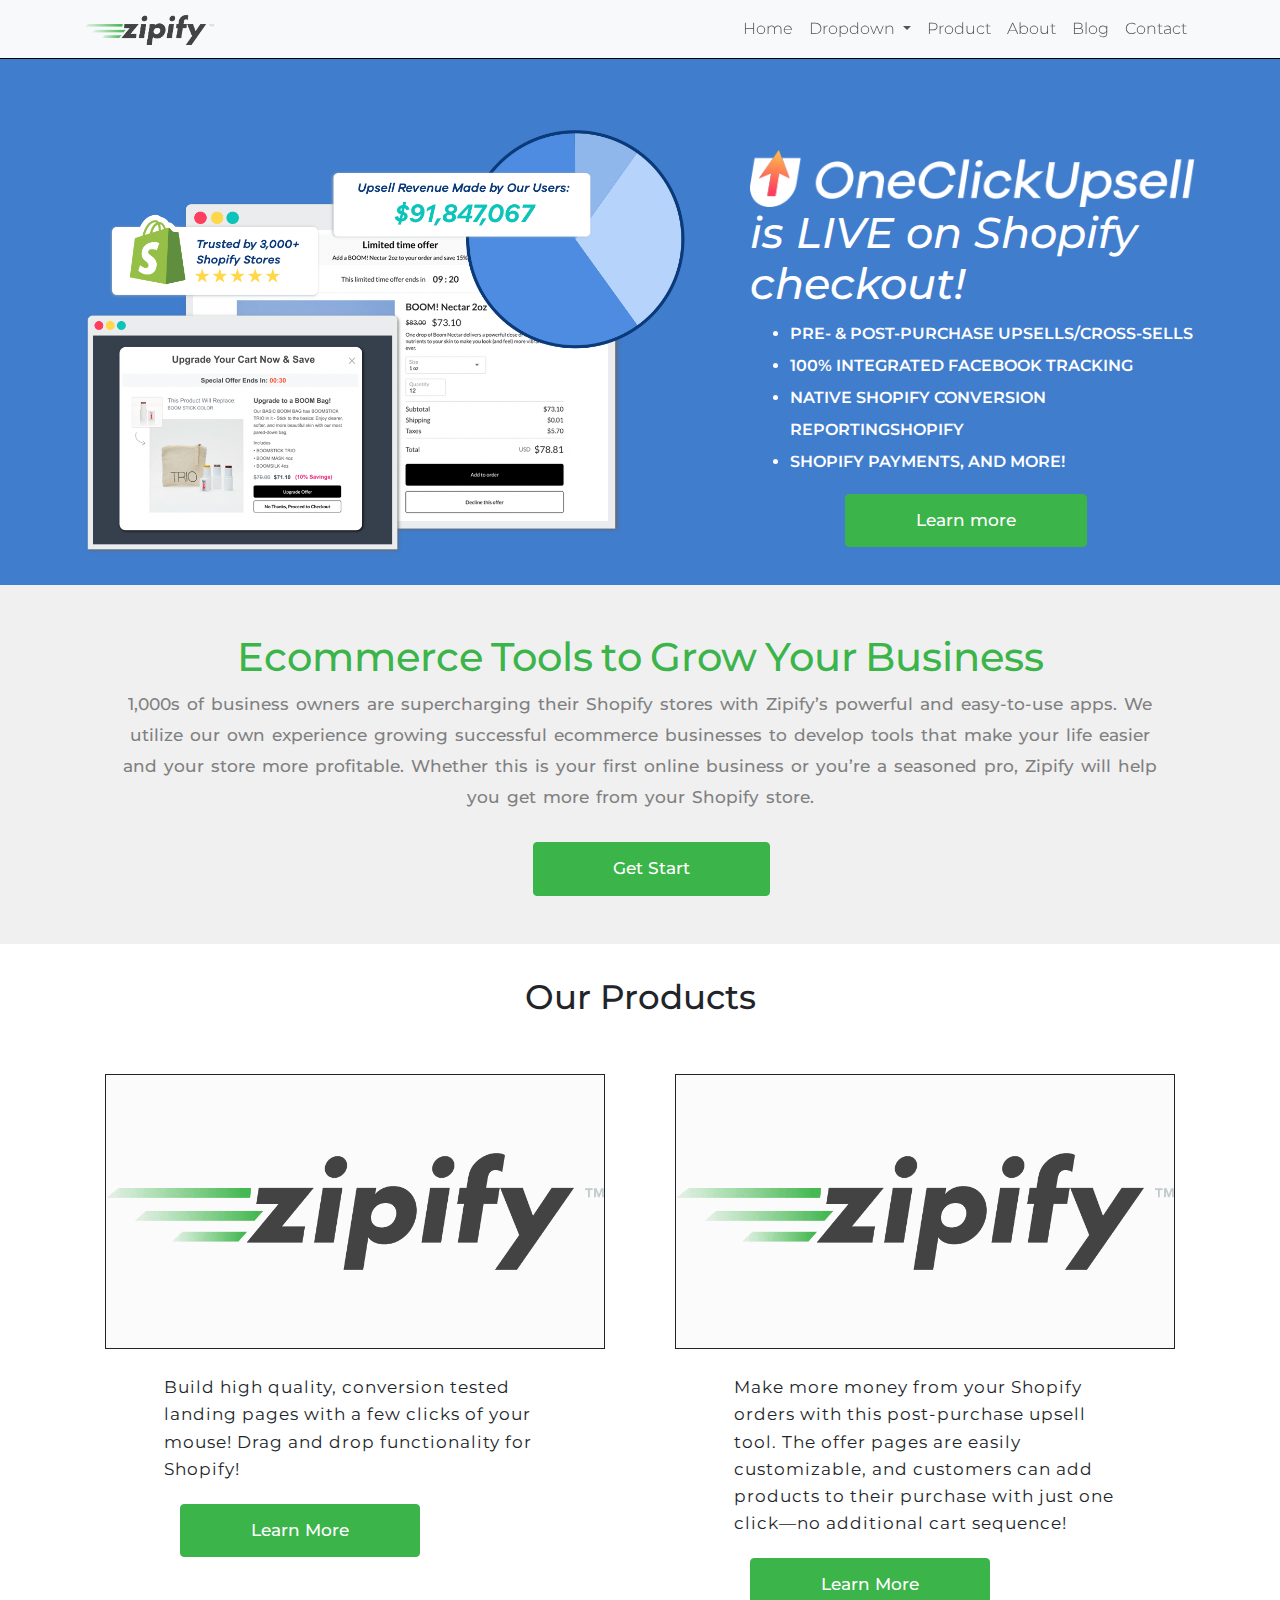
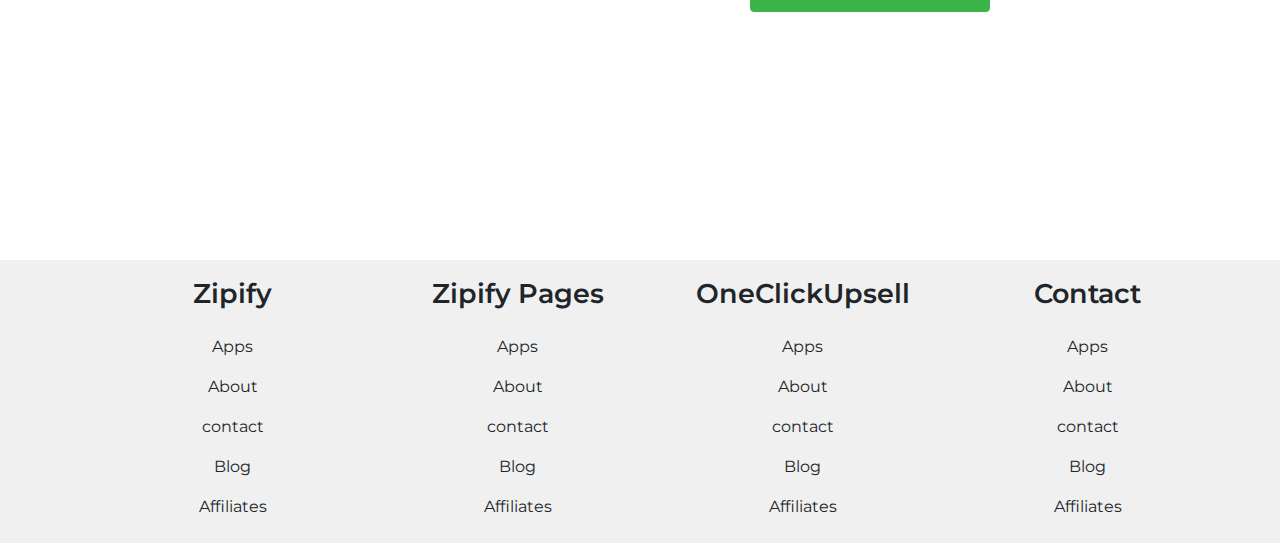
<file: index.html>
<!doctype html>
<html lang="en">
  <head>
    <!-- Required meta tags -->
    <meta charset="utf-8">
    <meta name="viewport" content="width=device-width, initial-scale=1, shrink-to-fit=no">

    <link href="https://fonts.googleapis.com/css2?family=Montserrat:wght@100;200;300;400;500;600;700;800;900&display=swap" rel="stylesheet">
    <!-- Bootstrap CSS -->
    <link rel="stylesheet" type="text/css"  href="css/bootstrap.min.css">
    <link rel="stylesheet" type="text/css" href="style.css">
    

    <title>zipify</title>
</head>
 <body>

<header class=" header1  container-fluid" >
          
      <nav class="navbar navbar-expand-lg navbar-light bg-light fixed-top">
        <div class="container">
          <a class="navbar-brand" href="index.html">
            <img  src="images/Zipify.png">
          </a>
          <button class="navbar-toggler" type="button" data-toggle="collapse" data-target="#navbarSupportedContent" aria-controls="navbarSupportedContent" aria-expanded="false" aria-label="Toggle navigation">
            <span class="navbar-toggler-icon"></span>
          </button>
          <div class="collapse navbar-collapse" id="navbarSupportedContent">
            <ul class="navbar-nav ml-auto mb-2 mb-lg-0">
                <li class="nav-item">
                <a class="nav-link" href="index.html">Home</a>
              </li>
            <li class="nav-item dropdown">
        <a class="nav-link dropdown-toggle" href="#" id="navbarDropdown" role="button" data-toggle="dropdown" aria-haspopup="true" aria-expanded="false">
          Dropdown
        </a>
        <div class="dropdown-menu" aria-labelledby="navbarDropdown">
          <a class="dropdown-item" href="#">Action</a>
          <a class="dropdown-item" href="#">Another action</a>
          <div class="dropdown-divider"></div>
          <a class="dropdown-item" href="#">Something else here</a>
        </div>
      </li>
              <li class="nav-item">
                <a class="nav-link" href="products.html">Product</a>
              </li>
              <li class="nav-item">
                <a class="nav-link " href="about.html">About</a>
              </li>
              <li class="nav-item">
                <a class="nav-link " href="blog.html">Blog </a>
              </li>
              <li class="nav-item">
                <a class="nav-link demo  " href="contact.html" >Contact</a>
              </li>
              
              
            </ul>
          </div>
        </div>
      </nav>

      <div class="banner container py-">
        <div class="row py-">
           <div class="box1 col-xl-7 col-lg-6">
             <img src="images/banner.png" class="img-fluid">
           </div>
            <div class=" box2 col-xl-5 col-lg-6">
              <img src="images/one.png" class="img-fluid">
             <h1>
              is LIVE on Shopify <br>
               checkout!</h1>
               <ul>
                 <li>PRE- & POST-PURCHASE UPSELLS/CROSS-SELLS</li>
                 <li>100% INTEGRATED FACEBOOK TRACKING</li>
                 <li>NATIVE SHOPIFY CONVERSION REPORTINGSHOPIFY </li>
                 <li>SHOPIFY PAYMENTS, AND MORE!</li>
               </ul>
                <button type="button" class="btn btn-user">Learn more </button>

            </div>
      </div>
        
   

</header>

<section class="quote-section">
  <div class="container text-center py-5">
    <div class="row ">
      <div class="col px-5">
        <h1>Ecommerce Tools to Grow Your Business</h1>
        <p>1,000s of business owners are supercharging their Shopify stores with Zipify’s powerful and easy-to-use apps. We utilize our own experience growing successful ecommerce businesses to develop tools that make your life easier and your store more profitable. Whether this is your first online business or you’re a seasoned pro, Zipify will help you get more from your Shopify store.
         </p>
        <button type="button" class="btn btn-start">Get Start</button>
      </div>
    </div>
  </div>
</section>
  

<section class="product-section">
   <div class="container">
      <div class="heading">
        <h1>Our Products</h1>
      </div>
     <div class="row py-5  justify-content-center">

        <div class="col">
          <div class="box">
            <img src="images/Zipify.png">
            </div>
            <p>Build high quality, conversion tested landing pages with a few clicks of your mouse! Drag and drop functionality for Shopify!</p>
            <button type="button" class=" sh btn btn-start">Learn More</button>
          
        </div>

        <div class="col">
          <div class="box">
            <img src="images/Zipify.png">
            </div>
            <p>Make more money from your Shopify orders with this post-purchase upsell tool. The offer pages are easily customizable, and customers can add products to their purchase with just one click—no additional cart sequence!</p>
            <button type="button" class="btn btn-start">Learn More</button>
        </div>

      </div>
   </div>  
</section>
  <footer>
      <div class="container">

        <div class="row text-center">
            <div class="col">
              <ul>
                  <li class="title">Zipify</li>
                  <li>Apps</li>
                  <li>About</li>
                  <li>contact</li>
                  <li>Blog</li>
                  <li>Affiliates</li>
              </ul>
            </div>
            <div class="col">
              <ul>
                  <li class="title">Zipify Pages</li>
                  <li>Apps</li>
                  <li>About</li>
                  <li>contact</li>
                  <li>Blog</li>
                  <li>Affiliates</li>
              </ul>
            </div>
            <div class="col">
              <ul>
                  <li class="title">OneClickUpsell</li>
                  <li>Apps</li>
                  <li>About</li>
                  <li>contact</li>
                  <li>Blog</li>
                  <li>Affiliates</li>
              </ul>
            </div>
            <div class="col">
              <ul>
                  <li class="title">Contact</li>
                  <li>Apps</li>
                  <li>About</li>
                  <li>contact</li>
                  <li>Blog</li>
                  <li>Affiliates</li>
              </ul>
            </div>
        </div>
          
      </div>
  </footer>



  <script type="text/javascript" src="js/bootstrap.min.js"></script>


 </body>
</html>
</file>
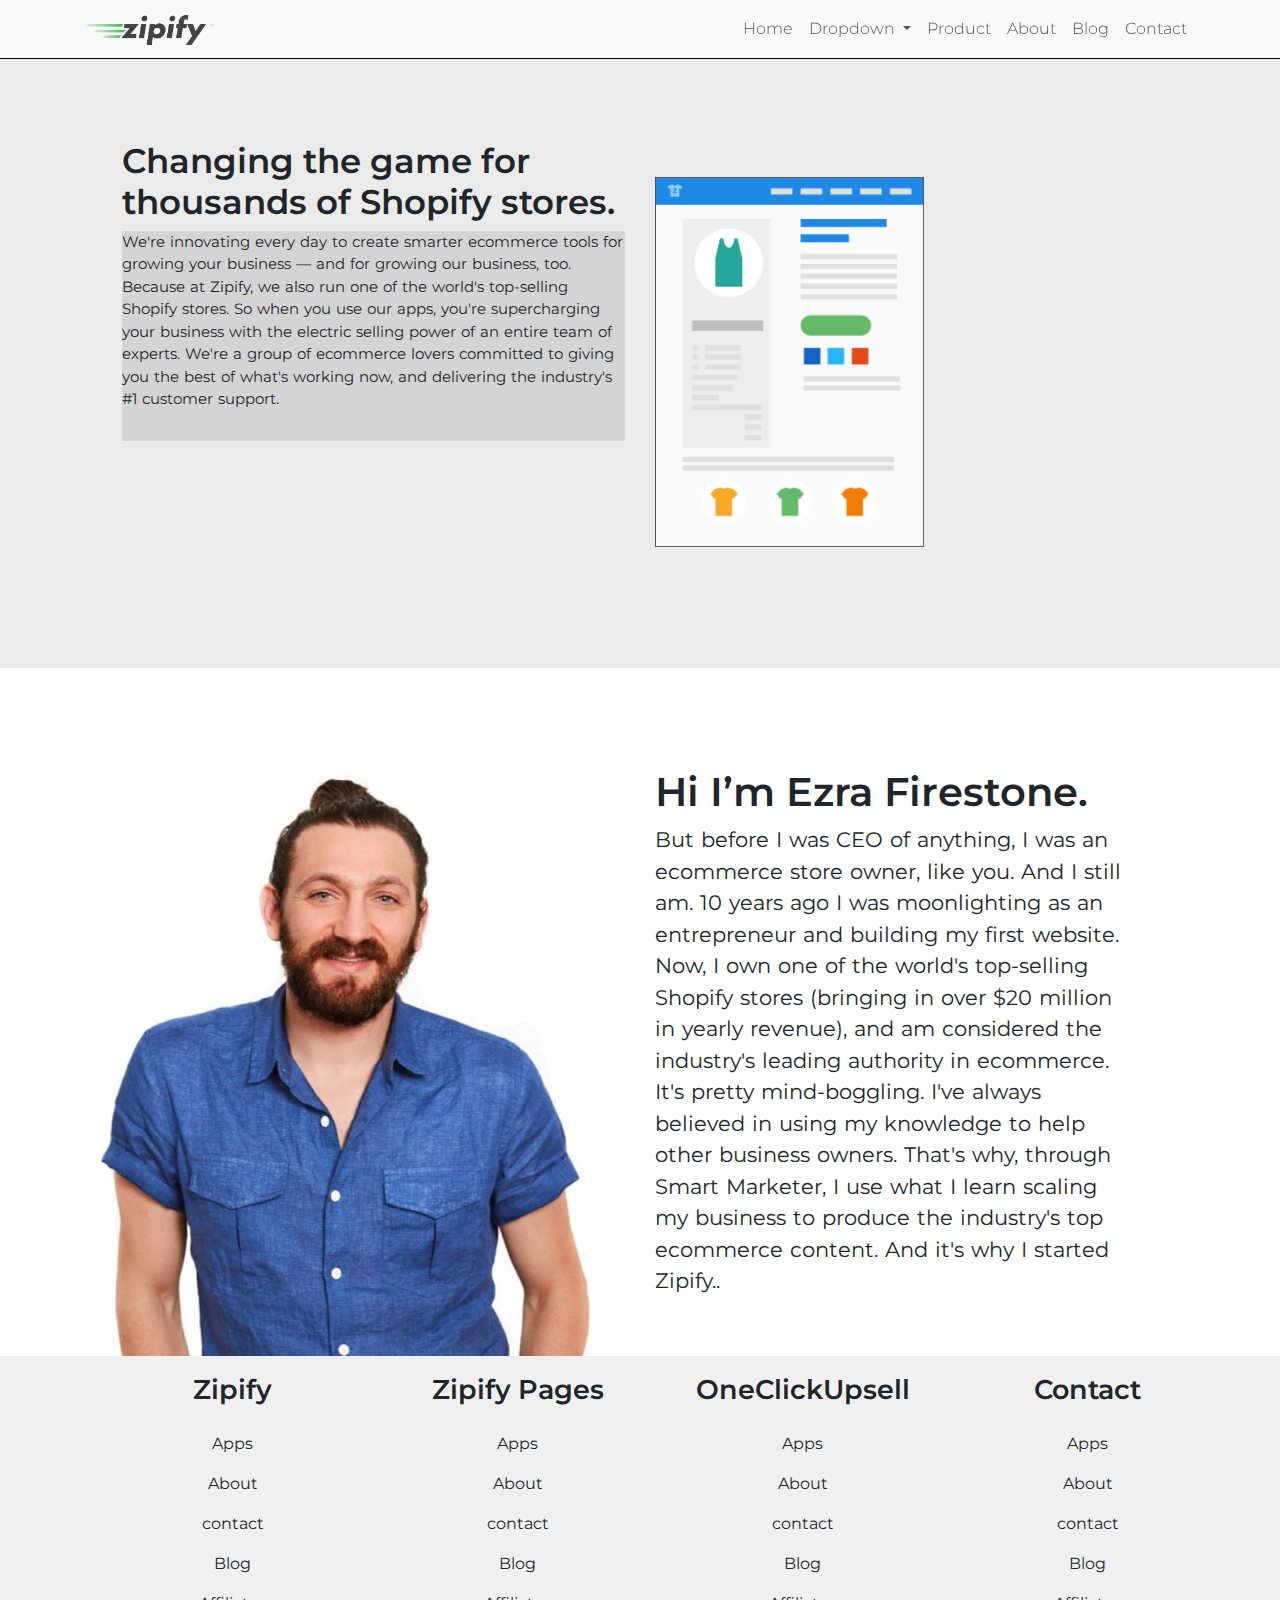
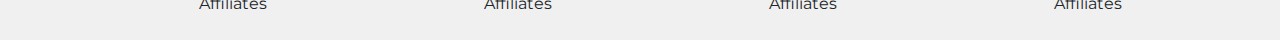
<file: about.html>
<!doctype html>
<html lang="en">
  <head>
    <!-- Required meta tags -->
    <meta charset="utf-8">
    <meta name="viewport" content="width=device-width, initial-scale=1, shrink-to-fit=no">

    <link href="https://fonts.googleapis.com/css2?family=Montserrat:wght@100;200;300;400;500;600;700;800;900&display=swap" rel="stylesheet">
    <!-- Bootstrap CSS -->
    <link rel="stylesheet" type="text/css"  href="css/bootstrap.min.css">
    <link rel="stylesheet" type="text/css" href="style.css">
    

    <title>zipify</title>
</head>
 <body>


          
      <nav class="navbar navbar-expand-lg navbar-light bg-light fixed-top">
        <div class="container">
          <a class="navbar-brand" href="index.html">
            <img  src="images/Zipify.png">
          </a>
          <button class="navbar-toggler" type="button" data-toggle="collapse" data-target="#navbarSupportedContent" aria-controls="navbarSupportedContent" aria-expanded="false" aria-label="Toggle navigation">
            <span class="navbar-toggler-icon"></span>
          </button>
          <div class="collapse navbar-collapse" id="navbarSupportedContent">
            <ul class="navbar-nav ml-auto mb-2 mb-lg-0">
                <li class="nav-item">
                <a class="nav-link" href="index.html">Home</a>
              </li>
            <li class="nav-item dropdown">
        <a class="nav-link dropdown-toggle" href="#" id="navbarDropdown" role="button" data-toggle="dropdown" aria-haspopup="true" aria-expanded="false">
          Dropdown
        </a>
        <div class="dropdown-menu" aria-labelledby="navbarDropdown">
          <a class="dropdown-item" href="#">Action</a>
          <a class="dropdown-item" href="#">Another action</a>
          <div class="dropdown-divider"></div>
          <a class="dropdown-item" href="#">Something else here</a>
        </div>
      </li>
              <li class="nav-item">
                <a class="nav-link" href="products.html">Product</a>
              </li>
              <li class="nav-item">
                <a class="nav-link " href="about.html">About</a>
              </li>
              <li class="nav-item">
                <a class="nav-link " href="blog.html">Blog </a>
              </li>
              <li class="nav-item">
                <a class="nav-link demo  " href="contact.html" >Contact</a>
              </li>
              
              
            </ul>
          </div>
        </div>
      </nav>

      <section class="about-section">
      <div class="  container-fluid">
        <div class="row align-items-top  justify-content-center ">

          <div class="col-lg-5 ">
            <h1>Changing the game for thousands of Shopify stores.</h1>
            <p class="">We're innovating every day to create smarter ecommerce tools for growing your business — and for growing our business, too. Because at Zipify, we also run one of the world's top-selling Shopify stores. So when you use our apps, you're supercharging your business with the electric selling power of an entire team of experts. We're a group of ecommerce lovers committed to giving you the best of what's working now, and delivering the industry's #1 customer support.</p>
          </div>
          <div class="col-lg-5">
            <img  src="images/1.png">
          </div>

        </div>
      </div>
    </section>



<section class="about-section2">
      <div class="container">
        <div class="row align-items-top  justify-content-center ">

            <div class="col-lg-6">
            <img  src="images/11.jpg">
          </div>
          <div class="col-lg-6 ">
            <h1>Hi I’m Ezra Firestone.</h1>
            <p class="">But before I was CEO of anything, I was an ecommerce store owner, like you. And I still am. 10 years ago I was moonlighting as an entrepreneur and building my first website. Now, I own one of the world's top-selling Shopify stores (bringing in over $20 million in yearly revenue), and am considered the industry's leading authority in ecommerce. It's pretty mind-boggling. I've always believed in using my knowledge to help other business owners. That's why, through Smart Marketer, I use what I learn scaling my business to produce the industry's top ecommerce content. And it's why I started Zipify..</p>
          </div>
          

        </div>
      </div>
</section>

 <footer>
      <div class="container">

        <div class="row text-center">
            <div class="col">
              <ul>
                  <li class="title">Zipify</li>
                  <li>Apps</li>
                  <li>About</li>
                  <li>contact</li>
                  <li>Blog</li>
                  <li>Affiliates</li>
              </ul>
            </div>
            <div class="col">
              <ul>
                  <li class="title">Zipify Pages</li>
                  <li>Apps</li>
                  <li>About</li>
                  <li>contact</li>
                  <li>Blog</li>
                  <li>Affiliates</li>
              </ul>
            </div>
            <div class="col">
              <ul>
                  <li class="title">OneClickUpsell</li>
                  <li>Apps</li>
                  <li>About</li>
                  <li>contact</li>
                  <li>Blog</li>
                  <li>Affiliates</li>
              </ul>
            </div>
            <div class="col">
              <ul>
                  <li class="title">Contact</li>
                  <li>Apps</li>
                  <li>About</li>
                  <li>contact</li>
                  <li>Blog</li>
                  <li>Affiliates</li>
              </ul>
            </div>
        </div>
          
      </div>
  </footer>



    <script type="text/javascript" src="js/bootstrap.min.js"></script>


 </body>
</html>
</file>
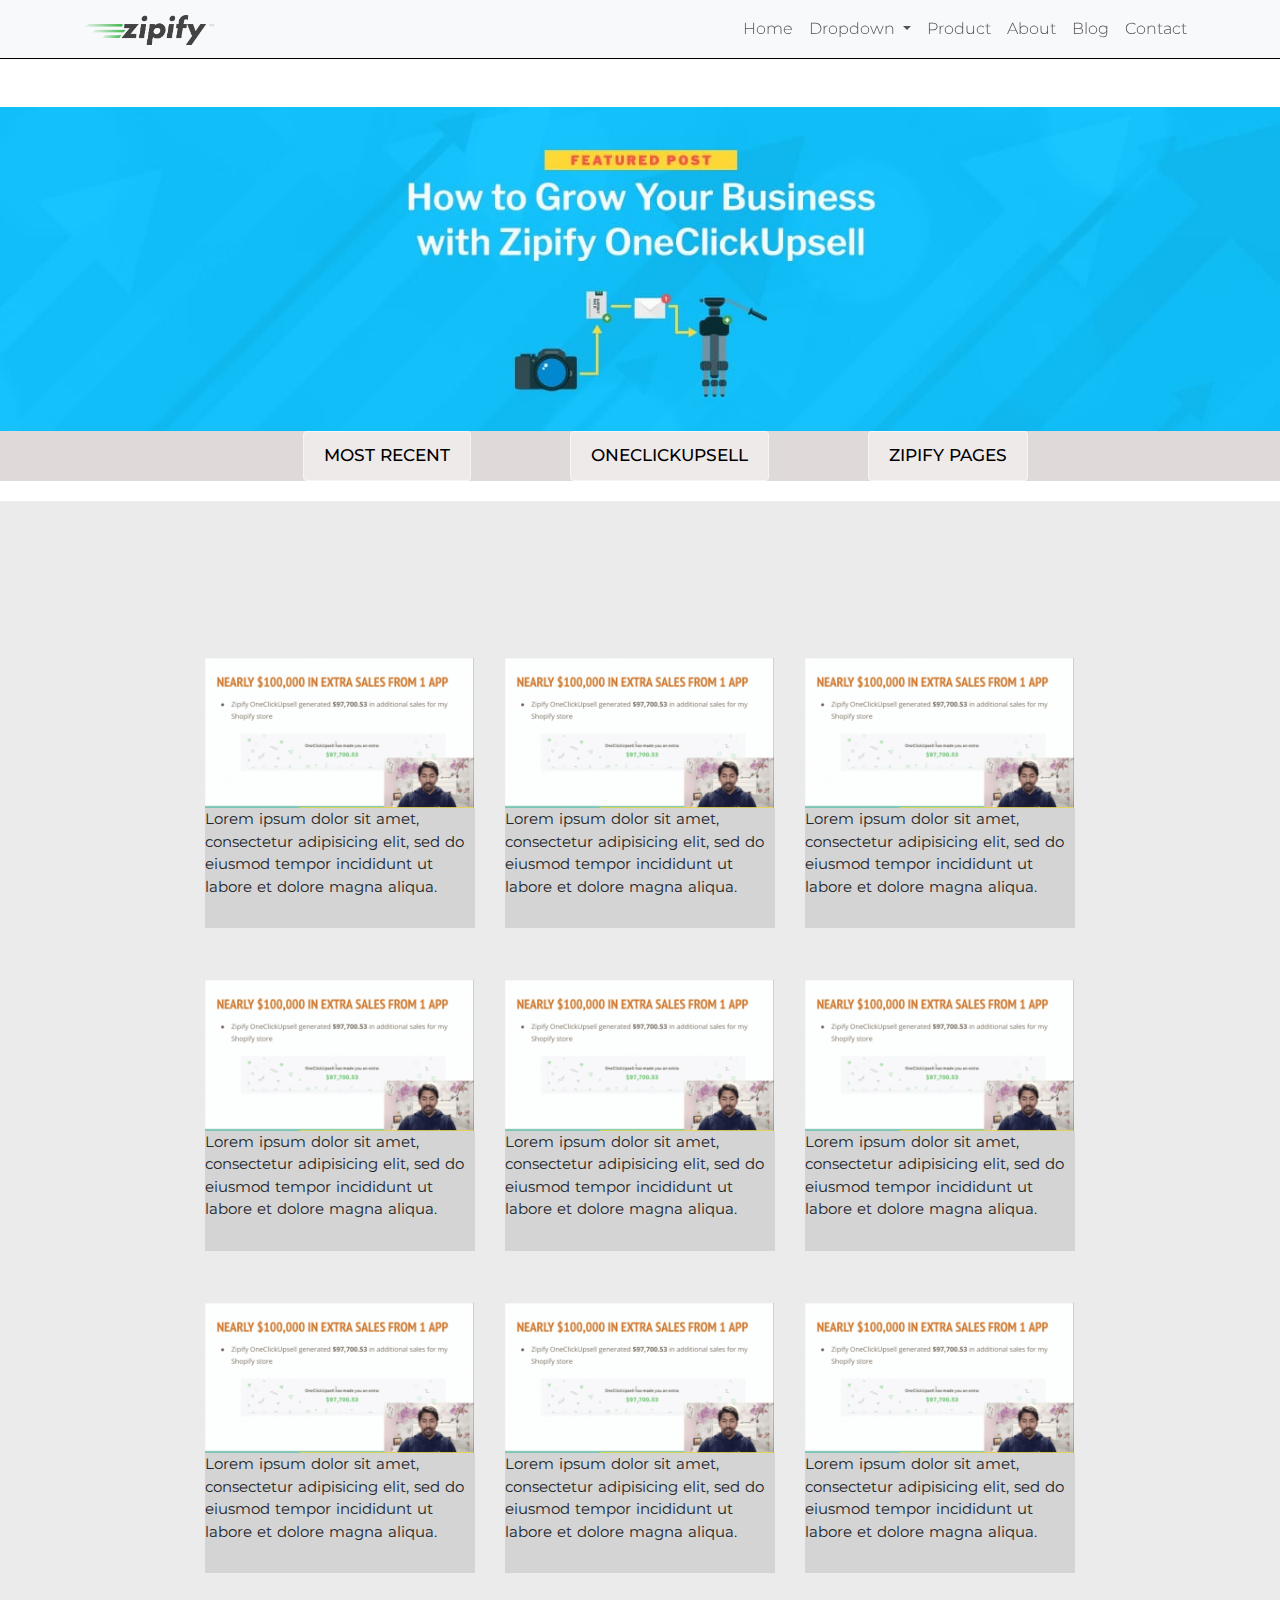
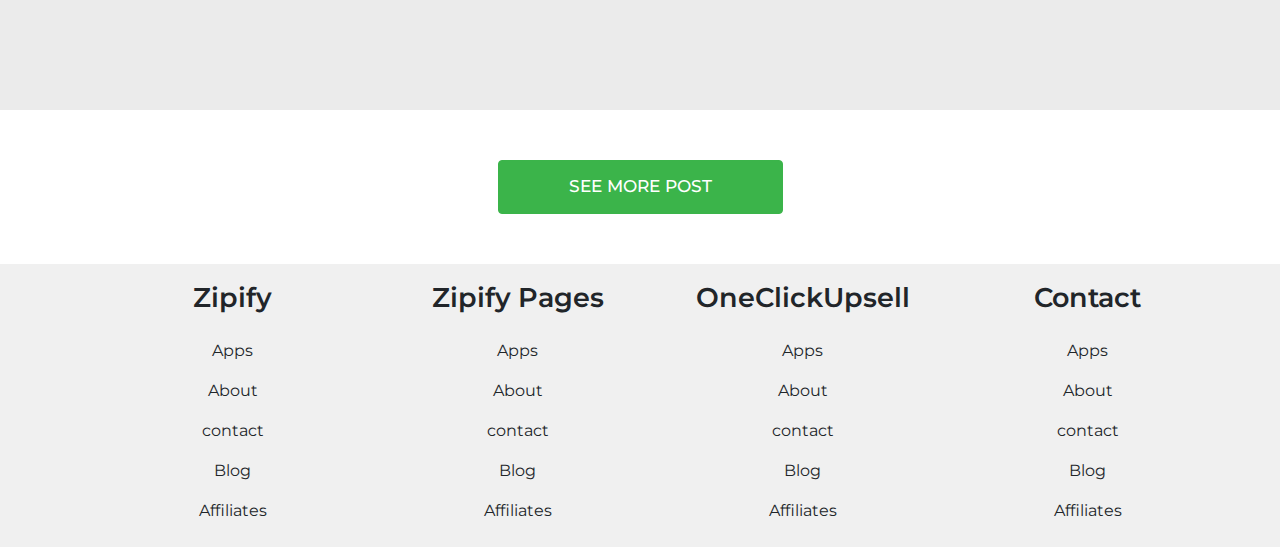
<file: blog.html>
<!doctype html>
<html lang="en">
  <head>
    <!-- Required meta tags -->
    <meta charset="utf-8">
    <meta name="viewport" content="width=device-width, initial-scale=1, shrink-to-fit=no">

    <link href="https://fonts.googleapis.com/css2?family=Montserrat:wght@100;200;300;400;500;600;700;800;900&display=swap" rel="stylesheet">
    <!-- Bootstrap CSS -->
    <link rel="stylesheet" type="text/css"  href="css/bootstrap.min.css">
    <link rel="stylesheet" type="text/css" href="style.css">
    

    <title>zipify</title>
</head>
 <body>


          
      <nav class="navbar navbar-expand-lg navbar-light bg-light fixed-top">
        <div class="container">
          <a class="navbar-brand" href="index.html">
            <img  src="images/Zipify.png">
          </a>
          <button class="navbar-toggler" type="button" data-toggle="collapse" data-target="#navbarSupportedContent" aria-controls="navbarSupportedContent" aria-expanded="false" aria-label="Toggle navigation">
            <span class="navbar-toggler-icon"></span>
          </button>
          <div class="collapse navbar-collapse" id="navbarSupportedContent">
            <ul class="navbar-nav ml-auto mb-2 mb-lg-0">
                <li class="nav-item">
                <a class="nav-link" href="index.html">Home</a>
              </li>
            <li class="nav-item dropdown">
        <a class="nav-link dropdown-toggle" href="#" id="navbarDropdown" role="button" data-toggle="dropdown" aria-haspopup="true" aria-expanded="false">
          Dropdown
        </a>
        <div class="dropdown-menu" aria-labelledby="navbarDropdown">
          <a class="dropdown-item" href="#">Action</a>
          <a class="dropdown-item" href="#">Another action</a>
          <div class="dropdown-divider"></div>
          <a class="dropdown-item" href="#">Something else here</a>
        </div>
      </li>
              <li class="nav-item">
                <a class="nav-link" href="products.html">Product</a>
              </li>
              <li class="nav-item">
                <a class="nav-link " href="about.html">About</a>
              </li>
              <li class="nav-item">
                <a class="nav-link " href="blog.html">Blog </a>
              </li>
              <li class="nav-item">
                <a class="nav-link demo  " href="contact.html" >Contact</a>
              </li>
              
              
            </ul>
          </div>
        </div>
      </nav>

          <div class=" blog col-">
            <img  src="images/123.jpg">
          </div>


          <div class="text-center  blog-title container-fluid">
            <button class="btn btn-light">MOST RECENT</button>
            <button class="btn btn-light">ONECLICKUPSELL</button>
            <button class="btn btn-light">ZIPIFY PAGES</button>
          </div>


      <section class="about-section">
      <div class=" blog-content  container">
        <div class="row justify-content-center ">
          <div class="col-lg-4">
            <img  src="images/001.png">
            <p>Lorem ipsum dolor sit amet, consectetur adipisicing elit, sed do eiusmod tempor incididunt ut labore et dolore magna aliqua. </p>
          </div>
          <div class="col-lg-4">
            <img  src="images/001.png">
            <p>Lorem ipsum dolor sit amet, consectetur adipisicing elit, sed do eiusmod tempor incididunt ut labore et dolore magna aliqua. </p>
          </div>
          <div class="col-lg-4">
            <img  src="images/001.png">
            <p>Lorem ipsum dolor sit amet, consectetur adipisicing elit, sed do eiusmod tempor incididunt ut labore et dolore magna aliqua. </p>
          </div>

        </div>
         <div class="row justify-content-center ">
          <div class="col-lg-4">
            <img  src="images/001.png">
            <p>Lorem ipsum dolor sit amet, consectetur adipisicing elit, sed do eiusmod tempor incididunt ut labore et dolore magna aliqua. </p>
          </div>
          <div class="col-lg-4">
            <img  src="images/001.png">
            <p>Lorem ipsum dolor sit amet, consectetur adipisicing elit, sed do eiusmod tempor incididunt ut labore et dolore magna aliqua. </p>
          </div>
          <div class="col-lg-4">
            <img  src="images/001.png">
            <p>Lorem ipsum dolor sit amet, consectetur adipisicing elit, sed do eiusmod tempor incididunt ut labore et dolore magna aliqua. </p>
          </div>

        </div>
         <div class="row justify-content-center ">
          <div class="col-lg-4">
            <img  src="images/001.png">
            <p>Lorem ipsum dolor sit amet, consectetur adipisicing elit, sed do eiusmod tempor incididunt ut labore et dolore magna aliqua. </p>
          </div>
          <div class="col-lg-4">
            <img  src="images/001.png">
            <p>Lorem ipsum dolor sit amet, consectetur adipisicing elit, sed do eiusmod tempor incididunt ut labore et dolore magna aliqua. </p>
          </div><div class="col-lg-4">
            <img  src="images/001.png">
            <p>Lorem ipsum dolor sit amet, consectetur adipisicing elit, sed do eiusmod tempor incididunt ut labore et dolore magna aliqua. </p>
          </div>

        </div>
      </div>
    </section>

<div class=" see-more text-center  justify-content-center">
  <button class="  btn btn-light">SEE MORE POST</button>
</div>

  <footer>
      <div class="container">

        <div class="row text-center">
            <div class="col">
              <ul>
                  <li class="title">Zipify</li>
                  <li>Apps</li>
                  <li>About</li>
                  <li>contact</li>
                  <li>Blog</li>
                  <li>Affiliates</li>
              </ul>
            </div>
            <div class="col">
              <ul>
                  <li class="title">Zipify Pages</li>
                  <li>Apps</li>
                  <li>About</li>
                  <li>contact</li>
                  <li>Blog</li>
                  <li>Affiliates</li>
              </ul>
            </div>
            <div class="col">
              <ul>
                  <li class="title">OneClickUpsell</li>
                  <li>Apps</li>
                  <li>About</li>
                  <li>contact</li>
                  <li>Blog</li>
                  <li>Affiliates</li>
              </ul>
            </div>
            <div class="col">
              <ul>
                  <li class="title">Contact</li>
                  <li>Apps</li>
                  <li>About</li>
                  <li>contact</li>
                  <li>Blog</li>
                  <li>Affiliates</li>
              </ul>
            </div>
        </div>
          
      </div>
  </footer>



  <script type="text/javascript" src="js/bootstrap.min.js"></script>


 </body>
</html>
</file>
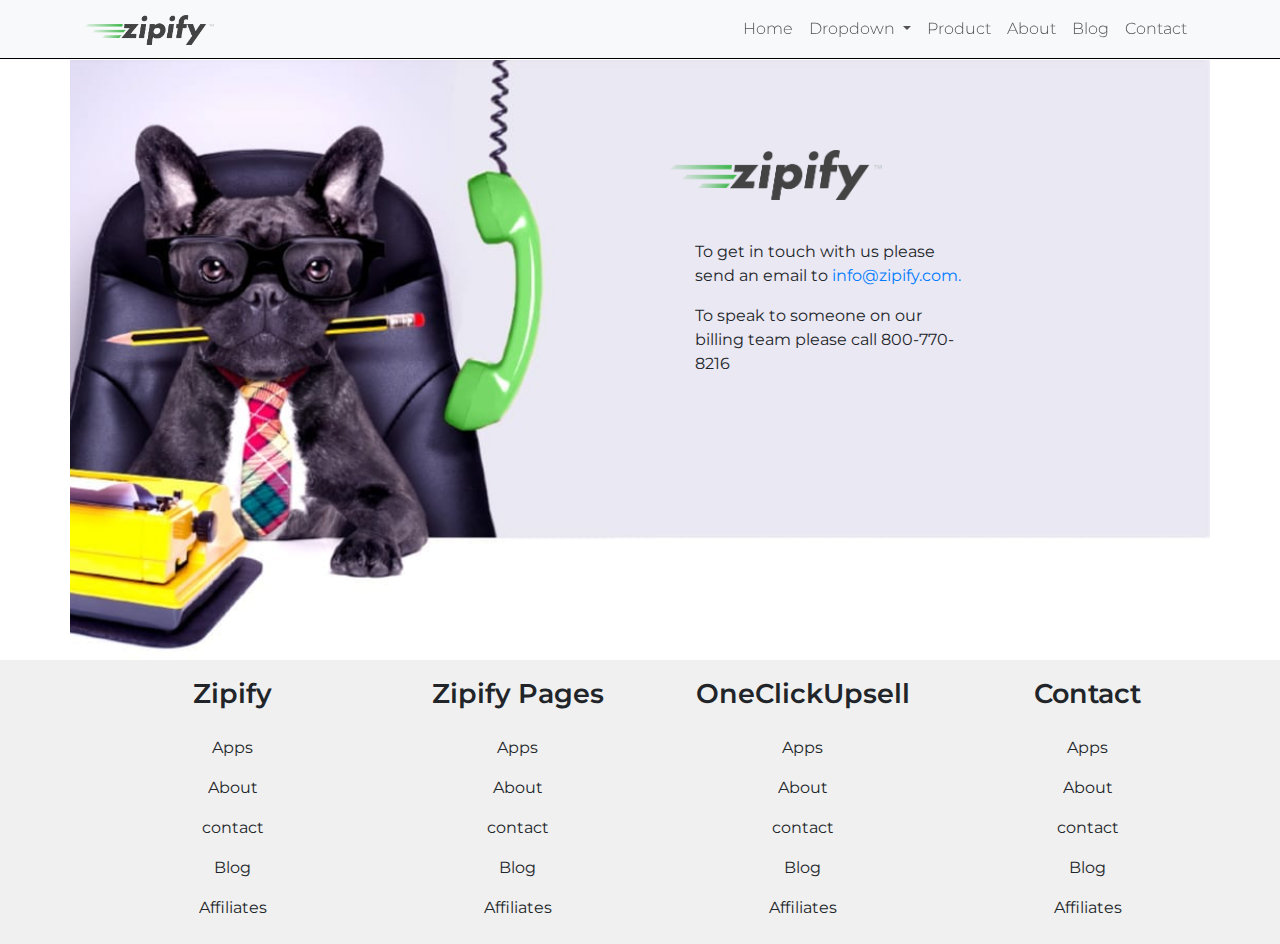
<file: contact.html>
<!doctype html>
<html lang="en">
  <head>
    <!-- Required meta tags -->
    <meta charset="utf-8">
    <meta name="viewport" content="width=device-width, initial-scale=1, shrink-to-fit=no">

    <link href="https://fonts.googleapis.com/css2?family=Montserrat:wght@100;200;300;400;500;600;700;800;900&display=swap" rel="stylesheet">
    <!-- Bootstrap CSS -->
    <link rel="stylesheet" type="text/css"  href="css/bootstrap.min.css">
    <link rel="stylesheet" type="text/css" href="style.css">
    

    <title>zipify</title>
</head>
 <body>


          
      <nav class="navbar navbar-expand-lg navbar-light bg-light fixed-top">
        <div class="container">
          <a class="navbar-brand" href="index.html">
            <img  src="images/Zipify.png">
          </a>
          <button class="navbar-toggler" type="button" data-toggle="collapse" data-target="#navbarSupportedContent" aria-controls="navbarSupportedContent" aria-expanded="false" aria-label="Toggle navigation">
            <span class="navbar-toggler-icon"></span>
          </button>
          <div class="collapse navbar-collapse" id="navbarSupportedContent">
            <ul class="navbar-nav ml-auto mb-2 mb-lg-0">
                <li class="nav-item">
                <a class="nav-link" href="index.html">Home</a>
              </li>
            <li class="nav-item dropdown">
        <a class="nav-link dropdown-toggle" href="#" id="navbarDropdown" role="button" data-toggle="dropdown" aria-haspopup="true" aria-expanded="false">
          Dropdown
        </a>
        <div class="dropdown-menu" aria-labelledby="navbarDropdown">
          <a class="dropdown-item" href="#">Action</a>
          <a class="dropdown-item" href="#">Another action</a>
          <div class="dropdown-divider"></div>
          <a class="dropdown-item" href="#">Something else here</a>
        </div>
      </li>
              <li class="nav-item">
                <a class="nav-link" href="products.html">Product</a>
              </li>
              <li class="nav-item">
                <a class="nav-link " href="about.html">About</a>
              </li>
              <li class="nav-item">
                <a class="nav-link " href="blog.html">Blog </a>
              </li>
              <li class="nav-item">
                <a class="nav-link demo " href="contact.html" >Contact</a>
              </li>
              
              
            </ul>
          </div>
        </div>
      </nav>


  <div class="container contact-section">
    <div class="row justify-content-end">
      <div class="col-lg-6">
        <img src="images/Zipify.png">
        <p>To get in touch with us please send an email to <a href="#">info@zipify.com.</a></p>
        <p>To speak to someone on our billing team please call 800-770-8216 
        </p>
      </div>
    </div>
  </div>


  <footer>
      <div class="container">

        <div class="row text-center">
            <div class="col">
              <ul>
                  <li class="title">Zipify</li>
                  <li>Apps</li>
                  <li>About</li>
                  <li>contact</li>
                  <li>Blog</li>
                  <li>Affiliates</li>
              </ul>
            </div>
            <div class="col">
              <ul>
                  <li class="title">Zipify Pages</li>
                  <li>Apps</li>
                  <li>About</li>
                  <li>contact</li>
                  <li>Blog</li>
                  <li>Affiliates</li>
              </ul>
            </div>
            <div class="col">
              <ul>
                  <li class="title">OneClickUpsell</li>
                  <li>Apps</li>
                  <li>About</li>
                  <li>contact</li>
                  <li>Blog</li>
                  <li>Affiliates</li>
              </ul>
            </div>
            <div class="col">
              <ul>
                  <li class="title">Contact</li>
                  <li>Apps</li>
                  <li>About</li>
                  <li>contact</li>
                  <li>Blog</li>
                  <li>Affiliates</li>
              </ul>
            </div>
        </div>
          
      </div>
  </footer>


  <script type="text/javascript" src="js/bootstrap.min.js"></script>


 </body>
</html>
</file>
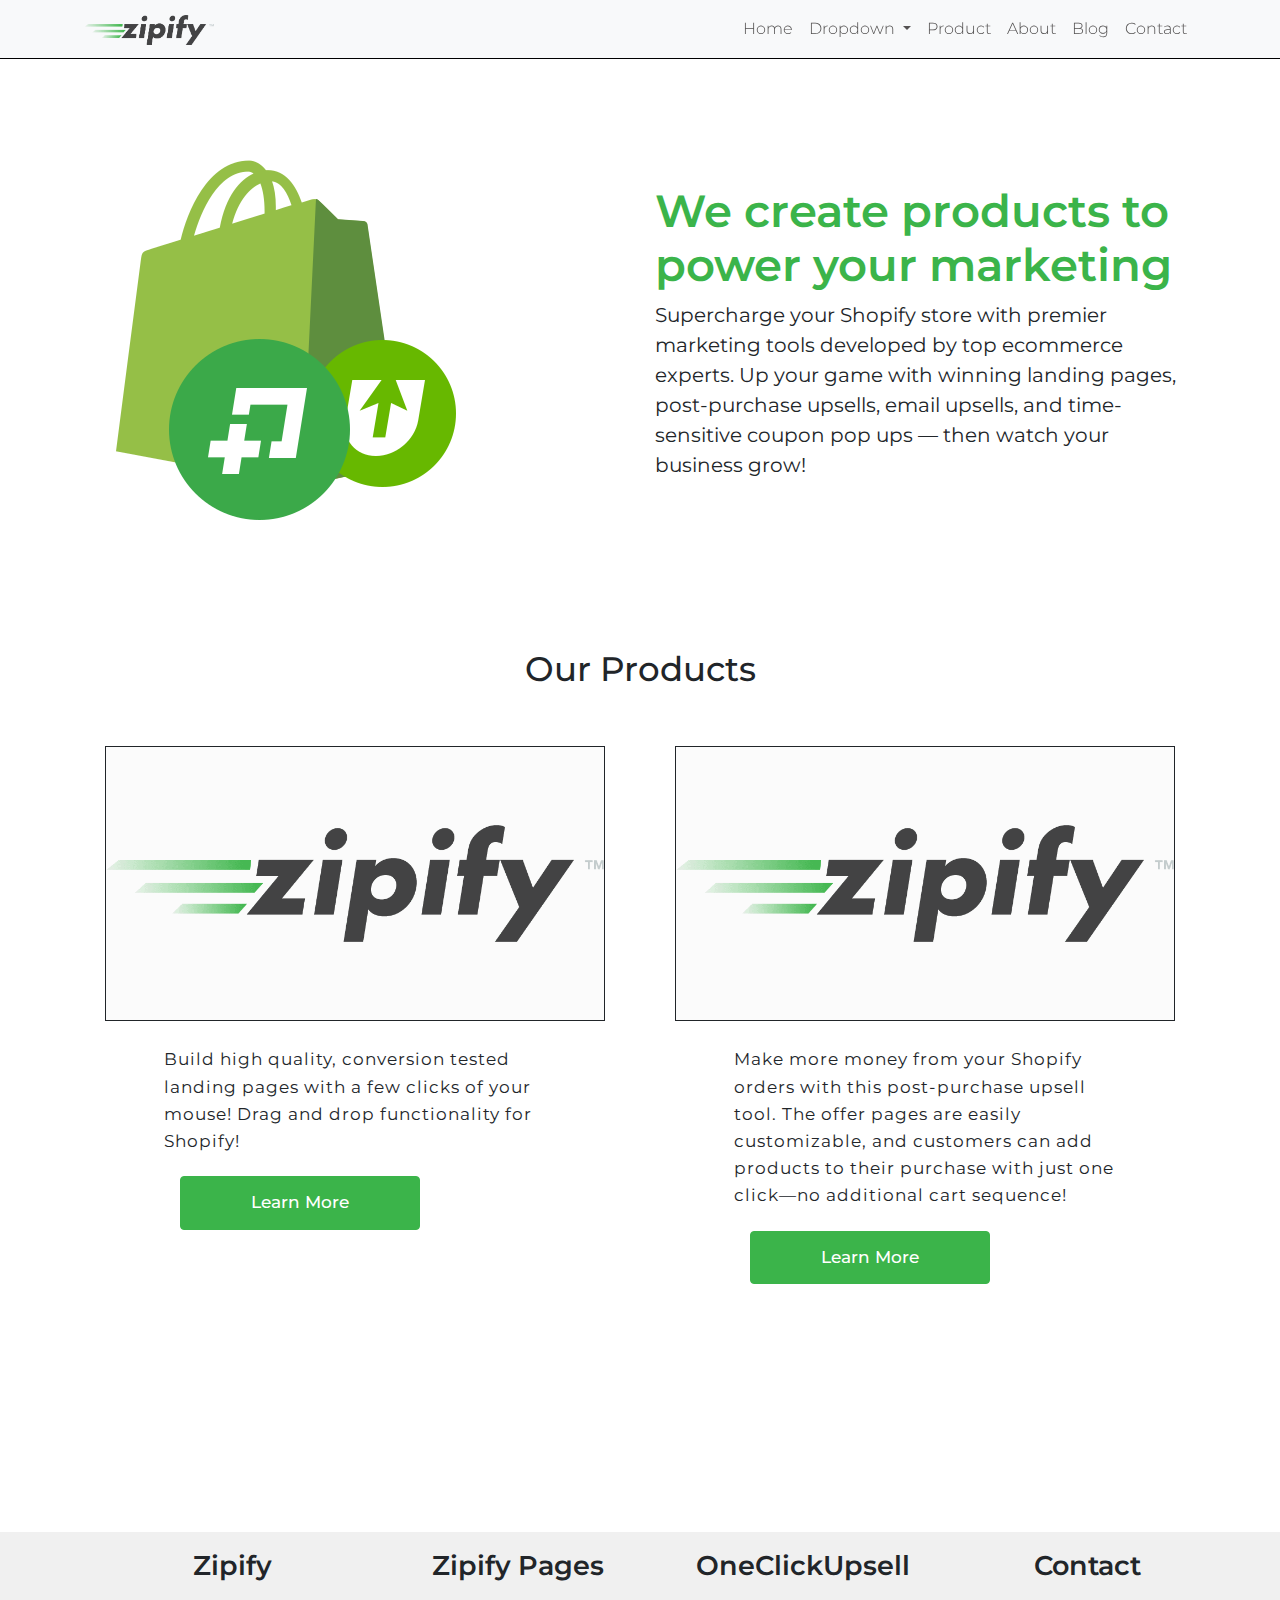
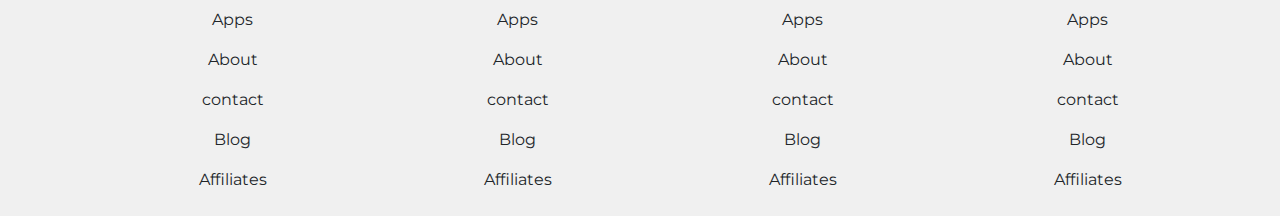
<file: products.html>
<!doctype html>
<html lang="en">
  <head>
    <!-- Required meta tags -->
    <meta charset="utf-8">
    <meta name="viewport" content="width=device-width, initial-scale=1, shrink-to-fit=no">

    <link href="https://fonts.googleapis.com/css2?family=Montserrat:wght@100;200;300;400;500;600;700;800;900&display=swap" rel="stylesheet">
    <!-- Bootstrap CSS -->
    <link rel="stylesheet" type="text/css"  href="css/bootstrap.min.css">
    <link rel="stylesheet" type="text/css" href="style.css">
    

    <title>zipify</title>
</head>
 <body>

<header class="product-header container-fluid" >
          
      <nav class="navbar navbar-expand-lg navbar-light bg-light fixed-top">
        <div class="container">
          <a class="navbar-brand" href="index.html">
            <img  src="images/Zipify.png">
          </a>
          <button class="navbar-toggler" type="button" data-toggle="collapse" data-target="#navbarSupportedContent" aria-controls="navbarSupportedContent" aria-expanded="false" aria-label="Toggle navigation">
            <span class="navbar-toggler-icon"></span>
          </button>
          <div class="collapse navbar-collapse" id="navbarSupportedContent">
            <ul class="navbar-nav ml-auto mb-2 mb-lg-0">
              
              <li class="nav-item">
                <a class="nav-link " href="index.html">Home</a>
              </li>
            <li class="nav-item dropdown">
        <a class="nav-link dropdown-toggle" href="#" id="navbarDropdown" role="button" data-toggle="dropdown" aria-haspopup="true" aria-expanded="false">
          Dropdown
        </a>
        <div class="dropdown-menu" aria-labelledby="navbarDropdown">
          <a class="dropdown-item" href="#">Action</a>
          <a class="dropdown-item" href="#">Another action</a>
          <div class="dropdown-divider"></div>
          <a class="dropdown-item" href="#">Something else here</a>
        </div>
      </li>
              <li class="nav-item">
                <a class="nav-link" href="products.html">Product</a>
              </li>
              <li class="nav-item">
                <a class="nav-link " href="about.html">About</a>
              </li>
              <li class="nav-item">
                <a class="nav-link " href="blog.html">Blog </a>
              </li>
              <li class="nav-item">
                <a class="nav-link demo  " href="contact.html" >Contact</a>
              </li>
              
              
            </ul>
          </div>
        </div>
      </nav>
      <div class="product-banner">
      <div class="container">
        <div class="row  align-items-center gy-5">

          <div class="col-lg-6">
            <img  src="images/111.png">
          </div>
          <div class="col-lg-6 ">
            <h1>We create products to power your marketing</h1>
            <p class="">Supercharge your Shopify store with premier marketing tools developed by top ecommerce experts. Up your game with winning landing pages, post-purchase upsells, email upsells, and time-sensitive coupon pop ups — then watch your business grow!</p>
          </div>

        </div>
      </div>
    </div>
  </header>

  <section class="product-section">
   <div class="container">
      <div class="heading">
        <h1>Our Products</h1>
      </div>
     <div class="row py-5  justify-content-center">

        <div class="col">
          <div class="box">
            <img src="images/Zipify.png">
            </div>
            <p>Build high quality, conversion tested landing pages with a few clicks of your mouse! Drag and drop functionality for Shopify!</p>
            <button type="button" class=" sh btn btn-start">Learn More</button>
          
        </div>

        <div class="col">
          <div class="box">
            <img src="images/Zipify.png">
            </div>
            <p>Make more money from your Shopify orders with this post-purchase upsell tool. The offer pages are easily customizable, and customers can add products to their purchase with just one click—no additional cart sequence!</p>
            <button type="button" class="btn btn-start">Learn More</button>
        </div>

      </div>
   </div>  
</section>
  <footer>
      <div class="container">

        <div class="row text-center">
            <div class="col">
              <ul>
                  <li class="title">Zipify</li>
                  <li>Apps</li>
                  <li>About</li>
                  <li>contact</li>
                  <li>Blog</li>
                  <li>Affiliates</li>
              </ul>
            </div>
            <div class="col">
              <ul>
                  <li class="title">Zipify Pages</li>
                  <li>Apps</li>
                  <li>About</li>
                  <li>contact</li>
                  <li>Blog</li>
                  <li>Affiliates</li>
              </ul>
            </div>
            <div class="col">
              <ul>
                  <li class="title">OneClickUpsell</li>
                  <li>Apps</li>
                  <li>About</li>
                  <li>contact</li>
                  <li>Blog</li>
                  <li>Affiliates</li>
              </ul>
            </div>
            <div class="col">
              <ul>
                  <li class="title">Contact</li>
                  <li>Apps</li>
                  <li>About</li>
                  <li>contact</li>
                  <li>Blog</li>
                  <li>Affiliates</li>
              </ul>
            </div>
        </div>
          
      </div>
  </footer>



  <script type="text/javascript" src="js/bootstrap.min.js"></script>


 </body>
</html>
</file>
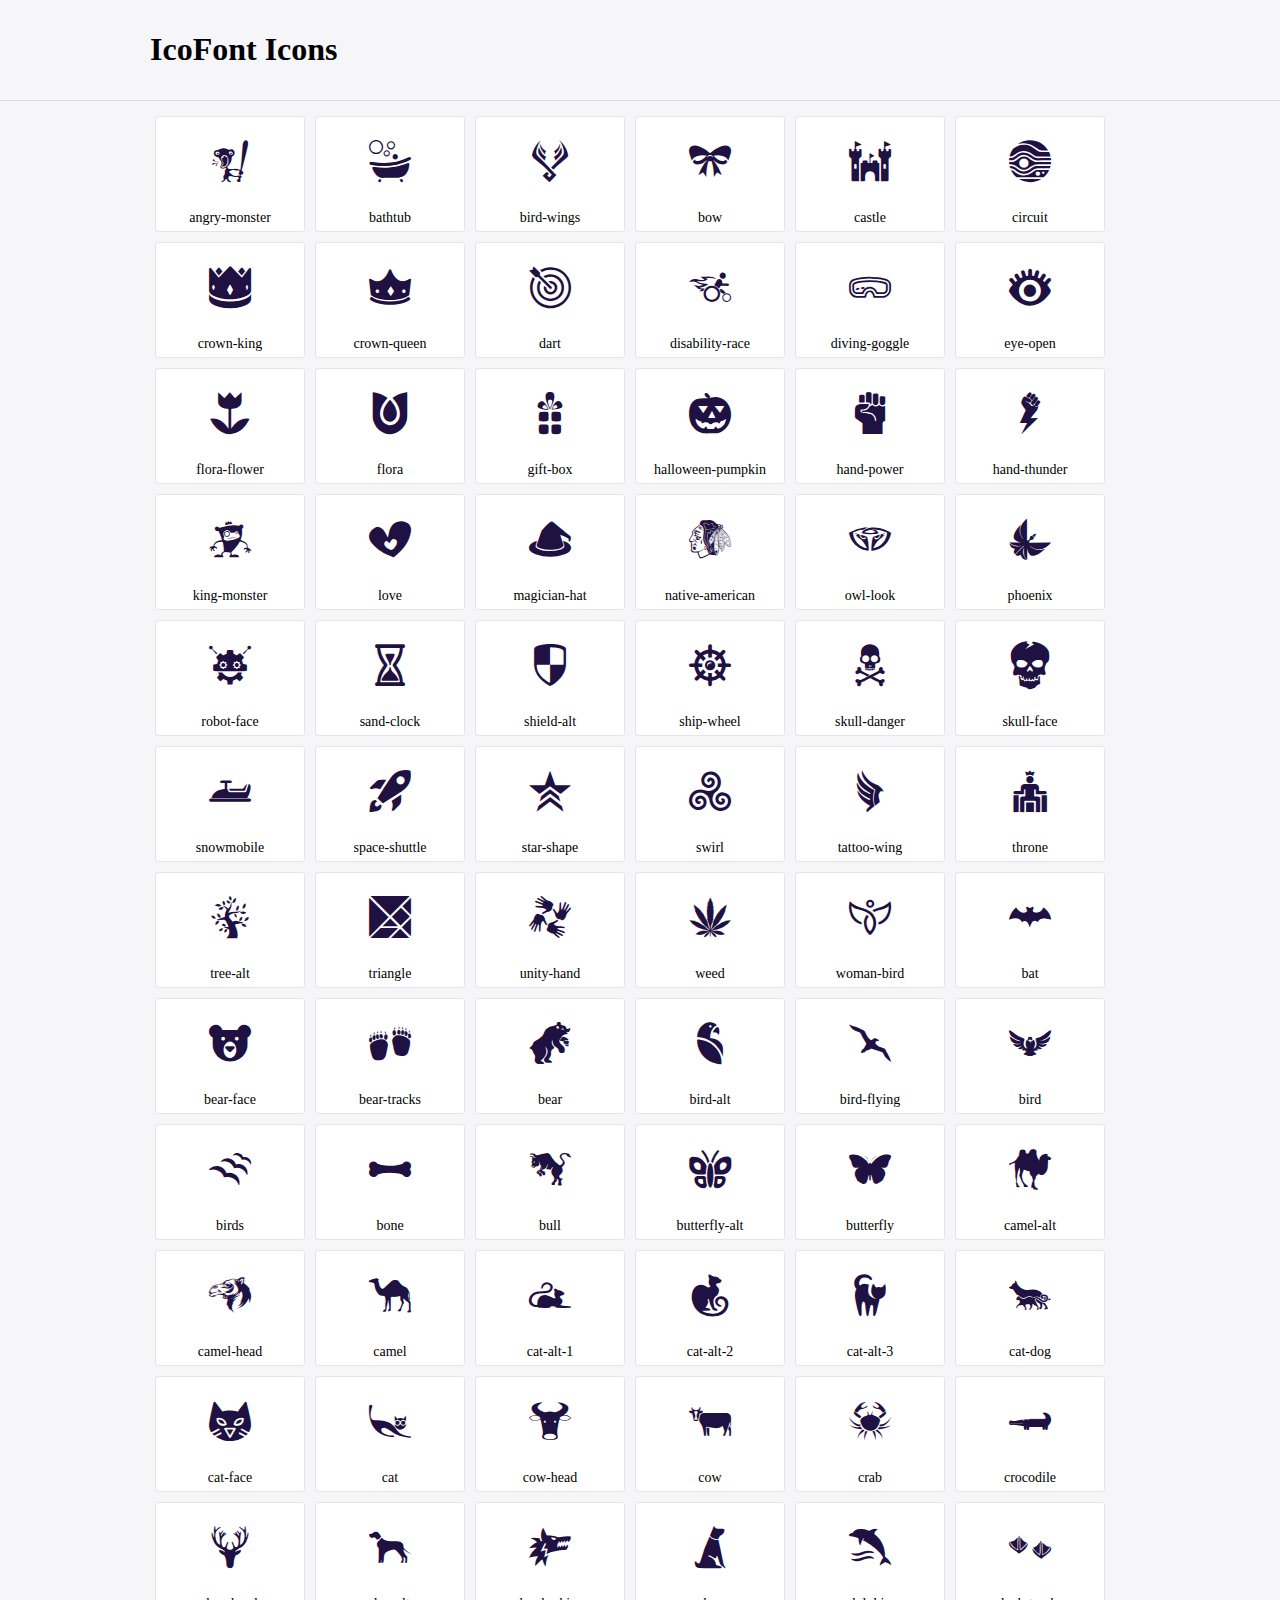
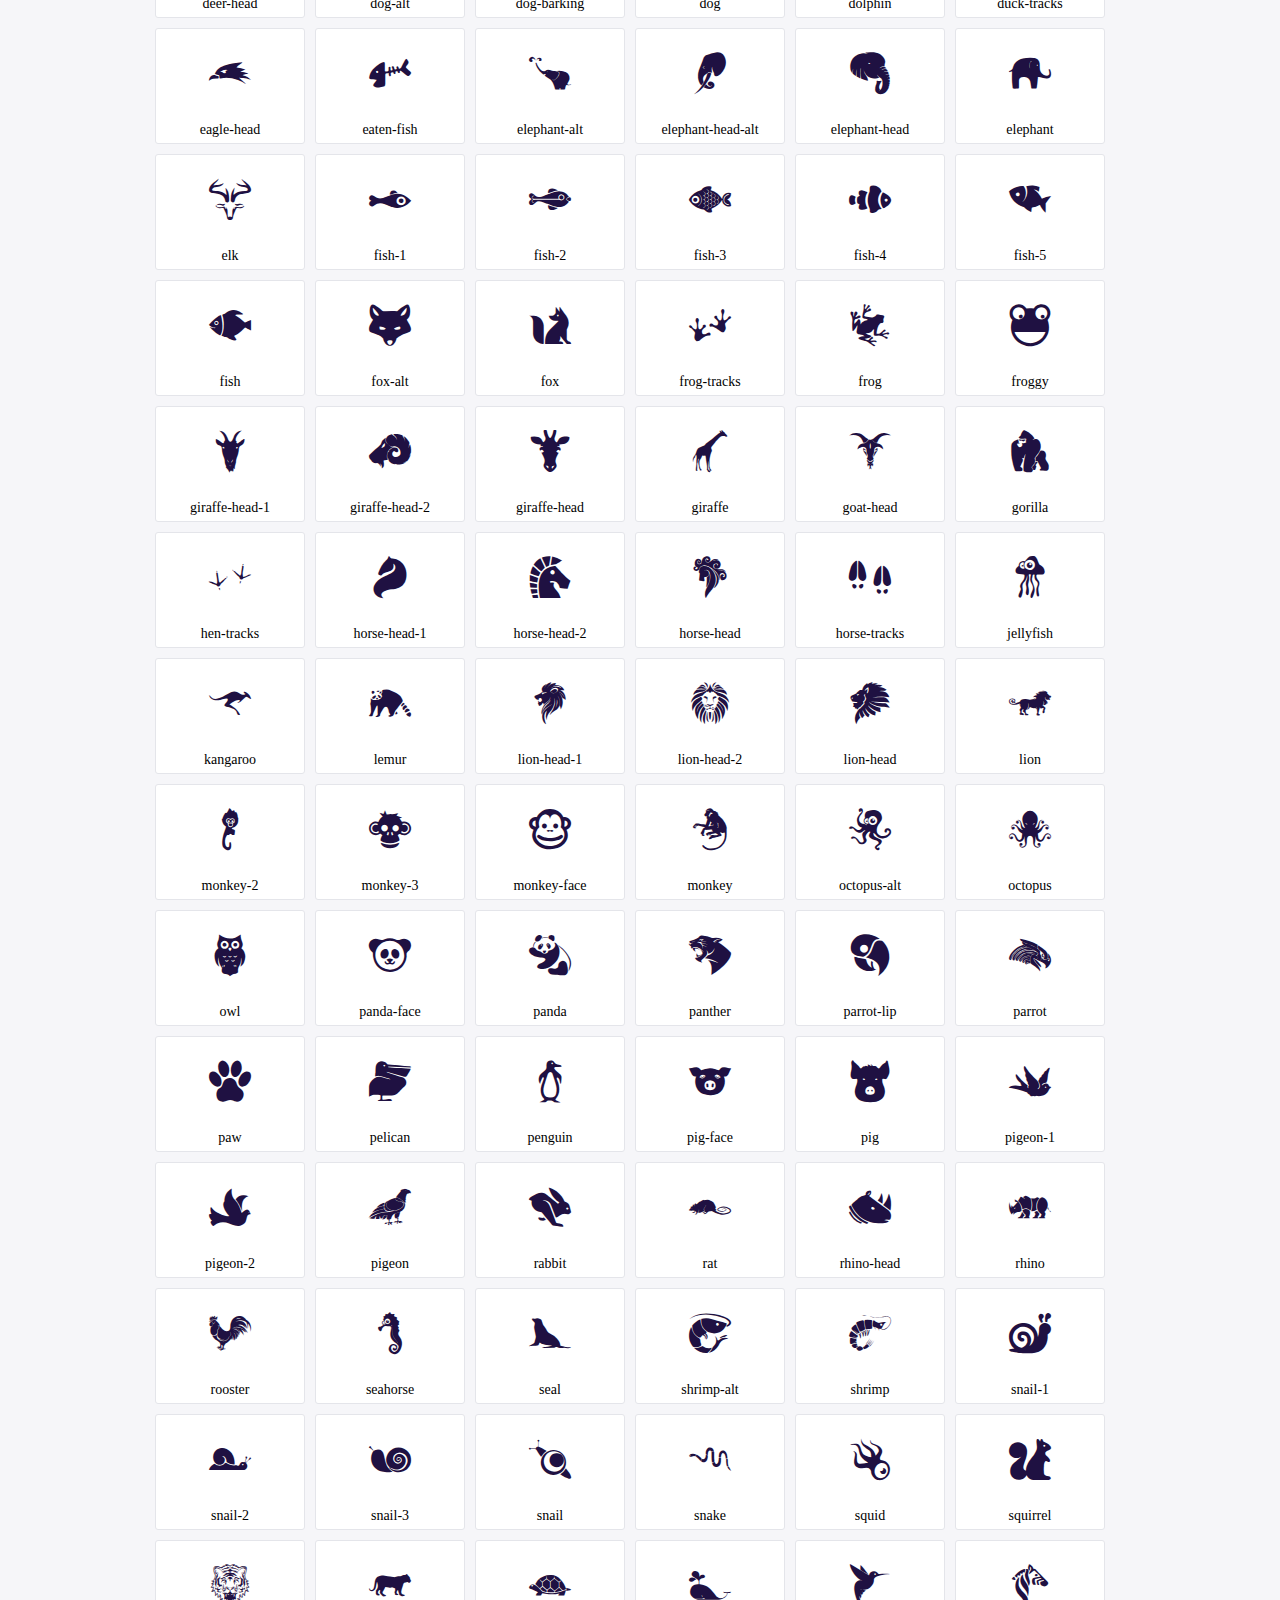
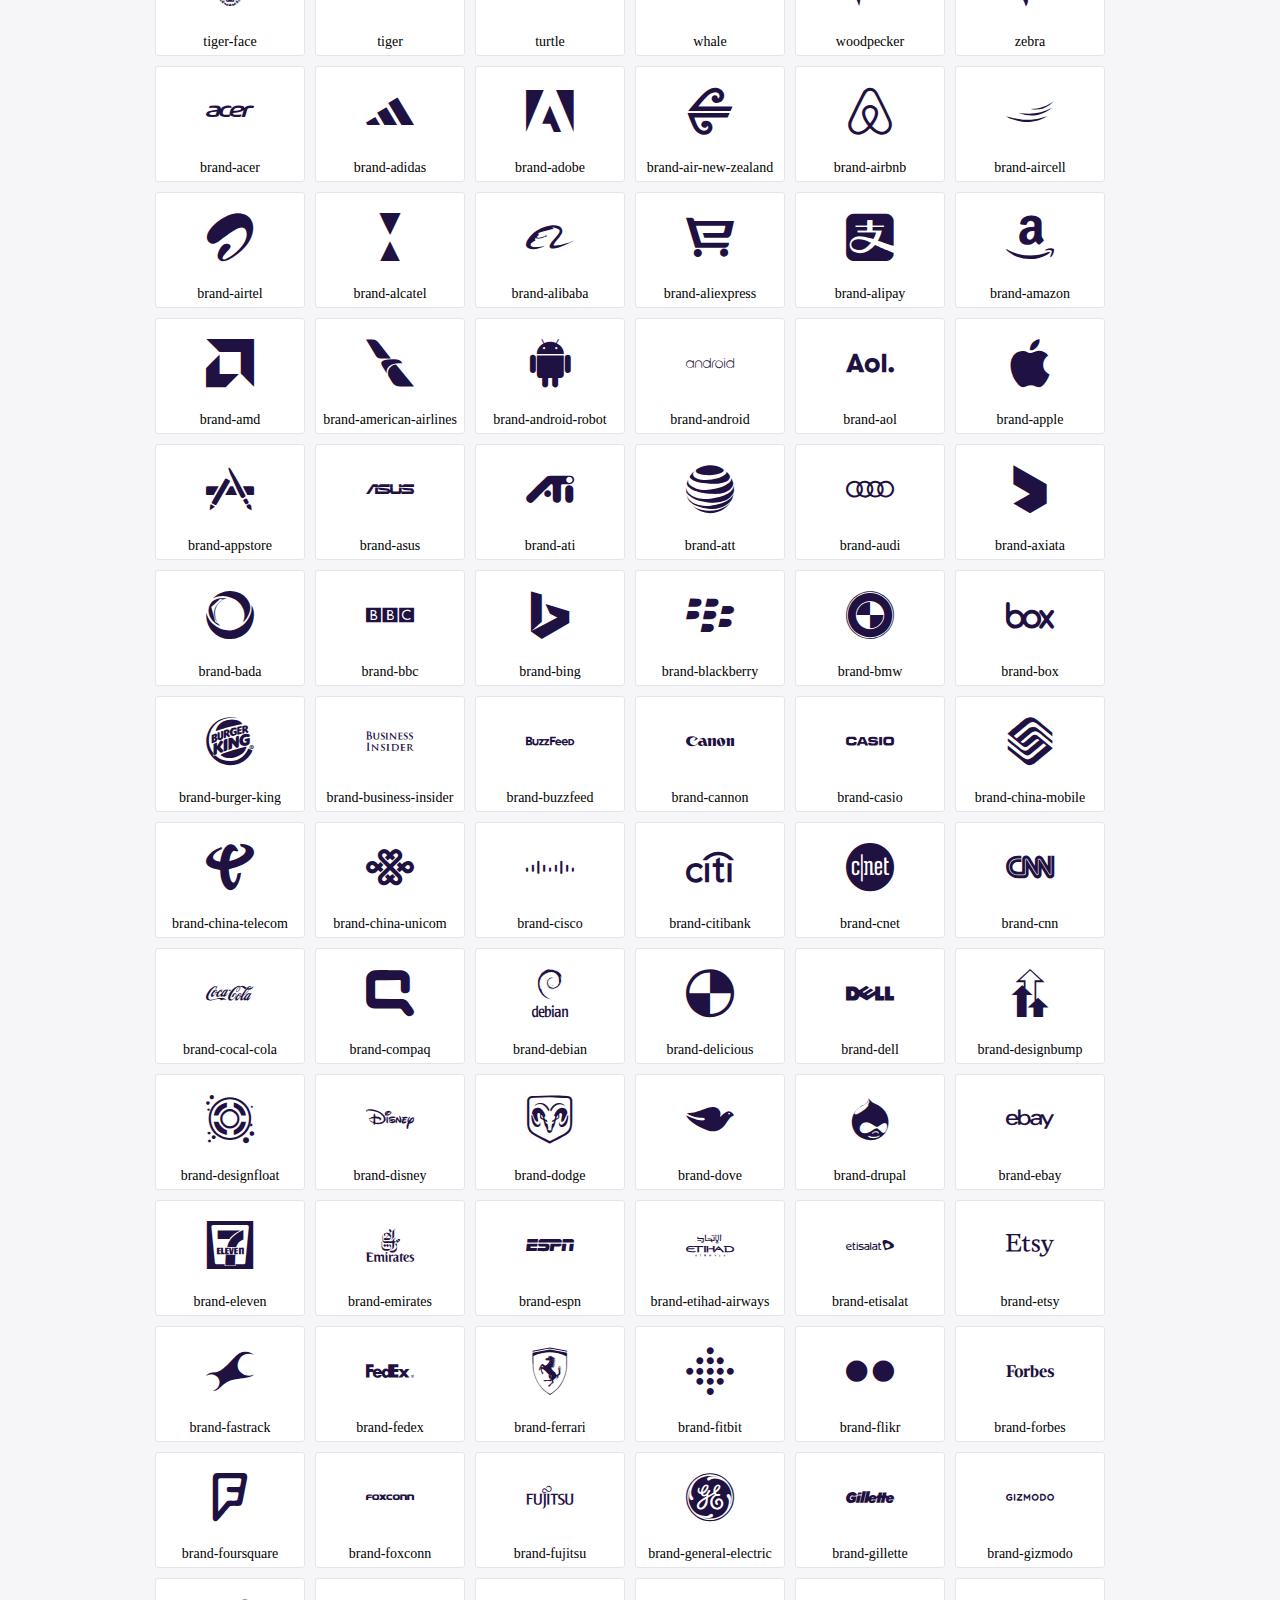
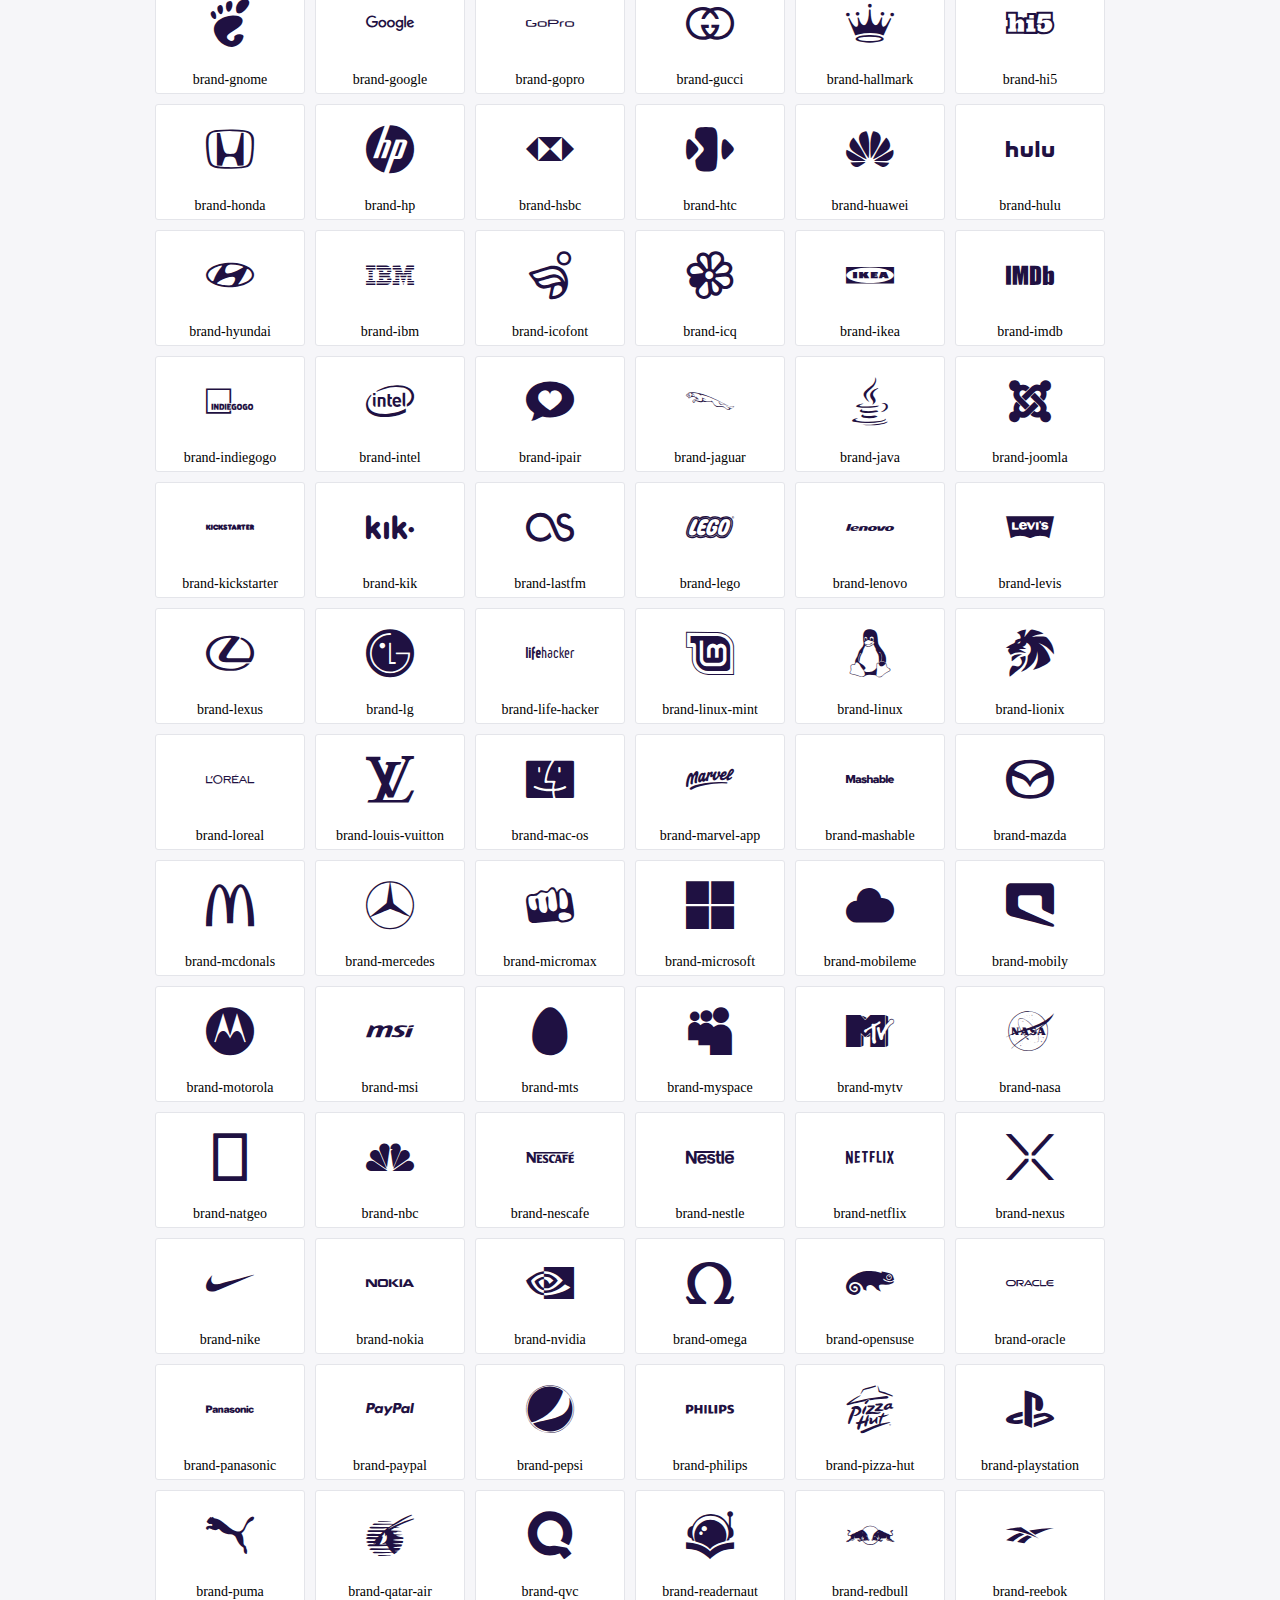
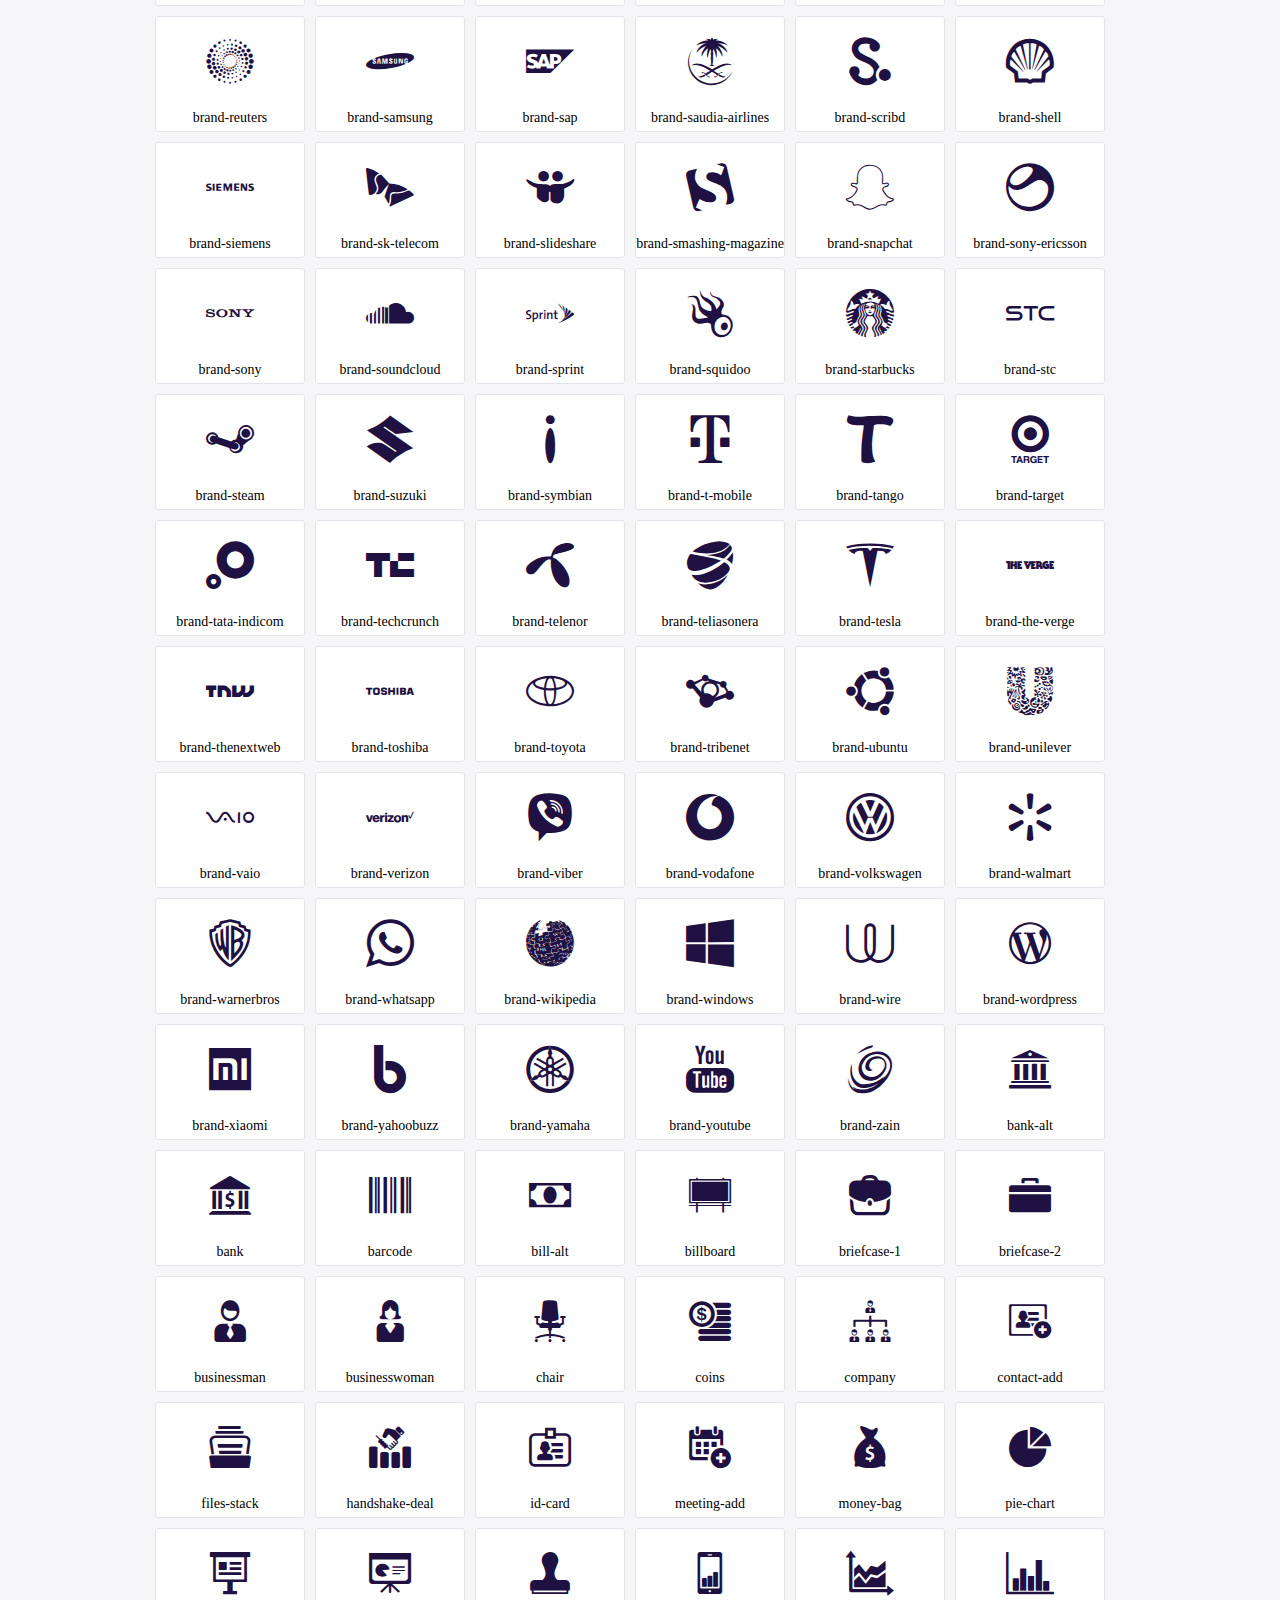
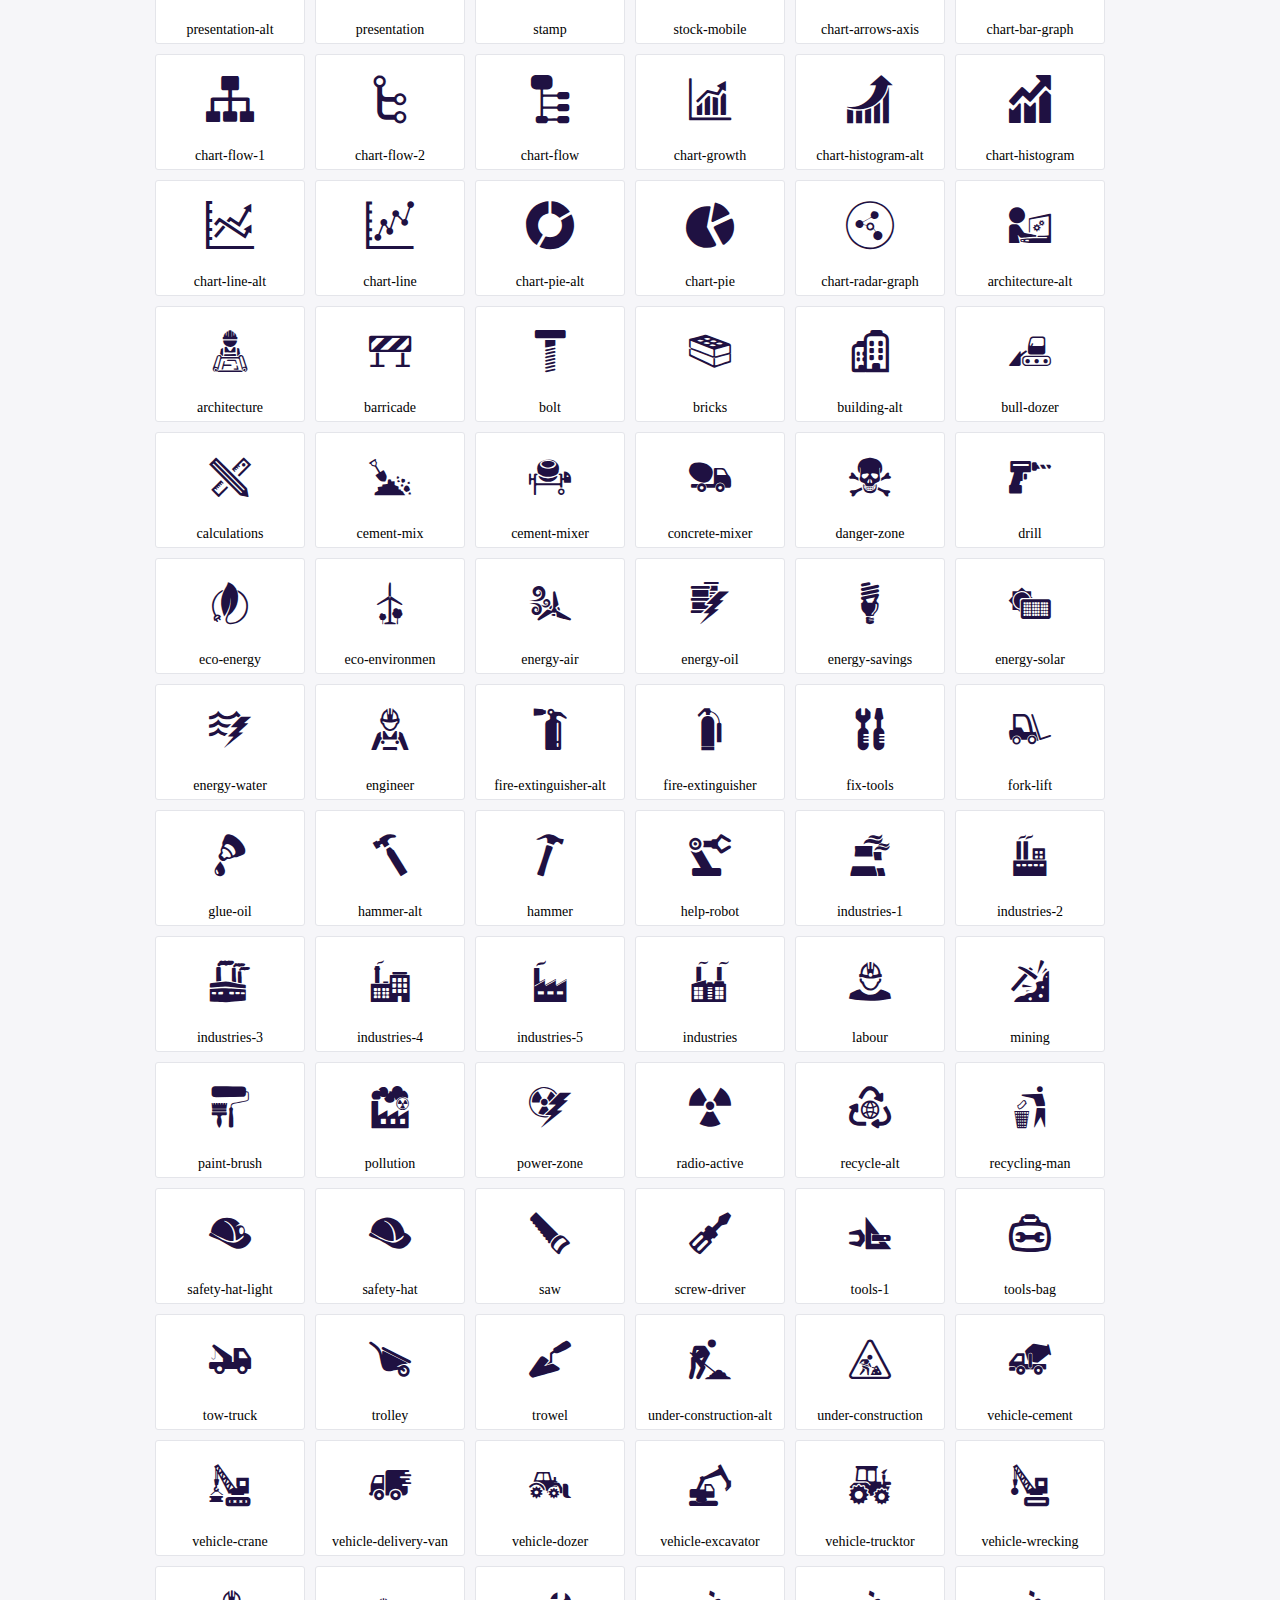
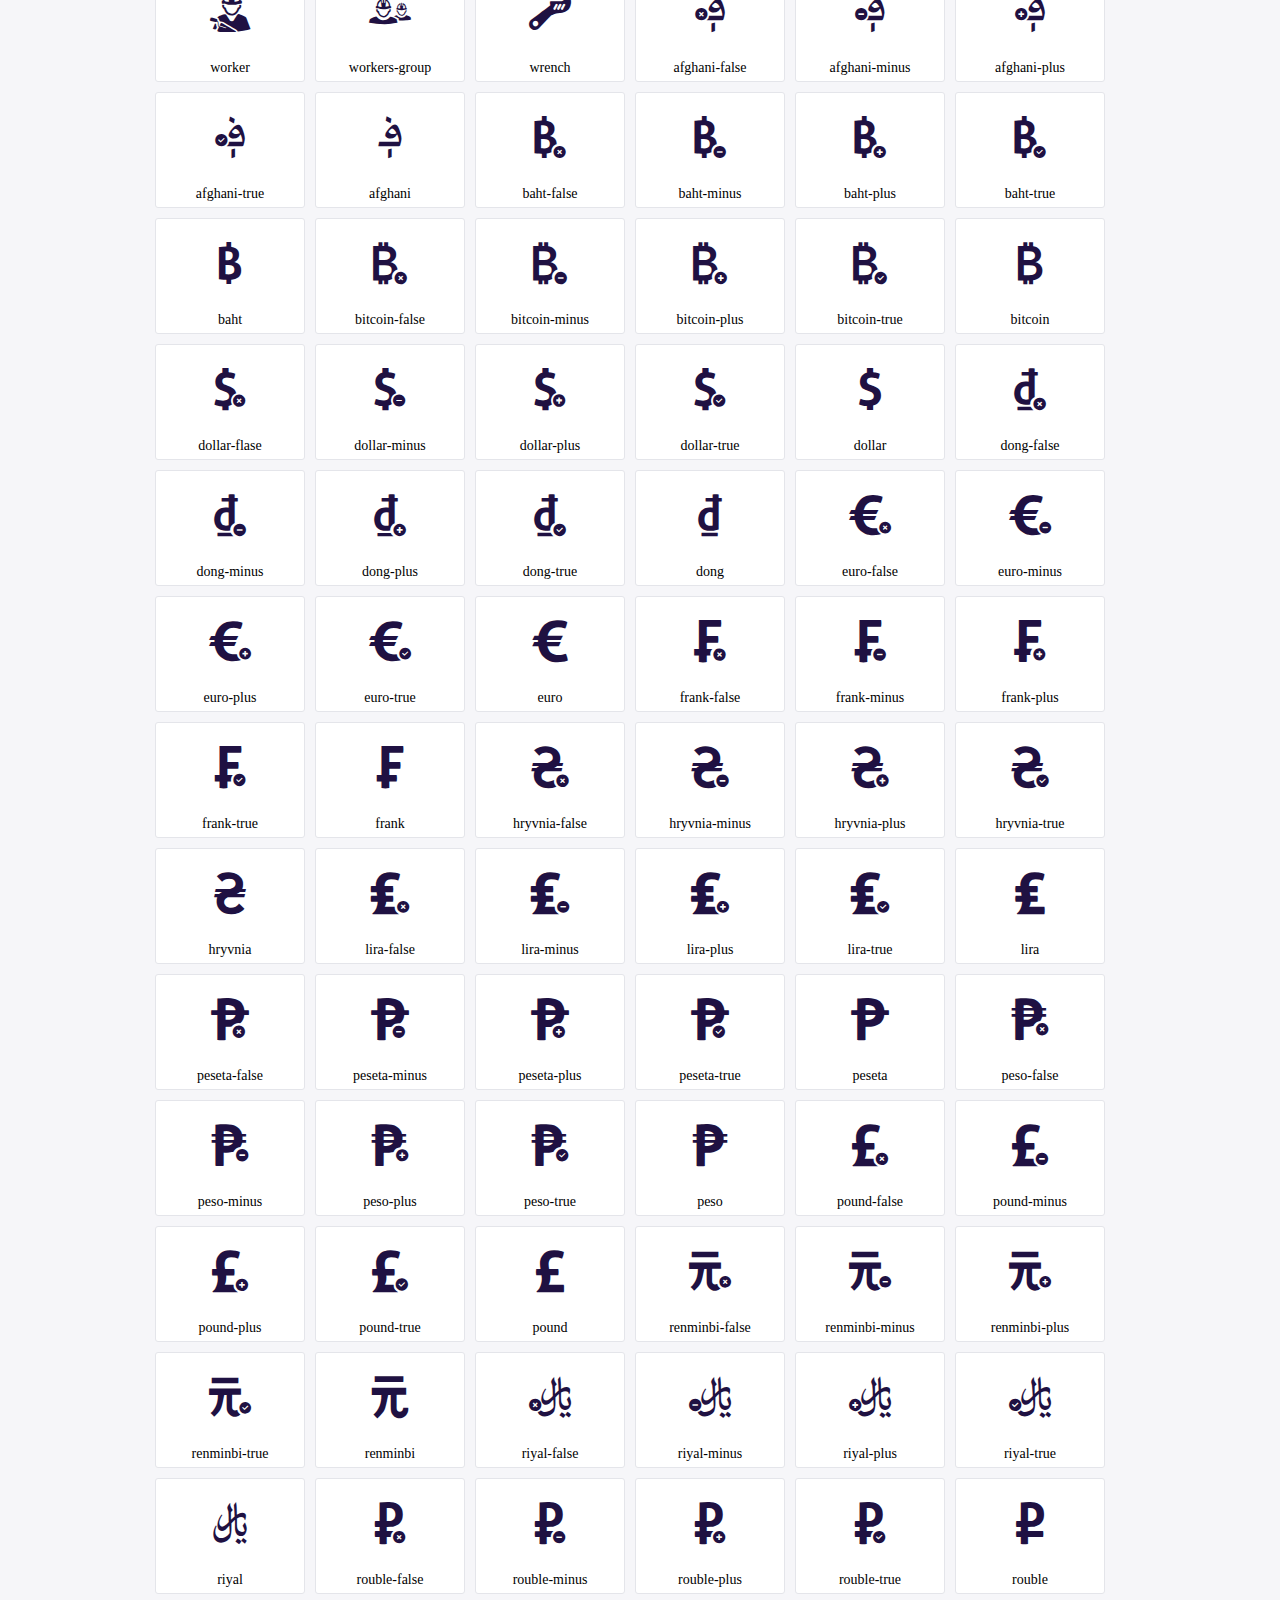
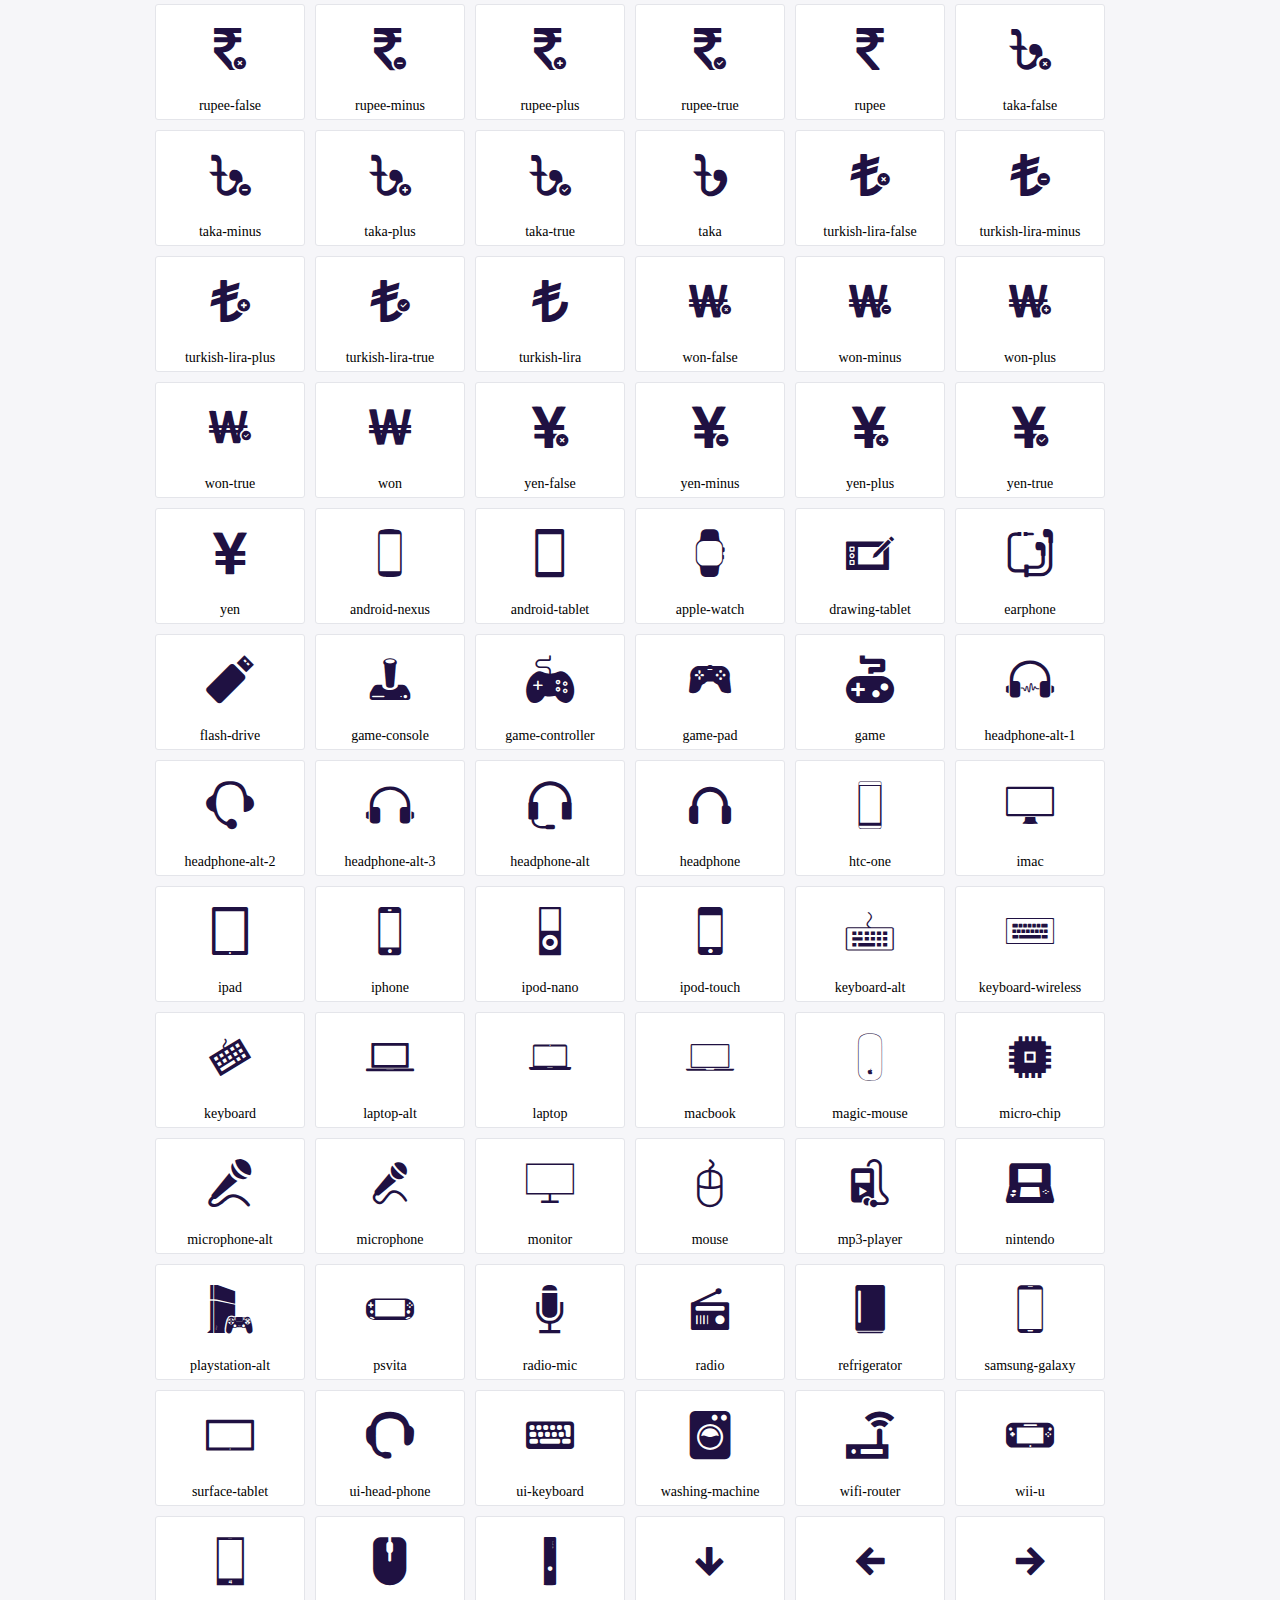
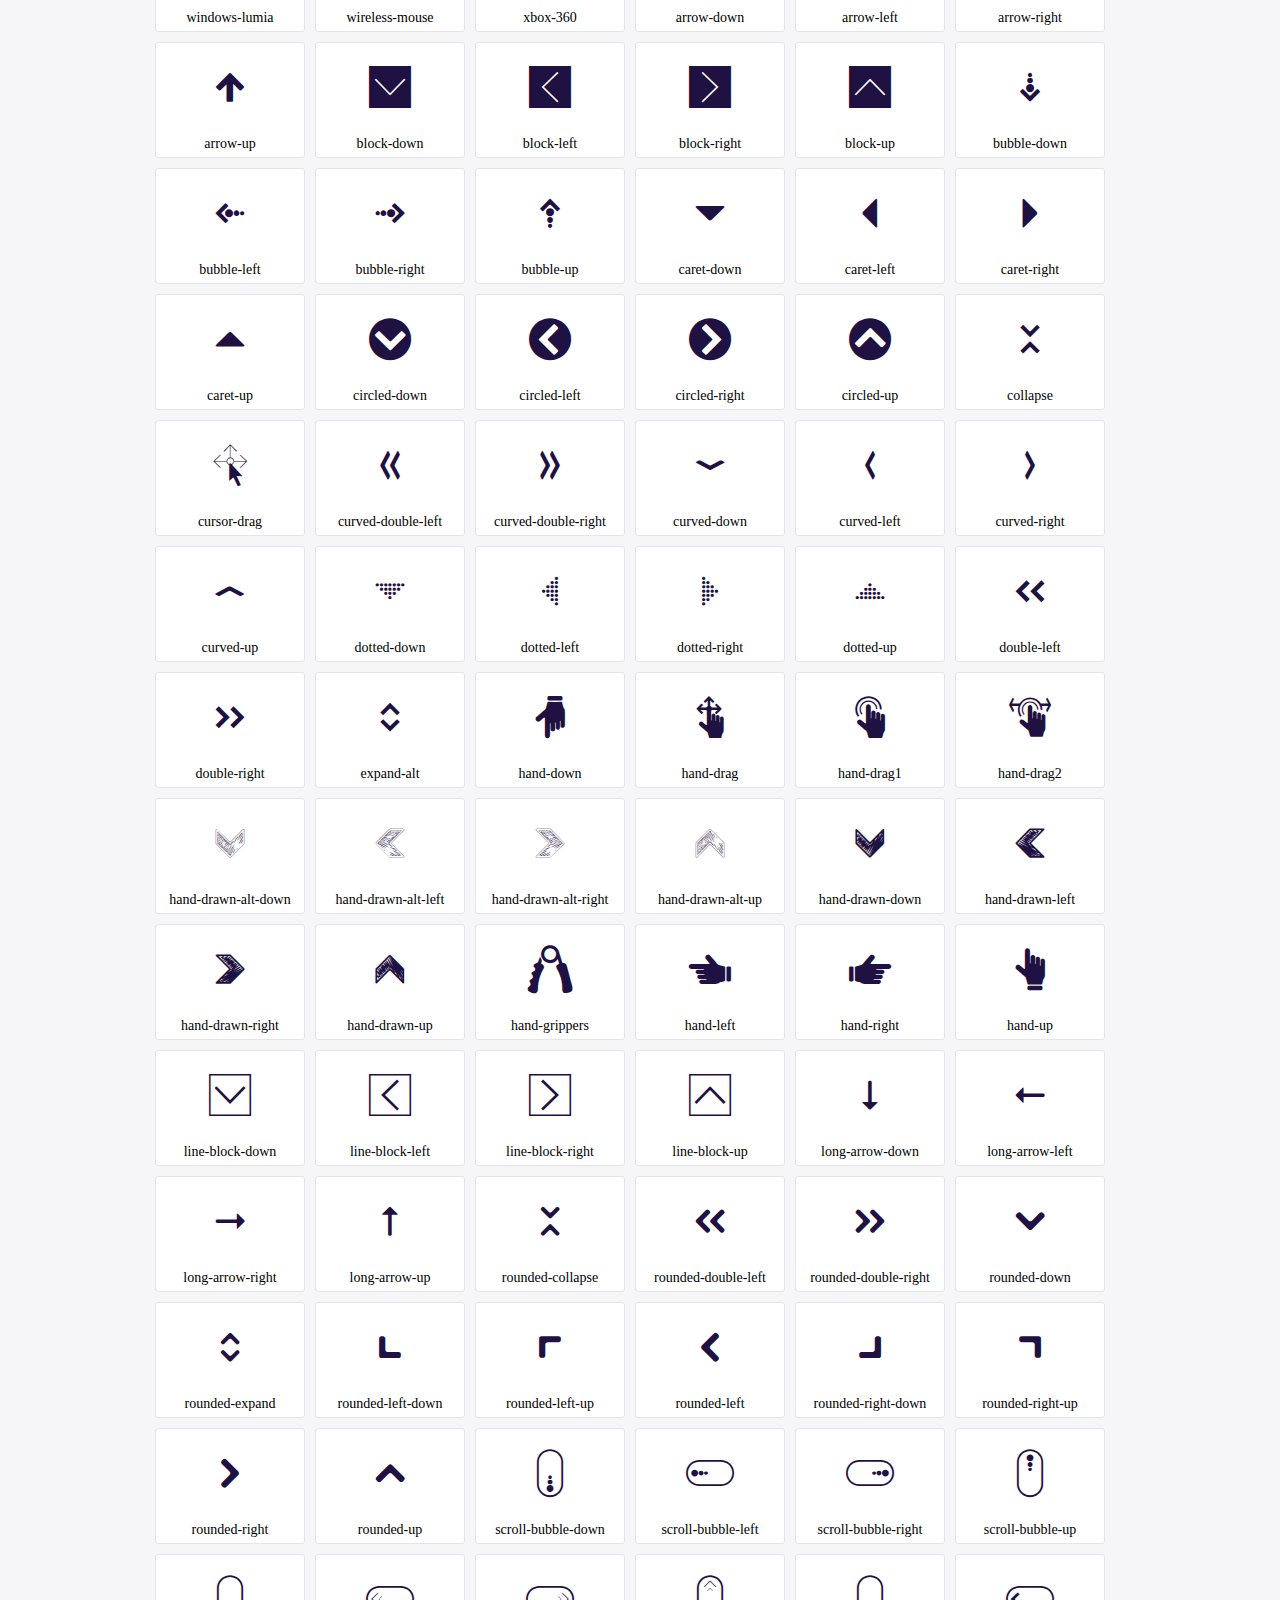
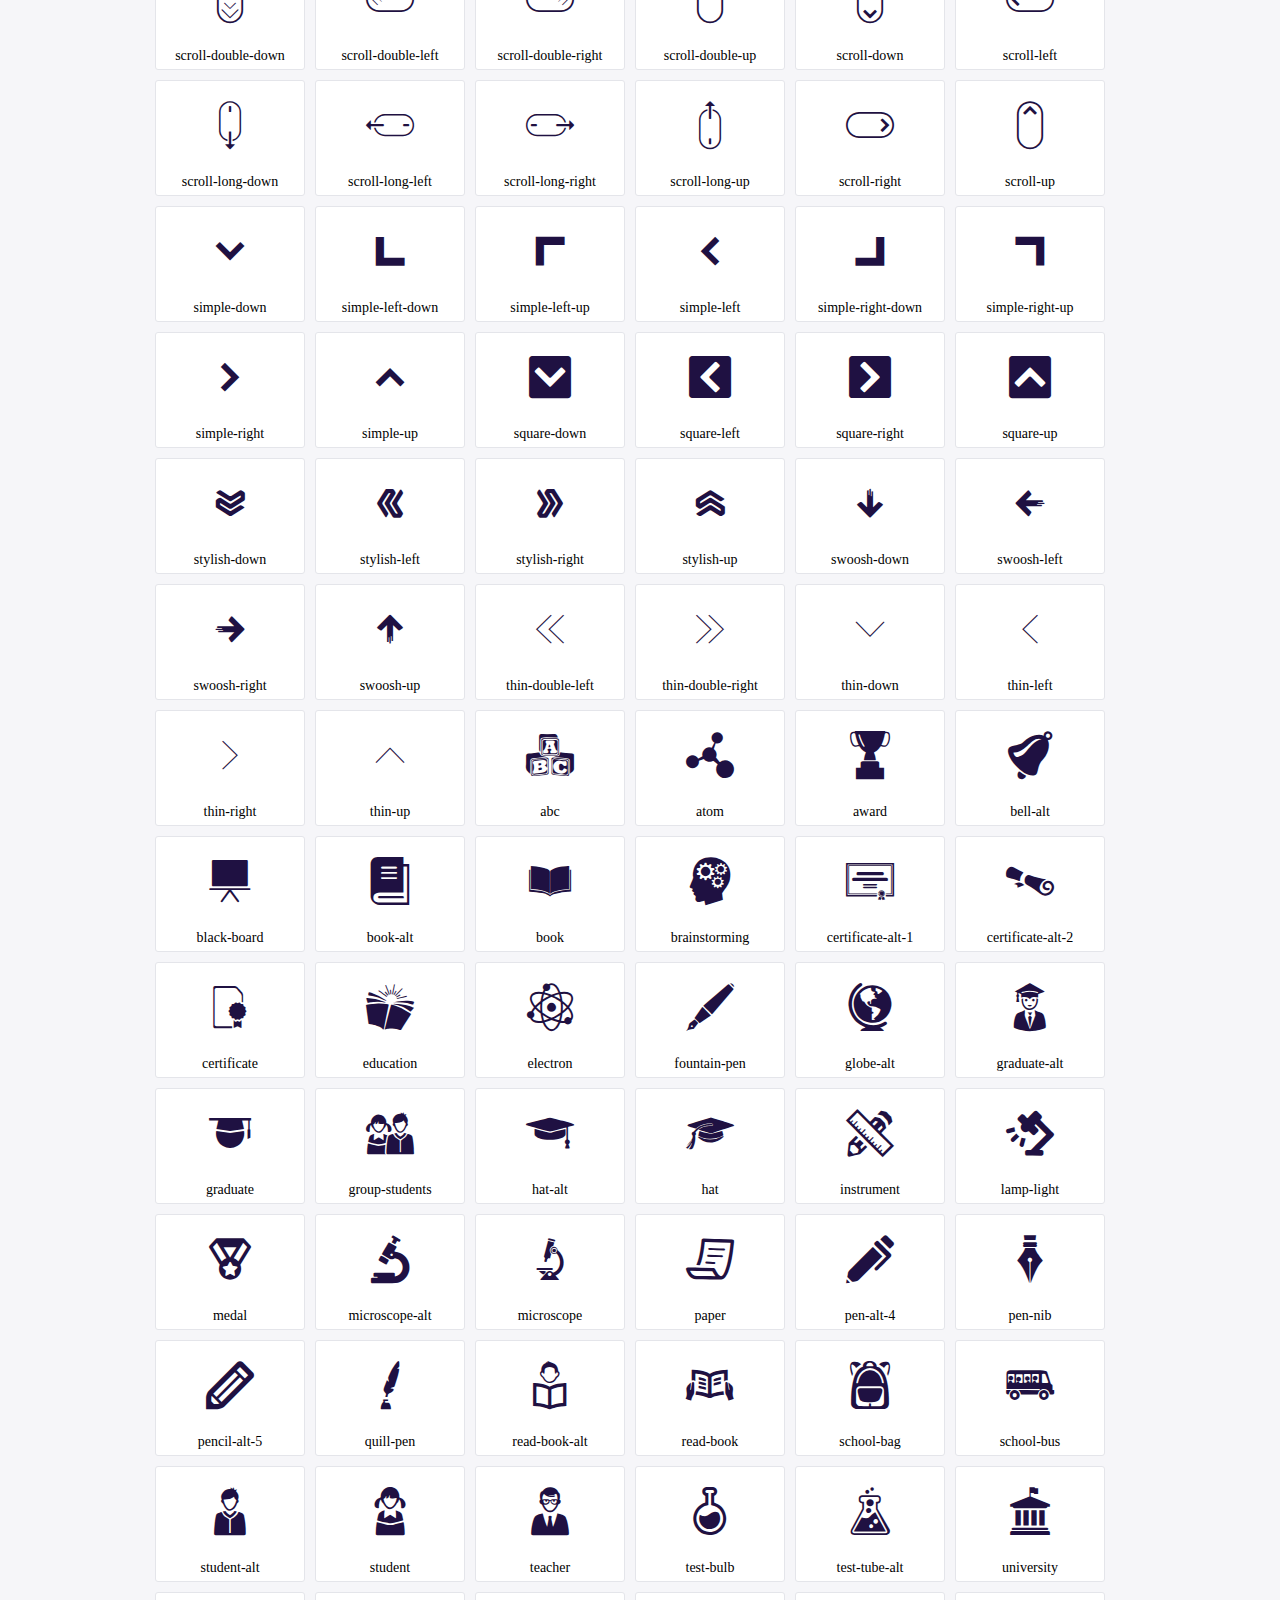
<file: icofont/demo.html>
<!DOCTYPE html>
	<html>
	<head>
		<meta charset="utf-8">
		<title>Examples | IcoFont</title>
		<link rel="stylesheet" type="text/css" href="./icofont.min.css">
		<style type="text/css">
			body {
				margin: 0;
				padding: 0;
				background: #F6F6F9;
			}
			.header {
				border-bottom: 1px solid #DCDCE1;
				padding: 10px 0;
				margin-bottom: 10px;
			}
			.container {
				width: 980px;
				margin: 0 auto;
			}
			.ico-title {
				font-size: 2em;
			}
			.iconlist {
				margin: 0;
				padding: 0;
				list-style: none;
				text-align: center;
				width: 100%;
				display: flex;
				flex-wrap: wrap;
				flex-direction: row;
			}
			.iconlist li {
				position: relative;
				margin: 5px;
				width: 150px;
				cursor: pointer;
			}
			.iconlist li .icon-holder {
				position: relative;
				text-align: center;
				border-radius: 3px;
				overflow: hidden;
				padding-bottom: 5px;
				background: #ffffff;
				border: 1px solid #E4E5EA;
				transition: all 0.2s linear 0s;
			}
			.iconlist li .icon-holder:hover {
				background: #00C3DA;
				color: #ffffff;
			}
			.iconlist li .icon-holder:hover .icon i {
				color: #ffffff;
			}
			.iconlist li .icon-holder .icon {
				padding: 20px;
				text-align: center;
			}
			.iconlist li .icon-holder .icon i {
				font-size: 3em;
				color: #1F1142;
			}
			.iconlist li .icon-holder span {
				font-size: 14px;
				display: block;
				margin-top: 5px;
				border-radius: 3px;
			}
		</style>
	</head>
	<body>
	<div class="header">
		<div class="container">
			<h1 class="ico-title"> IcoFont Icons </h1>
		</div>
	</div>
	<div class="container">
		<ul class="iconlist">
		
		<li>
			<div class="icon-holder">
				<div class="icon"> 
					<i class="icofont-angry-monster"></i>
				</div> 
				<span> angry-monster </span>
			</div>
		</li>
		
		<li>
			<div class="icon-holder">
				<div class="icon"> 
					<i class="icofont-bathtub"></i>
				</div> 
				<span> bathtub </span>
			</div>
		</li>
		
		<li>
			<div class="icon-holder">
				<div class="icon"> 
					<i class="icofont-bird-wings"></i>
				</div> 
				<span> bird-wings </span>
			</div>
		</li>
		
		<li>
			<div class="icon-holder">
				<div class="icon"> 
					<i class="icofont-bow"></i>
				</div> 
				<span> bow </span>
			</div>
		</li>
		
		<li>
			<div class="icon-holder">
				<div class="icon"> 
					<i class="icofont-castle"></i>
				</div> 
				<span> castle </span>
			</div>
		</li>
		
		<li>
			<div class="icon-holder">
				<div class="icon"> 
					<i class="icofont-circuit"></i>
				</div> 
				<span> circuit </span>
			</div>
		</li>
		
		<li>
			<div class="icon-holder">
				<div class="icon"> 
					<i class="icofont-crown-king"></i>
				</div> 
				<span> crown-king </span>
			</div>
		</li>
		
		<li>
			<div class="icon-holder">
				<div class="icon"> 
					<i class="icofont-crown-queen"></i>
				</div> 
				<span> crown-queen </span>
			</div>
		</li>
		
		<li>
			<div class="icon-holder">
				<div class="icon"> 
					<i class="icofont-dart"></i>
				</div> 
				<span> dart </span>
			</div>
		</li>
		
		<li>
			<div class="icon-holder">
				<div class="icon"> 
					<i class="icofont-disability-race"></i>
				</div> 
				<span> disability-race </span>
			</div>
		</li>
		
		<li>
			<div class="icon-holder">
				<div class="icon"> 
					<i class="icofont-diving-goggle"></i>
				</div> 
				<span> diving-goggle </span>
			</div>
		</li>
		
		<li>
			<div class="icon-holder">
				<div class="icon"> 
					<i class="icofont-eye-open"></i>
				</div> 
				<span> eye-open </span>
			</div>
		</li>
		
		<li>
			<div class="icon-holder">
				<div class="icon"> 
					<i class="icofont-flora-flower"></i>
				</div> 
				<span> flora-flower </span>
			</div>
		</li>
		
		<li>
			<div class="icon-holder">
				<div class="icon"> 
					<i class="icofont-flora"></i>
				</div> 
				<span> flora </span>
			</div>
		</li>
		
		<li>
			<div class="icon-holder">
				<div class="icon"> 
					<i class="icofont-gift-box"></i>
				</div> 
				<span> gift-box </span>
			</div>
		</li>
		
		<li>
			<div class="icon-holder">
				<div class="icon"> 
					<i class="icofont-halloween-pumpkin"></i>
				</div> 
				<span> halloween-pumpkin </span>
			</div>
		</li>
		
		<li>
			<div class="icon-holder">
				<div class="icon"> 
					<i class="icofont-hand-power"></i>
				</div> 
				<span> hand-power </span>
			</div>
		</li>
		
		<li>
			<div class="icon-holder">
				<div class="icon"> 
					<i class="icofont-hand-thunder"></i>
				</div> 
				<span> hand-thunder </span>
			</div>
		</li>
		
		<li>
			<div class="icon-holder">
				<div class="icon"> 
					<i class="icofont-king-monster"></i>
				</div> 
				<span> king-monster </span>
			</div>
		</li>
		
		<li>
			<div class="icon-holder">
				<div class="icon"> 
					<i class="icofont-love"></i>
				</div> 
				<span> love </span>
			</div>
		</li>
		
		<li>
			<div class="icon-holder">
				<div class="icon"> 
					<i class="icofont-magician-hat"></i>
				</div> 
				<span> magician-hat </span>
			</div>
		</li>
		
		<li>
			<div class="icon-holder">
				<div class="icon"> 
					<i class="icofont-native-american"></i>
				</div> 
				<span> native-american </span>
			</div>
		</li>
		
		<li>
			<div class="icon-holder">
				<div class="icon"> 
					<i class="icofont-owl-look"></i>
				</div> 
				<span> owl-look </span>
			</div>
		</li>
		
		<li>
			<div class="icon-holder">
				<div class="icon"> 
					<i class="icofont-phoenix"></i>
				</div> 
				<span> phoenix </span>
			</div>
		</li>
		
		<li>
			<div class="icon-holder">
				<div class="icon"> 
					<i class="icofont-robot-face"></i>
				</div> 
				<span> robot-face </span>
			</div>
		</li>
		
		<li>
			<div class="icon-holder">
				<div class="icon"> 
					<i class="icofont-sand-clock"></i>
				</div> 
				<span> sand-clock </span>
			</div>
		</li>
		
		<li>
			<div class="icon-holder">
				<div class="icon"> 
					<i class="icofont-shield-alt"></i>
				</div> 
				<span> shield-alt </span>
			</div>
		</li>
		
		<li>
			<div class="icon-holder">
				<div class="icon"> 
					<i class="icofont-ship-wheel"></i>
				</div> 
				<span> ship-wheel </span>
			</div>
		</li>
		
		<li>
			<div class="icon-holder">
				<div class="icon"> 
					<i class="icofont-skull-danger"></i>
				</div> 
				<span> skull-danger </span>
			</div>
		</li>
		
		<li>
			<div class="icon-holder">
				<div class="icon"> 
					<i class="icofont-skull-face"></i>
				</div> 
				<span> skull-face </span>
			</div>
		</li>
		
		<li>
			<div class="icon-holder">
				<div class="icon"> 
					<i class="icofont-snowmobile"></i>
				</div> 
				<span> snowmobile </span>
			</div>
		</li>
		
		<li>
			<div class="icon-holder">
				<div class="icon"> 
					<i class="icofont-space-shuttle"></i>
				</div> 
				<span> space-shuttle </span>
			</div>
		</li>
		
		<li>
			<div class="icon-holder">
				<div class="icon"> 
					<i class="icofont-star-shape"></i>
				</div> 
				<span> star-shape </span>
			</div>
		</li>
		
		<li>
			<div class="icon-holder">
				<div class="icon"> 
					<i class="icofont-swirl"></i>
				</div> 
				<span> swirl </span>
			</div>
		</li>
		
		<li>
			<div class="icon-holder">
				<div class="icon"> 
					<i class="icofont-tattoo-wing"></i>
				</div> 
				<span> tattoo-wing </span>
			</div>
		</li>
		
		<li>
			<div class="icon-holder">
				<div class="icon"> 
					<i class="icofont-throne"></i>
				</div> 
				<span> throne </span>
			</div>
		</li>
		
		<li>
			<div class="icon-holder">
				<div class="icon"> 
					<i class="icofont-tree-alt"></i>
				</div> 
				<span> tree-alt </span>
			</div>
		</li>
		
		<li>
			<div class="icon-holder">
				<div class="icon"> 
					<i class="icofont-triangle"></i>
				</div> 
				<span> triangle </span>
			</div>
		</li>
		
		<li>
			<div class="icon-holder">
				<div class="icon"> 
					<i class="icofont-unity-hand"></i>
				</div> 
				<span> unity-hand </span>
			</div>
		</li>
		
		<li>
			<div class="icon-holder">
				<div class="icon"> 
					<i class="icofont-weed"></i>
				</div> 
				<span> weed </span>
			</div>
		</li>
		
		<li>
			<div class="icon-holder">
				<div class="icon"> 
					<i class="icofont-woman-bird"></i>
				</div> 
				<span> woman-bird </span>
			</div>
		</li>
		
		<li>
			<div class="icon-holder">
				<div class="icon"> 
					<i class="icofont-bat"></i>
				</div> 
				<span> bat </span>
			</div>
		</li>
		
		<li>
			<div class="icon-holder">
				<div class="icon"> 
					<i class="icofont-bear-face"></i>
				</div> 
				<span> bear-face </span>
			</div>
		</li>
		
		<li>
			<div class="icon-holder">
				<div class="icon"> 
					<i class="icofont-bear-tracks"></i>
				</div> 
				<span> bear-tracks </span>
			</div>
		</li>
		
		<li>
			<div class="icon-holder">
				<div class="icon"> 
					<i class="icofont-bear"></i>
				</div> 
				<span> bear </span>
			</div>
		</li>
		
		<li>
			<div class="icon-holder">
				<div class="icon"> 
					<i class="icofont-bird-alt"></i>
				</div> 
				<span> bird-alt </span>
			</div>
		</li>
		
		<li>
			<div class="icon-holder">
				<div class="icon"> 
					<i class="icofont-bird-flying"></i>
				</div> 
				<span> bird-flying </span>
			</div>
		</li>
		
		<li>
			<div class="icon-holder">
				<div class="icon"> 
					<i class="icofont-bird"></i>
				</div> 
				<span> bird </span>
			</div>
		</li>
		
		<li>
			<div class="icon-holder">
				<div class="icon"> 
					<i class="icofont-birds"></i>
				</div> 
				<span> birds </span>
			</div>
		</li>
		
		<li>
			<div class="icon-holder">
				<div class="icon"> 
					<i class="icofont-bone"></i>
				</div> 
				<span> bone </span>
			</div>
		</li>
		
		<li>
			<div class="icon-holder">
				<div class="icon"> 
					<i class="icofont-bull"></i>
				</div> 
				<span> bull </span>
			</div>
		</li>
		
		<li>
			<div class="icon-holder">
				<div class="icon"> 
					<i class="icofont-butterfly-alt"></i>
				</div> 
				<span> butterfly-alt </span>
			</div>
		</li>
		
		<li>
			<div class="icon-holder">
				<div class="icon"> 
					<i class="icofont-butterfly"></i>
				</div> 
				<span> butterfly </span>
			</div>
		</li>
		
		<li>
			<div class="icon-holder">
				<div class="icon"> 
					<i class="icofont-camel-alt"></i>
				</div> 
				<span> camel-alt </span>
			</div>
		</li>
		
		<li>
			<div class="icon-holder">
				<div class="icon"> 
					<i class="icofont-camel-head"></i>
				</div> 
				<span> camel-head </span>
			</div>
		</li>
		
		<li>
			<div class="icon-holder">
				<div class="icon"> 
					<i class="icofont-camel"></i>
				</div> 
				<span> camel </span>
			</div>
		</li>
		
		<li>
			<div class="icon-holder">
				<div class="icon"> 
					<i class="icofont-cat-alt-1"></i>
				</div> 
				<span> cat-alt-1 </span>
			</div>
		</li>
		
		<li>
			<div class="icon-holder">
				<div class="icon"> 
					<i class="icofont-cat-alt-2"></i>
				</div> 
				<span> cat-alt-2 </span>
			</div>
		</li>
		
		<li>
			<div class="icon-holder">
				<div class="icon"> 
					<i class="icofont-cat-alt-3"></i>
				</div> 
				<span> cat-alt-3 </span>
			</div>
		</li>
		
		<li>
			<div class="icon-holder">
				<div class="icon"> 
					<i class="icofont-cat-dog"></i>
				</div> 
				<span> cat-dog </span>
			</div>
		</li>
		
		<li>
			<div class="icon-holder">
				<div class="icon"> 
					<i class="icofont-cat-face"></i>
				</div> 
				<span> cat-face </span>
			</div>
		</li>
		
		<li>
			<div class="icon-holder">
				<div class="icon"> 
					<i class="icofont-cat"></i>
				</div> 
				<span> cat </span>
			</div>
		</li>
		
		<li>
			<div class="icon-holder">
				<div class="icon"> 
					<i class="icofont-cow-head"></i>
				</div> 
				<span> cow-head </span>
			</div>
		</li>
		
		<li>
			<div class="icon-holder">
				<div class="icon"> 
					<i class="icofont-cow"></i>
				</div> 
				<span> cow </span>
			</div>
		</li>
		
		<li>
			<div class="icon-holder">
				<div class="icon"> 
					<i class="icofont-crab"></i>
				</div> 
				<span> crab </span>
			</div>
		</li>
		
		<li>
			<div class="icon-holder">
				<div class="icon"> 
					<i class="icofont-crocodile"></i>
				</div> 
				<span> crocodile </span>
			</div>
		</li>
		
		<li>
			<div class="icon-holder">
				<div class="icon"> 
					<i class="icofont-deer-head"></i>
				</div> 
				<span> deer-head </span>
			</div>
		</li>
		
		<li>
			<div class="icon-holder">
				<div class="icon"> 
					<i class="icofont-dog-alt"></i>
				</div> 
				<span> dog-alt </span>
			</div>
		</li>
		
		<li>
			<div class="icon-holder">
				<div class="icon"> 
					<i class="icofont-dog-barking"></i>
				</div> 
				<span> dog-barking </span>
			</div>
		</li>
		
		<li>
			<div class="icon-holder">
				<div class="icon"> 
					<i class="icofont-dog"></i>
				</div> 
				<span> dog </span>
			</div>
		</li>
		
		<li>
			<div class="icon-holder">
				<div class="icon"> 
					<i class="icofont-dolphin"></i>
				</div> 
				<span> dolphin </span>
			</div>
		</li>
		
		<li>
			<div class="icon-holder">
				<div class="icon"> 
					<i class="icofont-duck-tracks"></i>
				</div> 
				<span> duck-tracks </span>
			</div>
		</li>
		
		<li>
			<div class="icon-holder">
				<div class="icon"> 
					<i class="icofont-eagle-head"></i>
				</div> 
				<span> eagle-head </span>
			</div>
		</li>
		
		<li>
			<div class="icon-holder">
				<div class="icon"> 
					<i class="icofont-eaten-fish"></i>
				</div> 
				<span> eaten-fish </span>
			</div>
		</li>
		
		<li>
			<div class="icon-holder">
				<div class="icon"> 
					<i class="icofont-elephant-alt"></i>
				</div> 
				<span> elephant-alt </span>
			</div>
		</li>
		
		<li>
			<div class="icon-holder">
				<div class="icon"> 
					<i class="icofont-elephant-head-alt"></i>
				</div> 
				<span> elephant-head-alt </span>
			</div>
		</li>
		
		<li>
			<div class="icon-holder">
				<div class="icon"> 
					<i class="icofont-elephant-head"></i>
				</div> 
				<span> elephant-head </span>
			</div>
		</li>
		
		<li>
			<div class="icon-holder">
				<div class="icon"> 
					<i class="icofont-elephant"></i>
				</div> 
				<span> elephant </span>
			</div>
		</li>
		
		<li>
			<div class="icon-holder">
				<div class="icon"> 
					<i class="icofont-elk"></i>
				</div> 
				<span> elk </span>
			</div>
		</li>
		
		<li>
			<div class="icon-holder">
				<div class="icon"> 
					<i class="icofont-fish-1"></i>
				</div> 
				<span> fish-1 </span>
			</div>
		</li>
		
		<li>
			<div class="icon-holder">
				<div class="icon"> 
					<i class="icofont-fish-2"></i>
				</div> 
				<span> fish-2 </span>
			</div>
		</li>
		
		<li>
			<div class="icon-holder">
				<div class="icon"> 
					<i class="icofont-fish-3"></i>
				</div> 
				<span> fish-3 </span>
			</div>
		</li>
		
		<li>
			<div class="icon-holder">
				<div class="icon"> 
					<i class="icofont-fish-4"></i>
				</div> 
				<span> fish-4 </span>
			</div>
		</li>
		
		<li>
			<div class="icon-holder">
				<div class="icon"> 
					<i class="icofont-fish-5"></i>
				</div> 
				<span> fish-5 </span>
			</div>
		</li>
		
		<li>
			<div class="icon-holder">
				<div class="icon"> 
					<i class="icofont-fish"></i>
				</div> 
				<span> fish </span>
			</div>
		</li>
		
		<li>
			<div class="icon-holder">
				<div class="icon"> 
					<i class="icofont-fox-alt"></i>
				</div> 
				<span> fox-alt </span>
			</div>
		</li>
		
		<li>
			<div class="icon-holder">
				<div class="icon"> 
					<i class="icofont-fox"></i>
				</div> 
				<span> fox </span>
			</div>
		</li>
		
		<li>
			<div class="icon-holder">
				<div class="icon"> 
					<i class="icofont-frog-tracks"></i>
				</div> 
				<span> frog-tracks </span>
			</div>
		</li>
		
		<li>
			<div class="icon-holder">
				<div class="icon"> 
					<i class="icofont-frog"></i>
				</div> 
				<span> frog </span>
			</div>
		</li>
		
		<li>
			<div class="icon-holder">
				<div class="icon"> 
					<i class="icofont-froggy"></i>
				</div> 
				<span> froggy </span>
			</div>
		</li>
		
		<li>
			<div class="icon-holder">
				<div class="icon"> 
					<i class="icofont-giraffe-head-1"></i>
				</div> 
				<span> giraffe-head-1 </span>
			</div>
		</li>
		
		<li>
			<div class="icon-holder">
				<div class="icon"> 
					<i class="icofont-giraffe-head-2"></i>
				</div> 
				<span> giraffe-head-2 </span>
			</div>
		</li>
		
		<li>
			<div class="icon-holder">
				<div class="icon"> 
					<i class="icofont-giraffe-head"></i>
				</div> 
				<span> giraffe-head </span>
			</div>
		</li>
		
		<li>
			<div class="icon-holder">
				<div class="icon"> 
					<i class="icofont-giraffe"></i>
				</div> 
				<span> giraffe </span>
			</div>
		</li>
		
		<li>
			<div class="icon-holder">
				<div class="icon"> 
					<i class="icofont-goat-head"></i>
				</div> 
				<span> goat-head </span>
			</div>
		</li>
		
		<li>
			<div class="icon-holder">
				<div class="icon"> 
					<i class="icofont-gorilla"></i>
				</div> 
				<span> gorilla </span>
			</div>
		</li>
		
		<li>
			<div class="icon-holder">
				<div class="icon"> 
					<i class="icofont-hen-tracks"></i>
				</div> 
				<span> hen-tracks </span>
			</div>
		</li>
		
		<li>
			<div class="icon-holder">
				<div class="icon"> 
					<i class="icofont-horse-head-1"></i>
				</div> 
				<span> horse-head-1 </span>
			</div>
		</li>
		
		<li>
			<div class="icon-holder">
				<div class="icon"> 
					<i class="icofont-horse-head-2"></i>
				</div> 
				<span> horse-head-2 </span>
			</div>
		</li>
		
		<li>
			<div class="icon-holder">
				<div class="icon"> 
					<i class="icofont-horse-head"></i>
				</div> 
				<span> horse-head </span>
			</div>
		</li>
		
		<li>
			<div class="icon-holder">
				<div class="icon"> 
					<i class="icofont-horse-tracks"></i>
				</div> 
				<span> horse-tracks </span>
			</div>
		</li>
		
		<li>
			<div class="icon-holder">
				<div class="icon"> 
					<i class="icofont-jellyfish"></i>
				</div> 
				<span> jellyfish </span>
			</div>
		</li>
		
		<li>
			<div class="icon-holder">
				<div class="icon"> 
					<i class="icofont-kangaroo"></i>
				</div> 
				<span> kangaroo </span>
			</div>
		</li>
		
		<li>
			<div class="icon-holder">
				<div class="icon"> 
					<i class="icofont-lemur"></i>
				</div> 
				<span> lemur </span>
			</div>
		</li>
		
		<li>
			<div class="icon-holder">
				<div class="icon"> 
					<i class="icofont-lion-head-1"></i>
				</div> 
				<span> lion-head-1 </span>
			</div>
		</li>
		
		<li>
			<div class="icon-holder">
				<div class="icon"> 
					<i class="icofont-lion-head-2"></i>
				</div> 
				<span> lion-head-2 </span>
			</div>
		</li>
		
		<li>
			<div class="icon-holder">
				<div class="icon"> 
					<i class="icofont-lion-head"></i>
				</div> 
				<span> lion-head </span>
			</div>
		</li>
		
		<li>
			<div class="icon-holder">
				<div class="icon"> 
					<i class="icofont-lion"></i>
				</div> 
				<span> lion </span>
			</div>
		</li>
		
		<li>
			<div class="icon-holder">
				<div class="icon"> 
					<i class="icofont-monkey-2"></i>
				</div> 
				<span> monkey-2 </span>
			</div>
		</li>
		
		<li>
			<div class="icon-holder">
				<div class="icon"> 
					<i class="icofont-monkey-3"></i>
				</div> 
				<span> monkey-3 </span>
			</div>
		</li>
		
		<li>
			<div class="icon-holder">
				<div class="icon"> 
					<i class="icofont-monkey-face"></i>
				</div> 
				<span> monkey-face </span>
			</div>
		</li>
		
		<li>
			<div class="icon-holder">
				<div class="icon"> 
					<i class="icofont-monkey"></i>
				</div> 
				<span> monkey </span>
			</div>
		</li>
		
		<li>
			<div class="icon-holder">
				<div class="icon"> 
					<i class="icofont-octopus-alt"></i>
				</div> 
				<span> octopus-alt </span>
			</div>
		</li>
		
		<li>
			<div class="icon-holder">
				<div class="icon"> 
					<i class="icofont-octopus"></i>
				</div> 
				<span> octopus </span>
			</div>
		</li>
		
		<li>
			<div class="icon-holder">
				<div class="icon"> 
					<i class="icofont-owl"></i>
				</div> 
				<span> owl </span>
			</div>
		</li>
		
		<li>
			<div class="icon-holder">
				<div class="icon"> 
					<i class="icofont-panda-face"></i>
				</div> 
				<span> panda-face </span>
			</div>
		</li>
		
		<li>
			<div class="icon-holder">
				<div class="icon"> 
					<i class="icofont-panda"></i>
				</div> 
				<span> panda </span>
			</div>
		</li>
		
		<li>
			<div class="icon-holder">
				<div class="icon"> 
					<i class="icofont-panther"></i>
				</div> 
				<span> panther </span>
			</div>
		</li>
		
		<li>
			<div class="icon-holder">
				<div class="icon"> 
					<i class="icofont-parrot-lip"></i>
				</div> 
				<span> parrot-lip </span>
			</div>
		</li>
		
		<li>
			<div class="icon-holder">
				<div class="icon"> 
					<i class="icofont-parrot"></i>
				</div> 
				<span> parrot </span>
			</div>
		</li>
		
		<li>
			<div class="icon-holder">
				<div class="icon"> 
					<i class="icofont-paw"></i>
				</div> 
				<span> paw </span>
			</div>
		</li>
		
		<li>
			<div class="icon-holder">
				<div class="icon"> 
					<i class="icofont-pelican"></i>
				</div> 
				<span> pelican </span>
			</div>
		</li>
		
		<li>
			<div class="icon-holder">
				<div class="icon"> 
					<i class="icofont-penguin"></i>
				</div> 
				<span> penguin </span>
			</div>
		</li>
		
		<li>
			<div class="icon-holder">
				<div class="icon"> 
					<i class="icofont-pig-face"></i>
				</div> 
				<span> pig-face </span>
			</div>
		</li>
		
		<li>
			<div class="icon-holder">
				<div class="icon"> 
					<i class="icofont-pig"></i>
				</div> 
				<span> pig </span>
			</div>
		</li>
		
		<li>
			<div class="icon-holder">
				<div class="icon"> 
					<i class="icofont-pigeon-1"></i>
				</div> 
				<span> pigeon-1 </span>
			</div>
		</li>
		
		<li>
			<div class="icon-holder">
				<div class="icon"> 
					<i class="icofont-pigeon-2"></i>
				</div> 
				<span> pigeon-2 </span>
			</div>
		</li>
		
		<li>
			<div class="icon-holder">
				<div class="icon"> 
					<i class="icofont-pigeon"></i>
				</div> 
				<span> pigeon </span>
			</div>
		</li>
		
		<li>
			<div class="icon-holder">
				<div class="icon"> 
					<i class="icofont-rabbit"></i>
				</div> 
				<span> rabbit </span>
			</div>
		</li>
		
		<li>
			<div class="icon-holder">
				<div class="icon"> 
					<i class="icofont-rat"></i>
				</div> 
				<span> rat </span>
			</div>
		</li>
		
		<li>
			<div class="icon-holder">
				<div class="icon"> 
					<i class="icofont-rhino-head"></i>
				</div> 
				<span> rhino-head </span>
			</div>
		</li>
		
		<li>
			<div class="icon-holder">
				<div class="icon"> 
					<i class="icofont-rhino"></i>
				</div> 
				<span> rhino </span>
			</div>
		</li>
		
		<li>
			<div class="icon-holder">
				<div class="icon"> 
					<i class="icofont-rooster"></i>
				</div> 
				<span> rooster </span>
			</div>
		</li>
		
		<li>
			<div class="icon-holder">
				<div class="icon"> 
					<i class="icofont-seahorse"></i>
				</div> 
				<span> seahorse </span>
			</div>
		</li>
		
		<li>
			<div class="icon-holder">
				<div class="icon"> 
					<i class="icofont-seal"></i>
				</div> 
				<span> seal </span>
			</div>
		</li>
		
		<li>
			<div class="icon-holder">
				<div class="icon"> 
					<i class="icofont-shrimp-alt"></i>
				</div> 
				<span> shrimp-alt </span>
			</div>
		</li>
		
		<li>
			<div class="icon-holder">
				<div class="icon"> 
					<i class="icofont-shrimp"></i>
				</div> 
				<span> shrimp </span>
			</div>
		</li>
		
		<li>
			<div class="icon-holder">
				<div class="icon"> 
					<i class="icofont-snail-1"></i>
				</div> 
				<span> snail-1 </span>
			</div>
		</li>
		
		<li>
			<div class="icon-holder">
				<div class="icon"> 
					<i class="icofont-snail-2"></i>
				</div> 
				<span> snail-2 </span>
			</div>
		</li>
		
		<li>
			<div class="icon-holder">
				<div class="icon"> 
					<i class="icofont-snail-3"></i>
				</div> 
				<span> snail-3 </span>
			</div>
		</li>
		
		<li>
			<div class="icon-holder">
				<div class="icon"> 
					<i class="icofont-snail"></i>
				</div> 
				<span> snail </span>
			</div>
		</li>
		
		<li>
			<div class="icon-holder">
				<div class="icon"> 
					<i class="icofont-snake"></i>
				</div> 
				<span> snake </span>
			</div>
		</li>
		
		<li>
			<div class="icon-holder">
				<div class="icon"> 
					<i class="icofont-squid"></i>
				</div> 
				<span> squid </span>
			</div>
		</li>
		
		<li>
			<div class="icon-holder">
				<div class="icon"> 
					<i class="icofont-squirrel"></i>
				</div> 
				<span> squirrel </span>
			</div>
		</li>
		
		<li>
			<div class="icon-holder">
				<div class="icon"> 
					<i class="icofont-tiger-face"></i>
				</div> 
				<span> tiger-face </span>
			</div>
		</li>
		
		<li>
			<div class="icon-holder">
				<div class="icon"> 
					<i class="icofont-tiger"></i>
				</div> 
				<span> tiger </span>
			</div>
		</li>
		
		<li>
			<div class="icon-holder">
				<div class="icon"> 
					<i class="icofont-turtle"></i>
				</div> 
				<span> turtle </span>
			</div>
		</li>
		
		<li>
			<div class="icon-holder">
				<div class="icon"> 
					<i class="icofont-whale"></i>
				</div> 
				<span> whale </span>
			</div>
		</li>
		
		<li>
			<div class="icon-holder">
				<div class="icon"> 
					<i class="icofont-woodpecker"></i>
				</div> 
				<span> woodpecker </span>
			</div>
		</li>
		
		<li>
			<div class="icon-holder">
				<div class="icon"> 
					<i class="icofont-zebra"></i>
				</div> 
				<span> zebra </span>
			</div>
		</li>
		
		<li>
			<div class="icon-holder">
				<div class="icon"> 
					<i class="icofont-brand-acer"></i>
				</div> 
				<span> brand-acer </span>
			</div>
		</li>
		
		<li>
			<div class="icon-holder">
				<div class="icon"> 
					<i class="icofont-brand-adidas"></i>
				</div> 
				<span> brand-adidas </span>
			</div>
		</li>
		
		<li>
			<div class="icon-holder">
				<div class="icon"> 
					<i class="icofont-brand-adobe"></i>
				</div> 
				<span> brand-adobe </span>
			</div>
		</li>
		
		<li>
			<div class="icon-holder">
				<div class="icon"> 
					<i class="icofont-brand-air-new-zealand"></i>
				</div> 
				<span> brand-air-new-zealand </span>
			</div>
		</li>
		
		<li>
			<div class="icon-holder">
				<div class="icon"> 
					<i class="icofont-brand-airbnb"></i>
				</div> 
				<span> brand-airbnb </span>
			</div>
		</li>
		
		<li>
			<div class="icon-holder">
				<div class="icon"> 
					<i class="icofont-brand-aircell"></i>
				</div> 
				<span> brand-aircell </span>
			</div>
		</li>
		
		<li>
			<div class="icon-holder">
				<div class="icon"> 
					<i class="icofont-brand-airtel"></i>
				</div> 
				<span> brand-airtel </span>
			</div>
		</li>
		
		<li>
			<div class="icon-holder">
				<div class="icon"> 
					<i class="icofont-brand-alcatel"></i>
				</div> 
				<span> brand-alcatel </span>
			</div>
		</li>
		
		<li>
			<div class="icon-holder">
				<div class="icon"> 
					<i class="icofont-brand-alibaba"></i>
				</div> 
				<span> brand-alibaba </span>
			</div>
		</li>
		
		<li>
			<div class="icon-holder">
				<div class="icon"> 
					<i class="icofont-brand-aliexpress"></i>
				</div> 
				<span> brand-aliexpress </span>
			</div>
		</li>
		
		<li>
			<div class="icon-holder">
				<div class="icon"> 
					<i class="icofont-brand-alipay"></i>
				</div> 
				<span> brand-alipay </span>
			</div>
		</li>
		
		<li>
			<div class="icon-holder">
				<div class="icon"> 
					<i class="icofont-brand-amazon"></i>
				</div> 
				<span> brand-amazon </span>
			</div>
		</li>
		
		<li>
			<div class="icon-holder">
				<div class="icon"> 
					<i class="icofont-brand-amd"></i>
				</div> 
				<span> brand-amd </span>
			</div>
		</li>
		
		<li>
			<div class="icon-holder">
				<div class="icon"> 
					<i class="icofont-brand-american-airlines"></i>
				</div> 
				<span> brand-american-airlines </span>
			</div>
		</li>
		
		<li>
			<div class="icon-holder">
				<div class="icon"> 
					<i class="icofont-brand-android-robot"></i>
				</div> 
				<span> brand-android-robot </span>
			</div>
		</li>
		
		<li>
			<div class="icon-holder">
				<div class="icon"> 
					<i class="icofont-brand-android"></i>
				</div> 
				<span> brand-android </span>
			</div>
		</li>
		
		<li>
			<div class="icon-holder">
				<div class="icon"> 
					<i class="icofont-brand-aol"></i>
				</div> 
				<span> brand-aol </span>
			</div>
		</li>
		
		<li>
			<div class="icon-holder">
				<div class="icon"> 
					<i class="icofont-brand-apple"></i>
				</div> 
				<span> brand-apple </span>
			</div>
		</li>
		
		<li>
			<div class="icon-holder">
				<div class="icon"> 
					<i class="icofont-brand-appstore"></i>
				</div> 
				<span> brand-appstore </span>
			</div>
		</li>
		
		<li>
			<div class="icon-holder">
				<div class="icon"> 
					<i class="icofont-brand-asus"></i>
				</div> 
				<span> brand-asus </span>
			</div>
		</li>
		
		<li>
			<div class="icon-holder">
				<div class="icon"> 
					<i class="icofont-brand-ati"></i>
				</div> 
				<span> brand-ati </span>
			</div>
		</li>
		
		<li>
			<div class="icon-holder">
				<div class="icon"> 
					<i class="icofont-brand-att"></i>
				</div> 
				<span> brand-att </span>
			</div>
		</li>
		
		<li>
			<div class="icon-holder">
				<div class="icon"> 
					<i class="icofont-brand-audi"></i>
				</div> 
				<span> brand-audi </span>
			</div>
		</li>
		
		<li>
			<div class="icon-holder">
				<div class="icon"> 
					<i class="icofont-brand-axiata"></i>
				</div> 
				<span> brand-axiata </span>
			</div>
		</li>
		
		<li>
			<div class="icon-holder">
				<div class="icon"> 
					<i class="icofont-brand-bada"></i>
				</div> 
				<span> brand-bada </span>
			</div>
		</li>
		
		<li>
			<div class="icon-holder">
				<div class="icon"> 
					<i class="icofont-brand-bbc"></i>
				</div> 
				<span> brand-bbc </span>
			</div>
		</li>
		
		<li>
			<div class="icon-holder">
				<div class="icon"> 
					<i class="icofont-brand-bing"></i>
				</div> 
				<span> brand-bing </span>
			</div>
		</li>
		
		<li>
			<div class="icon-holder">
				<div class="icon"> 
					<i class="icofont-brand-blackberry"></i>
				</div> 
				<span> brand-blackberry </span>
			</div>
		</li>
		
		<li>
			<div class="icon-holder">
				<div class="icon"> 
					<i class="icofont-brand-bmw"></i>
				</div> 
				<span> brand-bmw </span>
			</div>
		</li>
		
		<li>
			<div class="icon-holder">
				<div class="icon"> 
					<i class="icofont-brand-box"></i>
				</div> 
				<span> brand-box </span>
			</div>
		</li>
		
		<li>
			<div class="icon-holder">
				<div class="icon"> 
					<i class="icofont-brand-burger-king"></i>
				</div> 
				<span> brand-burger-king </span>
			</div>
		</li>
		
		<li>
			<div class="icon-holder">
				<div class="icon"> 
					<i class="icofont-brand-business-insider"></i>
				</div> 
				<span> brand-business-insider </span>
			</div>
		</li>
		
		<li>
			<div class="icon-holder">
				<div class="icon"> 
					<i class="icofont-brand-buzzfeed"></i>
				</div> 
				<span> brand-buzzfeed </span>
			</div>
		</li>
		
		<li>
			<div class="icon-holder">
				<div class="icon"> 
					<i class="icofont-brand-cannon"></i>
				</div> 
				<span> brand-cannon </span>
			</div>
		</li>
		
		<li>
			<div class="icon-holder">
				<div class="icon"> 
					<i class="icofont-brand-casio"></i>
				</div> 
				<span> brand-casio </span>
			</div>
		</li>
		
		<li>
			<div class="icon-holder">
				<div class="icon"> 
					<i class="icofont-brand-china-mobile"></i>
				</div> 
				<span> brand-china-mobile </span>
			</div>
		</li>
		
		<li>
			<div class="icon-holder">
				<div class="icon"> 
					<i class="icofont-brand-china-telecom"></i>
				</div> 
				<span> brand-china-telecom </span>
			</div>
		</li>
		
		<li>
			<div class="icon-holder">
				<div class="icon"> 
					<i class="icofont-brand-china-unicom"></i>
				</div> 
				<span> brand-china-unicom </span>
			</div>
		</li>
		
		<li>
			<div class="icon-holder">
				<div class="icon"> 
					<i class="icofont-brand-cisco"></i>
				</div> 
				<span> brand-cisco </span>
			</div>
		</li>
		
		<li>
			<div class="icon-holder">
				<div class="icon"> 
					<i class="icofont-brand-citibank"></i>
				</div> 
				<span> brand-citibank </span>
			</div>
		</li>
		
		<li>
			<div class="icon-holder">
				<div class="icon"> 
					<i class="icofont-brand-cnet"></i>
				</div> 
				<span> brand-cnet </span>
			</div>
		</li>
		
		<li>
			<div class="icon-holder">
				<div class="icon"> 
					<i class="icofont-brand-cnn"></i>
				</div> 
				<span> brand-cnn </span>
			</div>
		</li>
		
		<li>
			<div class="icon-holder">
				<div class="icon"> 
					<i class="icofont-brand-cocal-cola"></i>
				</div> 
				<span> brand-cocal-cola </span>
			</div>
		</li>
		
		<li>
			<div class="icon-holder">
				<div class="icon"> 
					<i class="icofont-brand-compaq"></i>
				</div> 
				<span> brand-compaq </span>
			</div>
		</li>
		
		<li>
			<div class="icon-holder">
				<div class="icon"> 
					<i class="icofont-brand-debian"></i>
				</div> 
				<span> brand-debian </span>
			</div>
		</li>
		
		<li>
			<div class="icon-holder">
				<div class="icon"> 
					<i class="icofont-brand-delicious"></i>
				</div> 
				<span> brand-delicious </span>
			</div>
		</li>
		
		<li>
			<div class="icon-holder">
				<div class="icon"> 
					<i class="icofont-brand-dell"></i>
				</div> 
				<span> brand-dell </span>
			</div>
		</li>
		
		<li>
			<div class="icon-holder">
				<div class="icon"> 
					<i class="icofont-brand-designbump"></i>
				</div> 
				<span> brand-designbump </span>
			</div>
		</li>
		
		<li>
			<div class="icon-holder">
				<div class="icon"> 
					<i class="icofont-brand-designfloat"></i>
				</div> 
				<span> brand-designfloat </span>
			</div>
		</li>
		
		<li>
			<div class="icon-holder">
				<div class="icon"> 
					<i class="icofont-brand-disney"></i>
				</div> 
				<span> brand-disney </span>
			</div>
		</li>
		
		<li>
			<div class="icon-holder">
				<div class="icon"> 
					<i class="icofont-brand-dodge"></i>
				</div> 
				<span> brand-dodge </span>
			</div>
		</li>
		
		<li>
			<div class="icon-holder">
				<div class="icon"> 
					<i class="icofont-brand-dove"></i>
				</div> 
				<span> brand-dove </span>
			</div>
		</li>
		
		<li>
			<div class="icon-holder">
				<div class="icon"> 
					<i class="icofont-brand-drupal"></i>
				</div> 
				<span> brand-drupal </span>
			</div>
		</li>
		
		<li>
			<div class="icon-holder">
				<div class="icon"> 
					<i class="icofont-brand-ebay"></i>
				</div> 
				<span> brand-ebay </span>
			</div>
		</li>
		
		<li>
			<div class="icon-holder">
				<div class="icon"> 
					<i class="icofont-brand-eleven"></i>
				</div> 
				<span> brand-eleven </span>
			</div>
		</li>
		
		<li>
			<div class="icon-holder">
				<div class="icon"> 
					<i class="icofont-brand-emirates"></i>
				</div> 
				<span> brand-emirates </span>
			</div>
		</li>
		
		<li>
			<div class="icon-holder">
				<div class="icon"> 
					<i class="icofont-brand-espn"></i>
				</div> 
				<span> brand-espn </span>
			</div>
		</li>
		
		<li>
			<div class="icon-holder">
				<div class="icon"> 
					<i class="icofont-brand-etihad-airways"></i>
				</div> 
				<span> brand-etihad-airways </span>
			</div>
		</li>
		
		<li>
			<div class="icon-holder">
				<div class="icon"> 
					<i class="icofont-brand-etisalat"></i>
				</div> 
				<span> brand-etisalat </span>
			</div>
		</li>
		
		<li>
			<div class="icon-holder">
				<div class="icon"> 
					<i class="icofont-brand-etsy"></i>
				</div> 
				<span> brand-etsy </span>
			</div>
		</li>
		
		<li>
			<div class="icon-holder">
				<div class="icon"> 
					<i class="icofont-brand-fastrack"></i>
				</div> 
				<span> brand-fastrack </span>
			</div>
		</li>
		
		<li>
			<div class="icon-holder">
				<div class="icon"> 
					<i class="icofont-brand-fedex"></i>
				</div> 
				<span> brand-fedex </span>
			</div>
		</li>
		
		<li>
			<div class="icon-holder">
				<div class="icon"> 
					<i class="icofont-brand-ferrari"></i>
				</div> 
				<span> brand-ferrari </span>
			</div>
		</li>
		
		<li>
			<div class="icon-holder">
				<div class="icon"> 
					<i class="icofont-brand-fitbit"></i>
				</div> 
				<span> brand-fitbit </span>
			</div>
		</li>
		
		<li>
			<div class="icon-holder">
				<div class="icon"> 
					<i class="icofont-brand-flikr"></i>
				</div> 
				<span> brand-flikr </span>
			</div>
		</li>
		
		<li>
			<div class="icon-holder">
				<div class="icon"> 
					<i class="icofont-brand-forbes"></i>
				</div> 
				<span> brand-forbes </span>
			</div>
		</li>
		
		<li>
			<div class="icon-holder">
				<div class="icon"> 
					<i class="icofont-brand-foursquare"></i>
				</div> 
				<span> brand-foursquare </span>
			</div>
		</li>
		
		<li>
			<div class="icon-holder">
				<div class="icon"> 
					<i class="icofont-brand-foxconn"></i>
				</div> 
				<span> brand-foxconn </span>
			</div>
		</li>
		
		<li>
			<div class="icon-holder">
				<div class="icon"> 
					<i class="icofont-brand-fujitsu"></i>
				</div> 
				<span> brand-fujitsu </span>
			</div>
		</li>
		
		<li>
			<div class="icon-holder">
				<div class="icon"> 
					<i class="icofont-brand-general-electric"></i>
				</div> 
				<span> brand-general-electric </span>
			</div>
		</li>
		
		<li>
			<div class="icon-holder">
				<div class="icon"> 
					<i class="icofont-brand-gillette"></i>
				</div> 
				<span> brand-gillette </span>
			</div>
		</li>
		
		<li>
			<div class="icon-holder">
				<div class="icon"> 
					<i class="icofont-brand-gizmodo"></i>
				</div> 
				<span> brand-gizmodo </span>
			</div>
		</li>
		
		<li>
			<div class="icon-holder">
				<div class="icon"> 
					<i class="icofont-brand-gnome"></i>
				</div> 
				<span> brand-gnome </span>
			</div>
		</li>
		
		<li>
			<div class="icon-holder">
				<div class="icon"> 
					<i class="icofont-brand-google"></i>
				</div> 
				<span> brand-google </span>
			</div>
		</li>
		
		<li>
			<div class="icon-holder">
				<div class="icon"> 
					<i class="icofont-brand-gopro"></i>
				</div> 
				<span> brand-gopro </span>
			</div>
		</li>
		
		<li>
			<div class="icon-holder">
				<div class="icon"> 
					<i class="icofont-brand-gucci"></i>
				</div> 
				<span> brand-gucci </span>
			</div>
		</li>
		
		<li>
			<div class="icon-holder">
				<div class="icon"> 
					<i class="icofont-brand-hallmark"></i>
				</div> 
				<span> brand-hallmark </span>
			</div>
		</li>
		
		<li>
			<div class="icon-holder">
				<div class="icon"> 
					<i class="icofont-brand-hi5"></i>
				</div> 
				<span> brand-hi5 </span>
			</div>
		</li>
		
		<li>
			<div class="icon-holder">
				<div class="icon"> 
					<i class="icofont-brand-honda"></i>
				</div> 
				<span> brand-honda </span>
			</div>
		</li>
		
		<li>
			<div class="icon-holder">
				<div class="icon"> 
					<i class="icofont-brand-hp"></i>
				</div> 
				<span> brand-hp </span>
			</div>
		</li>
		
		<li>
			<div class="icon-holder">
				<div class="icon"> 
					<i class="icofont-brand-hsbc"></i>
				</div> 
				<span> brand-hsbc </span>
			</div>
		</li>
		
		<li>
			<div class="icon-holder">
				<div class="icon"> 
					<i class="icofont-brand-htc"></i>
				</div> 
				<span> brand-htc </span>
			</div>
		</li>
		
		<li>
			<div class="icon-holder">
				<div class="icon"> 
					<i class="icofont-brand-huawei"></i>
				</div> 
				<span> brand-huawei </span>
			</div>
		</li>
		
		<li>
			<div class="icon-holder">
				<div class="icon"> 
					<i class="icofont-brand-hulu"></i>
				</div> 
				<span> brand-hulu </span>
			</div>
		</li>
		
		<li>
			<div class="icon-holder">
				<div class="icon"> 
					<i class="icofont-brand-hyundai"></i>
				</div> 
				<span> brand-hyundai </span>
			</div>
		</li>
		
		<li>
			<div class="icon-holder">
				<div class="icon"> 
					<i class="icofont-brand-ibm"></i>
				</div> 
				<span> brand-ibm </span>
			</div>
		</li>
		
		<li>
			<div class="icon-holder">
				<div class="icon"> 
					<i class="icofont-brand-icofont"></i>
				</div> 
				<span> brand-icofont </span>
			</div>
		</li>
		
		<li>
			<div class="icon-holder">
				<div class="icon"> 
					<i class="icofont-brand-icq"></i>
				</div> 
				<span> brand-icq </span>
			</div>
		</li>
		
		<li>
			<div class="icon-holder">
				<div class="icon"> 
					<i class="icofont-brand-ikea"></i>
				</div> 
				<span> brand-ikea </span>
			</div>
		</li>
		
		<li>
			<div class="icon-holder">
				<div class="icon"> 
					<i class="icofont-brand-imdb"></i>
				</div> 
				<span> brand-imdb </span>
			</div>
		</li>
		
		<li>
			<div class="icon-holder">
				<div class="icon"> 
					<i class="icofont-brand-indiegogo"></i>
				</div> 
				<span> brand-indiegogo </span>
			</div>
		</li>
		
		<li>
			<div class="icon-holder">
				<div class="icon"> 
					<i class="icofont-brand-intel"></i>
				</div> 
				<span> brand-intel </span>
			</div>
		</li>
		
		<li>
			<div class="icon-holder">
				<div class="icon"> 
					<i class="icofont-brand-ipair"></i>
				</div> 
				<span> brand-ipair </span>
			</div>
		</li>
		
		<li>
			<div class="icon-holder">
				<div class="icon"> 
					<i class="icofont-brand-jaguar"></i>
				</div> 
				<span> brand-jaguar </span>
			</div>
		</li>
		
		<li>
			<div class="icon-holder">
				<div class="icon"> 
					<i class="icofont-brand-java"></i>
				</div> 
				<span> brand-java </span>
			</div>
		</li>
		
		<li>
			<div class="icon-holder">
				<div class="icon"> 
					<i class="icofont-brand-joomla"></i>
				</div> 
				<span> brand-joomla </span>
			</div>
		</li>
		
		<li>
			<div class="icon-holder">
				<div class="icon"> 
					<i class="icofont-brand-kickstarter"></i>
				</div> 
				<span> brand-kickstarter </span>
			</div>
		</li>
		
		<li>
			<div class="icon-holder">
				<div class="icon"> 
					<i class="icofont-brand-kik"></i>
				</div> 
				<span> brand-kik </span>
			</div>
		</li>
		
		<li>
			<div class="icon-holder">
				<div class="icon"> 
					<i class="icofont-brand-lastfm"></i>
				</div> 
				<span> brand-lastfm </span>
			</div>
		</li>
		
		<li>
			<div class="icon-holder">
				<div class="icon"> 
					<i class="icofont-brand-lego"></i>
				</div> 
				<span> brand-lego </span>
			</div>
		</li>
		
		<li>
			<div class="icon-holder">
				<div class="icon"> 
					<i class="icofont-brand-lenovo"></i>
				</div> 
				<span> brand-lenovo </span>
			</div>
		</li>
		
		<li>
			<div class="icon-holder">
				<div class="icon"> 
					<i class="icofont-brand-levis"></i>
				</div> 
				<span> brand-levis </span>
			</div>
		</li>
		
		<li>
			<div class="icon-holder">
				<div class="icon"> 
					<i class="icofont-brand-lexus"></i>
				</div> 
				<span> brand-lexus </span>
			</div>
		</li>
		
		<li>
			<div class="icon-holder">
				<div class="icon"> 
					<i class="icofont-brand-lg"></i>
				</div> 
				<span> brand-lg </span>
			</div>
		</li>
		
		<li>
			<div class="icon-holder">
				<div class="icon"> 
					<i class="icofont-brand-life-hacker"></i>
				</div> 
				<span> brand-life-hacker </span>
			</div>
		</li>
		
		<li>
			<div class="icon-holder">
				<div class="icon"> 
					<i class="icofont-brand-linux-mint"></i>
				</div> 
				<span> brand-linux-mint </span>
			</div>
		</li>
		
		<li>
			<div class="icon-holder">
				<div class="icon"> 
					<i class="icofont-brand-linux"></i>
				</div> 
				<span> brand-linux </span>
			</div>
		</li>
		
		<li>
			<div class="icon-holder">
				<div class="icon"> 
					<i class="icofont-brand-lionix"></i>
				</div> 
				<span> brand-lionix </span>
			</div>
		</li>
		
		<li>
			<div class="icon-holder">
				<div class="icon"> 
					<i class="icofont-brand-loreal"></i>
				</div> 
				<span> brand-loreal </span>
			</div>
		</li>
		
		<li>
			<div class="icon-holder">
				<div class="icon"> 
					<i class="icofont-brand-louis-vuitton"></i>
				</div> 
				<span> brand-louis-vuitton </span>
			</div>
		</li>
		
		<li>
			<div class="icon-holder">
				<div class="icon"> 
					<i class="icofont-brand-mac-os"></i>
				</div> 
				<span> brand-mac-os </span>
			</div>
		</li>
		
		<li>
			<div class="icon-holder">
				<div class="icon"> 
					<i class="icofont-brand-marvel-app"></i>
				</div> 
				<span> brand-marvel-app </span>
			</div>
		</li>
		
		<li>
			<div class="icon-holder">
				<div class="icon"> 
					<i class="icofont-brand-mashable"></i>
				</div> 
				<span> brand-mashable </span>
			</div>
		</li>
		
		<li>
			<div class="icon-holder">
				<div class="icon"> 
					<i class="icofont-brand-mazda"></i>
				</div> 
				<span> brand-mazda </span>
			</div>
		</li>
		
		<li>
			<div class="icon-holder">
				<div class="icon"> 
					<i class="icofont-brand-mcdonals"></i>
				</div> 
				<span> brand-mcdonals </span>
			</div>
		</li>
		
		<li>
			<div class="icon-holder">
				<div class="icon"> 
					<i class="icofont-brand-mercedes"></i>
				</div> 
				<span> brand-mercedes </span>
			</div>
		</li>
		
		<li>
			<div class="icon-holder">
				<div class="icon"> 
					<i class="icofont-brand-micromax"></i>
				</div> 
				<span> brand-micromax </span>
			</div>
		</li>
		
		<li>
			<div class="icon-holder">
				<div class="icon"> 
					<i class="icofont-brand-microsoft"></i>
				</div> 
				<span> brand-microsoft </span>
			</div>
		</li>
		
		<li>
			<div class="icon-holder">
				<div class="icon"> 
					<i class="icofont-brand-mobileme"></i>
				</div> 
				<span> brand-mobileme </span>
			</div>
		</li>
		
		<li>
			<div class="icon-holder">
				<div class="icon"> 
					<i class="icofont-brand-mobily"></i>
				</div> 
				<span> brand-mobily </span>
			</div>
		</li>
		
		<li>
			<div class="icon-holder">
				<div class="icon"> 
					<i class="icofont-brand-motorola"></i>
				</div> 
				<span> brand-motorola </span>
			</div>
		</li>
		
		<li>
			<div class="icon-holder">
				<div class="icon"> 
					<i class="icofont-brand-msi"></i>
				</div> 
				<span> brand-msi </span>
			</div>
		</li>
		
		<li>
			<div class="icon-holder">
				<div class="icon"> 
					<i class="icofont-brand-mts"></i>
				</div> 
				<span> brand-mts </span>
			</div>
		</li>
		
		<li>
			<div class="icon-holder">
				<div class="icon"> 
					<i class="icofont-brand-myspace"></i>
				</div> 
				<span> brand-myspace </span>
			</div>
		</li>
		
		<li>
			<div class="icon-holder">
				<div class="icon"> 
					<i class="icofont-brand-mytv"></i>
				</div> 
				<span> brand-mytv </span>
			</div>
		</li>
		
		<li>
			<div class="icon-holder">
				<div class="icon"> 
					<i class="icofont-brand-nasa"></i>
				</div> 
				<span> brand-nasa </span>
			</div>
		</li>
		
		<li>
			<div class="icon-holder">
				<div class="icon"> 
					<i class="icofont-brand-natgeo"></i>
				</div> 
				<span> brand-natgeo </span>
			</div>
		</li>
		
		<li>
			<div class="icon-holder">
				<div class="icon"> 
					<i class="icofont-brand-nbc"></i>
				</div> 
				<span> brand-nbc </span>
			</div>
		</li>
		
		<li>
			<div class="icon-holder">
				<div class="icon"> 
					<i class="icofont-brand-nescafe"></i>
				</div> 
				<span> brand-nescafe </span>
			</div>
		</li>
		
		<li>
			<div class="icon-holder">
				<div class="icon"> 
					<i class="icofont-brand-nestle"></i>
				</div> 
				<span> brand-nestle </span>
			</div>
		</li>
		
		<li>
			<div class="icon-holder">
				<div class="icon"> 
					<i class="icofont-brand-netflix"></i>
				</div> 
				<span> brand-netflix </span>
			</div>
		</li>
		
		<li>
			<div class="icon-holder">
				<div class="icon"> 
					<i class="icofont-brand-nexus"></i>
				</div> 
				<span> brand-nexus </span>
			</div>
		</li>
		
		<li>
			<div class="icon-holder">
				<div class="icon"> 
					<i class="icofont-brand-nike"></i>
				</div> 
				<span> brand-nike </span>
			</div>
		</li>
		
		<li>
			<div class="icon-holder">
				<div class="icon"> 
					<i class="icofont-brand-nokia"></i>
				</div> 
				<span> brand-nokia </span>
			</div>
		</li>
		
		<li>
			<div class="icon-holder">
				<div class="icon"> 
					<i class="icofont-brand-nvidia"></i>
				</div> 
				<span> brand-nvidia </span>
			</div>
		</li>
		
		<li>
			<div class="icon-holder">
				<div class="icon"> 
					<i class="icofont-brand-omega"></i>
				</div> 
				<span> brand-omega </span>
			</div>
		</li>
		
		<li>
			<div class="icon-holder">
				<div class="icon"> 
					<i class="icofont-brand-opensuse"></i>
				</div> 
				<span> brand-opensuse </span>
			</div>
		</li>
		
		<li>
			<div class="icon-holder">
				<div class="icon"> 
					<i class="icofont-brand-oracle"></i>
				</div> 
				<span> brand-oracle </span>
			</div>
		</li>
		
		<li>
			<div class="icon-holder">
				<div class="icon"> 
					<i class="icofont-brand-panasonic"></i>
				</div> 
				<span> brand-panasonic </span>
			</div>
		</li>
		
		<li>
			<div class="icon-holder">
				<div class="icon"> 
					<i class="icofont-brand-paypal"></i>
				</div> 
				<span> brand-paypal </span>
			</div>
		</li>
		
		<li>
			<div class="icon-holder">
				<div class="icon"> 
					<i class="icofont-brand-pepsi"></i>
				</div> 
				<span> brand-pepsi </span>
			</div>
		</li>
		
		<li>
			<div class="icon-holder">
				<div class="icon"> 
					<i class="icofont-brand-philips"></i>
				</div> 
				<span> brand-philips </span>
			</div>
		</li>
		
		<li>
			<div class="icon-holder">
				<div class="icon"> 
					<i class="icofont-brand-pizza-hut"></i>
				</div> 
				<span> brand-pizza-hut </span>
			</div>
		</li>
		
		<li>
			<div class="icon-holder">
				<div class="icon"> 
					<i class="icofont-brand-playstation"></i>
				</div> 
				<span> brand-playstation </span>
			</div>
		</li>
		
		<li>
			<div class="icon-holder">
				<div class="icon"> 
					<i class="icofont-brand-puma"></i>
				</div> 
				<span> brand-puma </span>
			</div>
		</li>
		
		<li>
			<div class="icon-holder">
				<div class="icon"> 
					<i class="icofont-brand-qatar-air"></i>
				</div> 
				<span> brand-qatar-air </span>
			</div>
		</li>
		
		<li>
			<div class="icon-holder">
				<div class="icon"> 
					<i class="icofont-brand-qvc"></i>
				</div> 
				<span> brand-qvc </span>
			</div>
		</li>
		
		<li>
			<div class="icon-holder">
				<div class="icon"> 
					<i class="icofont-brand-readernaut"></i>
				</div> 
				<span> brand-readernaut </span>
			</div>
		</li>
		
		<li>
			<div class="icon-holder">
				<div class="icon"> 
					<i class="icofont-brand-redbull"></i>
				</div> 
				<span> brand-redbull </span>
			</div>
		</li>
		
		<li>
			<div class="icon-holder">
				<div class="icon"> 
					<i class="icofont-brand-reebok"></i>
				</div> 
				<span> brand-reebok </span>
			</div>
		</li>
		
		<li>
			<div class="icon-holder">
				<div class="icon"> 
					<i class="icofont-brand-reuters"></i>
				</div> 
				<span> brand-reuters </span>
			</div>
		</li>
		
		<li>
			<div class="icon-holder">
				<div class="icon"> 
					<i class="icofont-brand-samsung"></i>
				</div> 
				<span> brand-samsung </span>
			</div>
		</li>
		
		<li>
			<div class="icon-holder">
				<div class="icon"> 
					<i class="icofont-brand-sap"></i>
				</div> 
				<span> brand-sap </span>
			</div>
		</li>
		
		<li>
			<div class="icon-holder">
				<div class="icon"> 
					<i class="icofont-brand-saudia-airlines"></i>
				</div> 
				<span> brand-saudia-airlines </span>
			</div>
		</li>
		
		<li>
			<div class="icon-holder">
				<div class="icon"> 
					<i class="icofont-brand-scribd"></i>
				</div> 
				<span> brand-scribd </span>
			</div>
		</li>
		
		<li>
			<div class="icon-holder">
				<div class="icon"> 
					<i class="icofont-brand-shell"></i>
				</div> 
				<span> brand-shell </span>
			</div>
		</li>
		
		<li>
			<div class="icon-holder">
				<div class="icon"> 
					<i class="icofont-brand-siemens"></i>
				</div> 
				<span> brand-siemens </span>
			</div>
		</li>
		
		<li>
			<div class="icon-holder">
				<div class="icon"> 
					<i class="icofont-brand-sk-telecom"></i>
				</div> 
				<span> brand-sk-telecom </span>
			</div>
		</li>
		
		<li>
			<div class="icon-holder">
				<div class="icon"> 
					<i class="icofont-brand-slideshare"></i>
				</div> 
				<span> brand-slideshare </span>
			</div>
		</li>
		
		<li>
			<div class="icon-holder">
				<div class="icon"> 
					<i class="icofont-brand-smashing-magazine"></i>
				</div> 
				<span> brand-smashing-magazine </span>
			</div>
		</li>
		
		<li>
			<div class="icon-holder">
				<div class="icon"> 
					<i class="icofont-brand-snapchat"></i>
				</div> 
				<span> brand-snapchat </span>
			</div>
		</li>
		
		<li>
			<div class="icon-holder">
				<div class="icon"> 
					<i class="icofont-brand-sony-ericsson"></i>
				</div> 
				<span> brand-sony-ericsson </span>
			</div>
		</li>
		
		<li>
			<div class="icon-holder">
				<div class="icon"> 
					<i class="icofont-brand-sony"></i>
				</div> 
				<span> brand-sony </span>
			</div>
		</li>
		
		<li>
			<div class="icon-holder">
				<div class="icon"> 
					<i class="icofont-brand-soundcloud"></i>
				</div> 
				<span> brand-soundcloud </span>
			</div>
		</li>
		
		<li>
			<div class="icon-holder">
				<div class="icon"> 
					<i class="icofont-brand-sprint"></i>
				</div> 
				<span> brand-sprint </span>
			</div>
		</li>
		
		<li>
			<div class="icon-holder">
				<div class="icon"> 
					<i class="icofont-brand-squidoo"></i>
				</div> 
				<span> brand-squidoo </span>
			</div>
		</li>
		
		<li>
			<div class="icon-holder">
				<div class="icon"> 
					<i class="icofont-brand-starbucks"></i>
				</div> 
				<span> brand-starbucks </span>
			</div>
		</li>
		
		<li>
			<div class="icon-holder">
				<div class="icon"> 
					<i class="icofont-brand-stc"></i>
				</div> 
				<span> brand-stc </span>
			</div>
		</li>
		
		<li>
			<div class="icon-holder">
				<div class="icon"> 
					<i class="icofont-brand-steam"></i>
				</div> 
				<span> brand-steam </span>
			</div>
		</li>
		
		<li>
			<div class="icon-holder">
				<div class="icon"> 
					<i class="icofont-brand-suzuki"></i>
				</div> 
				<span> brand-suzuki </span>
			</div>
		</li>
		
		<li>
			<div class="icon-holder">
				<div class="icon"> 
					<i class="icofont-brand-symbian"></i>
				</div> 
				<span> brand-symbian </span>
			</div>
		</li>
		
		<li>
			<div class="icon-holder">
				<div class="icon"> 
					<i class="icofont-brand-t-mobile"></i>
				</div> 
				<span> brand-t-mobile </span>
			</div>
		</li>
		
		<li>
			<div class="icon-holder">
				<div class="icon"> 
					<i class="icofont-brand-tango"></i>
				</div> 
				<span> brand-tango </span>
			</div>
		</li>
		
		<li>
			<div class="icon-holder">
				<div class="icon"> 
					<i class="icofont-brand-target"></i>
				</div> 
				<span> brand-target </span>
			</div>
		</li>
		
		<li>
			<div class="icon-holder">
				<div class="icon"> 
					<i class="icofont-brand-tata-indicom"></i>
				</div> 
				<span> brand-tata-indicom </span>
			</div>
		</li>
		
		<li>
			<div class="icon-holder">
				<div class="icon"> 
					<i class="icofont-brand-techcrunch"></i>
				</div> 
				<span> brand-techcrunch </span>
			</div>
		</li>
		
		<li>
			<div class="icon-holder">
				<div class="icon"> 
					<i class="icofont-brand-telenor"></i>
				</div> 
				<span> brand-telenor </span>
			</div>
		</li>
		
		<li>
			<div class="icon-holder">
				<div class="icon"> 
					<i class="icofont-brand-teliasonera"></i>
				</div> 
				<span> brand-teliasonera </span>
			</div>
		</li>
		
		<li>
			<div class="icon-holder">
				<div class="icon"> 
					<i class="icofont-brand-tesla"></i>
				</div> 
				<span> brand-tesla </span>
			</div>
		</li>
		
		<li>
			<div class="icon-holder">
				<div class="icon"> 
					<i class="icofont-brand-the-verge"></i>
				</div> 
				<span> brand-the-verge </span>
			</div>
		</li>
		
		<li>
			<div class="icon-holder">
				<div class="icon"> 
					<i class="icofont-brand-thenextweb"></i>
				</div> 
				<span> brand-thenextweb </span>
			</div>
		</li>
		
		<li>
			<div class="icon-holder">
				<div class="icon"> 
					<i class="icofont-brand-toshiba"></i>
				</div> 
				<span> brand-toshiba </span>
			</div>
		</li>
		
		<li>
			<div class="icon-holder">
				<div class="icon"> 
					<i class="icofont-brand-toyota"></i>
				</div> 
				<span> brand-toyota </span>
			</div>
		</li>
		
		<li>
			<div class="icon-holder">
				<div class="icon"> 
					<i class="icofont-brand-tribenet"></i>
				</div> 
				<span> brand-tribenet </span>
			</div>
		</li>
		
		<li>
			<div class="icon-holder">
				<div class="icon"> 
					<i class="icofont-brand-ubuntu"></i>
				</div> 
				<span> brand-ubuntu </span>
			</div>
		</li>
		
		<li>
			<div class="icon-holder">
				<div class="icon"> 
					<i class="icofont-brand-unilever"></i>
				</div> 
				<span> brand-unilever </span>
			</div>
		</li>
		
		<li>
			<div class="icon-holder">
				<div class="icon"> 
					<i class="icofont-brand-vaio"></i>
				</div> 
				<span> brand-vaio </span>
			</div>
		</li>
		
		<li>
			<div class="icon-holder">
				<div class="icon"> 
					<i class="icofont-brand-verizon"></i>
				</div> 
				<span> brand-verizon </span>
			</div>
		</li>
		
		<li>
			<div class="icon-holder">
				<div class="icon"> 
					<i class="icofont-brand-viber"></i>
				</div> 
				<span> brand-viber </span>
			</div>
		</li>
		
		<li>
			<div class="icon-holder">
				<div class="icon"> 
					<i class="icofont-brand-vodafone"></i>
				</div> 
				<span> brand-vodafone </span>
			</div>
		</li>
		
		<li>
			<div class="icon-holder">
				<div class="icon"> 
					<i class="icofont-brand-volkswagen"></i>
				</div> 
				<span> brand-volkswagen </span>
			</div>
		</li>
		
		<li>
			<div class="icon-holder">
				<div class="icon"> 
					<i class="icofont-brand-walmart"></i>
				</div> 
				<span> brand-walmart </span>
			</div>
		</li>
		
		<li>
			<div class="icon-holder">
				<div class="icon"> 
					<i class="icofont-brand-warnerbros"></i>
				</div> 
				<span> brand-warnerbros </span>
			</div>
		</li>
		
		<li>
			<div class="icon-holder">
				<div class="icon"> 
					<i class="icofont-brand-whatsapp"></i>
				</div> 
				<span> brand-whatsapp </span>
			</div>
		</li>
		
		<li>
			<div class="icon-holder">
				<div class="icon"> 
					<i class="icofont-brand-wikipedia"></i>
				</div> 
				<span> brand-wikipedia </span>
			</div>
		</li>
		
		<li>
			<div class="icon-holder">
				<div class="icon"> 
					<i class="icofont-brand-windows"></i>
				</div> 
				<span> brand-windows </span>
			</div>
		</li>
		
		<li>
			<div class="icon-holder">
				<div class="icon"> 
					<i class="icofont-brand-wire"></i>
				</div> 
				<span> brand-wire </span>
			</div>
		</li>
		
		<li>
			<div class="icon-holder">
				<div class="icon"> 
					<i class="icofont-brand-wordpress"></i>
				</div> 
				<span> brand-wordpress </span>
			</div>
		</li>
		
		<li>
			<div class="icon-holder">
				<div class="icon"> 
					<i class="icofont-brand-xiaomi"></i>
				</div> 
				<span> brand-xiaomi </span>
			</div>
		</li>
		
		<li>
			<div class="icon-holder">
				<div class="icon"> 
					<i class="icofont-brand-yahoobuzz"></i>
				</div> 
				<span> brand-yahoobuzz </span>
			</div>
		</li>
		
		<li>
			<div class="icon-holder">
				<div class="icon"> 
					<i class="icofont-brand-yamaha"></i>
				</div> 
				<span> brand-yamaha </span>
			</div>
		</li>
		
		<li>
			<div class="icon-holder">
				<div class="icon"> 
					<i class="icofont-brand-youtube"></i>
				</div> 
				<span> brand-youtube </span>
			</div>
		</li>
		
		<li>
			<div class="icon-holder">
				<div class="icon"> 
					<i class="icofont-brand-zain"></i>
				</div> 
				<span> brand-zain </span>
			</div>
		</li>
		
		<li>
			<div class="icon-holder">
				<div class="icon"> 
					<i class="icofont-bank-alt"></i>
				</div> 
				<span> bank-alt </span>
			</div>
		</li>
		
		<li>
			<div class="icon-holder">
				<div class="icon"> 
					<i class="icofont-bank"></i>
				</div> 
				<span> bank </span>
			</div>
		</li>
		
		<li>
			<div class="icon-holder">
				<div class="icon"> 
					<i class="icofont-barcode"></i>
				</div> 
				<span> barcode </span>
			</div>
		</li>
		
		<li>
			<div class="icon-holder">
				<div class="icon"> 
					<i class="icofont-bill-alt"></i>
				</div> 
				<span> bill-alt </span>
			</div>
		</li>
		
		<li>
			<div class="icon-holder">
				<div class="icon"> 
					<i class="icofont-billboard"></i>
				</div> 
				<span> billboard </span>
			</div>
		</li>
		
		<li>
			<div class="icon-holder">
				<div class="icon"> 
					<i class="icofont-briefcase-1"></i>
				</div> 
				<span> briefcase-1 </span>
			</div>
		</li>
		
		<li>
			<div class="icon-holder">
				<div class="icon"> 
					<i class="icofont-briefcase-2"></i>
				</div> 
				<span> briefcase-2 </span>
			</div>
		</li>
		
		<li>
			<div class="icon-holder">
				<div class="icon"> 
					<i class="icofont-businessman"></i>
				</div> 
				<span> businessman </span>
			</div>
		</li>
		
		<li>
			<div class="icon-holder">
				<div class="icon"> 
					<i class="icofont-businesswoman"></i>
				</div> 
				<span> businesswoman </span>
			</div>
		</li>
		
		<li>
			<div class="icon-holder">
				<div class="icon"> 
					<i class="icofont-chair"></i>
				</div> 
				<span> chair </span>
			</div>
		</li>
		
		<li>
			<div class="icon-holder">
				<div class="icon"> 
					<i class="icofont-coins"></i>
				</div> 
				<span> coins </span>
			</div>
		</li>
		
		<li>
			<div class="icon-holder">
				<div class="icon"> 
					<i class="icofont-company"></i>
				</div> 
				<span> company </span>
			</div>
		</li>
		
		<li>
			<div class="icon-holder">
				<div class="icon"> 
					<i class="icofont-contact-add"></i>
				</div> 
				<span> contact-add </span>
			</div>
		</li>
		
		<li>
			<div class="icon-holder">
				<div class="icon"> 
					<i class="icofont-files-stack"></i>
				</div> 
				<span> files-stack </span>
			</div>
		</li>
		
		<li>
			<div class="icon-holder">
				<div class="icon"> 
					<i class="icofont-handshake-deal"></i>
				</div> 
				<span> handshake-deal </span>
			</div>
		</li>
		
		<li>
			<div class="icon-holder">
				<div class="icon"> 
					<i class="icofont-id-card"></i>
				</div> 
				<span> id-card </span>
			</div>
		</li>
		
		<li>
			<div class="icon-holder">
				<div class="icon"> 
					<i class="icofont-meeting-add"></i>
				</div> 
				<span> meeting-add </span>
			</div>
		</li>
		
		<li>
			<div class="icon-holder">
				<div class="icon"> 
					<i class="icofont-money-bag"></i>
				</div> 
				<span> money-bag </span>
			</div>
		</li>
		
		<li>
			<div class="icon-holder">
				<div class="icon"> 
					<i class="icofont-pie-chart"></i>
				</div> 
				<span> pie-chart </span>
			</div>
		</li>
		
		<li>
			<div class="icon-holder">
				<div class="icon"> 
					<i class="icofont-presentation-alt"></i>
				</div> 
				<span> presentation-alt </span>
			</div>
		</li>
		
		<li>
			<div class="icon-holder">
				<div class="icon"> 
					<i class="icofont-presentation"></i>
				</div> 
				<span> presentation </span>
			</div>
		</li>
		
		<li>
			<div class="icon-holder">
				<div class="icon"> 
					<i class="icofont-stamp"></i>
				</div> 
				<span> stamp </span>
			</div>
		</li>
		
		<li>
			<div class="icon-holder">
				<div class="icon"> 
					<i class="icofont-stock-mobile"></i>
				</div> 
				<span> stock-mobile </span>
			</div>
		</li>
		
		<li>
			<div class="icon-holder">
				<div class="icon"> 
					<i class="icofont-chart-arrows-axis"></i>
				</div> 
				<span> chart-arrows-axis </span>
			</div>
		</li>
		
		<li>
			<div class="icon-holder">
				<div class="icon"> 
					<i class="icofont-chart-bar-graph"></i>
				</div> 
				<span> chart-bar-graph </span>
			</div>
		</li>
		
		<li>
			<div class="icon-holder">
				<div class="icon"> 
					<i class="icofont-chart-flow-1"></i>
				</div> 
				<span> chart-flow-1 </span>
			</div>
		</li>
		
		<li>
			<div class="icon-holder">
				<div class="icon"> 
					<i class="icofont-chart-flow-2"></i>
				</div> 
				<span> chart-flow-2 </span>
			</div>
		</li>
		
		<li>
			<div class="icon-holder">
				<div class="icon"> 
					<i class="icofont-chart-flow"></i>
				</div> 
				<span> chart-flow </span>
			</div>
		</li>
		
		<li>
			<div class="icon-holder">
				<div class="icon"> 
					<i class="icofont-chart-growth"></i>
				</div> 
				<span> chart-growth </span>
			</div>
		</li>
		
		<li>
			<div class="icon-holder">
				<div class="icon"> 
					<i class="icofont-chart-histogram-alt"></i>
				</div> 
				<span> chart-histogram-alt </span>
			</div>
		</li>
		
		<li>
			<div class="icon-holder">
				<div class="icon"> 
					<i class="icofont-chart-histogram"></i>
				</div> 
				<span> chart-histogram </span>
			</div>
		</li>
		
		<li>
			<div class="icon-holder">
				<div class="icon"> 
					<i class="icofont-chart-line-alt"></i>
				</div> 
				<span> chart-line-alt </span>
			</div>
		</li>
		
		<li>
			<div class="icon-holder">
				<div class="icon"> 
					<i class="icofont-chart-line"></i>
				</div> 
				<span> chart-line </span>
			</div>
		</li>
		
		<li>
			<div class="icon-holder">
				<div class="icon"> 
					<i class="icofont-chart-pie-alt"></i>
				</div> 
				<span> chart-pie-alt </span>
			</div>
		</li>
		
		<li>
			<div class="icon-holder">
				<div class="icon"> 
					<i class="icofont-chart-pie"></i>
				</div> 
				<span> chart-pie </span>
			</div>
		</li>
		
		<li>
			<div class="icon-holder">
				<div class="icon"> 
					<i class="icofont-chart-radar-graph"></i>
				</div> 
				<span> chart-radar-graph </span>
			</div>
		</li>
		
		<li>
			<div class="icon-holder">
				<div class="icon"> 
					<i class="icofont-architecture-alt"></i>
				</div> 
				<span> architecture-alt </span>
			</div>
		</li>
		
		<li>
			<div class="icon-holder">
				<div class="icon"> 
					<i class="icofont-architecture"></i>
				</div> 
				<span> architecture </span>
			</div>
		</li>
		
		<li>
			<div class="icon-holder">
				<div class="icon"> 
					<i class="icofont-barricade"></i>
				</div> 
				<span> barricade </span>
			</div>
		</li>
		
		<li>
			<div class="icon-holder">
				<div class="icon"> 
					<i class="icofont-bolt"></i>
				</div> 
				<span> bolt </span>
			</div>
		</li>
		
		<li>
			<div class="icon-holder">
				<div class="icon"> 
					<i class="icofont-bricks"></i>
				</div> 
				<span> bricks </span>
			</div>
		</li>
		
		<li>
			<div class="icon-holder">
				<div class="icon"> 
					<i class="icofont-building-alt"></i>
				</div> 
				<span> building-alt </span>
			</div>
		</li>
		
		<li>
			<div class="icon-holder">
				<div class="icon"> 
					<i class="icofont-bull-dozer"></i>
				</div> 
				<span> bull-dozer </span>
			</div>
		</li>
		
		<li>
			<div class="icon-holder">
				<div class="icon"> 
					<i class="icofont-calculations"></i>
				</div> 
				<span> calculations </span>
			</div>
		</li>
		
		<li>
			<div class="icon-holder">
				<div class="icon"> 
					<i class="icofont-cement-mix"></i>
				</div> 
				<span> cement-mix </span>
			</div>
		</li>
		
		<li>
			<div class="icon-holder">
				<div class="icon"> 
					<i class="icofont-cement-mixer"></i>
				</div> 
				<span> cement-mixer </span>
			</div>
		</li>
		
		<li>
			<div class="icon-holder">
				<div class="icon"> 
					<i class="icofont-concrete-mixer"></i>
				</div> 
				<span> concrete-mixer </span>
			</div>
		</li>
		
		<li>
			<div class="icon-holder">
				<div class="icon"> 
					<i class="icofont-danger-zone"></i>
				</div> 
				<span> danger-zone </span>
			</div>
		</li>
		
		<li>
			<div class="icon-holder">
				<div class="icon"> 
					<i class="icofont-drill"></i>
				</div> 
				<span> drill </span>
			</div>
		</li>
		
		<li>
			<div class="icon-holder">
				<div class="icon"> 
					<i class="icofont-eco-energy"></i>
				</div> 
				<span> eco-energy </span>
			</div>
		</li>
		
		<li>
			<div class="icon-holder">
				<div class="icon"> 
					<i class="icofont-eco-environmen"></i>
				</div> 
				<span> eco-environmen </span>
			</div>
		</li>
		
		<li>
			<div class="icon-holder">
				<div class="icon"> 
					<i class="icofont-energy-air"></i>
				</div> 
				<span> energy-air </span>
			</div>
		</li>
		
		<li>
			<div class="icon-holder">
				<div class="icon"> 
					<i class="icofont-energy-oil"></i>
				</div> 
				<span> energy-oil </span>
			</div>
		</li>
		
		<li>
			<div class="icon-holder">
				<div class="icon"> 
					<i class="icofont-energy-savings"></i>
				</div> 
				<span> energy-savings </span>
			</div>
		</li>
		
		<li>
			<div class="icon-holder">
				<div class="icon"> 
					<i class="icofont-energy-solar"></i>
				</div> 
				<span> energy-solar </span>
			</div>
		</li>
		
		<li>
			<div class="icon-holder">
				<div class="icon"> 
					<i class="icofont-energy-water"></i>
				</div> 
				<span> energy-water </span>
			</div>
		</li>
		
		<li>
			<div class="icon-holder">
				<div class="icon"> 
					<i class="icofont-engineer"></i>
				</div> 
				<span> engineer </span>
			</div>
		</li>
		
		<li>
			<div class="icon-holder">
				<div class="icon"> 
					<i class="icofont-fire-extinguisher-alt"></i>
				</div> 
				<span> fire-extinguisher-alt </span>
			</div>
		</li>
		
		<li>
			<div class="icon-holder">
				<div class="icon"> 
					<i class="icofont-fire-extinguisher"></i>
				</div> 
				<span> fire-extinguisher </span>
			</div>
		</li>
		
		<li>
			<div class="icon-holder">
				<div class="icon"> 
					<i class="icofont-fix-tools"></i>
				</div> 
				<span> fix-tools </span>
			</div>
		</li>
		
		<li>
			<div class="icon-holder">
				<div class="icon"> 
					<i class="icofont-fork-lift"></i>
				</div> 
				<span> fork-lift </span>
			</div>
		</li>
		
		<li>
			<div class="icon-holder">
				<div class="icon"> 
					<i class="icofont-glue-oil"></i>
				</div> 
				<span> glue-oil </span>
			</div>
		</li>
		
		<li>
			<div class="icon-holder">
				<div class="icon"> 
					<i class="icofont-hammer-alt"></i>
				</div> 
				<span> hammer-alt </span>
			</div>
		</li>
		
		<li>
			<div class="icon-holder">
				<div class="icon"> 
					<i class="icofont-hammer"></i>
				</div> 
				<span> hammer </span>
			</div>
		</li>
		
		<li>
			<div class="icon-holder">
				<div class="icon"> 
					<i class="icofont-help-robot"></i>
				</div> 
				<span> help-robot </span>
			</div>
		</li>
		
		<li>
			<div class="icon-holder">
				<div class="icon"> 
					<i class="icofont-industries-1"></i>
				</div> 
				<span> industries-1 </span>
			</div>
		</li>
		
		<li>
			<div class="icon-holder">
				<div class="icon"> 
					<i class="icofont-industries-2"></i>
				</div> 
				<span> industries-2 </span>
			</div>
		</li>
		
		<li>
			<div class="icon-holder">
				<div class="icon"> 
					<i class="icofont-industries-3"></i>
				</div> 
				<span> industries-3 </span>
			</div>
		</li>
		
		<li>
			<div class="icon-holder">
				<div class="icon"> 
					<i class="icofont-industries-4"></i>
				</div> 
				<span> industries-4 </span>
			</div>
		</li>
		
		<li>
			<div class="icon-holder">
				<div class="icon"> 
					<i class="icofont-industries-5"></i>
				</div> 
				<span> industries-5 </span>
			</div>
		</li>
		
		<li>
			<div class="icon-holder">
				<div class="icon"> 
					<i class="icofont-industries"></i>
				</div> 
				<span> industries </span>
			</div>
		</li>
		
		<li>
			<div class="icon-holder">
				<div class="icon"> 
					<i class="icofont-labour"></i>
				</div> 
				<span> labour </span>
			</div>
		</li>
		
		<li>
			<div class="icon-holder">
				<div class="icon"> 
					<i class="icofont-mining"></i>
				</div> 
				<span> mining </span>
			</div>
		</li>
		
		<li>
			<div class="icon-holder">
				<div class="icon"> 
					<i class="icofont-paint-brush"></i>
				</div> 
				<span> paint-brush </span>
			</div>
		</li>
		
		<li>
			<div class="icon-holder">
				<div class="icon"> 
					<i class="icofont-pollution"></i>
				</div> 
				<span> pollution </span>
			</div>
		</li>
		
		<li>
			<div class="icon-holder">
				<div class="icon"> 
					<i class="icofont-power-zone"></i>
				</div> 
				<span> power-zone </span>
			</div>
		</li>
		
		<li>
			<div class="icon-holder">
				<div class="icon"> 
					<i class="icofont-radio-active"></i>
				</div> 
				<span> radio-active </span>
			</div>
		</li>
		
		<li>
			<div class="icon-holder">
				<div class="icon"> 
					<i class="icofont-recycle-alt"></i>
				</div> 
				<span> recycle-alt </span>
			</div>
		</li>
		
		<li>
			<div class="icon-holder">
				<div class="icon"> 
					<i class="icofont-recycling-man"></i>
				</div> 
				<span> recycling-man </span>
			</div>
		</li>
		
		<li>
			<div class="icon-holder">
				<div class="icon"> 
					<i class="icofont-safety-hat-light"></i>
				</div> 
				<span> safety-hat-light </span>
			</div>
		</li>
		
		<li>
			<div class="icon-holder">
				<div class="icon"> 
					<i class="icofont-safety-hat"></i>
				</div> 
				<span> safety-hat </span>
			</div>
		</li>
		
		<li>
			<div class="icon-holder">
				<div class="icon"> 
					<i class="icofont-saw"></i>
				</div> 
				<span> saw </span>
			</div>
		</li>
		
		<li>
			<div class="icon-holder">
				<div class="icon"> 
					<i class="icofont-screw-driver"></i>
				</div> 
				<span> screw-driver </span>
			</div>
		</li>
		
		<li>
			<div class="icon-holder">
				<div class="icon"> 
					<i class="icofont-tools-1"></i>
				</div> 
				<span> tools-1 </span>
			</div>
		</li>
		
		<li>
			<div class="icon-holder">
				<div class="icon"> 
					<i class="icofont-tools-bag"></i>
				</div> 
				<span> tools-bag </span>
			</div>
		</li>
		
		<li>
			<div class="icon-holder">
				<div class="icon"> 
					<i class="icofont-tow-truck"></i>
				</div> 
				<span> tow-truck </span>
			</div>
		</li>
		
		<li>
			<div class="icon-holder">
				<div class="icon"> 
					<i class="icofont-trolley"></i>
				</div> 
				<span> trolley </span>
			</div>
		</li>
		
		<li>
			<div class="icon-holder">
				<div class="icon"> 
					<i class="icofont-trowel"></i>
				</div> 
				<span> trowel </span>
			</div>
		</li>
		
		<li>
			<div class="icon-holder">
				<div class="icon"> 
					<i class="icofont-under-construction-alt"></i>
				</div> 
				<span> under-construction-alt </span>
			</div>
		</li>
		
		<li>
			<div class="icon-holder">
				<div class="icon"> 
					<i class="icofont-under-construction"></i>
				</div> 
				<span> under-construction </span>
			</div>
		</li>
		
		<li>
			<div class="icon-holder">
				<div class="icon"> 
					<i class="icofont-vehicle-cement"></i>
				</div> 
				<span> vehicle-cement </span>
			</div>
		</li>
		
		<li>
			<div class="icon-holder">
				<div class="icon"> 
					<i class="icofont-vehicle-crane"></i>
				</div> 
				<span> vehicle-crane </span>
			</div>
		</li>
		
		<li>
			<div class="icon-holder">
				<div class="icon"> 
					<i class="icofont-vehicle-delivery-van"></i>
				</div> 
				<span> vehicle-delivery-van </span>
			</div>
		</li>
		
		<li>
			<div class="icon-holder">
				<div class="icon"> 
					<i class="icofont-vehicle-dozer"></i>
				</div> 
				<span> vehicle-dozer </span>
			</div>
		</li>
		
		<li>
			<div class="icon-holder">
				<div class="icon"> 
					<i class="icofont-vehicle-excavator"></i>
				</div> 
				<span> vehicle-excavator </span>
			</div>
		</li>
		
		<li>
			<div class="icon-holder">
				<div class="icon"> 
					<i class="icofont-vehicle-trucktor"></i>
				</div> 
				<span> vehicle-trucktor </span>
			</div>
		</li>
		
		<li>
			<div class="icon-holder">
				<div class="icon"> 
					<i class="icofont-vehicle-wrecking"></i>
				</div> 
				<span> vehicle-wrecking </span>
			</div>
		</li>
		
		<li>
			<div class="icon-holder">
				<div class="icon"> 
					<i class="icofont-worker"></i>
				</div> 
				<span> worker </span>
			</div>
		</li>
		
		<li>
			<div class="icon-holder">
				<div class="icon"> 
					<i class="icofont-workers-group"></i>
				</div> 
				<span> workers-group </span>
			</div>
		</li>
		
		<li>
			<div class="icon-holder">
				<div class="icon"> 
					<i class="icofont-wrench"></i>
				</div> 
				<span> wrench </span>
			</div>
		</li>
		
		<li>
			<div class="icon-holder">
				<div class="icon"> 
					<i class="icofont-afghani-false"></i>
				</div> 
				<span> afghani-false </span>
			</div>
		</li>
		
		<li>
			<div class="icon-holder">
				<div class="icon"> 
					<i class="icofont-afghani-minus"></i>
				</div> 
				<span> afghani-minus </span>
			</div>
		</li>
		
		<li>
			<div class="icon-holder">
				<div class="icon"> 
					<i class="icofont-afghani-plus"></i>
				</div> 
				<span> afghani-plus </span>
			</div>
		</li>
		
		<li>
			<div class="icon-holder">
				<div class="icon"> 
					<i class="icofont-afghani-true"></i>
				</div> 
				<span> afghani-true </span>
			</div>
		</li>
		
		<li>
			<div class="icon-holder">
				<div class="icon"> 
					<i class="icofont-afghani"></i>
				</div> 
				<span> afghani </span>
			</div>
		</li>
		
		<li>
			<div class="icon-holder">
				<div class="icon"> 
					<i class="icofont-baht-false"></i>
				</div> 
				<span> baht-false </span>
			</div>
		</li>
		
		<li>
			<div class="icon-holder">
				<div class="icon"> 
					<i class="icofont-baht-minus"></i>
				</div> 
				<span> baht-minus </span>
			</div>
		</li>
		
		<li>
			<div class="icon-holder">
				<div class="icon"> 
					<i class="icofont-baht-plus"></i>
				</div> 
				<span> baht-plus </span>
			</div>
		</li>
		
		<li>
			<div class="icon-holder">
				<div class="icon"> 
					<i class="icofont-baht-true"></i>
				</div> 
				<span> baht-true </span>
			</div>
		</li>
		
		<li>
			<div class="icon-holder">
				<div class="icon"> 
					<i class="icofont-baht"></i>
				</div> 
				<span> baht </span>
			</div>
		</li>
		
		<li>
			<div class="icon-holder">
				<div class="icon"> 
					<i class="icofont-bitcoin-false"></i>
				</div> 
				<span> bitcoin-false </span>
			</div>
		</li>
		
		<li>
			<div class="icon-holder">
				<div class="icon"> 
					<i class="icofont-bitcoin-minus"></i>
				</div> 
				<span> bitcoin-minus </span>
			</div>
		</li>
		
		<li>
			<div class="icon-holder">
				<div class="icon"> 
					<i class="icofont-bitcoin-plus"></i>
				</div> 
				<span> bitcoin-plus </span>
			</div>
		</li>
		
		<li>
			<div class="icon-holder">
				<div class="icon"> 
					<i class="icofont-bitcoin-true"></i>
				</div> 
				<span> bitcoin-true </span>
			</div>
		</li>
		
		<li>
			<div class="icon-holder">
				<div class="icon"> 
					<i class="icofont-bitcoin"></i>
				</div> 
				<span> bitcoin </span>
			</div>
		</li>
		
		<li>
			<div class="icon-holder">
				<div class="icon"> 
					<i class="icofont-dollar-flase"></i>
				</div> 
				<span> dollar-flase </span>
			</div>
		</li>
		
		<li>
			<div class="icon-holder">
				<div class="icon"> 
					<i class="icofont-dollar-minus"></i>
				</div> 
				<span> dollar-minus </span>
			</div>
		</li>
		
		<li>
			<div class="icon-holder">
				<div class="icon"> 
					<i class="icofont-dollar-plus"></i>
				</div> 
				<span> dollar-plus </span>
			</div>
		</li>
		
		<li>
			<div class="icon-holder">
				<div class="icon"> 
					<i class="icofont-dollar-true"></i>
				</div> 
				<span> dollar-true </span>
			</div>
		</li>
		
		<li>
			<div class="icon-holder">
				<div class="icon"> 
					<i class="icofont-dollar"></i>
				</div> 
				<span> dollar </span>
			</div>
		</li>
		
		<li>
			<div class="icon-holder">
				<div class="icon"> 
					<i class="icofont-dong-false"></i>
				</div> 
				<span> dong-false </span>
			</div>
		</li>
		
		<li>
			<div class="icon-holder">
				<div class="icon"> 
					<i class="icofont-dong-minus"></i>
				</div> 
				<span> dong-minus </span>
			</div>
		</li>
		
		<li>
			<div class="icon-holder">
				<div class="icon"> 
					<i class="icofont-dong-plus"></i>
				</div> 
				<span> dong-plus </span>
			</div>
		</li>
		
		<li>
			<div class="icon-holder">
				<div class="icon"> 
					<i class="icofont-dong-true"></i>
				</div> 
				<span> dong-true </span>
			</div>
		</li>
		
		<li>
			<div class="icon-holder">
				<div class="icon"> 
					<i class="icofont-dong"></i>
				</div> 
				<span> dong </span>
			</div>
		</li>
		
		<li>
			<div class="icon-holder">
				<div class="icon"> 
					<i class="icofont-euro-false"></i>
				</div> 
				<span> euro-false </span>
			</div>
		</li>
		
		<li>
			<div class="icon-holder">
				<div class="icon"> 
					<i class="icofont-euro-minus"></i>
				</div> 
				<span> euro-minus </span>
			</div>
		</li>
		
		<li>
			<div class="icon-holder">
				<div class="icon"> 
					<i class="icofont-euro-plus"></i>
				</div> 
				<span> euro-plus </span>
			</div>
		</li>
		
		<li>
			<div class="icon-holder">
				<div class="icon"> 
					<i class="icofont-euro-true"></i>
				</div> 
				<span> euro-true </span>
			</div>
		</li>
		
		<li>
			<div class="icon-holder">
				<div class="icon"> 
					<i class="icofont-euro"></i>
				</div> 
				<span> euro </span>
			</div>
		</li>
		
		<li>
			<div class="icon-holder">
				<div class="icon"> 
					<i class="icofont-frank-false"></i>
				</div> 
				<span> frank-false </span>
			</div>
		</li>
		
		<li>
			<div class="icon-holder">
				<div class="icon"> 
					<i class="icofont-frank-minus"></i>
				</div> 
				<span> frank-minus </span>
			</div>
		</li>
		
		<li>
			<div class="icon-holder">
				<div class="icon"> 
					<i class="icofont-frank-plus"></i>
				</div> 
				<span> frank-plus </span>
			</div>
		</li>
		
		<li>
			<div class="icon-holder">
				<div class="icon"> 
					<i class="icofont-frank-true"></i>
				</div> 
				<span> frank-true </span>
			</div>
		</li>
		
		<li>
			<div class="icon-holder">
				<div class="icon"> 
					<i class="icofont-frank"></i>
				</div> 
				<span> frank </span>
			</div>
		</li>
		
		<li>
			<div class="icon-holder">
				<div class="icon"> 
					<i class="icofont-hryvnia-false"></i>
				</div> 
				<span> hryvnia-false </span>
			</div>
		</li>
		
		<li>
			<div class="icon-holder">
				<div class="icon"> 
					<i class="icofont-hryvnia-minus"></i>
				</div> 
				<span> hryvnia-minus </span>
			</div>
		</li>
		
		<li>
			<div class="icon-holder">
				<div class="icon"> 
					<i class="icofont-hryvnia-plus"></i>
				</div> 
				<span> hryvnia-plus </span>
			</div>
		</li>
		
		<li>
			<div class="icon-holder">
				<div class="icon"> 
					<i class="icofont-hryvnia-true"></i>
				</div> 
				<span> hryvnia-true </span>
			</div>
		</li>
		
		<li>
			<div class="icon-holder">
				<div class="icon"> 
					<i class="icofont-hryvnia"></i>
				</div> 
				<span> hryvnia </span>
			</div>
		</li>
		
		<li>
			<div class="icon-holder">
				<div class="icon"> 
					<i class="icofont-lira-false"></i>
				</div> 
				<span> lira-false </span>
			</div>
		</li>
		
		<li>
			<div class="icon-holder">
				<div class="icon"> 
					<i class="icofont-lira-minus"></i>
				</div> 
				<span> lira-minus </span>
			</div>
		</li>
		
		<li>
			<div class="icon-holder">
				<div class="icon"> 
					<i class="icofont-lira-plus"></i>
				</div> 
				<span> lira-plus </span>
			</div>
		</li>
		
		<li>
			<div class="icon-holder">
				<div class="icon"> 
					<i class="icofont-lira-true"></i>
				</div> 
				<span> lira-true </span>
			</div>
		</li>
		
		<li>
			<div class="icon-holder">
				<div class="icon"> 
					<i class="icofont-lira"></i>
				</div> 
				<span> lira </span>
			</div>
		</li>
		
		<li>
			<div class="icon-holder">
				<div class="icon"> 
					<i class="icofont-peseta-false"></i>
				</div> 
				<span> peseta-false </span>
			</div>
		</li>
		
		<li>
			<div class="icon-holder">
				<div class="icon"> 
					<i class="icofont-peseta-minus"></i>
				</div> 
				<span> peseta-minus </span>
			</div>
		</li>
		
		<li>
			<div class="icon-holder">
				<div class="icon"> 
					<i class="icofont-peseta-plus"></i>
				</div> 
				<span> peseta-plus </span>
			</div>
		</li>
		
		<li>
			<div class="icon-holder">
				<div class="icon"> 
					<i class="icofont-peseta-true"></i>
				</div> 
				<span> peseta-true </span>
			</div>
		</li>
		
		<li>
			<div class="icon-holder">
				<div class="icon"> 
					<i class="icofont-peseta"></i>
				</div> 
				<span> peseta </span>
			</div>
		</li>
		
		<li>
			<div class="icon-holder">
				<div class="icon"> 
					<i class="icofont-peso-false"></i>
				</div> 
				<span> peso-false </span>
			</div>
		</li>
		
		<li>
			<div class="icon-holder">
				<div class="icon"> 
					<i class="icofont-peso-minus"></i>
				</div> 
				<span> peso-minus </span>
			</div>
		</li>
		
		<li>
			<div class="icon-holder">
				<div class="icon"> 
					<i class="icofont-peso-plus"></i>
				</div> 
				<span> peso-plus </span>
			</div>
		</li>
		
		<li>
			<div class="icon-holder">
				<div class="icon"> 
					<i class="icofont-peso-true"></i>
				</div> 
				<span> peso-true </span>
			</div>
		</li>
		
		<li>
			<div class="icon-holder">
				<div class="icon"> 
					<i class="icofont-peso"></i>
				</div> 
				<span> peso </span>
			</div>
		</li>
		
		<li>
			<div class="icon-holder">
				<div class="icon"> 
					<i class="icofont-pound-false"></i>
				</div> 
				<span> pound-false </span>
			</div>
		</li>
		
		<li>
			<div class="icon-holder">
				<div class="icon"> 
					<i class="icofont-pound-minus"></i>
				</div> 
				<span> pound-minus </span>
			</div>
		</li>
		
		<li>
			<div class="icon-holder">
				<div class="icon"> 
					<i class="icofont-pound-plus"></i>
				</div> 
				<span> pound-plus </span>
			</div>
		</li>
		
		<li>
			<div class="icon-holder">
				<div class="icon"> 
					<i class="icofont-pound-true"></i>
				</div> 
				<span> pound-true </span>
			</div>
		</li>
		
		<li>
			<div class="icon-holder">
				<div class="icon"> 
					<i class="icofont-pound"></i>
				</div> 
				<span> pound </span>
			</div>
		</li>
		
		<li>
			<div class="icon-holder">
				<div class="icon"> 
					<i class="icofont-renminbi-false"></i>
				</div> 
				<span> renminbi-false </span>
			</div>
		</li>
		
		<li>
			<div class="icon-holder">
				<div class="icon"> 
					<i class="icofont-renminbi-minus"></i>
				</div> 
				<span> renminbi-minus </span>
			</div>
		</li>
		
		<li>
			<div class="icon-holder">
				<div class="icon"> 
					<i class="icofont-renminbi-plus"></i>
				</div> 
				<span> renminbi-plus </span>
			</div>
		</li>
		
		<li>
			<div class="icon-holder">
				<div class="icon"> 
					<i class="icofont-renminbi-true"></i>
				</div> 
				<span> renminbi-true </span>
			</div>
		</li>
		
		<li>
			<div class="icon-holder">
				<div class="icon"> 
					<i class="icofont-renminbi"></i>
				</div> 
				<span> renminbi </span>
			</div>
		</li>
		
		<li>
			<div class="icon-holder">
				<div class="icon"> 
					<i class="icofont-riyal-false"></i>
				</div> 
				<span> riyal-false </span>
			</div>
		</li>
		
		<li>
			<div class="icon-holder">
				<div class="icon"> 
					<i class="icofont-riyal-minus"></i>
				</div> 
				<span> riyal-minus </span>
			</div>
		</li>
		
		<li>
			<div class="icon-holder">
				<div class="icon"> 
					<i class="icofont-riyal-plus"></i>
				</div> 
				<span> riyal-plus </span>
			</div>
		</li>
		
		<li>
			<div class="icon-holder">
				<div class="icon"> 
					<i class="icofont-riyal-true"></i>
				</div> 
				<span> riyal-true </span>
			</div>
		</li>
		
		<li>
			<div class="icon-holder">
				<div class="icon"> 
					<i class="icofont-riyal"></i>
				</div> 
				<span> riyal </span>
			</div>
		</li>
		
		<li>
			<div class="icon-holder">
				<div class="icon"> 
					<i class="icofont-rouble-false"></i>
				</div> 
				<span> rouble-false </span>
			</div>
		</li>
		
		<li>
			<div class="icon-holder">
				<div class="icon"> 
					<i class="icofont-rouble-minus"></i>
				</div> 
				<span> rouble-minus </span>
			</div>
		</li>
		
		<li>
			<div class="icon-holder">
				<div class="icon"> 
					<i class="icofont-rouble-plus"></i>
				</div> 
				<span> rouble-plus </span>
			</div>
		</li>
		
		<li>
			<div class="icon-holder">
				<div class="icon"> 
					<i class="icofont-rouble-true"></i>
				</div> 
				<span> rouble-true </span>
			</div>
		</li>
		
		<li>
			<div class="icon-holder">
				<div class="icon"> 
					<i class="icofont-rouble"></i>
				</div> 
				<span> rouble </span>
			</div>
		</li>
		
		<li>
			<div class="icon-holder">
				<div class="icon"> 
					<i class="icofont-rupee-false"></i>
				</div> 
				<span> rupee-false </span>
			</div>
		</li>
		
		<li>
			<div class="icon-holder">
				<div class="icon"> 
					<i class="icofont-rupee-minus"></i>
				</div> 
				<span> rupee-minus </span>
			</div>
		</li>
		
		<li>
			<div class="icon-holder">
				<div class="icon"> 
					<i class="icofont-rupee-plus"></i>
				</div> 
				<span> rupee-plus </span>
			</div>
		</li>
		
		<li>
			<div class="icon-holder">
				<div class="icon"> 
					<i class="icofont-rupee-true"></i>
				</div> 
				<span> rupee-true </span>
			</div>
		</li>
		
		<li>
			<div class="icon-holder">
				<div class="icon"> 
					<i class="icofont-rupee"></i>
				</div> 
				<span> rupee </span>
			</div>
		</li>
		
		<li>
			<div class="icon-holder">
				<div class="icon"> 
					<i class="icofont-taka-false"></i>
				</div> 
				<span> taka-false </span>
			</div>
		</li>
		
		<li>
			<div class="icon-holder">
				<div class="icon"> 
					<i class="icofont-taka-minus"></i>
				</div> 
				<span> taka-minus </span>
			</div>
		</li>
		
		<li>
			<div class="icon-holder">
				<div class="icon"> 
					<i class="icofont-taka-plus"></i>
				</div> 
				<span> taka-plus </span>
			</div>
		</li>
		
		<li>
			<div class="icon-holder">
				<div class="icon"> 
					<i class="icofont-taka-true"></i>
				</div> 
				<span> taka-true </span>
			</div>
		</li>
		
		<li>
			<div class="icon-holder">
				<div class="icon"> 
					<i class="icofont-taka"></i>
				</div> 
				<span> taka </span>
			</div>
		</li>
		
		<li>
			<div class="icon-holder">
				<div class="icon"> 
					<i class="icofont-turkish-lira-false"></i>
				</div> 
				<span> turkish-lira-false </span>
			</div>
		</li>
		
		<li>
			<div class="icon-holder">
				<div class="icon"> 
					<i class="icofont-turkish-lira-minus"></i>
				</div> 
				<span> turkish-lira-minus </span>
			</div>
		</li>
		
		<li>
			<div class="icon-holder">
				<div class="icon"> 
					<i class="icofont-turkish-lira-plus"></i>
				</div> 
				<span> turkish-lira-plus </span>
			</div>
		</li>
		
		<li>
			<div class="icon-holder">
				<div class="icon"> 
					<i class="icofont-turkish-lira-true"></i>
				</div> 
				<span> turkish-lira-true </span>
			</div>
		</li>
		
		<li>
			<div class="icon-holder">
				<div class="icon"> 
					<i class="icofont-turkish-lira"></i>
				</div> 
				<span> turkish-lira </span>
			</div>
		</li>
		
		<li>
			<div class="icon-holder">
				<div class="icon"> 
					<i class="icofont-won-false"></i>
				</div> 
				<span> won-false </span>
			</div>
		</li>
		
		<li>
			<div class="icon-holder">
				<div class="icon"> 
					<i class="icofont-won-minus"></i>
				</div> 
				<span> won-minus </span>
			</div>
		</li>
		
		<li>
			<div class="icon-holder">
				<div class="icon"> 
					<i class="icofont-won-plus"></i>
				</div> 
				<span> won-plus </span>
			</div>
		</li>
		
		<li>
			<div class="icon-holder">
				<div class="icon"> 
					<i class="icofont-won-true"></i>
				</div> 
				<span> won-true </span>
			</div>
		</li>
		
		<li>
			<div class="icon-holder">
				<div class="icon"> 
					<i class="icofont-won"></i>
				</div> 
				<span> won </span>
			</div>
		</li>
		
		<li>
			<div class="icon-holder">
				<div class="icon"> 
					<i class="icofont-yen-false"></i>
				</div> 
				<span> yen-false </span>
			</div>
		</li>
		
		<li>
			<div class="icon-holder">
				<div class="icon"> 
					<i class="icofont-yen-minus"></i>
				</div> 
				<span> yen-minus </span>
			</div>
		</li>
		
		<li>
			<div class="icon-holder">
				<div class="icon"> 
					<i class="icofont-yen-plus"></i>
				</div> 
				<span> yen-plus </span>
			</div>
		</li>
		
		<li>
			<div class="icon-holder">
				<div class="icon"> 
					<i class="icofont-yen-true"></i>
				</div> 
				<span> yen-true </span>
			</div>
		</li>
		
		<li>
			<div class="icon-holder">
				<div class="icon"> 
					<i class="icofont-yen"></i>
				</div> 
				<span> yen </span>
			</div>
		</li>
		
		<li>
			<div class="icon-holder">
				<div class="icon"> 
					<i class="icofont-android-nexus"></i>
				</div> 
				<span> android-nexus </span>
			</div>
		</li>
		
		<li>
			<div class="icon-holder">
				<div class="icon"> 
					<i class="icofont-android-tablet"></i>
				</div> 
				<span> android-tablet </span>
			</div>
		</li>
		
		<li>
			<div class="icon-holder">
				<div class="icon"> 
					<i class="icofont-apple-watch"></i>
				</div> 
				<span> apple-watch </span>
			</div>
		</li>
		
		<li>
			<div class="icon-holder">
				<div class="icon"> 
					<i class="icofont-drawing-tablet"></i>
				</div> 
				<span> drawing-tablet </span>
			</div>
		</li>
		
		<li>
			<div class="icon-holder">
				<div class="icon"> 
					<i class="icofont-earphone"></i>
				</div> 
				<span> earphone </span>
			</div>
		</li>
		
		<li>
			<div class="icon-holder">
				<div class="icon"> 
					<i class="icofont-flash-drive"></i>
				</div> 
				<span> flash-drive </span>
			</div>
		</li>
		
		<li>
			<div class="icon-holder">
				<div class="icon"> 
					<i class="icofont-game-console"></i>
				</div> 
				<span> game-console </span>
			</div>
		</li>
		
		<li>
			<div class="icon-holder">
				<div class="icon"> 
					<i class="icofont-game-controller"></i>
				</div> 
				<span> game-controller </span>
			</div>
		</li>
		
		<li>
			<div class="icon-holder">
				<div class="icon"> 
					<i class="icofont-game-pad"></i>
				</div> 
				<span> game-pad </span>
			</div>
		</li>
		
		<li>
			<div class="icon-holder">
				<div class="icon"> 
					<i class="icofont-game"></i>
				</div> 
				<span> game </span>
			</div>
		</li>
		
		<li>
			<div class="icon-holder">
				<div class="icon"> 
					<i class="icofont-headphone-alt-1"></i>
				</div> 
				<span> headphone-alt-1 </span>
			</div>
		</li>
		
		<li>
			<div class="icon-holder">
				<div class="icon"> 
					<i class="icofont-headphone-alt-2"></i>
				</div> 
				<span> headphone-alt-2 </span>
			</div>
		</li>
		
		<li>
			<div class="icon-holder">
				<div class="icon"> 
					<i class="icofont-headphone-alt-3"></i>
				</div> 
				<span> headphone-alt-3 </span>
			</div>
		</li>
		
		<li>
			<div class="icon-holder">
				<div class="icon"> 
					<i class="icofont-headphone-alt"></i>
				</div> 
				<span> headphone-alt </span>
			</div>
		</li>
		
		<li>
			<div class="icon-holder">
				<div class="icon"> 
					<i class="icofont-headphone"></i>
				</div> 
				<span> headphone </span>
			</div>
		</li>
		
		<li>
			<div class="icon-holder">
				<div class="icon"> 
					<i class="icofont-htc-one"></i>
				</div> 
				<span> htc-one </span>
			</div>
		</li>
		
		<li>
			<div class="icon-holder">
				<div class="icon"> 
					<i class="icofont-imac"></i>
				</div> 
				<span> imac </span>
			</div>
		</li>
		
		<li>
			<div class="icon-holder">
				<div class="icon"> 
					<i class="icofont-ipad"></i>
				</div> 
				<span> ipad </span>
			</div>
		</li>
		
		<li>
			<div class="icon-holder">
				<div class="icon"> 
					<i class="icofont-iphone"></i>
				</div> 
				<span> iphone </span>
			</div>
		</li>
		
		<li>
			<div class="icon-holder">
				<div class="icon"> 
					<i class="icofont-ipod-nano"></i>
				</div> 
				<span> ipod-nano </span>
			</div>
		</li>
		
		<li>
			<div class="icon-holder">
				<div class="icon"> 
					<i class="icofont-ipod-touch"></i>
				</div> 
				<span> ipod-touch </span>
			</div>
		</li>
		
		<li>
			<div class="icon-holder">
				<div class="icon"> 
					<i class="icofont-keyboard-alt"></i>
				</div> 
				<span> keyboard-alt </span>
			</div>
		</li>
		
		<li>
			<div class="icon-holder">
				<div class="icon"> 
					<i class="icofont-keyboard-wireless"></i>
				</div> 
				<span> keyboard-wireless </span>
			</div>
		</li>
		
		<li>
			<div class="icon-holder">
				<div class="icon"> 
					<i class="icofont-keyboard"></i>
				</div> 
				<span> keyboard </span>
			</div>
		</li>
		
		<li>
			<div class="icon-holder">
				<div class="icon"> 
					<i class="icofont-laptop-alt"></i>
				</div> 
				<span> laptop-alt </span>
			</div>
		</li>
		
		<li>
			<div class="icon-holder">
				<div class="icon"> 
					<i class="icofont-laptop"></i>
				</div> 
				<span> laptop </span>
			</div>
		</li>
		
		<li>
			<div class="icon-holder">
				<div class="icon"> 
					<i class="icofont-macbook"></i>
				</div> 
				<span> macbook </span>
			</div>
		</li>
		
		<li>
			<div class="icon-holder">
				<div class="icon"> 
					<i class="icofont-magic-mouse"></i>
				</div> 
				<span> magic-mouse </span>
			</div>
		</li>
		
		<li>
			<div class="icon-holder">
				<div class="icon"> 
					<i class="icofont-micro-chip"></i>
				</div> 
				<span> micro-chip </span>
			</div>
		</li>
		
		<li>
			<div class="icon-holder">
				<div class="icon"> 
					<i class="icofont-microphone-alt"></i>
				</div> 
				<span> microphone-alt </span>
			</div>
		</li>
		
		<li>
			<div class="icon-holder">
				<div class="icon"> 
					<i class="icofont-microphone"></i>
				</div> 
				<span> microphone </span>
			</div>
		</li>
		
		<li>
			<div class="icon-holder">
				<div class="icon"> 
					<i class="icofont-monitor"></i>
				</div> 
				<span> monitor </span>
			</div>
		</li>
		
		<li>
			<div class="icon-holder">
				<div class="icon"> 
					<i class="icofont-mouse"></i>
				</div> 
				<span> mouse </span>
			</div>
		</li>
		
		<li>
			<div class="icon-holder">
				<div class="icon"> 
					<i class="icofont-mp3-player"></i>
				</div> 
				<span> mp3-player </span>
			</div>
		</li>
		
		<li>
			<div class="icon-holder">
				<div class="icon"> 
					<i class="icofont-nintendo"></i>
				</div> 
				<span> nintendo </span>
			</div>
		</li>
		
		<li>
			<div class="icon-holder">
				<div class="icon"> 
					<i class="icofont-playstation-alt"></i>
				</div> 
				<span> playstation-alt </span>
			</div>
		</li>
		
		<li>
			<div class="icon-holder">
				<div class="icon"> 
					<i class="icofont-psvita"></i>
				</div> 
				<span> psvita </span>
			</div>
		</li>
		
		<li>
			<div class="icon-holder">
				<div class="icon"> 
					<i class="icofont-radio-mic"></i>
				</div> 
				<span> radio-mic </span>
			</div>
		</li>
		
		<li>
			<div class="icon-holder">
				<div class="icon"> 
					<i class="icofont-radio"></i>
				</div> 
				<span> radio </span>
			</div>
		</li>
		
		<li>
			<div class="icon-holder">
				<div class="icon"> 
					<i class="icofont-refrigerator"></i>
				</div> 
				<span> refrigerator </span>
			</div>
		</li>
		
		<li>
			<div class="icon-holder">
				<div class="icon"> 
					<i class="icofont-samsung-galaxy"></i>
				</div> 
				<span> samsung-galaxy </span>
			</div>
		</li>
		
		<li>
			<div class="icon-holder">
				<div class="icon"> 
					<i class="icofont-surface-tablet"></i>
				</div> 
				<span> surface-tablet </span>
			</div>
		</li>
		
		<li>
			<div class="icon-holder">
				<div class="icon"> 
					<i class="icofont-ui-head-phone"></i>
				</div> 
				<span> ui-head-phone </span>
			</div>
		</li>
		
		<li>
			<div class="icon-holder">
				<div class="icon"> 
					<i class="icofont-ui-keyboard"></i>
				</div> 
				<span> ui-keyboard </span>
			</div>
		</li>
		
		<li>
			<div class="icon-holder">
				<div class="icon"> 
					<i class="icofont-washing-machine"></i>
				</div> 
				<span> washing-machine </span>
			</div>
		</li>
		
		<li>
			<div class="icon-holder">
				<div class="icon"> 
					<i class="icofont-wifi-router"></i>
				</div> 
				<span> wifi-router </span>
			</div>
		</li>
		
		<li>
			<div class="icon-holder">
				<div class="icon"> 
					<i class="icofont-wii-u"></i>
				</div> 
				<span> wii-u </span>
			</div>
		</li>
		
		<li>
			<div class="icon-holder">
				<div class="icon"> 
					<i class="icofont-windows-lumia"></i>
				</div> 
				<span> windows-lumia </span>
			</div>
		</li>
		
		<li>
			<div class="icon-holder">
				<div class="icon"> 
					<i class="icofont-wireless-mouse"></i>
				</div> 
				<span> wireless-mouse </span>
			</div>
		</li>
		
		<li>
			<div class="icon-holder">
				<div class="icon"> 
					<i class="icofont-xbox-360"></i>
				</div> 
				<span> xbox-360 </span>
			</div>
		</li>
		
		<li>
			<div class="icon-holder">
				<div class="icon"> 
					<i class="icofont-arrow-down"></i>
				</div> 
				<span> arrow-down </span>
			</div>
		</li>
		
		<li>
			<div class="icon-holder">
				<div class="icon"> 
					<i class="icofont-arrow-left"></i>
				</div> 
				<span> arrow-left </span>
			</div>
		</li>
		
		<li>
			<div class="icon-holder">
				<div class="icon"> 
					<i class="icofont-arrow-right"></i>
				</div> 
				<span> arrow-right </span>
			</div>
		</li>
		
		<li>
			<div class="icon-holder">
				<div class="icon"> 
					<i class="icofont-arrow-up"></i>
				</div> 
				<span> arrow-up </span>
			</div>
		</li>
		
		<li>
			<div class="icon-holder">
				<div class="icon"> 
					<i class="icofont-block-down"></i>
				</div> 
				<span> block-down </span>
			</div>
		</li>
		
		<li>
			<div class="icon-holder">
				<div class="icon"> 
					<i class="icofont-block-left"></i>
				</div> 
				<span> block-left </span>
			</div>
		</li>
		
		<li>
			<div class="icon-holder">
				<div class="icon"> 
					<i class="icofont-block-right"></i>
				</div> 
				<span> block-right </span>
			</div>
		</li>
		
		<li>
			<div class="icon-holder">
				<div class="icon"> 
					<i class="icofont-block-up"></i>
				</div> 
				<span> block-up </span>
			</div>
		</li>
		
		<li>
			<div class="icon-holder">
				<div class="icon"> 
					<i class="icofont-bubble-down"></i>
				</div> 
				<span> bubble-down </span>
			</div>
		</li>
		
		<li>
			<div class="icon-holder">
				<div class="icon"> 
					<i class="icofont-bubble-left"></i>
				</div> 
				<span> bubble-left </span>
			</div>
		</li>
		
		<li>
			<div class="icon-holder">
				<div class="icon"> 
					<i class="icofont-bubble-right"></i>
				</div> 
				<span> bubble-right </span>
			</div>
		</li>
		
		<li>
			<div class="icon-holder">
				<div class="icon"> 
					<i class="icofont-bubble-up"></i>
				</div> 
				<span> bubble-up </span>
			</div>
		</li>
		
		<li>
			<div class="icon-holder">
				<div class="icon"> 
					<i class="icofont-caret-down"></i>
				</div> 
				<span> caret-down </span>
			</div>
		</li>
		
		<li>
			<div class="icon-holder">
				<div class="icon"> 
					<i class="icofont-caret-left"></i>
				</div> 
				<span> caret-left </span>
			</div>
		</li>
		
		<li>
			<div class="icon-holder">
				<div class="icon"> 
					<i class="icofont-caret-right"></i>
				</div> 
				<span> caret-right </span>
			</div>
		</li>
		
		<li>
			<div class="icon-holder">
				<div class="icon"> 
					<i class="icofont-caret-up"></i>
				</div> 
				<span> caret-up </span>
			</div>
		</li>
		
		<li>
			<div class="icon-holder">
				<div class="icon"> 
					<i class="icofont-circled-down"></i>
				</div> 
				<span> circled-down </span>
			</div>
		</li>
		
		<li>
			<div class="icon-holder">
				<div class="icon"> 
					<i class="icofont-circled-left"></i>
				</div> 
				<span> circled-left </span>
			</div>
		</li>
		
		<li>
			<div class="icon-holder">
				<div class="icon"> 
					<i class="icofont-circled-right"></i>
				</div> 
				<span> circled-right </span>
			</div>
		</li>
		
		<li>
			<div class="icon-holder">
				<div class="icon"> 
					<i class="icofont-circled-up"></i>
				</div> 
				<span> circled-up </span>
			</div>
		</li>
		
		<li>
			<div class="icon-holder">
				<div class="icon"> 
					<i class="icofont-collapse"></i>
				</div> 
				<span> collapse </span>
			</div>
		</li>
		
		<li>
			<div class="icon-holder">
				<div class="icon"> 
					<i class="icofont-cursor-drag"></i>
				</div> 
				<span> cursor-drag </span>
			</div>
		</li>
		
		<li>
			<div class="icon-holder">
				<div class="icon"> 
					<i class="icofont-curved-double-left"></i>
				</div> 
				<span> curved-double-left </span>
			</div>
		</li>
		
		<li>
			<div class="icon-holder">
				<div class="icon"> 
					<i class="icofont-curved-double-right"></i>
				</div> 
				<span> curved-double-right </span>
			</div>
		</li>
		
		<li>
			<div class="icon-holder">
				<div class="icon"> 
					<i class="icofont-curved-down"></i>
				</div> 
				<span> curved-down </span>
			</div>
		</li>
		
		<li>
			<div class="icon-holder">
				<div class="icon"> 
					<i class="icofont-curved-left"></i>
				</div> 
				<span> curved-left </span>
			</div>
		</li>
		
		<li>
			<div class="icon-holder">
				<div class="icon"> 
					<i class="icofont-curved-right"></i>
				</div> 
				<span> curved-right </span>
			</div>
		</li>
		
		<li>
			<div class="icon-holder">
				<div class="icon"> 
					<i class="icofont-curved-up"></i>
				</div> 
				<span> curved-up </span>
			</div>
		</li>
		
		<li>
			<div class="icon-holder">
				<div class="icon"> 
					<i class="icofont-dotted-down"></i>
				</div> 
				<span> dotted-down </span>
			</div>
		</li>
		
		<li>
			<div class="icon-holder">
				<div class="icon"> 
					<i class="icofont-dotted-left"></i>
				</div> 
				<span> dotted-left </span>
			</div>
		</li>
		
		<li>
			<div class="icon-holder">
				<div class="icon"> 
					<i class="icofont-dotted-right"></i>
				</div> 
				<span> dotted-right </span>
			</div>
		</li>
		
		<li>
			<div class="icon-holder">
				<div class="icon"> 
					<i class="icofont-dotted-up"></i>
				</div> 
				<span> dotted-up </span>
			</div>
		</li>
		
		<li>
			<div class="icon-holder">
				<div class="icon"> 
					<i class="icofont-double-left"></i>
				</div> 
				<span> double-left </span>
			</div>
		</li>
		
		<li>
			<div class="icon-holder">
				<div class="icon"> 
					<i class="icofont-double-right"></i>
				</div> 
				<span> double-right </span>
			</div>
		</li>
		
		<li>
			<div class="icon-holder">
				<div class="icon"> 
					<i class="icofont-expand-alt"></i>
				</div> 
				<span> expand-alt </span>
			</div>
		</li>
		
		<li>
			<div class="icon-holder">
				<div class="icon"> 
					<i class="icofont-hand-down"></i>
				</div> 
				<span> hand-down </span>
			</div>
		</li>
		
		<li>
			<div class="icon-holder">
				<div class="icon"> 
					<i class="icofont-hand-drag"></i>
				</div> 
				<span> hand-drag </span>
			</div>
		</li>
		
		<li>
			<div class="icon-holder">
				<div class="icon"> 
					<i class="icofont-hand-drag1"></i>
				</div> 
				<span> hand-drag1 </span>
			</div>
		</li>
		
		<li>
			<div class="icon-holder">
				<div class="icon"> 
					<i class="icofont-hand-drag2"></i>
				</div> 
				<span> hand-drag2 </span>
			</div>
		</li>
		
		<li>
			<div class="icon-holder">
				<div class="icon"> 
					<i class="icofont-hand-drawn-alt-down"></i>
				</div> 
				<span> hand-drawn-alt-down </span>
			</div>
		</li>
		
		<li>
			<div class="icon-holder">
				<div class="icon"> 
					<i class="icofont-hand-drawn-alt-left"></i>
				</div> 
				<span> hand-drawn-alt-left </span>
			</div>
		</li>
		
		<li>
			<div class="icon-holder">
				<div class="icon"> 
					<i class="icofont-hand-drawn-alt-right"></i>
				</div> 
				<span> hand-drawn-alt-right </span>
			</div>
		</li>
		
		<li>
			<div class="icon-holder">
				<div class="icon"> 
					<i class="icofont-hand-drawn-alt-up"></i>
				</div> 
				<span> hand-drawn-alt-up </span>
			</div>
		</li>
		
		<li>
			<div class="icon-holder">
				<div class="icon"> 
					<i class="icofont-hand-drawn-down"></i>
				</div> 
				<span> hand-drawn-down </span>
			</div>
		</li>
		
		<li>
			<div class="icon-holder">
				<div class="icon"> 
					<i class="icofont-hand-drawn-left"></i>
				</div> 
				<span> hand-drawn-left </span>
			</div>
		</li>
		
		<li>
			<div class="icon-holder">
				<div class="icon"> 
					<i class="icofont-hand-drawn-right"></i>
				</div> 
				<span> hand-drawn-right </span>
			</div>
		</li>
		
		<li>
			<div class="icon-holder">
				<div class="icon"> 
					<i class="icofont-hand-drawn-up"></i>
				</div> 
				<span> hand-drawn-up </span>
			</div>
		</li>
		
		<li>
			<div class="icon-holder">
				<div class="icon"> 
					<i class="icofont-hand-grippers"></i>
				</div> 
				<span> hand-grippers </span>
			</div>
		</li>
		
		<li>
			<div class="icon-holder">
				<div class="icon"> 
					<i class="icofont-hand-left"></i>
				</div> 
				<span> hand-left </span>
			</div>
		</li>
		
		<li>
			<div class="icon-holder">
				<div class="icon"> 
					<i class="icofont-hand-right"></i>
				</div> 
				<span> hand-right </span>
			</div>
		</li>
		
		<li>
			<div class="icon-holder">
				<div class="icon"> 
					<i class="icofont-hand-up"></i>
				</div> 
				<span> hand-up </span>
			</div>
		</li>
		
		<li>
			<div class="icon-holder">
				<div class="icon"> 
					<i class="icofont-line-block-down"></i>
				</div> 
				<span> line-block-down </span>
			</div>
		</li>
		
		<li>
			<div class="icon-holder">
				<div class="icon"> 
					<i class="icofont-line-block-left"></i>
				</div> 
				<span> line-block-left </span>
			</div>
		</li>
		
		<li>
			<div class="icon-holder">
				<div class="icon"> 
					<i class="icofont-line-block-right"></i>
				</div> 
				<span> line-block-right </span>
			</div>
		</li>
		
		<li>
			<div class="icon-holder">
				<div class="icon"> 
					<i class="icofont-line-block-up"></i>
				</div> 
				<span> line-block-up </span>
			</div>
		</li>
		
		<li>
			<div class="icon-holder">
				<div class="icon"> 
					<i class="icofont-long-arrow-down"></i>
				</div> 
				<span> long-arrow-down </span>
			</div>
		</li>
		
		<li>
			<div class="icon-holder">
				<div class="icon"> 
					<i class="icofont-long-arrow-left"></i>
				</div> 
				<span> long-arrow-left </span>
			</div>
		</li>
		
		<li>
			<div class="icon-holder">
				<div class="icon"> 
					<i class="icofont-long-arrow-right"></i>
				</div> 
				<span> long-arrow-right </span>
			</div>
		</li>
		
		<li>
			<div class="icon-holder">
				<div class="icon"> 
					<i class="icofont-long-arrow-up"></i>
				</div> 
				<span> long-arrow-up </span>
			</div>
		</li>
		
		<li>
			<div class="icon-holder">
				<div class="icon"> 
					<i class="icofont-rounded-collapse"></i>
				</div> 
				<span> rounded-collapse </span>
			</div>
		</li>
		
		<li>
			<div class="icon-holder">
				<div class="icon"> 
					<i class="icofont-rounded-double-left"></i>
				</div> 
				<span> rounded-double-left </span>
			</div>
		</li>
		
		<li>
			<div class="icon-holder">
				<div class="icon"> 
					<i class="icofont-rounded-double-right"></i>
				</div> 
				<span> rounded-double-right </span>
			</div>
		</li>
		
		<li>
			<div class="icon-holder">
				<div class="icon"> 
					<i class="icofont-rounded-down"></i>
				</div> 
				<span> rounded-down </span>
			</div>
		</li>
		
		<li>
			<div class="icon-holder">
				<div class="icon"> 
					<i class="icofont-rounded-expand"></i>
				</div> 
				<span> rounded-expand </span>
			</div>
		</li>
		
		<li>
			<div class="icon-holder">
				<div class="icon"> 
					<i class="icofont-rounded-left-down"></i>
				</div> 
				<span> rounded-left-down </span>
			</div>
		</li>
		
		<li>
			<div class="icon-holder">
				<div class="icon"> 
					<i class="icofont-rounded-left-up"></i>
				</div> 
				<span> rounded-left-up </span>
			</div>
		</li>
		
		<li>
			<div class="icon-holder">
				<div class="icon"> 
					<i class="icofont-rounded-left"></i>
				</div> 
				<span> rounded-left </span>
			</div>
		</li>
		
		<li>
			<div class="icon-holder">
				<div class="icon"> 
					<i class="icofont-rounded-right-down"></i>
				</div> 
				<span> rounded-right-down </span>
			</div>
		</li>
		
		<li>
			<div class="icon-holder">
				<div class="icon"> 
					<i class="icofont-rounded-right-up"></i>
				</div> 
				<span> rounded-right-up </span>
			</div>
		</li>
		
		<li>
			<div class="icon-holder">
				<div class="icon"> 
					<i class="icofont-rounded-right"></i>
				</div> 
				<span> rounded-right </span>
			</div>
		</li>
		
		<li>
			<div class="icon-holder">
				<div class="icon"> 
					<i class="icofont-rounded-up"></i>
				</div> 
				<span> rounded-up </span>
			</div>
		</li>
		
		<li>
			<div class="icon-holder">
				<div class="icon"> 
					<i class="icofont-scroll-bubble-down"></i>
				</div> 
				<span> scroll-bubble-down </span>
			</div>
		</li>
		
		<li>
			<div class="icon-holder">
				<div class="icon"> 
					<i class="icofont-scroll-bubble-left"></i>
				</div> 
				<span> scroll-bubble-left </span>
			</div>
		</li>
		
		<li>
			<div class="icon-holder">
				<div class="icon"> 
					<i class="icofont-scroll-bubble-right"></i>
				</div> 
				<span> scroll-bubble-right </span>
			</div>
		</li>
		
		<li>
			<div class="icon-holder">
				<div class="icon"> 
					<i class="icofont-scroll-bubble-up"></i>
				</div> 
				<span> scroll-bubble-up </span>
			</div>
		</li>
		
		<li>
			<div class="icon-holder">
				<div class="icon"> 
					<i class="icofont-scroll-double-down"></i>
				</div> 
				<span> scroll-double-down </span>
			</div>
		</li>
		
		<li>
			<div class="icon-holder">
				<div class="icon"> 
					<i class="icofont-scroll-double-left"></i>
				</div> 
				<span> scroll-double-left </span>
			</div>
		</li>
		
		<li>
			<div class="icon-holder">
				<div class="icon"> 
					<i class="icofont-scroll-double-right"></i>
				</div> 
				<span> scroll-double-right </span>
			</div>
		</li>
		
		<li>
			<div class="icon-holder">
				<div class="icon"> 
					<i class="icofont-scroll-double-up"></i>
				</div> 
				<span> scroll-double-up </span>
			</div>
		</li>
		
		<li>
			<div class="icon-holder">
				<div class="icon"> 
					<i class="icofont-scroll-down"></i>
				</div> 
				<span> scroll-down </span>
			</div>
		</li>
		
		<li>
			<div class="icon-holder">
				<div class="icon"> 
					<i class="icofont-scroll-left"></i>
				</div> 
				<span> scroll-left </span>
			</div>
		</li>
		
		<li>
			<div class="icon-holder">
				<div class="icon"> 
					<i class="icofont-scroll-long-down"></i>
				</div> 
				<span> scroll-long-down </span>
			</div>
		</li>
		
		<li>
			<div class="icon-holder">
				<div class="icon"> 
					<i class="icofont-scroll-long-left"></i>
				</div> 
				<span> scroll-long-left </span>
			</div>
		</li>
		
		<li>
			<div class="icon-holder">
				<div class="icon"> 
					<i class="icofont-scroll-long-right"></i>
				</div> 
				<span> scroll-long-right </span>
			</div>
		</li>
		
		<li>
			<div class="icon-holder">
				<div class="icon"> 
					<i class="icofont-scroll-long-up"></i>
				</div> 
				<span> scroll-long-up </span>
			</div>
		</li>
		
		<li>
			<div class="icon-holder">
				<div class="icon"> 
					<i class="icofont-scroll-right"></i>
				</div> 
				<span> scroll-right </span>
			</div>
		</li>
		
		<li>
			<div class="icon-holder">
				<div class="icon"> 
					<i class="icofont-scroll-up"></i>
				</div> 
				<span> scroll-up </span>
			</div>
		</li>
		
		<li>
			<div class="icon-holder">
				<div class="icon"> 
					<i class="icofont-simple-down"></i>
				</div> 
				<span> simple-down </span>
			</div>
		</li>
		
		<li>
			<div class="icon-holder">
				<div class="icon"> 
					<i class="icofont-simple-left-down"></i>
				</div> 
				<span> simple-left-down </span>
			</div>
		</li>
		
		<li>
			<div class="icon-holder">
				<div class="icon"> 
					<i class="icofont-simple-left-up"></i>
				</div> 
				<span> simple-left-up </span>
			</div>
		</li>
		
		<li>
			<div class="icon-holder">
				<div class="icon"> 
					<i class="icofont-simple-left"></i>
				</div> 
				<span> simple-left </span>
			</div>
		</li>
		
		<li>
			<div class="icon-holder">
				<div class="icon"> 
					<i class="icofont-simple-right-down"></i>
				</div> 
				<span> simple-right-down </span>
			</div>
		</li>
		
		<li>
			<div class="icon-holder">
				<div class="icon"> 
					<i class="icofont-simple-right-up"></i>
				</div> 
				<span> simple-right-up </span>
			</div>
		</li>
		
		<li>
			<div class="icon-holder">
				<div class="icon"> 
					<i class="icofont-simple-right"></i>
				</div> 
				<span> simple-right </span>
			</div>
		</li>
		
		<li>
			<div class="icon-holder">
				<div class="icon"> 
					<i class="icofont-simple-up"></i>
				</div> 
				<span> simple-up </span>
			</div>
		</li>
		
		<li>
			<div class="icon-holder">
				<div class="icon"> 
					<i class="icofont-square-down"></i>
				</div> 
				<span> square-down </span>
			</div>
		</li>
		
		<li>
			<div class="icon-holder">
				<div class="icon"> 
					<i class="icofont-square-left"></i>
				</div> 
				<span> square-left </span>
			</div>
		</li>
		
		<li>
			<div class="icon-holder">
				<div class="icon"> 
					<i class="icofont-square-right"></i>
				</div> 
				<span> square-right </span>
			</div>
		</li>
		
		<li>
			<div class="icon-holder">
				<div class="icon"> 
					<i class="icofont-square-up"></i>
				</div> 
				<span> square-up </span>
			</div>
		</li>
		
		<li>
			<div class="icon-holder">
				<div class="icon"> 
					<i class="icofont-stylish-down"></i>
				</div> 
				<span> stylish-down </span>
			</div>
		</li>
		
		<li>
			<div class="icon-holder">
				<div class="icon"> 
					<i class="icofont-stylish-left"></i>
				</div> 
				<span> stylish-left </span>
			</div>
		</li>
		
		<li>
			<div class="icon-holder">
				<div class="icon"> 
					<i class="icofont-stylish-right"></i>
				</div> 
				<span> stylish-right </span>
			</div>
		</li>
		
		<li>
			<div class="icon-holder">
				<div class="icon"> 
					<i class="icofont-stylish-up"></i>
				</div> 
				<span> stylish-up </span>
			</div>
		</li>
		
		<li>
			<div class="icon-holder">
				<div class="icon"> 
					<i class="icofont-swoosh-down"></i>
				</div> 
				<span> swoosh-down </span>
			</div>
		</li>
		
		<li>
			<div class="icon-holder">
				<div class="icon"> 
					<i class="icofont-swoosh-left"></i>
				</div> 
				<span> swoosh-left </span>
			</div>
		</li>
		
		<li>
			<div class="icon-holder">
				<div class="icon"> 
					<i class="icofont-swoosh-right"></i>
				</div> 
				<span> swoosh-right </span>
			</div>
		</li>
		
		<li>
			<div class="icon-holder">
				<div class="icon"> 
					<i class="icofont-swoosh-up"></i>
				</div> 
				<span> swoosh-up </span>
			</div>
		</li>
		
		<li>
			<div class="icon-holder">
				<div class="icon"> 
					<i class="icofont-thin-double-left"></i>
				</div> 
				<span> thin-double-left </span>
			</div>
		</li>
		
		<li>
			<div class="icon-holder">
				<div class="icon"> 
					<i class="icofont-thin-double-right"></i>
				</div> 
				<span> thin-double-right </span>
			</div>
		</li>
		
		<li>
			<div class="icon-holder">
				<div class="icon"> 
					<i class="icofont-thin-down"></i>
				</div> 
				<span> thin-down </span>
			</div>
		</li>
		
		<li>
			<div class="icon-holder">
				<div class="icon"> 
					<i class="icofont-thin-left"></i>
				</div> 
				<span> thin-left </span>
			</div>
		</li>
		
		<li>
			<div class="icon-holder">
				<div class="icon"> 
					<i class="icofont-thin-right"></i>
				</div> 
				<span> thin-right </span>
			</div>
		</li>
		
		<li>
			<div class="icon-holder">
				<div class="icon"> 
					<i class="icofont-thin-up"></i>
				</div> 
				<span> thin-up </span>
			</div>
		</li>
		
		<li>
			<div class="icon-holder">
				<div class="icon"> 
					<i class="icofont-abc"></i>
				</div> 
				<span> abc </span>
			</div>
		</li>
		
		<li>
			<div class="icon-holder">
				<div class="icon"> 
					<i class="icofont-atom"></i>
				</div> 
				<span> atom </span>
			</div>
		</li>
		
		<li>
			<div class="icon-holder">
				<div class="icon"> 
					<i class="icofont-award"></i>
				</div> 
				<span> award </span>
			</div>
		</li>
		
		<li>
			<div class="icon-holder">
				<div class="icon"> 
					<i class="icofont-bell-alt"></i>
				</div> 
				<span> bell-alt </span>
			</div>
		</li>
		
		<li>
			<div class="icon-holder">
				<div class="icon"> 
					<i class="icofont-black-board"></i>
				</div> 
				<span> black-board </span>
			</div>
		</li>
		
		<li>
			<div class="icon-holder">
				<div class="icon"> 
					<i class="icofont-book-alt"></i>
				</div> 
				<span> book-alt </span>
			</div>
		</li>
		
		<li>
			<div class="icon-holder">
				<div class="icon"> 
					<i class="icofont-book"></i>
				</div> 
				<span> book </span>
			</div>
		</li>
		
		<li>
			<div class="icon-holder">
				<div class="icon"> 
					<i class="icofont-brainstorming"></i>
				</div> 
				<span> brainstorming </span>
			</div>
		</li>
		
		<li>
			<div class="icon-holder">
				<div class="icon"> 
					<i class="icofont-certificate-alt-1"></i>
				</div> 
				<span> certificate-alt-1 </span>
			</div>
		</li>
		
		<li>
			<div class="icon-holder">
				<div class="icon"> 
					<i class="icofont-certificate-alt-2"></i>
				</div> 
				<span> certificate-alt-2 </span>
			</div>
		</li>
		
		<li>
			<div class="icon-holder">
				<div class="icon"> 
					<i class="icofont-certificate"></i>
				</div> 
				<span> certificate </span>
			</div>
		</li>
		
		<li>
			<div class="icon-holder">
				<div class="icon"> 
					<i class="icofont-education"></i>
				</div> 
				<span> education </span>
			</div>
		</li>
		
		<li>
			<div class="icon-holder">
				<div class="icon"> 
					<i class="icofont-electron"></i>
				</div> 
				<span> electron </span>
			</div>
		</li>
		
		<li>
			<div class="icon-holder">
				<div class="icon"> 
					<i class="icofont-fountain-pen"></i>
				</div> 
				<span> fountain-pen </span>
			</div>
		</li>
		
		<li>
			<div class="icon-holder">
				<div class="icon"> 
					<i class="icofont-globe-alt"></i>
				</div> 
				<span> globe-alt </span>
			</div>
		</li>
		
		<li>
			<div class="icon-holder">
				<div class="icon"> 
					<i class="icofont-graduate-alt"></i>
				</div> 
				<span> graduate-alt </span>
			</div>
		</li>
		
		<li>
			<div class="icon-holder">
				<div class="icon"> 
					<i class="icofont-graduate"></i>
				</div> 
				<span> graduate </span>
			</div>
		</li>
		
		<li>
			<div class="icon-holder">
				<div class="icon"> 
					<i class="icofont-group-students"></i>
				</div> 
				<span> group-students </span>
			</div>
		</li>
		
		<li>
			<div class="icon-holder">
				<div class="icon"> 
					<i class="icofont-hat-alt"></i>
				</div> 
				<span> hat-alt </span>
			</div>
		</li>
		
		<li>
			<div class="icon-holder">
				<div class="icon"> 
					<i class="icofont-hat"></i>
				</div> 
				<span> hat </span>
			</div>
		</li>
		
		<li>
			<div class="icon-holder">
				<div class="icon"> 
					<i class="icofont-instrument"></i>
				</div> 
				<span> instrument </span>
			</div>
		</li>
		
		<li>
			<div class="icon-holder">
				<div class="icon"> 
					<i class="icofont-lamp-light"></i>
				</div> 
				<span> lamp-light </span>
			</div>
		</li>
		
		<li>
			<div class="icon-holder">
				<div class="icon"> 
					<i class="icofont-medal"></i>
				</div> 
				<span> medal </span>
			</div>
		</li>
		
		<li>
			<div class="icon-holder">
				<div class="icon"> 
					<i class="icofont-microscope-alt"></i>
				</div> 
				<span> microscope-alt </span>
			</div>
		</li>
		
		<li>
			<div class="icon-holder">
				<div class="icon"> 
					<i class="icofont-microscope"></i>
				</div> 
				<span> microscope </span>
			</div>
		</li>
		
		<li>
			<div class="icon-holder">
				<div class="icon"> 
					<i class="icofont-paper"></i>
				</div> 
				<span> paper </span>
			</div>
		</li>
		
		<li>
			<div class="icon-holder">
				<div class="icon"> 
					<i class="icofont-pen-alt-4"></i>
				</div> 
				<span> pen-alt-4 </span>
			</div>
		</li>
		
		<li>
			<div class="icon-holder">
				<div class="icon"> 
					<i class="icofont-pen-nib"></i>
				</div> 
				<span> pen-nib </span>
			</div>
		</li>
		
		<li>
			<div class="icon-holder">
				<div class="icon"> 
					<i class="icofont-pencil-alt-5"></i>
				</div> 
				<span> pencil-alt-5 </span>
			</div>
		</li>
		
		<li>
			<div class="icon-holder">
				<div class="icon"> 
					<i class="icofont-quill-pen"></i>
				</div> 
				<span> quill-pen </span>
			</div>
		</li>
		
		<li>
			<div class="icon-holder">
				<div class="icon"> 
					<i class="icofont-read-book-alt"></i>
				</div> 
				<span> read-book-alt </span>
			</div>
		</li>
		
		<li>
			<div class="icon-holder">
				<div class="icon"> 
					<i class="icofont-read-book"></i>
				</div> 
				<span> read-book </span>
			</div>
		</li>
		
		<li>
			<div class="icon-holder">
				<div class="icon"> 
					<i class="icofont-school-bag"></i>
				</div> 
				<span> school-bag </span>
			</div>
		</li>
		
		<li>
			<div class="icon-holder">
				<div class="icon"> 
					<i class="icofont-school-bus"></i>
				</div> 
				<span> school-bus </span>
			</div>
		</li>
		
		<li>
			<div class="icon-holder">
				<div class="icon"> 
					<i class="icofont-student-alt"></i>
				</div> 
				<span> student-alt </span>
			</div>
		</li>
		
		<li>
			<div class="icon-holder">
				<div class="icon"> 
					<i class="icofont-student"></i>
				</div> 
				<span> student </span>
			</div>
		</li>
		
		<li>
			<div class="icon-holder">
				<div class="icon"> 
					<i class="icofont-teacher"></i>
				</div> 
				<span> teacher </span>
			</div>
		</li>
		
		<li>
			<div class="icon-holder">
				<div class="icon"> 
					<i class="icofont-test-bulb"></i>
				</div> 
				<span> test-bulb </span>
			</div>
		</li>
		
		<li>
			<div class="icon-holder">
				<div class="icon"> 
					<i class="icofont-test-tube-alt"></i>
				</div> 
				<span> test-tube-alt </span>
			</div>
		</li>
		
		<li>
			<div class="icon-holder">
				<div class="icon"> 
					<i class="icofont-university"></i>
				</div> 
				<span> university </span>
			</div>
		</li>
		
		<li>
			<div class="icon-holder">
				<div class="icon"> 
					<i class="icofont-angry"></i>
				</div> 
				<span> angry </span>
			</div>
		</li>
		
		<li>
			<div class="icon-holder">
				<div class="icon"> 
					<i class="icofont-astonished"></i>
				</div> 
				<span> astonished </span>
			</div>
		</li>
		
		<li>
			<div class="icon-holder">
				<div class="icon"> 
					<i class="icofont-confounded"></i>
				</div> 
				<span> confounded </span>
			</div>
		</li>
		
		<li>
			<div class="icon-holder">
				<div class="icon"> 
					<i class="icofont-confused"></i>
				</div> 
				<span> confused </span>
			</div>
		</li>
		
		<li>
			<div class="icon-holder">
				<div class="icon"> 
					<i class="icofont-crying"></i>
				</div> 
				<span> crying </span>
			</div>
		</li>
		
		<li>
			<div class="icon-holder">
				<div class="icon"> 
					<i class="icofont-dizzy"></i>
				</div> 
				<span> dizzy </span>
			</div>
		</li>
		
		<li>
			<div class="icon-holder">
				<div class="icon"> 
					<i class="icofont-expressionless"></i>
				</div> 
				<span> expressionless </span>
			</div>
		</li>
		
		<li>
			<div class="icon-holder">
				<div class="icon"> 
					<i class="icofont-heart-eyes"></i>
				</div> 
				<span> heart-eyes </span>
			</div>
		</li>
		
		<li>
			<div class="icon-holder">
				<div class="icon"> 
					<i class="icofont-laughing"></i>
				</div> 
				<span> laughing </span>
			</div>
		</li>
		
		<li>
			<div class="icon-holder">
				<div class="icon"> 
					<i class="icofont-nerd-smile"></i>
				</div> 
				<span> nerd-smile </span>
			</div>
		</li>
		
		<li>
			<div class="icon-holder">
				<div class="icon"> 
					<i class="icofont-open-mouth"></i>
				</div> 
				<span> open-mouth </span>
			</div>
		</li>
		
		<li>
			<div class="icon-holder">
				<div class="icon"> 
					<i class="icofont-rage"></i>
				</div> 
				<span> rage </span>
			</div>
		</li>
		
		<li>
			<div class="icon-holder">
				<div class="icon"> 
					<i class="icofont-rolling-eyes"></i>
				</div> 
				<span> rolling-eyes </span>
			</div>
		</li>
		
		<li>
			<div class="icon-holder">
				<div class="icon"> 
					<i class="icofont-sad"></i>
				</div> 
				<span> sad </span>
			</div>
		</li>
		
		<li>
			<div class="icon-holder">
				<div class="icon"> 
					<i class="icofont-simple-smile"></i>
				</div> 
				<span> simple-smile </span>
			</div>
		</li>
		
		<li>
			<div class="icon-holder">
				<div class="icon"> 
					<i class="icofont-slightly-smile"></i>
				</div> 
				<span> slightly-smile </span>
			</div>
		</li>
		
		<li>
			<div class="icon-holder">
				<div class="icon"> 
					<i class="icofont-smirk"></i>
				</div> 
				<span> smirk </span>
			</div>
		</li>
		
		<li>
			<div class="icon-holder">
				<div class="icon"> 
					<i class="icofont-stuck-out-tongue"></i>
				</div> 
				<span> stuck-out-tongue </span>
			</div>
		</li>
		
		<li>
			<div class="icon-holder">
				<div class="icon"> 
					<i class="icofont-wink-smile"></i>
				</div> 
				<span> wink-smile </span>
			</div>
		</li>
		
		<li>
			<div class="icon-holder">
				<div class="icon"> 
					<i class="icofont-worried"></i>
				</div> 
				<span> worried </span>
			</div>
		</li>
		
		<li>
			<div class="icon-holder">
				<div class="icon"> 
					<i class="icofont-file-alt"></i>
				</div> 
				<span> file-alt </span>
			</div>
		</li>
		
		<li>
			<div class="icon-holder">
				<div class="icon"> 
					<i class="icofont-file-audio"></i>
				</div> 
				<span> file-audio </span>
			</div>
		</li>
		
		<li>
			<div class="icon-holder">
				<div class="icon"> 
					<i class="icofont-file-avi-mp4"></i>
				</div> 
				<span> file-avi-mp4 </span>
			</div>
		</li>
		
		<li>
			<div class="icon-holder">
				<div class="icon"> 
					<i class="icofont-file-bmp"></i>
				</div> 
				<span> file-bmp </span>
			</div>
		</li>
		
		<li>
			<div class="icon-holder">
				<div class="icon"> 
					<i class="icofont-file-code"></i>
				</div> 
				<span> file-code </span>
			</div>
		</li>
		
		<li>
			<div class="icon-holder">
				<div class="icon"> 
					<i class="icofont-file-css"></i>
				</div> 
				<span> file-css </span>
			</div>
		</li>
		
		<li>
			<div class="icon-holder">
				<div class="icon"> 
					<i class="icofont-file-document"></i>
				</div> 
				<span> file-document </span>
			</div>
		</li>
		
		<li>
			<div class="icon-holder">
				<div class="icon"> 
					<i class="icofont-file-eps"></i>
				</div> 
				<span> file-eps </span>
			</div>
		</li>
		
		<li>
			<div class="icon-holder">
				<div class="icon"> 
					<i class="icofont-file-excel"></i>
				</div> 
				<span> file-excel </span>
			</div>
		</li>
		
		<li>
			<div class="icon-holder">
				<div class="icon"> 
					<i class="icofont-file-exe"></i>
				</div> 
				<span> file-exe </span>
			</div>
		</li>
		
		<li>
			<div class="icon-holder">
				<div class="icon"> 
					<i class="icofont-file-file"></i>
				</div> 
				<span> file-file </span>
			</div>
		</li>
		
		<li>
			<div class="icon-holder">
				<div class="icon"> 
					<i class="icofont-file-flv"></i>
				</div> 
				<span> file-flv </span>
			</div>
		</li>
		
		<li>
			<div class="icon-holder">
				<div class="icon"> 
					<i class="icofont-file-gif"></i>
				</div> 
				<span> file-gif </span>
			</div>
		</li>
		
		<li>
			<div class="icon-holder">
				<div class="icon"> 
					<i class="icofont-file-html5"></i>
				</div> 
				<span> file-html5 </span>
			</div>
		</li>
		
		<li>
			<div class="icon-holder">
				<div class="icon"> 
					<i class="icofont-file-image"></i>
				</div> 
				<span> file-image </span>
			</div>
		</li>
		
		<li>
			<div class="icon-holder">
				<div class="icon"> 
					<i class="icofont-file-iso"></i>
				</div> 
				<span> file-iso </span>
			</div>
		</li>
		
		<li>
			<div class="icon-holder">
				<div class="icon"> 
					<i class="icofont-file-java"></i>
				</div> 
				<span> file-java </span>
			</div>
		</li>
		
		<li>
			<div class="icon-holder">
				<div class="icon"> 
					<i class="icofont-file-javascript"></i>
				</div> 
				<span> file-javascript </span>
			</div>
		</li>
		
		<li>
			<div class="icon-holder">
				<div class="icon"> 
					<i class="icofont-file-jpg"></i>
				</div> 
				<span> file-jpg </span>
			</div>
		</li>
		
		<li>
			<div class="icon-holder">
				<div class="icon"> 
					<i class="icofont-file-midi"></i>
				</div> 
				<span> file-midi </span>
			</div>
		</li>
		
		<li>
			<div class="icon-holder">
				<div class="icon"> 
					<i class="icofont-file-mov"></i>
				</div> 
				<span> file-mov </span>
			</div>
		</li>
		
		<li>
			<div class="icon-holder">
				<div class="icon"> 
					<i class="icofont-file-mp3"></i>
				</div> 
				<span> file-mp3 </span>
			</div>
		</li>
		
		<li>
			<div class="icon-holder">
				<div class="icon"> 
					<i class="icofont-file-pdf"></i>
				</div> 
				<span> file-pdf </span>
			</div>
		</li>
		
		<li>
			<div class="icon-holder">
				<div class="icon"> 
					<i class="icofont-file-php"></i>
				</div> 
				<span> file-php </span>
			</div>
		</li>
		
		<li>
			<div class="icon-holder">
				<div class="icon"> 
					<i class="icofont-file-png"></i>
				</div> 
				<span> file-png </span>
			</div>
		</li>
		
		<li>
			<div class="icon-holder">
				<div class="icon"> 
					<i class="icofont-file-powerpoint"></i>
				</div> 
				<span> file-powerpoint </span>
			</div>
		</li>
		
		<li>
			<div class="icon-holder">
				<div class="icon"> 
					<i class="icofont-file-presentation"></i>
				</div> 
				<span> file-presentation </span>
			</div>
		</li>
		
		<li>
			<div class="icon-holder">
				<div class="icon"> 
					<i class="icofont-file-psb"></i>
				</div> 
				<span> file-psb </span>
			</div>
		</li>
		
		<li>
			<div class="icon-holder">
				<div class="icon"> 
					<i class="icofont-file-psd"></i>
				</div> 
				<span> file-psd </span>
			</div>
		</li>
		
		<li>
			<div class="icon-holder">
				<div class="icon"> 
					<i class="icofont-file-python"></i>
				</div> 
				<span> file-python </span>
			</div>
		</li>
		
		<li>
			<div class="icon-holder">
				<div class="icon"> 
					<i class="icofont-file-ruby"></i>
				</div> 
				<span> file-ruby </span>
			</div>
		</li>
		
		<li>
			<div class="icon-holder">
				<div class="icon"> 
					<i class="icofont-file-spreadsheet"></i>
				</div> 
				<span> file-spreadsheet </span>
			</div>
		</li>
		
		<li>
			<div class="icon-holder">
				<div class="icon"> 
					<i class="icofont-file-sql"></i>
				</div> 
				<span> file-sql </span>
			</div>
		</li>
		
		<li>
			<div class="icon-holder">
				<div class="icon"> 
					<i class="icofont-file-svg"></i>
				</div> 
				<span> file-svg </span>
			</div>
		</li>
		
		<li>
			<div class="icon-holder">
				<div class="icon"> 
					<i class="icofont-file-text"></i>
				</div> 
				<span> file-text </span>
			</div>
		</li>
		
		<li>
			<div class="icon-holder">
				<div class="icon"> 
					<i class="icofont-file-tiff"></i>
				</div> 
				<span> file-tiff </span>
			</div>
		</li>
		
		<li>
			<div class="icon-holder">
				<div class="icon"> 
					<i class="icofont-file-video"></i>
				</div> 
				<span> file-video </span>
			</div>
		</li>
		
		<li>
			<div class="icon-holder">
				<div class="icon"> 
					<i class="icofont-file-wave"></i>
				</div> 
				<span> file-wave </span>
			</div>
		</li>
		
		<li>
			<div class="icon-holder">
				<div class="icon"> 
					<i class="icofont-file-wmv"></i>
				</div> 
				<span> file-wmv </span>
			</div>
		</li>
		
		<li>
			<div class="icon-holder">
				<div class="icon"> 
					<i class="icofont-file-word"></i>
				</div> 
				<span> file-word </span>
			</div>
		</li>
		
		<li>
			<div class="icon-holder">
				<div class="icon"> 
					<i class="icofont-file-zip"></i>
				</div> 
				<span> file-zip </span>
			</div>
		</li>
		
		<li>
			<div class="icon-holder">
				<div class="icon"> 
					<i class="icofont-cycling-alt"></i>
				</div> 
				<span> cycling-alt </span>
			</div>
		</li>
		
		<li>
			<div class="icon-holder">
				<div class="icon"> 
					<i class="icofont-cycling"></i>
				</div> 
				<span> cycling </span>
			</div>
		</li>
		
		<li>
			<div class="icon-holder">
				<div class="icon"> 
					<i class="icofont-dumbbell"></i>
				</div> 
				<span> dumbbell </span>
			</div>
		</li>
		
		<li>
			<div class="icon-holder">
				<div class="icon"> 
					<i class="icofont-dumbbells"></i>
				</div> 
				<span> dumbbells </span>
			</div>
		</li>
		
		<li>
			<div class="icon-holder">
				<div class="icon"> 
					<i class="icofont-gym-alt-1"></i>
				</div> 
				<span> gym-alt-1 </span>
			</div>
		</li>
		
		<li>
			<div class="icon-holder">
				<div class="icon"> 
					<i class="icofont-gym-alt-2"></i>
				</div> 
				<span> gym-alt-2 </span>
			</div>
		</li>
		
		<li>
			<div class="icon-holder">
				<div class="icon"> 
					<i class="icofont-gym-alt-3"></i>
				</div> 
				<span> gym-alt-3 </span>
			</div>
		</li>
		
		<li>
			<div class="icon-holder">
				<div class="icon"> 
					<i class="icofont-gym"></i>
				</div> 
				<span> gym </span>
			</div>
		</li>
		
		<li>
			<div class="icon-holder">
				<div class="icon"> 
					<i class="icofont-muscle-weight"></i>
				</div> 
				<span> muscle-weight </span>
			</div>
		</li>
		
		<li>
			<div class="icon-holder">
				<div class="icon"> 
					<i class="icofont-muscle"></i>
				</div> 
				<span> muscle </span>
			</div>
		</li>
		
		<li>
			<div class="icon-holder">
				<div class="icon"> 
					<i class="icofont-apple"></i>
				</div> 
				<span> apple </span>
			</div>
		</li>
		
		<li>
			<div class="icon-holder">
				<div class="icon"> 
					<i class="icofont-arabian-coffee"></i>
				</div> 
				<span> arabian-coffee </span>
			</div>
		</li>
		
		<li>
			<div class="icon-holder">
				<div class="icon"> 
					<i class="icofont-artichoke"></i>
				</div> 
				<span> artichoke </span>
			</div>
		</li>
		
		<li>
			<div class="icon-holder">
				<div class="icon"> 
					<i class="icofont-asparagus"></i>
				</div> 
				<span> asparagus </span>
			</div>
		</li>
		
		<li>
			<div class="icon-holder">
				<div class="icon"> 
					<i class="icofont-avocado"></i>
				</div> 
				<span> avocado </span>
			</div>
		</li>
		
		<li>
			<div class="icon-holder">
				<div class="icon"> 
					<i class="icofont-baby-food"></i>
				</div> 
				<span> baby-food </span>
			</div>
		</li>
		
		<li>
			<div class="icon-holder">
				<div class="icon"> 
					<i class="icofont-banana"></i>
				</div> 
				<span> banana </span>
			</div>
		</li>
		
		<li>
			<div class="icon-holder">
				<div class="icon"> 
					<i class="icofont-bbq"></i>
				</div> 
				<span> bbq </span>
			</div>
		</li>
		
		<li>
			<div class="icon-holder">
				<div class="icon"> 
					<i class="icofont-beans"></i>
				</div> 
				<span> beans </span>
			</div>
		</li>
		
		<li>
			<div class="icon-holder">
				<div class="icon"> 
					<i class="icofont-beer"></i>
				</div> 
				<span> beer </span>
			</div>
		</li>
		
		<li>
			<div class="icon-holder">
				<div class="icon"> 
					<i class="icofont-bell-pepper-capsicum"></i>
				</div> 
				<span> bell-pepper-capsicum </span>
			</div>
		</li>
		
		<li>
			<div class="icon-holder">
				<div class="icon"> 
					<i class="icofont-birthday-cake"></i>
				</div> 
				<span> birthday-cake </span>
			</div>
		</li>
		
		<li>
			<div class="icon-holder">
				<div class="icon"> 
					<i class="icofont-bread"></i>
				</div> 
				<span> bread </span>
			</div>
		</li>
		
		<li>
			<div class="icon-holder">
				<div class="icon"> 
					<i class="icofont-broccoli"></i>
				</div> 
				<span> broccoli </span>
			</div>
		</li>
		
		<li>
			<div class="icon-holder">
				<div class="icon"> 
					<i class="icofont-burger"></i>
				</div> 
				<span> burger </span>
			</div>
		</li>
		
		<li>
			<div class="icon-holder">
				<div class="icon"> 
					<i class="icofont-cabbage"></i>
				</div> 
				<span> cabbage </span>
			</div>
		</li>
		
		<li>
			<div class="icon-holder">
				<div class="icon"> 
					<i class="icofont-carrot"></i>
				</div> 
				<span> carrot </span>
			</div>
		</li>
		
		<li>
			<div class="icon-holder">
				<div class="icon"> 
					<i class="icofont-cauli-flower"></i>
				</div> 
				<span> cauli-flower </span>
			</div>
		</li>
		
		<li>
			<div class="icon-holder">
				<div class="icon"> 
					<i class="icofont-cheese"></i>
				</div> 
				<span> cheese </span>
			</div>
		</li>
		
		<li>
			<div class="icon-holder">
				<div class="icon"> 
					<i class="icofont-chef"></i>
				</div> 
				<span> chef </span>
			</div>
		</li>
		
		<li>
			<div class="icon-holder">
				<div class="icon"> 
					<i class="icofont-cherry"></i>
				</div> 
				<span> cherry </span>
			</div>
		</li>
		
		<li>
			<div class="icon-holder">
				<div class="icon"> 
					<i class="icofont-chicken-fry"></i>
				</div> 
				<span> chicken-fry </span>
			</div>
		</li>
		
		<li>
			<div class="icon-holder">
				<div class="icon"> 
					<i class="icofont-chicken"></i>
				</div> 
				<span> chicken </span>
			</div>
		</li>
		
		<li>
			<div class="icon-holder">
				<div class="icon"> 
					<i class="icofont-cocktail"></i>
				</div> 
				<span> cocktail </span>
			</div>
		</li>
		
		<li>
			<div class="icon-holder">
				<div class="icon"> 
					<i class="icofont-coconut-water"></i>
				</div> 
				<span> coconut-water </span>
			</div>
		</li>
		
		<li>
			<div class="icon-holder">
				<div class="icon"> 
					<i class="icofont-coconut"></i>
				</div> 
				<span> coconut </span>
			</div>
		</li>
		
		<li>
			<div class="icon-holder">
				<div class="icon"> 
					<i class="icofont-coffee-alt"></i>
				</div> 
				<span> coffee-alt </span>
			</div>
		</li>
		
		<li>
			<div class="icon-holder">
				<div class="icon"> 
					<i class="icofont-coffee-cup"></i>
				</div> 
				<span> coffee-cup </span>
			</div>
		</li>
		
		<li>
			<div class="icon-holder">
				<div class="icon"> 
					<i class="icofont-coffee-mug"></i>
				</div> 
				<span> coffee-mug </span>
			</div>
		</li>
		
		<li>
			<div class="icon-holder">
				<div class="icon"> 
					<i class="icofont-coffee-pot"></i>
				</div> 
				<span> coffee-pot </span>
			</div>
		</li>
		
		<li>
			<div class="icon-holder">
				<div class="icon"> 
					<i class="icofont-cola"></i>
				</div> 
				<span> cola </span>
			</div>
		</li>
		
		<li>
			<div class="icon-holder">
				<div class="icon"> 
					<i class="icofont-corn"></i>
				</div> 
				<span> corn </span>
			</div>
		</li>
		
		<li>
			<div class="icon-holder">
				<div class="icon"> 
					<i class="icofont-croissant"></i>
				</div> 
				<span> croissant </span>
			</div>
		</li>
		
		<li>
			<div class="icon-holder">
				<div class="icon"> 
					<i class="icofont-crop-plant"></i>
				</div> 
				<span> crop-plant </span>
			</div>
		</li>
		
		<li>
			<div class="icon-holder">
				<div class="icon"> 
					<i class="icofont-cucumber"></i>
				</div> 
				<span> cucumber </span>
			</div>
		</li>
		
		<li>
			<div class="icon-holder">
				<div class="icon"> 
					<i class="icofont-culinary"></i>
				</div> 
				<span> culinary </span>
			</div>
		</li>
		
		<li>
			<div class="icon-holder">
				<div class="icon"> 
					<i class="icofont-cup-cake"></i>
				</div> 
				<span> cup-cake </span>
			</div>
		</li>
		
		<li>
			<div class="icon-holder">
				<div class="icon"> 
					<i class="icofont-dining-table"></i>
				</div> 
				<span> dining-table </span>
			</div>
		</li>
		
		<li>
			<div class="icon-holder">
				<div class="icon"> 
					<i class="icofont-donut"></i>
				</div> 
				<span> donut </span>
			</div>
		</li>
		
		<li>
			<div class="icon-holder">
				<div class="icon"> 
					<i class="icofont-egg-plant"></i>
				</div> 
				<span> egg-plant </span>
			</div>
		</li>
		
		<li>
			<div class="icon-holder">
				<div class="icon"> 
					<i class="icofont-egg-poached"></i>
				</div> 
				<span> egg-poached </span>
			</div>
		</li>
		
		<li>
			<div class="icon-holder">
				<div class="icon"> 
					<i class="icofont-farmer-alt"></i>
				</div> 
				<span> farmer-alt </span>
			</div>
		</li>
		
		<li>
			<div class="icon-holder">
				<div class="icon"> 
					<i class="icofont-farmer"></i>
				</div> 
				<span> farmer </span>
			</div>
		</li>
		
		<li>
			<div class="icon-holder">
				<div class="icon"> 
					<i class="icofont-fast-food"></i>
				</div> 
				<span> fast-food </span>
			</div>
		</li>
		
		<li>
			<div class="icon-holder">
				<div class="icon"> 
					<i class="icofont-food-basket"></i>
				</div> 
				<span> food-basket </span>
			</div>
		</li>
		
		<li>
			<div class="icon-holder">
				<div class="icon"> 
					<i class="icofont-food-cart"></i>
				</div> 
				<span> food-cart </span>
			</div>
		</li>
		
		<li>
			<div class="icon-holder">
				<div class="icon"> 
					<i class="icofont-fork-and-knife"></i>
				</div> 
				<span> fork-and-knife </span>
			</div>
		</li>
		
		<li>
			<div class="icon-holder">
				<div class="icon"> 
					<i class="icofont-french-fries"></i>
				</div> 
				<span> french-fries </span>
			</div>
		</li>
		
		<li>
			<div class="icon-holder">
				<div class="icon"> 
					<i class="icofont-fruits"></i>
				</div> 
				<span> fruits </span>
			</div>
		</li>
		
		<li>
			<div class="icon-holder">
				<div class="icon"> 
					<i class="icofont-grapes"></i>
				</div> 
				<span> grapes </span>
			</div>
		</li>
		
		<li>
			<div class="icon-holder">
				<div class="icon"> 
					<i class="icofont-honey"></i>
				</div> 
				<span> honey </span>
			</div>
		</li>
		
		<li>
			<div class="icon-holder">
				<div class="icon"> 
					<i class="icofont-hot-dog"></i>
				</div> 
				<span> hot-dog </span>
			</div>
		</li>
		
		<li>
			<div class="icon-holder">
				<div class="icon"> 
					<i class="icofont-ice-cream-alt"></i>
				</div> 
				<span> ice-cream-alt </span>
			</div>
		</li>
		
		<li>
			<div class="icon-holder">
				<div class="icon"> 
					<i class="icofont-ice-cream"></i>
				</div> 
				<span> ice-cream </span>
			</div>
		</li>
		
		<li>
			<div class="icon-holder">
				<div class="icon"> 
					<i class="icofont-juice"></i>
				</div> 
				<span> juice </span>
			</div>
		</li>
		
		<li>
			<div class="icon-holder">
				<div class="icon"> 
					<i class="icofont-ketchup"></i>
				</div> 
				<span> ketchup </span>
			</div>
		</li>
		
		<li>
			<div class="icon-holder">
				<div class="icon"> 
					<i class="icofont-kiwi"></i>
				</div> 
				<span> kiwi </span>
			</div>
		</li>
		
		<li>
			<div class="icon-holder">
				<div class="icon"> 
					<i class="icofont-layered-cake"></i>
				</div> 
				<span> layered-cake </span>
			</div>
		</li>
		
		<li>
			<div class="icon-holder">
				<div class="icon"> 
					<i class="icofont-lemon-alt"></i>
				</div> 
				<span> lemon-alt </span>
			</div>
		</li>
		
		<li>
			<div class="icon-holder">
				<div class="icon"> 
					<i class="icofont-lemon"></i>
				</div> 
				<span> lemon </span>
			</div>
		</li>
		
		<li>
			<div class="icon-holder">
				<div class="icon"> 
					<i class="icofont-lobster"></i>
				</div> 
				<span> lobster </span>
			</div>
		</li>
		
		<li>
			<div class="icon-holder">
				<div class="icon"> 
					<i class="icofont-mango"></i>
				</div> 
				<span> mango </span>
			</div>
		</li>
		
		<li>
			<div class="icon-holder">
				<div class="icon"> 
					<i class="icofont-milk"></i>
				</div> 
				<span> milk </span>
			</div>
		</li>
		
		<li>
			<div class="icon-holder">
				<div class="icon"> 
					<i class="icofont-mushroom"></i>
				</div> 
				<span> mushroom </span>
			</div>
		</li>
		
		<li>
			<div class="icon-holder">
				<div class="icon"> 
					<i class="icofont-noodles"></i>
				</div> 
				<span> noodles </span>
			</div>
		</li>
		
		<li>
			<div class="icon-holder">
				<div class="icon"> 
					<i class="icofont-onion"></i>
				</div> 
				<span> onion </span>
			</div>
		</li>
		
		<li>
			<div class="icon-holder">
				<div class="icon"> 
					<i class="icofont-orange"></i>
				</div> 
				<span> orange </span>
			</div>
		</li>
		
		<li>
			<div class="icon-holder">
				<div class="icon"> 
					<i class="icofont-pear"></i>
				</div> 
				<span> pear </span>
			</div>
		</li>
		
		<li>
			<div class="icon-holder">
				<div class="icon"> 
					<i class="icofont-peas"></i>
				</div> 
				<span> peas </span>
			</div>
		</li>
		
		<li>
			<div class="icon-holder">
				<div class="icon"> 
					<i class="icofont-pepper"></i>
				</div> 
				<span> pepper </span>
			</div>
		</li>
		
		<li>
			<div class="icon-holder">
				<div class="icon"> 
					<i class="icofont-pie-alt"></i>
				</div> 
				<span> pie-alt </span>
			</div>
		</li>
		
		<li>
			<div class="icon-holder">
				<div class="icon"> 
					<i class="icofont-pie"></i>
				</div> 
				<span> pie </span>
			</div>
		</li>
		
		<li>
			<div class="icon-holder">
				<div class="icon"> 
					<i class="icofont-pineapple"></i>
				</div> 
				<span> pineapple </span>
			</div>
		</li>
		
		<li>
			<div class="icon-holder">
				<div class="icon"> 
					<i class="icofont-pizza-slice"></i>
				</div> 
				<span> pizza-slice </span>
			</div>
		</li>
		
		<li>
			<div class="icon-holder">
				<div class="icon"> 
					<i class="icofont-pizza"></i>
				</div> 
				<span> pizza </span>
			</div>
		</li>
		
		<li>
			<div class="icon-holder">
				<div class="icon"> 
					<i class="icofont-plant"></i>
				</div> 
				<span> plant </span>
			</div>
		</li>
		
		<li>
			<div class="icon-holder">
				<div class="icon"> 
					<i class="icofont-popcorn"></i>
				</div> 
				<span> popcorn </span>
			</div>
		</li>
		
		<li>
			<div class="icon-holder">
				<div class="icon"> 
					<i class="icofont-potato"></i>
				</div> 
				<span> potato </span>
			</div>
		</li>
		
		<li>
			<div class="icon-holder">
				<div class="icon"> 
					<i class="icofont-pumpkin"></i>
				</div> 
				<span> pumpkin </span>
			</div>
		</li>
		
		<li>
			<div class="icon-holder">
				<div class="icon"> 
					<i class="icofont-raddish"></i>
				</div> 
				<span> raddish </span>
			</div>
		</li>
		
		<li>
			<div class="icon-holder">
				<div class="icon"> 
					<i class="icofont-restaurant-menu"></i>
				</div> 
				<span> restaurant-menu </span>
			</div>
		</li>
		
		<li>
			<div class="icon-holder">
				<div class="icon"> 
					<i class="icofont-restaurant"></i>
				</div> 
				<span> restaurant </span>
			</div>
		</li>
		
		<li>
			<div class="icon-holder">
				<div class="icon"> 
					<i class="icofont-salt-and-pepper"></i>
				</div> 
				<span> salt-and-pepper </span>
			</div>
		</li>
		
		<li>
			<div class="icon-holder">
				<div class="icon"> 
					<i class="icofont-sandwich"></i>
				</div> 
				<span> sandwich </span>
			</div>
		</li>
		
		<li>
			<div class="icon-holder">
				<div class="icon"> 
					<i class="icofont-sausage"></i>
				</div> 
				<span> sausage </span>
			</div>
		</li>
		
		<li>
			<div class="icon-holder">
				<div class="icon"> 
					<i class="icofont-soft-drinks"></i>
				</div> 
				<span> soft-drinks </span>
			</div>
		</li>
		
		<li>
			<div class="icon-holder">
				<div class="icon"> 
					<i class="icofont-soup-bowl"></i>
				</div> 
				<span> soup-bowl </span>
			</div>
		</li>
		
		<li>
			<div class="icon-holder">
				<div class="icon"> 
					<i class="icofont-spoon-and-fork"></i>
				</div> 
				<span> spoon-and-fork </span>
			</div>
		</li>
		
		<li>
			<div class="icon-holder">
				<div class="icon"> 
					<i class="icofont-steak"></i>
				</div> 
				<span> steak </span>
			</div>
		</li>
		
		<li>
			<div class="icon-holder">
				<div class="icon"> 
					<i class="icofont-strawberry"></i>
				</div> 
				<span> strawberry </span>
			</div>
		</li>
		
		<li>
			<div class="icon-holder">
				<div class="icon"> 
					<i class="icofont-sub-sandwich"></i>
				</div> 
				<span> sub-sandwich </span>
			</div>
		</li>
		
		<li>
			<div class="icon-holder">
				<div class="icon"> 
					<i class="icofont-sushi"></i>
				</div> 
				<span> sushi </span>
			</div>
		</li>
		
		<li>
			<div class="icon-holder">
				<div class="icon"> 
					<i class="icofont-taco"></i>
				</div> 
				<span> taco </span>
			</div>
		</li>
		
		<li>
			<div class="icon-holder">
				<div class="icon"> 
					<i class="icofont-tea-pot"></i>
				</div> 
				<span> tea-pot </span>
			</div>
		</li>
		
		<li>
			<div class="icon-holder">
				<div class="icon"> 
					<i class="icofont-tea"></i>
				</div> 
				<span> tea </span>
			</div>
		</li>
		
		<li>
			<div class="icon-holder">
				<div class="icon"> 
					<i class="icofont-tomato"></i>
				</div> 
				<span> tomato </span>
			</div>
		</li>
		
		<li>
			<div class="icon-holder">
				<div class="icon"> 
					<i class="icofont-watermelon"></i>
				</div> 
				<span> watermelon </span>
			</div>
		</li>
		
		<li>
			<div class="icon-holder">
				<div class="icon"> 
					<i class="icofont-wheat"></i>
				</div> 
				<span> wheat </span>
			</div>
		</li>
		
		<li>
			<div class="icon-holder">
				<div class="icon"> 
					<i class="icofont-baby-backpack"></i>
				</div> 
				<span> baby-backpack </span>
			</div>
		</li>
		
		<li>
			<div class="icon-holder">
				<div class="icon"> 
					<i class="icofont-baby-cloth"></i>
				</div> 
				<span> baby-cloth </span>
			</div>
		</li>
		
		<li>
			<div class="icon-holder">
				<div class="icon"> 
					<i class="icofont-baby-milk-bottle"></i>
				</div> 
				<span> baby-milk-bottle </span>
			</div>
		</li>
		
		<li>
			<div class="icon-holder">
				<div class="icon"> 
					<i class="icofont-baby-trolley"></i>
				</div> 
				<span> baby-trolley </span>
			</div>
		</li>
		
		<li>
			<div class="icon-holder">
				<div class="icon"> 
					<i class="icofont-baby"></i>
				</div> 
				<span> baby </span>
			</div>
		</li>
		
		<li>
			<div class="icon-holder">
				<div class="icon"> 
					<i class="icofont-candy"></i>
				</div> 
				<span> candy </span>
			</div>
		</li>
		
		<li>
			<div class="icon-holder">
				<div class="icon"> 
					<i class="icofont-holding-hands"></i>
				</div> 
				<span> holding-hands </span>
			</div>
		</li>
		
		<li>
			<div class="icon-holder">
				<div class="icon"> 
					<i class="icofont-infant-nipple"></i>
				</div> 
				<span> infant-nipple </span>
			</div>
		</li>
		
		<li>
			<div class="icon-holder">
				<div class="icon"> 
					<i class="icofont-kids-scooter"></i>
				</div> 
				<span> kids-scooter </span>
			</div>
		</li>
		
		<li>
			<div class="icon-holder">
				<div class="icon"> 
					<i class="icofont-safety-pin"></i>
				</div> 
				<span> safety-pin </span>
			</div>
		</li>
		
		<li>
			<div class="icon-holder">
				<div class="icon"> 
					<i class="icofont-teddy-bear"></i>
				</div> 
				<span> teddy-bear </span>
			</div>
		</li>
		
		<li>
			<div class="icon-holder">
				<div class="icon"> 
					<i class="icofont-toy-ball"></i>
				</div> 
				<span> toy-ball </span>
			</div>
		</li>
		
		<li>
			<div class="icon-holder">
				<div class="icon"> 
					<i class="icofont-toy-cat"></i>
				</div> 
				<span> toy-cat </span>
			</div>
		</li>
		
		<li>
			<div class="icon-holder">
				<div class="icon"> 
					<i class="icofont-toy-duck"></i>
				</div> 
				<span> toy-duck </span>
			</div>
		</li>
		
		<li>
			<div class="icon-holder">
				<div class="icon"> 
					<i class="icofont-toy-elephant"></i>
				</div> 
				<span> toy-elephant </span>
			</div>
		</li>
		
		<li>
			<div class="icon-holder">
				<div class="icon"> 
					<i class="icofont-toy-hand"></i>
				</div> 
				<span> toy-hand </span>
			</div>
		</li>
		
		<li>
			<div class="icon-holder">
				<div class="icon"> 
					<i class="icofont-toy-horse"></i>
				</div> 
				<span> toy-horse </span>
			</div>
		</li>
		
		<li>
			<div class="icon-holder">
				<div class="icon"> 
					<i class="icofont-toy-lattu"></i>
				</div> 
				<span> toy-lattu </span>
			</div>
		</li>
		
		<li>
			<div class="icon-holder">
				<div class="icon"> 
					<i class="icofont-toy-train"></i>
				</div> 
				<span> toy-train </span>
			</div>
		</li>
		
		<li>
			<div class="icon-holder">
				<div class="icon"> 
					<i class="icofont-burglar"></i>
				</div> 
				<span> burglar </span>
			</div>
		</li>
		
		<li>
			<div class="icon-holder">
				<div class="icon"> 
					<i class="icofont-cannon-firing"></i>
				</div> 
				<span> cannon-firing </span>
			</div>
		</li>
		
		<li>
			<div class="icon-holder">
				<div class="icon"> 
					<i class="icofont-cc-camera"></i>
				</div> 
				<span> cc-camera </span>
			</div>
		</li>
		
		<li>
			<div class="icon-holder">
				<div class="icon"> 
					<i class="icofont-cop-badge"></i>
				</div> 
				<span> cop-badge </span>
			</div>
		</li>
		
		<li>
			<div class="icon-holder">
				<div class="icon"> 
					<i class="icofont-cop"></i>
				</div> 
				<span> cop </span>
			</div>
		</li>
		
		<li>
			<div class="icon-holder">
				<div class="icon"> 
					<i class="icofont-court-hammer"></i>
				</div> 
				<span> court-hammer </span>
			</div>
		</li>
		
		<li>
			<div class="icon-holder">
				<div class="icon"> 
					<i class="icofont-court"></i>
				</div> 
				<span> court </span>
			</div>
		</li>
		
		<li>
			<div class="icon-holder">
				<div class="icon"> 
					<i class="icofont-finger-print"></i>
				</div> 
				<span> finger-print </span>
			</div>
		</li>
		
		<li>
			<div class="icon-holder">
				<div class="icon"> 
					<i class="icofont-gavel"></i>
				</div> 
				<span> gavel </span>
			</div>
		</li>
		
		<li>
			<div class="icon-holder">
				<div class="icon"> 
					<i class="icofont-handcuff-alt"></i>
				</div> 
				<span> handcuff-alt </span>
			</div>
		</li>
		
		<li>
			<div class="icon-holder">
				<div class="icon"> 
					<i class="icofont-handcuff"></i>
				</div> 
				<span> handcuff </span>
			</div>
		</li>
		
		<li>
			<div class="icon-holder">
				<div class="icon"> 
					<i class="icofont-investigation"></i>
				</div> 
				<span> investigation </span>
			</div>
		</li>
		
		<li>
			<div class="icon-holder">
				<div class="icon"> 
					<i class="icofont-investigator"></i>
				</div> 
				<span> investigator </span>
			</div>
		</li>
		
		<li>
			<div class="icon-holder">
				<div class="icon"> 
					<i class="icofont-jail"></i>
				</div> 
				<span> jail </span>
			</div>
		</li>
		
		<li>
			<div class="icon-holder">
				<div class="icon"> 
					<i class="icofont-judge"></i>
				</div> 
				<span> judge </span>
			</div>
		</li>
		
		<li>
			<div class="icon-holder">
				<div class="icon"> 
					<i class="icofont-law-alt-1"></i>
				</div> 
				<span> law-alt-1 </span>
			</div>
		</li>
		
		<li>
			<div class="icon-holder">
				<div class="icon"> 
					<i class="icofont-law-alt-2"></i>
				</div> 
				<span> law-alt-2 </span>
			</div>
		</li>
		
		<li>
			<div class="icon-holder">
				<div class="icon"> 
					<i class="icofont-law-alt-3"></i>
				</div> 
				<span> law-alt-3 </span>
			</div>
		</li>
		
		<li>
			<div class="icon-holder">
				<div class="icon"> 
					<i class="icofont-law-book"></i>
				</div> 
				<span> law-book </span>
			</div>
		</li>
		
		<li>
			<div class="icon-holder">
				<div class="icon"> 
					<i class="icofont-law-document"></i>
				</div> 
				<span> law-document </span>
			</div>
		</li>
		
		<li>
			<div class="icon-holder">
				<div class="icon"> 
					<i class="icofont-law-order"></i>
				</div> 
				<span> law-order </span>
			</div>
		</li>
		
		<li>
			<div class="icon-holder">
				<div class="icon"> 
					<i class="icofont-law-protect"></i>
				</div> 
				<span> law-protect </span>
			</div>
		</li>
		
		<li>
			<div class="icon-holder">
				<div class="icon"> 
					<i class="icofont-law-scales"></i>
				</div> 
				<span> law-scales </span>
			</div>
		</li>
		
		<li>
			<div class="icon-holder">
				<div class="icon"> 
					<i class="icofont-law"></i>
				</div> 
				<span> law </span>
			</div>
		</li>
		
		<li>
			<div class="icon-holder">
				<div class="icon"> 
					<i class="icofont-lawyer-alt-1"></i>
				</div> 
				<span> lawyer-alt-1 </span>
			</div>
		</li>
		
		<li>
			<div class="icon-holder">
				<div class="icon"> 
					<i class="icofont-lawyer-alt-2"></i>
				</div> 
				<span> lawyer-alt-2 </span>
			</div>
		</li>
		
		<li>
			<div class="icon-holder">
				<div class="icon"> 
					<i class="icofont-lawyer"></i>
				</div> 
				<span> lawyer </span>
			</div>
		</li>
		
		<li>
			<div class="icon-holder">
				<div class="icon"> 
					<i class="icofont-legal"></i>
				</div> 
				<span> legal </span>
			</div>
		</li>
		
		<li>
			<div class="icon-holder">
				<div class="icon"> 
					<i class="icofont-pistol"></i>
				</div> 
				<span> pistol </span>
			</div>
		</li>
		
		<li>
			<div class="icon-holder">
				<div class="icon"> 
					<i class="icofont-police-badge"></i>
				</div> 
				<span> police-badge </span>
			</div>
		</li>
		
		<li>
			<div class="icon-holder">
				<div class="icon"> 
					<i class="icofont-police-cap"></i>
				</div> 
				<span> police-cap </span>
			</div>
		</li>
		
		<li>
			<div class="icon-holder">
				<div class="icon"> 
					<i class="icofont-police-car-alt-1"></i>
				</div> 
				<span> police-car-alt-1 </span>
			</div>
		</li>
		
		<li>
			<div class="icon-holder">
				<div class="icon"> 
					<i class="icofont-police-car-alt-2"></i>
				</div> 
				<span> police-car-alt-2 </span>
			</div>
		</li>
		
		<li>
			<div class="icon-holder">
				<div class="icon"> 
					<i class="icofont-police-car"></i>
				</div> 
				<span> police-car </span>
			</div>
		</li>
		
		<li>
			<div class="icon-holder">
				<div class="icon"> 
					<i class="icofont-police-hat"></i>
				</div> 
				<span> police-hat </span>
			</div>
		</li>
		
		<li>
			<div class="icon-holder">
				<div class="icon"> 
					<i class="icofont-police-van"></i>
				</div> 
				<span> police-van </span>
			</div>
		</li>
		
		<li>
			<div class="icon-holder">
				<div class="icon"> 
					<i class="icofont-police"></i>
				</div> 
				<span> police </span>
			</div>
		</li>
		
		<li>
			<div class="icon-holder">
				<div class="icon"> 
					<i class="icofont-thief-alt"></i>
				</div> 
				<span> thief-alt </span>
			</div>
		</li>
		
		<li>
			<div class="icon-holder">
				<div class="icon"> 
					<i class="icofont-thief"></i>
				</div> 
				<span> thief </span>
			</div>
		</li>
		
		<li>
			<div class="icon-holder">
				<div class="icon"> 
					<i class="icofont-abacus-alt"></i>
				</div> 
				<span> abacus-alt </span>
			</div>
		</li>
		
		<li>
			<div class="icon-holder">
				<div class="icon"> 
					<i class="icofont-abacus"></i>
				</div> 
				<span> abacus </span>
			</div>
		</li>
		
		<li>
			<div class="icon-holder">
				<div class="icon"> 
					<i class="icofont-angle-180"></i>
				</div> 
				<span> angle-180 </span>
			</div>
		</li>
		
		<li>
			<div class="icon-holder">
				<div class="icon"> 
					<i class="icofont-angle-45"></i>
				</div> 
				<span> angle-45 </span>
			</div>
		</li>
		
		<li>
			<div class="icon-holder">
				<div class="icon"> 
					<i class="icofont-angle-90"></i>
				</div> 
				<span> angle-90 </span>
			</div>
		</li>
		
		<li>
			<div class="icon-holder">
				<div class="icon"> 
					<i class="icofont-angle"></i>
				</div> 
				<span> angle </span>
			</div>
		</li>
		
		<li>
			<div class="icon-holder">
				<div class="icon"> 
					<i class="icofont-calculator-alt-1"></i>
				</div> 
				<span> calculator-alt-1 </span>
			</div>
		</li>
		
		<li>
			<div class="icon-holder">
				<div class="icon"> 
					<i class="icofont-calculator-alt-2"></i>
				</div> 
				<span> calculator-alt-2 </span>
			</div>
		</li>
		
		<li>
			<div class="icon-holder">
				<div class="icon"> 
					<i class="icofont-calculator"></i>
				</div> 
				<span> calculator </span>
			</div>
		</li>
		
		<li>
			<div class="icon-holder">
				<div class="icon"> 
					<i class="icofont-circle-ruler-alt"></i>
				</div> 
				<span> circle-ruler-alt </span>
			</div>
		</li>
		
		<li>
			<div class="icon-holder">
				<div class="icon"> 
					<i class="icofont-circle-ruler"></i>
				</div> 
				<span> circle-ruler </span>
			</div>
		</li>
		
		<li>
			<div class="icon-holder">
				<div class="icon"> 
					<i class="icofont-compass-alt-1"></i>
				</div> 
				<span> compass-alt-1 </span>
			</div>
		</li>
		
		<li>
			<div class="icon-holder">
				<div class="icon"> 
					<i class="icofont-compass-alt-2"></i>
				</div> 
				<span> compass-alt-2 </span>
			</div>
		</li>
		
		<li>
			<div class="icon-holder">
				<div class="icon"> 
					<i class="icofont-compass-alt-3"></i>
				</div> 
				<span> compass-alt-3 </span>
			</div>
		</li>
		
		<li>
			<div class="icon-holder">
				<div class="icon"> 
					<i class="icofont-compass-alt-4"></i>
				</div> 
				<span> compass-alt-4 </span>
			</div>
		</li>
		
		<li>
			<div class="icon-holder">
				<div class="icon"> 
					<i class="icofont-golden-ratio"></i>
				</div> 
				<span> golden-ratio </span>
			</div>
		</li>
		
		<li>
			<div class="icon-holder">
				<div class="icon"> 
					<i class="icofont-marker-alt-1"></i>
				</div> 
				<span> marker-alt-1 </span>
			</div>
		</li>
		
		<li>
			<div class="icon-holder">
				<div class="icon"> 
					<i class="icofont-marker-alt-2"></i>
				</div> 
				<span> marker-alt-2 </span>
			</div>
		</li>
		
		<li>
			<div class="icon-holder">
				<div class="icon"> 
					<i class="icofont-marker-alt-3"></i>
				</div> 
				<span> marker-alt-3 </span>
			</div>
		</li>
		
		<li>
			<div class="icon-holder">
				<div class="icon"> 
					<i class="icofont-marker"></i>
				</div> 
				<span> marker </span>
			</div>
		</li>
		
		<li>
			<div class="icon-holder">
				<div class="icon"> 
					<i class="icofont-math"></i>
				</div> 
				<span> math </span>
			</div>
		</li>
		
		<li>
			<div class="icon-holder">
				<div class="icon"> 
					<i class="icofont-mathematical-alt-1"></i>
				</div> 
				<span> mathematical-alt-1 </span>
			</div>
		</li>
		
		<li>
			<div class="icon-holder">
				<div class="icon"> 
					<i class="icofont-mathematical-alt-2"></i>
				</div> 
				<span> mathematical-alt-2 </span>
			</div>
		</li>
		
		<li>
			<div class="icon-holder">
				<div class="icon"> 
					<i class="icofont-mathematical"></i>
				</div> 
				<span> mathematical </span>
			</div>
		</li>
		
		<li>
			<div class="icon-holder">
				<div class="icon"> 
					<i class="icofont-pen-alt-1"></i>
				</div> 
				<span> pen-alt-1 </span>
			</div>
		</li>
		
		<li>
			<div class="icon-holder">
				<div class="icon"> 
					<i class="icofont-pen-alt-2"></i>
				</div> 
				<span> pen-alt-2 </span>
			</div>
		</li>
		
		<li>
			<div class="icon-holder">
				<div class="icon"> 
					<i class="icofont-pen-alt-3"></i>
				</div> 
				<span> pen-alt-3 </span>
			</div>
		</li>
		
		<li>
			<div class="icon-holder">
				<div class="icon"> 
					<i class="icofont-pen-holder-alt-1"></i>
				</div> 
				<span> pen-holder-alt-1 </span>
			</div>
		</li>
		
		<li>
			<div class="icon-holder">
				<div class="icon"> 
					<i class="icofont-pen-holder"></i>
				</div> 
				<span> pen-holder </span>
			</div>
		</li>
		
		<li>
			<div class="icon-holder">
				<div class="icon"> 
					<i class="icofont-pen"></i>
				</div> 
				<span> pen </span>
			</div>
		</li>
		
		<li>
			<div class="icon-holder">
				<div class="icon"> 
					<i class="icofont-pencil-alt-1"></i>
				</div> 
				<span> pencil-alt-1 </span>
			</div>
		</li>
		
		<li>
			<div class="icon-holder">
				<div class="icon"> 
					<i class="icofont-pencil-alt-2"></i>
				</div> 
				<span> pencil-alt-2 </span>
			</div>
		</li>
		
		<li>
			<div class="icon-holder">
				<div class="icon"> 
					<i class="icofont-pencil-alt-3"></i>
				</div> 
				<span> pencil-alt-3 </span>
			</div>
		</li>
		
		<li>
			<div class="icon-holder">
				<div class="icon"> 
					<i class="icofont-pencil-alt-4"></i>
				</div> 
				<span> pencil-alt-4 </span>
			</div>
		</li>
		
		<li>
			<div class="icon-holder">
				<div class="icon"> 
					<i class="icofont-pencil"></i>
				</div> 
				<span> pencil </span>
			</div>
		</li>
		
		<li>
			<div class="icon-holder">
				<div class="icon"> 
					<i class="icofont-ruler-alt-1"></i>
				</div> 
				<span> ruler-alt-1 </span>
			</div>
		</li>
		
		<li>
			<div class="icon-holder">
				<div class="icon"> 
					<i class="icofont-ruler-alt-2"></i>
				</div> 
				<span> ruler-alt-2 </span>
			</div>
		</li>
		
		<li>
			<div class="icon-holder">
				<div class="icon"> 
					<i class="icofont-ruler-compass-alt"></i>
				</div> 
				<span> ruler-compass-alt </span>
			</div>
		</li>
		
		<li>
			<div class="icon-holder">
				<div class="icon"> 
					<i class="icofont-ruler-compass"></i>
				</div> 
				<span> ruler-compass </span>
			</div>
		</li>
		
		<li>
			<div class="icon-holder">
				<div class="icon"> 
					<i class="icofont-ruler-pencil-alt-1"></i>
				</div> 
				<span> ruler-pencil-alt-1 </span>
			</div>
		</li>
		
		<li>
			<div class="icon-holder">
				<div class="icon"> 
					<i class="icofont-ruler-pencil-alt-2"></i>
				</div> 
				<span> ruler-pencil-alt-2 </span>
			</div>
		</li>
		
		<li>
			<div class="icon-holder">
				<div class="icon"> 
					<i class="icofont-ruler-pencil"></i>
				</div> 
				<span> ruler-pencil </span>
			</div>
		</li>
		
		<li>
			<div class="icon-holder">
				<div class="icon"> 
					<i class="icofont-ruler"></i>
				</div> 
				<span> ruler </span>
			</div>
		</li>
		
		<li>
			<div class="icon-holder">
				<div class="icon"> 
					<i class="icofont-rulers-alt"></i>
				</div> 
				<span> rulers-alt </span>
			</div>
		</li>
		
		<li>
			<div class="icon-holder">
				<div class="icon"> 
					<i class="icofont-rulers"></i>
				</div> 
				<span> rulers </span>
			</div>
		</li>
		
		<li>
			<div class="icon-holder">
				<div class="icon"> 
					<i class="icofont-square-root"></i>
				</div> 
				<span> square-root </span>
			</div>
		</li>
		
		<li>
			<div class="icon-holder">
				<div class="icon"> 
					<i class="icofont-ui-calculator"></i>
				</div> 
				<span> ui-calculator </span>
			</div>
		</li>
		
		<li>
			<div class="icon-holder">
				<div class="icon"> 
					<i class="icofont-aids"></i>
				</div> 
				<span> aids </span>
			</div>
		</li>
		
		<li>
			<div class="icon-holder">
				<div class="icon"> 
					<i class="icofont-ambulance-crescent"></i>
				</div> 
				<span> ambulance-crescent </span>
			</div>
		</li>
		
		<li>
			<div class="icon-holder">
				<div class="icon"> 
					<i class="icofont-ambulance-cross"></i>
				</div> 
				<span> ambulance-cross </span>
			</div>
		</li>
		
		<li>
			<div class="icon-holder">
				<div class="icon"> 
					<i class="icofont-ambulance"></i>
				</div> 
				<span> ambulance </span>
			</div>
		</li>
		
		<li>
			<div class="icon-holder">
				<div class="icon"> 
					<i class="icofont-autism"></i>
				</div> 
				<span> autism </span>
			</div>
		</li>
		
		<li>
			<div class="icon-holder">
				<div class="icon"> 
					<i class="icofont-bandage"></i>
				</div> 
				<span> bandage </span>
			</div>
		</li>
		
		<li>
			<div class="icon-holder">
				<div class="icon"> 
					<i class="icofont-blind"></i>
				</div> 
				<span> blind </span>
			</div>
		</li>
		
		<li>
			<div class="icon-holder">
				<div class="icon"> 
					<i class="icofont-blood-drop"></i>
				</div> 
				<span> blood-drop </span>
			</div>
		</li>
		
		<li>
			<div class="icon-holder">
				<div class="icon"> 
					<i class="icofont-blood-test"></i>
				</div> 
				<span> blood-test </span>
			</div>
		</li>
		
		<li>
			<div class="icon-holder">
				<div class="icon"> 
					<i class="icofont-blood"></i>
				</div> 
				<span> blood </span>
			</div>
		</li>
		
		<li>
			<div class="icon-holder">
				<div class="icon"> 
					<i class="icofont-brain-alt"></i>
				</div> 
				<span> brain-alt </span>
			</div>
		</li>
		
		<li>
			<div class="icon-holder">
				<div class="icon"> 
					<i class="icofont-brain"></i>
				</div> 
				<span> brain </span>
			</div>
		</li>
		
		<li>
			<div class="icon-holder">
				<div class="icon"> 
					<i class="icofont-capsule"></i>
				</div> 
				<span> capsule </span>
			</div>
		</li>
		
		<li>
			<div class="icon-holder">
				<div class="icon"> 
					<i class="icofont-crutch"></i>
				</div> 
				<span> crutch </span>
			</div>
		</li>
		
		<li>
			<div class="icon-holder">
				<div class="icon"> 
					<i class="icofont-disabled"></i>
				</div> 
				<span> disabled </span>
			</div>
		</li>
		
		<li>
			<div class="icon-holder">
				<div class="icon"> 
					<i class="icofont-dna-alt-1"></i>
				</div> 
				<span> dna-alt-1 </span>
			</div>
		</li>
		
		<li>
			<div class="icon-holder">
				<div class="icon"> 
					<i class="icofont-dna-alt-2"></i>
				</div> 
				<span> dna-alt-2 </span>
			</div>
		</li>
		
		<li>
			<div class="icon-holder">
				<div class="icon"> 
					<i class="icofont-dna"></i>
				</div> 
				<span> dna </span>
			</div>
		</li>
		
		<li>
			<div class="icon-holder">
				<div class="icon"> 
					<i class="icofont-doctor-alt"></i>
				</div> 
				<span> doctor-alt </span>
			</div>
		</li>
		
		<li>
			<div class="icon-holder">
				<div class="icon"> 
					<i class="icofont-doctor"></i>
				</div> 
				<span> doctor </span>
			</div>
		</li>
		
		<li>
			<div class="icon-holder">
				<div class="icon"> 
					<i class="icofont-drug-pack"></i>
				</div> 
				<span> drug-pack </span>
			</div>
		</li>
		
		<li>
			<div class="icon-holder">
				<div class="icon"> 
					<i class="icofont-drug"></i>
				</div> 
				<span> drug </span>
			</div>
		</li>
		
		<li>
			<div class="icon-holder">
				<div class="icon"> 
					<i class="icofont-first-aid-alt"></i>
				</div> 
				<span> first-aid-alt </span>
			</div>
		</li>
		
		<li>
			<div class="icon-holder">
				<div class="icon"> 
					<i class="icofont-first-aid"></i>
				</div> 
				<span> first-aid </span>
			</div>
		</li>
		
		<li>
			<div class="icon-holder">
				<div class="icon"> 
					<i class="icofont-heart-beat-alt"></i>
				</div> 
				<span> heart-beat-alt </span>
			</div>
		</li>
		
		<li>
			<div class="icon-holder">
				<div class="icon"> 
					<i class="icofont-heart-beat"></i>
				</div> 
				<span> heart-beat </span>
			</div>
		</li>
		
		<li>
			<div class="icon-holder">
				<div class="icon"> 
					<i class="icofont-heartbeat"></i>
				</div> 
				<span> heartbeat </span>
			</div>
		</li>
		
		<li>
			<div class="icon-holder">
				<div class="icon"> 
					<i class="icofont-herbal"></i>
				</div> 
				<span> herbal </span>
			</div>
		</li>
		
		<li>
			<div class="icon-holder">
				<div class="icon"> 
					<i class="icofont-hospital"></i>
				</div> 
				<span> hospital </span>
			</div>
		</li>
		
		<li>
			<div class="icon-holder">
				<div class="icon"> 
					<i class="icofont-icu"></i>
				</div> 
				<span> icu </span>
			</div>
		</li>
		
		<li>
			<div class="icon-holder">
				<div class="icon"> 
					<i class="icofont-injection-syringe"></i>
				</div> 
				<span> injection-syringe </span>
			</div>
		</li>
		
		<li>
			<div class="icon-holder">
				<div class="icon"> 
					<i class="icofont-laboratory"></i>
				</div> 
				<span> laboratory </span>
			</div>
		</li>
		
		<li>
			<div class="icon-holder">
				<div class="icon"> 
					<i class="icofont-medical-sign-alt"></i>
				</div> 
				<span> medical-sign-alt </span>
			</div>
		</li>
		
		<li>
			<div class="icon-holder">
				<div class="icon"> 
					<i class="icofont-medical-sign"></i>
				</div> 
				<span> medical-sign </span>
			</div>
		</li>
		
		<li>
			<div class="icon-holder">
				<div class="icon"> 
					<i class="icofont-nurse-alt"></i>
				</div> 
				<span> nurse-alt </span>
			</div>
		</li>
		
		<li>
			<div class="icon-holder">
				<div class="icon"> 
					<i class="icofont-nurse"></i>
				</div> 
				<span> nurse </span>
			</div>
		</li>
		
		<li>
			<div class="icon-holder">
				<div class="icon"> 
					<i class="icofont-nursing-home"></i>
				</div> 
				<span> nursing-home </span>
			</div>
		</li>
		
		<li>
			<div class="icon-holder">
				<div class="icon"> 
					<i class="icofont-operation-theater"></i>
				</div> 
				<span> operation-theater </span>
			</div>
		</li>
		
		<li>
			<div class="icon-holder">
				<div class="icon"> 
					<i class="icofont-paralysis-disability"></i>
				</div> 
				<span> paralysis-disability </span>
			</div>
		</li>
		
		<li>
			<div class="icon-holder">
				<div class="icon"> 
					<i class="icofont-patient-bed"></i>
				</div> 
				<span> patient-bed </span>
			</div>
		</li>
		
		<li>
			<div class="icon-holder">
				<div class="icon"> 
					<i class="icofont-patient-file"></i>
				</div> 
				<span> patient-file </span>
			</div>
		</li>
		
		<li>
			<div class="icon-holder">
				<div class="icon"> 
					<i class="icofont-pills"></i>
				</div> 
				<span> pills </span>
			</div>
		</li>
		
		<li>
			<div class="icon-holder">
				<div class="icon"> 
					<i class="icofont-prescription"></i>
				</div> 
				<span> prescription </span>
			</div>
		</li>
		
		<li>
			<div class="icon-holder">
				<div class="icon"> 
					<i class="icofont-pulse"></i>
				</div> 
				<span> pulse </span>
			</div>
		</li>
		
		<li>
			<div class="icon-holder">
				<div class="icon"> 
					<i class="icofont-stethoscope-alt"></i>
				</div> 
				<span> stethoscope-alt </span>
			</div>
		</li>
		
		<li>
			<div class="icon-holder">
				<div class="icon"> 
					<i class="icofont-stethoscope"></i>
				</div> 
				<span> stethoscope </span>
			</div>
		</li>
		
		<li>
			<div class="icon-holder">
				<div class="icon"> 
					<i class="icofont-stretcher"></i>
				</div> 
				<span> stretcher </span>
			</div>
		</li>
		
		<li>
			<div class="icon-holder">
				<div class="icon"> 
					<i class="icofont-surgeon-alt"></i>
				</div> 
				<span> surgeon-alt </span>
			</div>
		</li>
		
		<li>
			<div class="icon-holder">
				<div class="icon"> 
					<i class="icofont-surgeon"></i>
				</div> 
				<span> surgeon </span>
			</div>
		</li>
		
		<li>
			<div class="icon-holder">
				<div class="icon"> 
					<i class="icofont-tablets"></i>
				</div> 
				<span> tablets </span>
			</div>
		</li>
		
		<li>
			<div class="icon-holder">
				<div class="icon"> 
					<i class="icofont-test-bottle"></i>
				</div> 
				<span> test-bottle </span>
			</div>
		</li>
		
		<li>
			<div class="icon-holder">
				<div class="icon"> 
					<i class="icofont-test-tube"></i>
				</div> 
				<span> test-tube </span>
			</div>
		</li>
		
		<li>
			<div class="icon-holder">
				<div class="icon"> 
					<i class="icofont-thermometer-alt"></i>
				</div> 
				<span> thermometer-alt </span>
			</div>
		</li>
		
		<li>
			<div class="icon-holder">
				<div class="icon"> 
					<i class="icofont-thermometer"></i>
				</div> 
				<span> thermometer </span>
			</div>
		</li>
		
		<li>
			<div class="icon-holder">
				<div class="icon"> 
					<i class="icofont-tooth"></i>
				</div> 
				<span> tooth </span>
			</div>
		</li>
		
		<li>
			<div class="icon-holder">
				<div class="icon"> 
					<i class="icofont-xray"></i>
				</div> 
				<span> xray </span>
			</div>
		</li>
		
		<li>
			<div class="icon-holder">
				<div class="icon"> 
					<i class="icofont-ui-add"></i>
				</div> 
				<span> ui-add </span>
			</div>
		</li>
		
		<li>
			<div class="icon-holder">
				<div class="icon"> 
					<i class="icofont-ui-alarm"></i>
				</div> 
				<span> ui-alarm </span>
			</div>
		</li>
		
		<li>
			<div class="icon-holder">
				<div class="icon"> 
					<i class="icofont-ui-battery"></i>
				</div> 
				<span> ui-battery </span>
			</div>
		</li>
		
		<li>
			<div class="icon-holder">
				<div class="icon"> 
					<i class="icofont-ui-block"></i>
				</div> 
				<span> ui-block </span>
			</div>
		</li>
		
		<li>
			<div class="icon-holder">
				<div class="icon"> 
					<i class="icofont-ui-bluetooth"></i>
				</div> 
				<span> ui-bluetooth </span>
			</div>
		</li>
		
		<li>
			<div class="icon-holder">
				<div class="icon"> 
					<i class="icofont-ui-brightness"></i>
				</div> 
				<span> ui-brightness </span>
			</div>
		</li>
		
		<li>
			<div class="icon-holder">
				<div class="icon"> 
					<i class="icofont-ui-browser"></i>
				</div> 
				<span> ui-browser </span>
			</div>
		</li>
		
		<li>
			<div class="icon-holder">
				<div class="icon"> 
					<i class="icofont-ui-calendar"></i>
				</div> 
				<span> ui-calendar </span>
			</div>
		</li>
		
		<li>
			<div class="icon-holder">
				<div class="icon"> 
					<i class="icofont-ui-call"></i>
				</div> 
				<span> ui-call </span>
			</div>
		</li>
		
		<li>
			<div class="icon-holder">
				<div class="icon"> 
					<i class="icofont-ui-camera"></i>
				</div> 
				<span> ui-camera </span>
			</div>
		</li>
		
		<li>
			<div class="icon-holder">
				<div class="icon"> 
					<i class="icofont-ui-cart"></i>
				</div> 
				<span> ui-cart </span>
			</div>
		</li>
		
		<li>
			<div class="icon-holder">
				<div class="icon"> 
					<i class="icofont-ui-cell-phone"></i>
				</div> 
				<span> ui-cell-phone </span>
			</div>
		</li>
		
		<li>
			<div class="icon-holder">
				<div class="icon"> 
					<i class="icofont-ui-chat"></i>
				</div> 
				<span> ui-chat </span>
			</div>
		</li>
		
		<li>
			<div class="icon-holder">
				<div class="icon"> 
					<i class="icofont-ui-check"></i>
				</div> 
				<span> ui-check </span>
			</div>
		</li>
		
		<li>
			<div class="icon-holder">
				<div class="icon"> 
					<i class="icofont-ui-clip-board"></i>
				</div> 
				<span> ui-clip-board </span>
			</div>
		</li>
		
		<li>
			<div class="icon-holder">
				<div class="icon"> 
					<i class="icofont-ui-clip"></i>
				</div> 
				<span> ui-clip </span>
			</div>
		</li>
		
		<li>
			<div class="icon-holder">
				<div class="icon"> 
					<i class="icofont-ui-clock"></i>
				</div> 
				<span> ui-clock </span>
			</div>
		</li>
		
		<li>
			<div class="icon-holder">
				<div class="icon"> 
					<i class="icofont-ui-close"></i>
				</div> 
				<span> ui-close </span>
			</div>
		</li>
		
		<li>
			<div class="icon-holder">
				<div class="icon"> 
					<i class="icofont-ui-contact-list"></i>
				</div> 
				<span> ui-contact-list </span>
			</div>
		</li>
		
		<li>
			<div class="icon-holder">
				<div class="icon"> 
					<i class="icofont-ui-copy"></i>
				</div> 
				<span> ui-copy </span>
			</div>
		</li>
		
		<li>
			<div class="icon-holder">
				<div class="icon"> 
					<i class="icofont-ui-cut"></i>
				</div> 
				<span> ui-cut </span>
			</div>
		</li>
		
		<li>
			<div class="icon-holder">
				<div class="icon"> 
					<i class="icofont-ui-delete"></i>
				</div> 
				<span> ui-delete </span>
			</div>
		</li>
		
		<li>
			<div class="icon-holder">
				<div class="icon"> 
					<i class="icofont-ui-dial-phone"></i>
				</div> 
				<span> ui-dial-phone </span>
			</div>
		</li>
		
		<li>
			<div class="icon-holder">
				<div class="icon"> 
					<i class="icofont-ui-edit"></i>
				</div> 
				<span> ui-edit </span>
			</div>
		</li>
		
		<li>
			<div class="icon-holder">
				<div class="icon"> 
					<i class="icofont-ui-email"></i>
				</div> 
				<span> ui-email </span>
			</div>
		</li>
		
		<li>
			<div class="icon-holder">
				<div class="icon"> 
					<i class="icofont-ui-file"></i>
				</div> 
				<span> ui-file </span>
			</div>
		</li>
		
		<li>
			<div class="icon-holder">
				<div class="icon"> 
					<i class="icofont-ui-fire-wall"></i>
				</div> 
				<span> ui-fire-wall </span>
			</div>
		</li>
		
		<li>
			<div class="icon-holder">
				<div class="icon"> 
					<i class="icofont-ui-flash-light"></i>
				</div> 
				<span> ui-flash-light </span>
			</div>
		</li>
		
		<li>
			<div class="icon-holder">
				<div class="icon"> 
					<i class="icofont-ui-flight"></i>
				</div> 
				<span> ui-flight </span>
			</div>
		</li>
		
		<li>
			<div class="icon-holder">
				<div class="icon"> 
					<i class="icofont-ui-folder"></i>
				</div> 
				<span> ui-folder </span>
			</div>
		</li>
		
		<li>
			<div class="icon-holder">
				<div class="icon"> 
					<i class="icofont-ui-game"></i>
				</div> 
				<span> ui-game </span>
			</div>
		</li>
		
		<li>
			<div class="icon-holder">
				<div class="icon"> 
					<i class="icofont-ui-handicapped"></i>
				</div> 
				<span> ui-handicapped </span>
			</div>
		</li>
		
		<li>
			<div class="icon-holder">
				<div class="icon"> 
					<i class="icofont-ui-home"></i>
				</div> 
				<span> ui-home </span>
			</div>
		</li>
		
		<li>
			<div class="icon-holder">
				<div class="icon"> 
					<i class="icofont-ui-image"></i>
				</div> 
				<span> ui-image </span>
			</div>
		</li>
		
		<li>
			<div class="icon-holder">
				<div class="icon"> 
					<i class="icofont-ui-laoding"></i>
				</div> 
				<span> ui-laoding </span>
			</div>
		</li>
		
		<li>
			<div class="icon-holder">
				<div class="icon"> 
					<i class="icofont-ui-lock"></i>
				</div> 
				<span> ui-lock </span>
			</div>
		</li>
		
		<li>
			<div class="icon-holder">
				<div class="icon"> 
					<i class="icofont-ui-love-add"></i>
				</div> 
				<span> ui-love-add </span>
			</div>
		</li>
		
		<li>
			<div class="icon-holder">
				<div class="icon"> 
					<i class="icofont-ui-love-broken"></i>
				</div> 
				<span> ui-love-broken </span>
			</div>
		</li>
		
		<li>
			<div class="icon-holder">
				<div class="icon"> 
					<i class="icofont-ui-love-remove"></i>
				</div> 
				<span> ui-love-remove </span>
			</div>
		</li>
		
		<li>
			<div class="icon-holder">
				<div class="icon"> 
					<i class="icofont-ui-love"></i>
				</div> 
				<span> ui-love </span>
			</div>
		</li>
		
		<li>
			<div class="icon-holder">
				<div class="icon"> 
					<i class="icofont-ui-map"></i>
				</div> 
				<span> ui-map </span>
			</div>
		</li>
		
		<li>
			<div class="icon-holder">
				<div class="icon"> 
					<i class="icofont-ui-message"></i>
				</div> 
				<span> ui-message </span>
			</div>
		</li>
		
		<li>
			<div class="icon-holder">
				<div class="icon"> 
					<i class="icofont-ui-messaging"></i>
				</div> 
				<span> ui-messaging </span>
			</div>
		</li>
		
		<li>
			<div class="icon-holder">
				<div class="icon"> 
					<i class="icofont-ui-movie"></i>
				</div> 
				<span> ui-movie </span>
			</div>
		</li>
		
		<li>
			<div class="icon-holder">
				<div class="icon"> 
					<i class="icofont-ui-music-player"></i>
				</div> 
				<span> ui-music-player </span>
			</div>
		</li>
		
		<li>
			<div class="icon-holder">
				<div class="icon"> 
					<i class="icofont-ui-music"></i>
				</div> 
				<span> ui-music </span>
			</div>
		</li>
		
		<li>
			<div class="icon-holder">
				<div class="icon"> 
					<i class="icofont-ui-mute"></i>
				</div> 
				<span> ui-mute </span>
			</div>
		</li>
		
		<li>
			<div class="icon-holder">
				<div class="icon"> 
					<i class="icofont-ui-network"></i>
				</div> 
				<span> ui-network </span>
			</div>
		</li>
		
		<li>
			<div class="icon-holder">
				<div class="icon"> 
					<i class="icofont-ui-next"></i>
				</div> 
				<span> ui-next </span>
			</div>
		</li>
		
		<li>
			<div class="icon-holder">
				<div class="icon"> 
					<i class="icofont-ui-note"></i>
				</div> 
				<span> ui-note </span>
			</div>
		</li>
		
		<li>
			<div class="icon-holder">
				<div class="icon"> 
					<i class="icofont-ui-office"></i>
				</div> 
				<span> ui-office </span>
			</div>
		</li>
		
		<li>
			<div class="icon-holder">
				<div class="icon"> 
					<i class="icofont-ui-password"></i>
				</div> 
				<span> ui-password </span>
			</div>
		</li>
		
		<li>
			<div class="icon-holder">
				<div class="icon"> 
					<i class="icofont-ui-pause"></i>
				</div> 
				<span> ui-pause </span>
			</div>
		</li>
		
		<li>
			<div class="icon-holder">
				<div class="icon"> 
					<i class="icofont-ui-play-stop"></i>
				</div> 
				<span> ui-play-stop </span>
			</div>
		</li>
		
		<li>
			<div class="icon-holder">
				<div class="icon"> 
					<i class="icofont-ui-play"></i>
				</div> 
				<span> ui-play </span>
			</div>
		</li>
		
		<li>
			<div class="icon-holder">
				<div class="icon"> 
					<i class="icofont-ui-pointer"></i>
				</div> 
				<span> ui-pointer </span>
			</div>
		</li>
		
		<li>
			<div class="icon-holder">
				<div class="icon"> 
					<i class="icofont-ui-power"></i>
				</div> 
				<span> ui-power </span>
			</div>
		</li>
		
		<li>
			<div class="icon-holder">
				<div class="icon"> 
					<i class="icofont-ui-press"></i>
				</div> 
				<span> ui-press </span>
			</div>
		</li>
		
		<li>
			<div class="icon-holder">
				<div class="icon"> 
					<i class="icofont-ui-previous"></i>
				</div> 
				<span> ui-previous </span>
			</div>
		</li>
		
		<li>
			<div class="icon-holder">
				<div class="icon"> 
					<i class="icofont-ui-rate-add"></i>
				</div> 
				<span> ui-rate-add </span>
			</div>
		</li>
		
		<li>
			<div class="icon-holder">
				<div class="icon"> 
					<i class="icofont-ui-rate-blank"></i>
				</div> 
				<span> ui-rate-blank </span>
			</div>
		</li>
		
		<li>
			<div class="icon-holder">
				<div class="icon"> 
					<i class="icofont-ui-rate-remove"></i>
				</div> 
				<span> ui-rate-remove </span>
			</div>
		</li>
		
		<li>
			<div class="icon-holder">
				<div class="icon"> 
					<i class="icofont-ui-rating"></i>
				</div> 
				<span> ui-rating </span>
			</div>
		</li>
		
		<li>
			<div class="icon-holder">
				<div class="icon"> 
					<i class="icofont-ui-record"></i>
				</div> 
				<span> ui-record </span>
			</div>
		</li>
		
		<li>
			<div class="icon-holder">
				<div class="icon"> 
					<i class="icofont-ui-remove"></i>
				</div> 
				<span> ui-remove </span>
			</div>
		</li>
		
		<li>
			<div class="icon-holder">
				<div class="icon"> 
					<i class="icofont-ui-reply"></i>
				</div> 
				<span> ui-reply </span>
			</div>
		</li>
		
		<li>
			<div class="icon-holder">
				<div class="icon"> 
					<i class="icofont-ui-rotation"></i>
				</div> 
				<span> ui-rotation </span>
			</div>
		</li>
		
		<li>
			<div class="icon-holder">
				<div class="icon"> 
					<i class="icofont-ui-rss"></i>
				</div> 
				<span> ui-rss </span>
			</div>
		</li>
		
		<li>
			<div class="icon-holder">
				<div class="icon"> 
					<i class="icofont-ui-search"></i>
				</div> 
				<span> ui-search </span>
			</div>
		</li>
		
		<li>
			<div class="icon-holder">
				<div class="icon"> 
					<i class="icofont-ui-settings"></i>
				</div> 
				<span> ui-settings </span>
			</div>
		</li>
		
		<li>
			<div class="icon-holder">
				<div class="icon"> 
					<i class="icofont-ui-social-link"></i>
				</div> 
				<span> ui-social-link </span>
			</div>
		</li>
		
		<li>
			<div class="icon-holder">
				<div class="icon"> 
					<i class="icofont-ui-tag"></i>
				</div> 
				<span> ui-tag </span>
			</div>
		</li>
		
		<li>
			<div class="icon-holder">
				<div class="icon"> 
					<i class="icofont-ui-text-chat"></i>
				</div> 
				<span> ui-text-chat </span>
			</div>
		</li>
		
		<li>
			<div class="icon-holder">
				<div class="icon"> 
					<i class="icofont-ui-text-loading"></i>
				</div> 
				<span> ui-text-loading </span>
			</div>
		</li>
		
		<li>
			<div class="icon-holder">
				<div class="icon"> 
					<i class="icofont-ui-theme"></i>
				</div> 
				<span> ui-theme </span>
			</div>
		</li>
		
		<li>
			<div class="icon-holder">
				<div class="icon"> 
					<i class="icofont-ui-timer"></i>
				</div> 
				<span> ui-timer </span>
			</div>
		</li>
		
		<li>
			<div class="icon-holder">
				<div class="icon"> 
					<i class="icofont-ui-touch-phone"></i>
				</div> 
				<span> ui-touch-phone </span>
			</div>
		</li>
		
		<li>
			<div class="icon-holder">
				<div class="icon"> 
					<i class="icofont-ui-travel"></i>
				</div> 
				<span> ui-travel </span>
			</div>
		</li>
		
		<li>
			<div class="icon-holder">
				<div class="icon"> 
					<i class="icofont-ui-unlock"></i>
				</div> 
				<span> ui-unlock </span>
			</div>
		</li>
		
		<li>
			<div class="icon-holder">
				<div class="icon"> 
					<i class="icofont-ui-user-group"></i>
				</div> 
				<span> ui-user-group </span>
			</div>
		</li>
		
		<li>
			<div class="icon-holder">
				<div class="icon"> 
					<i class="icofont-ui-user"></i>
				</div> 
				<span> ui-user </span>
			</div>
		</li>
		
		<li>
			<div class="icon-holder">
				<div class="icon"> 
					<i class="icofont-ui-v-card"></i>
				</div> 
				<span> ui-v-card </span>
			</div>
		</li>
		
		<li>
			<div class="icon-holder">
				<div class="icon"> 
					<i class="icofont-ui-video-chat"></i>
				</div> 
				<span> ui-video-chat </span>
			</div>
		</li>
		
		<li>
			<div class="icon-holder">
				<div class="icon"> 
					<i class="icofont-ui-video-message"></i>
				</div> 
				<span> ui-video-message </span>
			</div>
		</li>
		
		<li>
			<div class="icon-holder">
				<div class="icon"> 
					<i class="icofont-ui-video-play"></i>
				</div> 
				<span> ui-video-play </span>
			</div>
		</li>
		
		<li>
			<div class="icon-holder">
				<div class="icon"> 
					<i class="icofont-ui-video"></i>
				</div> 
				<span> ui-video </span>
			</div>
		</li>
		
		<li>
			<div class="icon-holder">
				<div class="icon"> 
					<i class="icofont-ui-volume"></i>
				</div> 
				<span> ui-volume </span>
			</div>
		</li>
		
		<li>
			<div class="icon-holder">
				<div class="icon"> 
					<i class="icofont-ui-weather"></i>
				</div> 
				<span> ui-weather </span>
			</div>
		</li>
		
		<li>
			<div class="icon-holder">
				<div class="icon"> 
					<i class="icofont-ui-wifi"></i>
				</div> 
				<span> ui-wifi </span>
			</div>
		</li>
		
		<li>
			<div class="icon-holder">
				<div class="icon"> 
					<i class="icofont-ui-zoom-in"></i>
				</div> 
				<span> ui-zoom-in </span>
			</div>
		</li>
		
		<li>
			<div class="icon-holder">
				<div class="icon"> 
					<i class="icofont-ui-zoom-out"></i>
				</div> 
				<span> ui-zoom-out </span>
			</div>
		</li>
		
		<li>
			<div class="icon-holder">
				<div class="icon"> 
					<i class="icofont-cassette-player"></i>
				</div> 
				<span> cassette-player </span>
			</div>
		</li>
		
		<li>
			<div class="icon-holder">
				<div class="icon"> 
					<i class="icofont-cassette"></i>
				</div> 
				<span> cassette </span>
			</div>
		</li>
		
		<li>
			<div class="icon-holder">
				<div class="icon"> 
					<i class="icofont-forward"></i>
				</div> 
				<span> forward </span>
			</div>
		</li>
		
		<li>
			<div class="icon-holder">
				<div class="icon"> 
					<i class="icofont-guiter"></i>
				</div> 
				<span> guiter </span>
			</div>
		</li>
		
		<li>
			<div class="icon-holder">
				<div class="icon"> 
					<i class="icofont-movie"></i>
				</div> 
				<span> movie </span>
			</div>
		</li>
		
		<li>
			<div class="icon-holder">
				<div class="icon"> 
					<i class="icofont-multimedia"></i>
				</div> 
				<span> multimedia </span>
			</div>
		</li>
		
		<li>
			<div class="icon-holder">
				<div class="icon"> 
					<i class="icofont-music-alt"></i>
				</div> 
				<span> music-alt </span>
			</div>
		</li>
		
		<li>
			<div class="icon-holder">
				<div class="icon"> 
					<i class="icofont-music-disk"></i>
				</div> 
				<span> music-disk </span>
			</div>
		</li>
		
		<li>
			<div class="icon-holder">
				<div class="icon"> 
					<i class="icofont-music-note"></i>
				</div> 
				<span> music-note </span>
			</div>
		</li>
		
		<li>
			<div class="icon-holder">
				<div class="icon"> 
					<i class="icofont-music-notes"></i>
				</div> 
				<span> music-notes </span>
			</div>
		</li>
		
		<li>
			<div class="icon-holder">
				<div class="icon"> 
					<i class="icofont-music"></i>
				</div> 
				<span> music </span>
			</div>
		</li>
		
		<li>
			<div class="icon-holder">
				<div class="icon"> 
					<i class="icofont-mute-volume"></i>
				</div> 
				<span> mute-volume </span>
			</div>
		</li>
		
		<li>
			<div class="icon-holder">
				<div class="icon"> 
					<i class="icofont-pause"></i>
				</div> 
				<span> pause </span>
			</div>
		</li>
		
		<li>
			<div class="icon-holder">
				<div class="icon"> 
					<i class="icofont-play-alt-1"></i>
				</div> 
				<span> play-alt-1 </span>
			</div>
		</li>
		
		<li>
			<div class="icon-holder">
				<div class="icon"> 
					<i class="icofont-play-alt-2"></i>
				</div> 
				<span> play-alt-2 </span>
			</div>
		</li>
		
		<li>
			<div class="icon-holder">
				<div class="icon"> 
					<i class="icofont-play-alt-3"></i>
				</div> 
				<span> play-alt-3 </span>
			</div>
		</li>
		
		<li>
			<div class="icon-holder">
				<div class="icon"> 
					<i class="icofont-play-pause"></i>
				</div> 
				<span> play-pause </span>
			</div>
		</li>
		
		<li>
			<div class="icon-holder">
				<div class="icon"> 
					<i class="icofont-play"></i>
				</div> 
				<span> play </span>
			</div>
		</li>
		
		<li>
			<div class="icon-holder">
				<div class="icon"> 
					<i class="icofont-record"></i>
				</div> 
				<span> record </span>
			</div>
		</li>
		
		<li>
			<div class="icon-holder">
				<div class="icon"> 
					<i class="icofont-retro-music-disk"></i>
				</div> 
				<span> retro-music-disk </span>
			</div>
		</li>
		
		<li>
			<div class="icon-holder">
				<div class="icon"> 
					<i class="icofont-rewind"></i>
				</div> 
				<span> rewind </span>
			</div>
		</li>
		
		<li>
			<div class="icon-holder">
				<div class="icon"> 
					<i class="icofont-song-notes"></i>
				</div> 
				<span> song-notes </span>
			</div>
		</li>
		
		<li>
			<div class="icon-holder">
				<div class="icon"> 
					<i class="icofont-sound-wave-alt"></i>
				</div> 
				<span> sound-wave-alt </span>
			</div>
		</li>
		
		<li>
			<div class="icon-holder">
				<div class="icon"> 
					<i class="icofont-sound-wave"></i>
				</div> 
				<span> sound-wave </span>
			</div>
		</li>
		
		<li>
			<div class="icon-holder">
				<div class="icon"> 
					<i class="icofont-stop"></i>
				</div> 
				<span> stop </span>
			</div>
		</li>
		
		<li>
			<div class="icon-holder">
				<div class="icon"> 
					<i class="icofont-video-alt"></i>
				</div> 
				<span> video-alt </span>
			</div>
		</li>
		
		<li>
			<div class="icon-holder">
				<div class="icon"> 
					<i class="icofont-video-cam"></i>
				</div> 
				<span> video-cam </span>
			</div>
		</li>
		
		<li>
			<div class="icon-holder">
				<div class="icon"> 
					<i class="icofont-video-clapper"></i>
				</div> 
				<span> video-clapper </span>
			</div>
		</li>
		
		<li>
			<div class="icon-holder">
				<div class="icon"> 
					<i class="icofont-video"></i>
				</div> 
				<span> video </span>
			</div>
		</li>
		
		<li>
			<div class="icon-holder">
				<div class="icon"> 
					<i class="icofont-volume-bar"></i>
				</div> 
				<span> volume-bar </span>
			</div>
		</li>
		
		<li>
			<div class="icon-holder">
				<div class="icon"> 
					<i class="icofont-volume-down"></i>
				</div> 
				<span> volume-down </span>
			</div>
		</li>
		
		<li>
			<div class="icon-holder">
				<div class="icon"> 
					<i class="icofont-volume-mute"></i>
				</div> 
				<span> volume-mute </span>
			</div>
		</li>
		
		<li>
			<div class="icon-holder">
				<div class="icon"> 
					<i class="icofont-volume-off"></i>
				</div> 
				<span> volume-off </span>
			</div>
		</li>
		
		<li>
			<div class="icon-holder">
				<div class="icon"> 
					<i class="icofont-volume-up"></i>
				</div> 
				<span> volume-up </span>
			</div>
		</li>
		
		<li>
			<div class="icon-holder">
				<div class="icon"> 
					<i class="icofont-youtube-play"></i>
				</div> 
				<span> youtube-play </span>
			</div>
		</li>
		
		<li>
			<div class="icon-holder">
				<div class="icon"> 
					<i class="icofont-2checkout-alt"></i>
				</div> 
				<span> 2checkout-alt </span>
			</div>
		</li>
		
		<li>
			<div class="icon-holder">
				<div class="icon"> 
					<i class="icofont-2checkout"></i>
				</div> 
				<span> 2checkout </span>
			</div>
		</li>
		
		<li>
			<div class="icon-holder">
				<div class="icon"> 
					<i class="icofont-amazon-alt"></i>
				</div> 
				<span> amazon-alt </span>
			</div>
		</li>
		
		<li>
			<div class="icon-holder">
				<div class="icon"> 
					<i class="icofont-amazon"></i>
				</div> 
				<span> amazon </span>
			</div>
		</li>
		
		<li>
			<div class="icon-holder">
				<div class="icon"> 
					<i class="icofont-american-express-alt"></i>
				</div> 
				<span> american-express-alt </span>
			</div>
		</li>
		
		<li>
			<div class="icon-holder">
				<div class="icon"> 
					<i class="icofont-american-express"></i>
				</div> 
				<span> american-express </span>
			</div>
		</li>
		
		<li>
			<div class="icon-holder">
				<div class="icon"> 
					<i class="icofont-apple-pay-alt"></i>
				</div> 
				<span> apple-pay-alt </span>
			</div>
		</li>
		
		<li>
			<div class="icon-holder">
				<div class="icon"> 
					<i class="icofont-apple-pay"></i>
				</div> 
				<span> apple-pay </span>
			</div>
		</li>
		
		<li>
			<div class="icon-holder">
				<div class="icon"> 
					<i class="icofont-bank-transfer-alt"></i>
				</div> 
				<span> bank-transfer-alt </span>
			</div>
		</li>
		
		<li>
			<div class="icon-holder">
				<div class="icon"> 
					<i class="icofont-bank-transfer"></i>
				</div> 
				<span> bank-transfer </span>
			</div>
		</li>
		
		<li>
			<div class="icon-holder">
				<div class="icon"> 
					<i class="icofont-braintree-alt"></i>
				</div> 
				<span> braintree-alt </span>
			</div>
		</li>
		
		<li>
			<div class="icon-holder">
				<div class="icon"> 
					<i class="icofont-braintree"></i>
				</div> 
				<span> braintree </span>
			</div>
		</li>
		
		<li>
			<div class="icon-holder">
				<div class="icon"> 
					<i class="icofont-cash-on-delivery-alt"></i>
				</div> 
				<span> cash-on-delivery-alt </span>
			</div>
		</li>
		
		<li>
			<div class="icon-holder">
				<div class="icon"> 
					<i class="icofont-cash-on-delivery"></i>
				</div> 
				<span> cash-on-delivery </span>
			</div>
		</li>
		
		<li>
			<div class="icon-holder">
				<div class="icon"> 
					<i class="icofont-diners-club-alt-1"></i>
				</div> 
				<span> diners-club-alt-1 </span>
			</div>
		</li>
		
		<li>
			<div class="icon-holder">
				<div class="icon"> 
					<i class="icofont-diners-club-alt-2"></i>
				</div> 
				<span> diners-club-alt-2 </span>
			</div>
		</li>
		
		<li>
			<div class="icon-holder">
				<div class="icon"> 
					<i class="icofont-diners-club-alt-3"></i>
				</div> 
				<span> diners-club-alt-3 </span>
			</div>
		</li>
		
		<li>
			<div class="icon-holder">
				<div class="icon"> 
					<i class="icofont-diners-club"></i>
				</div> 
				<span> diners-club </span>
			</div>
		</li>
		
		<li>
			<div class="icon-holder">
				<div class="icon"> 
					<i class="icofont-discover-alt"></i>
				</div> 
				<span> discover-alt </span>
			</div>
		</li>
		
		<li>
			<div class="icon-holder">
				<div class="icon"> 
					<i class="icofont-discover"></i>
				</div> 
				<span> discover </span>
			</div>
		</li>
		
		<li>
			<div class="icon-holder">
				<div class="icon"> 
					<i class="icofont-eway-alt"></i>
				</div> 
				<span> eway-alt </span>
			</div>
		</li>
		
		<li>
			<div class="icon-holder">
				<div class="icon"> 
					<i class="icofont-eway"></i>
				</div> 
				<span> eway </span>
			</div>
		</li>
		
		<li>
			<div class="icon-holder">
				<div class="icon"> 
					<i class="icofont-google-wallet-alt-1"></i>
				</div> 
				<span> google-wallet-alt-1 </span>
			</div>
		</li>
		
		<li>
			<div class="icon-holder">
				<div class="icon"> 
					<i class="icofont-google-wallet-alt-2"></i>
				</div> 
				<span> google-wallet-alt-2 </span>
			</div>
		</li>
		
		<li>
			<div class="icon-holder">
				<div class="icon"> 
					<i class="icofont-google-wallet-alt-3"></i>
				</div> 
				<span> google-wallet-alt-3 </span>
			</div>
		</li>
		
		<li>
			<div class="icon-holder">
				<div class="icon"> 
					<i class="icofont-google-wallet"></i>
				</div> 
				<span> google-wallet </span>
			</div>
		</li>
		
		<li>
			<div class="icon-holder">
				<div class="icon"> 
					<i class="icofont-jcb-alt"></i>
				</div> 
				<span> jcb-alt </span>
			</div>
		</li>
		
		<li>
			<div class="icon-holder">
				<div class="icon"> 
					<i class="icofont-jcb"></i>
				</div> 
				<span> jcb </span>
			</div>
		</li>
		
		<li>
			<div class="icon-holder">
				<div class="icon"> 
					<i class="icofont-maestro-alt"></i>
				</div> 
				<span> maestro-alt </span>
			</div>
		</li>
		
		<li>
			<div class="icon-holder">
				<div class="icon"> 
					<i class="icofont-maestro"></i>
				</div> 
				<span> maestro </span>
			</div>
		</li>
		
		<li>
			<div class="icon-holder">
				<div class="icon"> 
					<i class="icofont-mastercard-alt"></i>
				</div> 
				<span> mastercard-alt </span>
			</div>
		</li>
		
		<li>
			<div class="icon-holder">
				<div class="icon"> 
					<i class="icofont-mastercard"></i>
				</div> 
				<span> mastercard </span>
			</div>
		</li>
		
		<li>
			<div class="icon-holder">
				<div class="icon"> 
					<i class="icofont-payoneer-alt"></i>
				</div> 
				<span> payoneer-alt </span>
			</div>
		</li>
		
		<li>
			<div class="icon-holder">
				<div class="icon"> 
					<i class="icofont-payoneer"></i>
				</div> 
				<span> payoneer </span>
			</div>
		</li>
		
		<li>
			<div class="icon-holder">
				<div class="icon"> 
					<i class="icofont-paypal-alt"></i>
				</div> 
				<span> paypal-alt </span>
			</div>
		</li>
		
		<li>
			<div class="icon-holder">
				<div class="icon"> 
					<i class="icofont-paypal"></i>
				</div> 
				<span> paypal </span>
			</div>
		</li>
		
		<li>
			<div class="icon-holder">
				<div class="icon"> 
					<i class="icofont-sage-alt"></i>
				</div> 
				<span> sage-alt </span>
			</div>
		</li>
		
		<li>
			<div class="icon-holder">
				<div class="icon"> 
					<i class="icofont-sage"></i>
				</div> 
				<span> sage </span>
			</div>
		</li>
		
		<li>
			<div class="icon-holder">
				<div class="icon"> 
					<i class="icofont-skrill-alt"></i>
				</div> 
				<span> skrill-alt </span>
			</div>
		</li>
		
		<li>
			<div class="icon-holder">
				<div class="icon"> 
					<i class="icofont-skrill"></i>
				</div> 
				<span> skrill </span>
			</div>
		</li>
		
		<li>
			<div class="icon-holder">
				<div class="icon"> 
					<i class="icofont-stripe-alt"></i>
				</div> 
				<span> stripe-alt </span>
			</div>
		</li>
		
		<li>
			<div class="icon-holder">
				<div class="icon"> 
					<i class="icofont-stripe"></i>
				</div> 
				<span> stripe </span>
			</div>
		</li>
		
		<li>
			<div class="icon-holder">
				<div class="icon"> 
					<i class="icofont-visa-alt"></i>
				</div> 
				<span> visa-alt </span>
			</div>
		</li>
		
		<li>
			<div class="icon-holder">
				<div class="icon"> 
					<i class="icofont-visa-electron"></i>
				</div> 
				<span> visa-electron </span>
			</div>
		</li>
		
		<li>
			<div class="icon-holder">
				<div class="icon"> 
					<i class="icofont-visa"></i>
				</div> 
				<span> visa </span>
			</div>
		</li>
		
		<li>
			<div class="icon-holder">
				<div class="icon"> 
					<i class="icofont-western-union-alt"></i>
				</div> 
				<span> western-union-alt </span>
			</div>
		</li>
		
		<li>
			<div class="icon-holder">
				<div class="icon"> 
					<i class="icofont-western-union"></i>
				</div> 
				<span> western-union </span>
			</div>
		</li>
		
		<li>
			<div class="icon-holder">
				<div class="icon"> 
					<i class="icofont-boy"></i>
				</div> 
				<span> boy </span>
			</div>
		</li>
		
		<li>
			<div class="icon-holder">
				<div class="icon"> 
					<i class="icofont-business-man-alt-1"></i>
				</div> 
				<span> business-man-alt-1 </span>
			</div>
		</li>
		
		<li>
			<div class="icon-holder">
				<div class="icon"> 
					<i class="icofont-business-man-alt-2"></i>
				</div> 
				<span> business-man-alt-2 </span>
			</div>
		</li>
		
		<li>
			<div class="icon-holder">
				<div class="icon"> 
					<i class="icofont-business-man-alt-3"></i>
				</div> 
				<span> business-man-alt-3 </span>
			</div>
		</li>
		
		<li>
			<div class="icon-holder">
				<div class="icon"> 
					<i class="icofont-business-man"></i>
				</div> 
				<span> business-man </span>
			</div>
		</li>
		
		<li>
			<div class="icon-holder">
				<div class="icon"> 
					<i class="icofont-female"></i>
				</div> 
				<span> female </span>
			</div>
		</li>
		
		<li>
			<div class="icon-holder">
				<div class="icon"> 
					<i class="icofont-funky-man"></i>
				</div> 
				<span> funky-man </span>
			</div>
		</li>
		
		<li>
			<div class="icon-holder">
				<div class="icon"> 
					<i class="icofont-girl-alt"></i>
				</div> 
				<span> girl-alt </span>
			</div>
		</li>
		
		<li>
			<div class="icon-holder">
				<div class="icon"> 
					<i class="icofont-girl"></i>
				</div> 
				<span> girl </span>
			</div>
		</li>
		
		<li>
			<div class="icon-holder">
				<div class="icon"> 
					<i class="icofont-group"></i>
				</div> 
				<span> group </span>
			</div>
		</li>
		
		<li>
			<div class="icon-holder">
				<div class="icon"> 
					<i class="icofont-hotel-boy-alt"></i>
				</div> 
				<span> hotel-boy-alt </span>
			</div>
		</li>
		
		<li>
			<div class="icon-holder">
				<div class="icon"> 
					<i class="icofont-hotel-boy"></i>
				</div> 
				<span> hotel-boy </span>
			</div>
		</li>
		
		<li>
			<div class="icon-holder">
				<div class="icon"> 
					<i class="icofont-kid"></i>
				</div> 
				<span> kid </span>
			</div>
		</li>
		
		<li>
			<div class="icon-holder">
				<div class="icon"> 
					<i class="icofont-man-in-glasses"></i>
				</div> 
				<span> man-in-glasses </span>
			</div>
		</li>
		
		<li>
			<div class="icon-holder">
				<div class="icon"> 
					<i class="icofont-people"></i>
				</div> 
				<span> people </span>
			</div>
		</li>
		
		<li>
			<div class="icon-holder">
				<div class="icon"> 
					<i class="icofont-support"></i>
				</div> 
				<span> support </span>
			</div>
		</li>
		
		<li>
			<div class="icon-holder">
				<div class="icon"> 
					<i class="icofont-user-alt-1"></i>
				</div> 
				<span> user-alt-1 </span>
			</div>
		</li>
		
		<li>
			<div class="icon-holder">
				<div class="icon"> 
					<i class="icofont-user-alt-2"></i>
				</div> 
				<span> user-alt-2 </span>
			</div>
		</li>
		
		<li>
			<div class="icon-holder">
				<div class="icon"> 
					<i class="icofont-user-alt-3"></i>
				</div> 
				<span> user-alt-3 </span>
			</div>
		</li>
		
		<li>
			<div class="icon-holder">
				<div class="icon"> 
					<i class="icofont-user-alt-4"></i>
				</div> 
				<span> user-alt-4 </span>
			</div>
		</li>
		
		<li>
			<div class="icon-holder">
				<div class="icon"> 
					<i class="icofont-user-alt-5"></i>
				</div> 
				<span> user-alt-5 </span>
			</div>
		</li>
		
		<li>
			<div class="icon-holder">
				<div class="icon"> 
					<i class="icofont-user-alt-6"></i>
				</div> 
				<span> user-alt-6 </span>
			</div>
		</li>
		
		<li>
			<div class="icon-holder">
				<div class="icon"> 
					<i class="icofont-user-alt-7"></i>
				</div> 
				<span> user-alt-7 </span>
			</div>
		</li>
		
		<li>
			<div class="icon-holder">
				<div class="icon"> 
					<i class="icofont-user-female"></i>
				</div> 
				<span> user-female </span>
			</div>
		</li>
		
		<li>
			<div class="icon-holder">
				<div class="icon"> 
					<i class="icofont-user-male"></i>
				</div> 
				<span> user-male </span>
			</div>
		</li>
		
		<li>
			<div class="icon-holder">
				<div class="icon"> 
					<i class="icofont-user-suited"></i>
				</div> 
				<span> user-suited </span>
			</div>
		</li>
		
		<li>
			<div class="icon-holder">
				<div class="icon"> 
					<i class="icofont-user"></i>
				</div> 
				<span> user </span>
			</div>
		</li>
		
		<li>
			<div class="icon-holder">
				<div class="icon"> 
					<i class="icofont-users-alt-1"></i>
				</div> 
				<span> users-alt-1 </span>
			</div>
		</li>
		
		<li>
			<div class="icon-holder">
				<div class="icon"> 
					<i class="icofont-users-alt-2"></i>
				</div> 
				<span> users-alt-2 </span>
			</div>
		</li>
		
		<li>
			<div class="icon-holder">
				<div class="icon"> 
					<i class="icofont-users-alt-3"></i>
				</div> 
				<span> users-alt-3 </span>
			</div>
		</li>
		
		<li>
			<div class="icon-holder">
				<div class="icon"> 
					<i class="icofont-users-alt-4"></i>
				</div> 
				<span> users-alt-4 </span>
			</div>
		</li>
		
		<li>
			<div class="icon-holder">
				<div class="icon"> 
					<i class="icofont-users-alt-5"></i>
				</div> 
				<span> users-alt-5 </span>
			</div>
		</li>
		
		<li>
			<div class="icon-holder">
				<div class="icon"> 
					<i class="icofont-users-alt-6"></i>
				</div> 
				<span> users-alt-6 </span>
			</div>
		</li>
		
		<li>
			<div class="icon-holder">
				<div class="icon"> 
					<i class="icofont-users-social"></i>
				</div> 
				<span> users-social </span>
			</div>
		</li>
		
		<li>
			<div class="icon-holder">
				<div class="icon"> 
					<i class="icofont-users"></i>
				</div> 
				<span> users </span>
			</div>
		</li>
		
		<li>
			<div class="icon-holder">
				<div class="icon"> 
					<i class="icofont-waiter-alt"></i>
				</div> 
				<span> waiter-alt </span>
			</div>
		</li>
		
		<li>
			<div class="icon-holder">
				<div class="icon"> 
					<i class="icofont-waiter"></i>
				</div> 
				<span> waiter </span>
			</div>
		</li>
		
		<li>
			<div class="icon-holder">
				<div class="icon"> 
					<i class="icofont-woman-in-glasses"></i>
				</div> 
				<span> woman-in-glasses </span>
			</div>
		</li>
		
		<li>
			<div class="icon-holder">
				<div class="icon"> 
					<i class="icofont-search-1"></i>
				</div> 
				<span> search-1 </span>
			</div>
		</li>
		
		<li>
			<div class="icon-holder">
				<div class="icon"> 
					<i class="icofont-search-2"></i>
				</div> 
				<span> search-2 </span>
			</div>
		</li>
		
		<li>
			<div class="icon-holder">
				<div class="icon"> 
					<i class="icofont-search-document"></i>
				</div> 
				<span> search-document </span>
			</div>
		</li>
		
		<li>
			<div class="icon-holder">
				<div class="icon"> 
					<i class="icofont-search-folder"></i>
				</div> 
				<span> search-folder </span>
			</div>
		</li>
		
		<li>
			<div class="icon-holder">
				<div class="icon"> 
					<i class="icofont-search-job"></i>
				</div> 
				<span> search-job </span>
			</div>
		</li>
		
		<li>
			<div class="icon-holder">
				<div class="icon"> 
					<i class="icofont-search-map"></i>
				</div> 
				<span> search-map </span>
			</div>
		</li>
		
		<li>
			<div class="icon-holder">
				<div class="icon"> 
					<i class="icofont-search-property"></i>
				</div> 
				<span> search-property </span>
			</div>
		</li>
		
		<li>
			<div class="icon-holder">
				<div class="icon"> 
					<i class="icofont-search-restaurant"></i>
				</div> 
				<span> search-restaurant </span>
			</div>
		</li>
		
		<li>
			<div class="icon-holder">
				<div class="icon"> 
					<i class="icofont-search-stock"></i>
				</div> 
				<span> search-stock </span>
			</div>
		</li>
		
		<li>
			<div class="icon-holder">
				<div class="icon"> 
					<i class="icofont-search-user"></i>
				</div> 
				<span> search-user </span>
			</div>
		</li>
		
		<li>
			<div class="icon-holder">
				<div class="icon"> 
					<i class="icofont-search"></i>
				</div> 
				<span> search </span>
			</div>
		</li>
		
		<li>
			<div class="icon-holder">
				<div class="icon"> 
					<i class="icofont-500px"></i>
				</div> 
				<span> 500px </span>
			</div>
		</li>
		
		<li>
			<div class="icon-holder">
				<div class="icon"> 
					<i class="icofont-aim"></i>
				</div> 
				<span> aim </span>
			</div>
		</li>
		
		<li>
			<div class="icon-holder">
				<div class="icon"> 
					<i class="icofont-badoo"></i>
				</div> 
				<span> badoo </span>
			</div>
		</li>
		
		<li>
			<div class="icon-holder">
				<div class="icon"> 
					<i class="icofont-baidu-tieba"></i>
				</div> 
				<span> baidu-tieba </span>
			</div>
		</li>
		
		<li>
			<div class="icon-holder">
				<div class="icon"> 
					<i class="icofont-bbm-messenger"></i>
				</div> 
				<span> bbm-messenger </span>
			</div>
		</li>
		
		<li>
			<div class="icon-holder">
				<div class="icon"> 
					<i class="icofont-bebo"></i>
				</div> 
				<span> bebo </span>
			</div>
		</li>
		
		<li>
			<div class="icon-holder">
				<div class="icon"> 
					<i class="icofont-behance"></i>
				</div> 
				<span> behance </span>
			</div>
		</li>
		
		<li>
			<div class="icon-holder">
				<div class="icon"> 
					<i class="icofont-blogger"></i>
				</div> 
				<span> blogger </span>
			</div>
		</li>
		
		<li>
			<div class="icon-holder">
				<div class="icon"> 
					<i class="icofont-bootstrap"></i>
				</div> 
				<span> bootstrap </span>
			</div>
		</li>
		
		<li>
			<div class="icon-holder">
				<div class="icon"> 
					<i class="icofont-brightkite"></i>
				</div> 
				<span> brightkite </span>
			</div>
		</li>
		
		<li>
			<div class="icon-holder">
				<div class="icon"> 
					<i class="icofont-cloudapp"></i>
				</div> 
				<span> cloudapp </span>
			</div>
		</li>
		
		<li>
			<div class="icon-holder">
				<div class="icon"> 
					<i class="icofont-concrete5"></i>
				</div> 
				<span> concrete5 </span>
			</div>
		</li>
		
		<li>
			<div class="icon-holder">
				<div class="icon"> 
					<i class="icofont-delicious"></i>
				</div> 
				<span> delicious </span>
			</div>
		</li>
		
		<li>
			<div class="icon-holder">
				<div class="icon"> 
					<i class="icofont-designbump"></i>
				</div> 
				<span> designbump </span>
			</div>
		</li>
		
		<li>
			<div class="icon-holder">
				<div class="icon"> 
					<i class="icofont-designfloat"></i>
				</div> 
				<span> designfloat </span>
			</div>
		</li>
		
		<li>
			<div class="icon-holder">
				<div class="icon"> 
					<i class="icofont-deviantart"></i>
				</div> 
				<span> deviantart </span>
			</div>
		</li>
		
		<li>
			<div class="icon-holder">
				<div class="icon"> 
					<i class="icofont-digg"></i>
				</div> 
				<span> digg </span>
			</div>
		</li>
		
		<li>
			<div class="icon-holder">
				<div class="icon"> 
					<i class="icofont-dotcms"></i>
				</div> 
				<span> dotcms </span>
			</div>
		</li>
		
		<li>
			<div class="icon-holder">
				<div class="icon"> 
					<i class="icofont-dribbble"></i>
				</div> 
				<span> dribbble </span>
			</div>
		</li>
		
		<li>
			<div class="icon-holder">
				<div class="icon"> 
					<i class="icofont-dribble"></i>
				</div> 
				<span> dribble </span>
			</div>
		</li>
		
		<li>
			<div class="icon-holder">
				<div class="icon"> 
					<i class="icofont-dropbox"></i>
				</div> 
				<span> dropbox </span>
			</div>
		</li>
		
		<li>
			<div class="icon-holder">
				<div class="icon"> 
					<i class="icofont-ebuddy"></i>
				</div> 
				<span> ebuddy </span>
			</div>
		</li>
		
		<li>
			<div class="icon-holder">
				<div class="icon"> 
					<i class="icofont-ello"></i>
				</div> 
				<span> ello </span>
			</div>
		</li>
		
		<li>
			<div class="icon-holder">
				<div class="icon"> 
					<i class="icofont-ember"></i>
				</div> 
				<span> ember </span>
			</div>
		</li>
		
		<li>
			<div class="icon-holder">
				<div class="icon"> 
					<i class="icofont-envato"></i>
				</div> 
				<span> envato </span>
			</div>
		</li>
		
		<li>
			<div class="icon-holder">
				<div class="icon"> 
					<i class="icofont-evernote"></i>
				</div> 
				<span> evernote </span>
			</div>
		</li>
		
		<li>
			<div class="icon-holder">
				<div class="icon"> 
					<i class="icofont-facebook-messenger"></i>
				</div> 
				<span> facebook-messenger </span>
			</div>
		</li>
		
		<li>
			<div class="icon-holder">
				<div class="icon"> 
					<i class="icofont-facebook"></i>
				</div> 
				<span> facebook </span>
			</div>
		</li>
		
		<li>
			<div class="icon-holder">
				<div class="icon"> 
					<i class="icofont-feedburner"></i>
				</div> 
				<span> feedburner </span>
			</div>
		</li>
		
		<li>
			<div class="icon-holder">
				<div class="icon"> 
					<i class="icofont-flikr"></i>
				</div> 
				<span> flikr </span>
			</div>
		</li>
		
		<li>
			<div class="icon-holder">
				<div class="icon"> 
					<i class="icofont-folkd"></i>
				</div> 
				<span> folkd </span>
			</div>
		</li>
		
		<li>
			<div class="icon-holder">
				<div class="icon"> 
					<i class="icofont-foursquare"></i>
				</div> 
				<span> foursquare </span>
			</div>
		</li>
		
		<li>
			<div class="icon-holder">
				<div class="icon"> 
					<i class="icofont-friendfeed"></i>
				</div> 
				<span> friendfeed </span>
			</div>
		</li>
		
		<li>
			<div class="icon-holder">
				<div class="icon"> 
					<i class="icofont-ghost"></i>
				</div> 
				<span> ghost </span>
			</div>
		</li>
		
		<li>
			<div class="icon-holder">
				<div class="icon"> 
					<i class="icofont-github"></i>
				</div> 
				<span> github </span>
			</div>
		</li>
		
		<li>
			<div class="icon-holder">
				<div class="icon"> 
					<i class="icofont-gnome"></i>
				</div> 
				<span> gnome </span>
			</div>
		</li>
		
		<li>
			<div class="icon-holder">
				<div class="icon"> 
					<i class="icofont-google-buzz"></i>
				</div> 
				<span> google-buzz </span>
			</div>
		</li>
		
		<li>
			<div class="icon-holder">
				<div class="icon"> 
					<i class="icofont-google-hangouts"></i>
				</div> 
				<span> google-hangouts </span>
			</div>
		</li>
		
		<li>
			<div class="icon-holder">
				<div class="icon"> 
					<i class="icofont-google-map"></i>
				</div> 
				<span> google-map </span>
			</div>
		</li>
		
		<li>
			<div class="icon-holder">
				<div class="icon"> 
					<i class="icofont-google-plus"></i>
				</div> 
				<span> google-plus </span>
			</div>
		</li>
		
		<li>
			<div class="icon-holder">
				<div class="icon"> 
					<i class="icofont-google-talk"></i>
				</div> 
				<span> google-talk </span>
			</div>
		</li>
		
		<li>
			<div class="icon-holder">
				<div class="icon"> 
					<i class="icofont-hype-machine"></i>
				</div> 
				<span> hype-machine </span>
			</div>
		</li>
		
		<li>
			<div class="icon-holder">
				<div class="icon"> 
					<i class="icofont-instagram"></i>
				</div> 
				<span> instagram </span>
			</div>
		</li>
		
		<li>
			<div class="icon-holder">
				<div class="icon"> 
					<i class="icofont-kakaotalk"></i>
				</div> 
				<span> kakaotalk </span>
			</div>
		</li>
		
		<li>
			<div class="icon-holder">
				<div class="icon"> 
					<i class="icofont-kickstarter"></i>
				</div> 
				<span> kickstarter </span>
			</div>
		</li>
		
		<li>
			<div class="icon-holder">
				<div class="icon"> 
					<i class="icofont-kik"></i>
				</div> 
				<span> kik </span>
			</div>
		</li>
		
		<li>
			<div class="icon-holder">
				<div class="icon"> 
					<i class="icofont-kiwibox"></i>
				</div> 
				<span> kiwibox </span>
			</div>
		</li>
		
		<li>
			<div class="icon-holder">
				<div class="icon"> 
					<i class="icofont-line-messenger"></i>
				</div> 
				<span> line-messenger </span>
			</div>
		</li>
		
		<li>
			<div class="icon-holder">
				<div class="icon"> 
					<i class="icofont-line"></i>
				</div> 
				<span> line </span>
			</div>
		</li>
		
		<li>
			<div class="icon-holder">
				<div class="icon"> 
					<i class="icofont-linkedin"></i>
				</div> 
				<span> linkedin </span>
			</div>
		</li>
		
		<li>
			<div class="icon-holder">
				<div class="icon"> 
					<i class="icofont-linux-mint"></i>
				</div> 
				<span> linux-mint </span>
			</div>
		</li>
		
		<li>
			<div class="icon-holder">
				<div class="icon"> 
					<i class="icofont-live-messenger"></i>
				</div> 
				<span> live-messenger </span>
			</div>
		</li>
		
		<li>
			<div class="icon-holder">
				<div class="icon"> 
					<i class="icofont-livejournal"></i>
				</div> 
				<span> livejournal </span>
			</div>
		</li>
		
		<li>
			<div class="icon-holder">
				<div class="icon"> 
					<i class="icofont-magento"></i>
				</div> 
				<span> magento </span>
			</div>
		</li>
		
		<li>
			<div class="icon-holder">
				<div class="icon"> 
					<i class="icofont-meetme"></i>
				</div> 
				<span> meetme </span>
			</div>
		</li>
		
		<li>
			<div class="icon-holder">
				<div class="icon"> 
					<i class="icofont-meetup"></i>
				</div> 
				<span> meetup </span>
			</div>
		</li>
		
		<li>
			<div class="icon-holder">
				<div class="icon"> 
					<i class="icofont-mixx"></i>
				</div> 
				<span> mixx </span>
			</div>
		</li>
		
		<li>
			<div class="icon-holder">
				<div class="icon"> 
					<i class="icofont-newsvine"></i>
				</div> 
				<span> newsvine </span>
			</div>
		</li>
		
		<li>
			<div class="icon-holder">
				<div class="icon"> 
					<i class="icofont-nimbuss"></i>
				</div> 
				<span> nimbuss </span>
			</div>
		</li>
		
		<li>
			<div class="icon-holder">
				<div class="icon"> 
					<i class="icofont-odnoklassniki"></i>
				</div> 
				<span> odnoklassniki </span>
			</div>
		</li>
		
		<li>
			<div class="icon-holder">
				<div class="icon"> 
					<i class="icofont-opencart"></i>
				</div> 
				<span> opencart </span>
			</div>
		</li>
		
		<li>
			<div class="icon-holder">
				<div class="icon"> 
					<i class="icofont-oscommerce"></i>
				</div> 
				<span> oscommerce </span>
			</div>
		</li>
		
		<li>
			<div class="icon-holder">
				<div class="icon"> 
					<i class="icofont-pandora"></i>
				</div> 
				<span> pandora </span>
			</div>
		</li>
		
		<li>
			<div class="icon-holder">
				<div class="icon"> 
					<i class="icofont-photobucket"></i>
				</div> 
				<span> photobucket </span>
			</div>
		</li>
		
		<li>
			<div class="icon-holder">
				<div class="icon"> 
					<i class="icofont-picasa"></i>
				</div> 
				<span> picasa </span>
			</div>
		</li>
		
		<li>
			<div class="icon-holder">
				<div class="icon"> 
					<i class="icofont-pinterest"></i>
				</div> 
				<span> pinterest </span>
			</div>
		</li>
		
		<li>
			<div class="icon-holder">
				<div class="icon"> 
					<i class="icofont-prestashop"></i>
				</div> 
				<span> prestashop </span>
			</div>
		</li>
		
		<li>
			<div class="icon-holder">
				<div class="icon"> 
					<i class="icofont-qik"></i>
				</div> 
				<span> qik </span>
			</div>
		</li>
		
		<li>
			<div class="icon-holder">
				<div class="icon"> 
					<i class="icofont-qq"></i>
				</div> 
				<span> qq </span>
			</div>
		</li>
		
		<li>
			<div class="icon-holder">
				<div class="icon"> 
					<i class="icofont-readernaut"></i>
				</div> 
				<span> readernaut </span>
			</div>
		</li>
		
		<li>
			<div class="icon-holder">
				<div class="icon"> 
					<i class="icofont-reddit"></i>
				</div> 
				<span> reddit </span>
			</div>
		</li>
		
		<li>
			<div class="icon-holder">
				<div class="icon"> 
					<i class="icofont-renren"></i>
				</div> 
				<span> renren </span>
			</div>
		</li>
		
		<li>
			<div class="icon-holder">
				<div class="icon"> 
					<i class="icofont-rss"></i>
				</div> 
				<span> rss </span>
			</div>
		</li>
		
		<li>
			<div class="icon-holder">
				<div class="icon"> 
					<i class="icofont-shopify"></i>
				</div> 
				<span> shopify </span>
			</div>
		</li>
		
		<li>
			<div class="icon-holder">
				<div class="icon"> 
					<i class="icofont-silverstripe"></i>
				</div> 
				<span> silverstripe </span>
			</div>
		</li>
		
		<li>
			<div class="icon-holder">
				<div class="icon"> 
					<i class="icofont-skype"></i>
				</div> 
				<span> skype </span>
			</div>
		</li>
		
		<li>
			<div class="icon-holder">
				<div class="icon"> 
					<i class="icofont-slack"></i>
				</div> 
				<span> slack </span>
			</div>
		</li>
		
		<li>
			<div class="icon-holder">
				<div class="icon"> 
					<i class="icofont-slashdot"></i>
				</div> 
				<span> slashdot </span>
			</div>
		</li>
		
		<li>
			<div class="icon-holder">
				<div class="icon"> 
					<i class="icofont-slidshare"></i>
				</div> 
				<span> slidshare </span>
			</div>
		</li>
		
		<li>
			<div class="icon-holder">
				<div class="icon"> 
					<i class="icofont-smugmug"></i>
				</div> 
				<span> smugmug </span>
			</div>
		</li>
		
		<li>
			<div class="icon-holder">
				<div class="icon"> 
					<i class="icofont-snapchat"></i>
				</div> 
				<span> snapchat </span>
			</div>
		</li>
		
		<li>
			<div class="icon-holder">
				<div class="icon"> 
					<i class="icofont-soundcloud"></i>
				</div> 
				<span> soundcloud </span>
			</div>
		</li>
		
		<li>
			<div class="icon-holder">
				<div class="icon"> 
					<i class="icofont-spotify"></i>
				</div> 
				<span> spotify </span>
			</div>
		</li>
		
		<li>
			<div class="icon-holder">
				<div class="icon"> 
					<i class="icofont-stack-exchange"></i>
				</div> 
				<span> stack-exchange </span>
			</div>
		</li>
		
		<li>
			<div class="icon-holder">
				<div class="icon"> 
					<i class="icofont-stack-overflow"></i>
				</div> 
				<span> stack-overflow </span>
			</div>
		</li>
		
		<li>
			<div class="icon-holder">
				<div class="icon"> 
					<i class="icofont-steam"></i>
				</div> 
				<span> steam </span>
			</div>
		</li>
		
		<li>
			<div class="icon-holder">
				<div class="icon"> 
					<i class="icofont-stumbleupon"></i>
				</div> 
				<span> stumbleupon </span>
			</div>
		</li>
		
		<li>
			<div class="icon-holder">
				<div class="icon"> 
					<i class="icofont-tagged"></i>
				</div> 
				<span> tagged </span>
			</div>
		</li>
		
		<li>
			<div class="icon-holder">
				<div class="icon"> 
					<i class="icofont-technorati"></i>
				</div> 
				<span> technorati </span>
			</div>
		</li>
		
		<li>
			<div class="icon-holder">
				<div class="icon"> 
					<i class="icofont-telegram"></i>
				</div> 
				<span> telegram </span>
			</div>
		</li>
		
		<li>
			<div class="icon-holder">
				<div class="icon"> 
					<i class="icofont-tinder"></i>
				</div> 
				<span> tinder </span>
			</div>
		</li>
		
		<li>
			<div class="icon-holder">
				<div class="icon"> 
					<i class="icofont-trello"></i>
				</div> 
				<span> trello </span>
			</div>
		</li>
		
		<li>
			<div class="icon-holder">
				<div class="icon"> 
					<i class="icofont-tumblr"></i>
				</div> 
				<span> tumblr </span>
			</div>
		</li>
		
		<li>
			<div class="icon-holder">
				<div class="icon"> 
					<i class="icofont-twitch"></i>
				</div> 
				<span> twitch </span>
			</div>
		</li>
		
		<li>
			<div class="icon-holder">
				<div class="icon"> 
					<i class="icofont-twitter"></i>
				</div> 
				<span> twitter </span>
			</div>
		</li>
		
		<li>
			<div class="icon-holder">
				<div class="icon"> 
					<i class="icofont-typo3"></i>
				</div> 
				<span> typo3 </span>
			</div>
		</li>
		
		<li>
			<div class="icon-holder">
				<div class="icon"> 
					<i class="icofont-ubercart"></i>
				</div> 
				<span> ubercart </span>
			</div>
		</li>
		
		<li>
			<div class="icon-holder">
				<div class="icon"> 
					<i class="icofont-viber"></i>
				</div> 
				<span> viber </span>
			</div>
		</li>
		
		<li>
			<div class="icon-holder">
				<div class="icon"> 
					<i class="icofont-viddler"></i>
				</div> 
				<span> viddler </span>
			</div>
		</li>
		
		<li>
			<div class="icon-holder">
				<div class="icon"> 
					<i class="icofont-vimeo"></i>
				</div> 
				<span> vimeo </span>
			</div>
		</li>
		
		<li>
			<div class="icon-holder">
				<div class="icon"> 
					<i class="icofont-vine"></i>
				</div> 
				<span> vine </span>
			</div>
		</li>
		
		<li>
			<div class="icon-holder">
				<div class="icon"> 
					<i class="icofont-virb"></i>
				</div> 
				<span> virb </span>
			</div>
		</li>
		
		<li>
			<div class="icon-holder">
				<div class="icon"> 
					<i class="icofont-virtuemart"></i>
				</div> 
				<span> virtuemart </span>
			</div>
		</li>
		
		<li>
			<div class="icon-holder">
				<div class="icon"> 
					<i class="icofont-vk"></i>
				</div> 
				<span> vk </span>
			</div>
		</li>
		
		<li>
			<div class="icon-holder">
				<div class="icon"> 
					<i class="icofont-wechat"></i>
				</div> 
				<span> wechat </span>
			</div>
		</li>
		
		<li>
			<div class="icon-holder">
				<div class="icon"> 
					<i class="icofont-weibo"></i>
				</div> 
				<span> weibo </span>
			</div>
		</li>
		
		<li>
			<div class="icon-holder">
				<div class="icon"> 
					<i class="icofont-whatsapp"></i>
				</div> 
				<span> whatsapp </span>
			</div>
		</li>
		
		<li>
			<div class="icon-holder">
				<div class="icon"> 
					<i class="icofont-xing"></i>
				</div> 
				<span> xing </span>
			</div>
		</li>
		
		<li>
			<div class="icon-holder">
				<div class="icon"> 
					<i class="icofont-yahoo"></i>
				</div> 
				<span> yahoo </span>
			</div>
		</li>
		
		<li>
			<div class="icon-holder">
				<div class="icon"> 
					<i class="icofont-yelp"></i>
				</div> 
				<span> yelp </span>
			</div>
		</li>
		
		<li>
			<div class="icon-holder">
				<div class="icon"> 
					<i class="icofont-youku"></i>
				</div> 
				<span> youku </span>
			</div>
		</li>
		
		<li>
			<div class="icon-holder">
				<div class="icon"> 
					<i class="icofont-youtube"></i>
				</div> 
				<span> youtube </span>
			</div>
		</li>
		
		<li>
			<div class="icon-holder">
				<div class="icon"> 
					<i class="icofont-zencart"></i>
				</div> 
				<span> zencart </span>
			</div>
		</li>
		
		<li>
			<div class="icon-holder">
				<div class="icon"> 
					<i class="icofont-badminton-birdie"></i>
				</div> 
				<span> badminton-birdie </span>
			</div>
		</li>
		
		<li>
			<div class="icon-holder">
				<div class="icon"> 
					<i class="icofont-baseball"></i>
				</div> 
				<span> baseball </span>
			</div>
		</li>
		
		<li>
			<div class="icon-holder">
				<div class="icon"> 
					<i class="icofont-baseballer"></i>
				</div> 
				<span> baseballer </span>
			</div>
		</li>
		
		<li>
			<div class="icon-holder">
				<div class="icon"> 
					<i class="icofont-basketball-hoop"></i>
				</div> 
				<span> basketball-hoop </span>
			</div>
		</li>
		
		<li>
			<div class="icon-holder">
				<div class="icon"> 
					<i class="icofont-basketball"></i>
				</div> 
				<span> basketball </span>
			</div>
		</li>
		
		<li>
			<div class="icon-holder">
				<div class="icon"> 
					<i class="icofont-billiard-ball"></i>
				</div> 
				<span> billiard-ball </span>
			</div>
		</li>
		
		<li>
			<div class="icon-holder">
				<div class="icon"> 
					<i class="icofont-boot-alt-1"></i>
				</div> 
				<span> boot-alt-1 </span>
			</div>
		</li>
		
		<li>
			<div class="icon-holder">
				<div class="icon"> 
					<i class="icofont-boot-alt-2"></i>
				</div> 
				<span> boot-alt-2 </span>
			</div>
		</li>
		
		<li>
			<div class="icon-holder">
				<div class="icon"> 
					<i class="icofont-boot"></i>
				</div> 
				<span> boot </span>
			</div>
		</li>
		
		<li>
			<div class="icon-holder">
				<div class="icon"> 
					<i class="icofont-bowling-alt"></i>
				</div> 
				<span> bowling-alt </span>
			</div>
		</li>
		
		<li>
			<div class="icon-holder">
				<div class="icon"> 
					<i class="icofont-bowling"></i>
				</div> 
				<span> bowling </span>
			</div>
		</li>
		
		<li>
			<div class="icon-holder">
				<div class="icon"> 
					<i class="icofont-canoe"></i>
				</div> 
				<span> canoe </span>
			</div>
		</li>
		
		<li>
			<div class="icon-holder">
				<div class="icon"> 
					<i class="icofont-cheer-leader"></i>
				</div> 
				<span> cheer-leader </span>
			</div>
		</li>
		
		<li>
			<div class="icon-holder">
				<div class="icon"> 
					<i class="icofont-climbing"></i>
				</div> 
				<span> climbing </span>
			</div>
		</li>
		
		<li>
			<div class="icon-holder">
				<div class="icon"> 
					<i class="icofont-corner"></i>
				</div> 
				<span> corner </span>
			</div>
		</li>
		
		<li>
			<div class="icon-holder">
				<div class="icon"> 
					<i class="icofont-field-alt"></i>
				</div> 
				<span> field-alt </span>
			</div>
		</li>
		
		<li>
			<div class="icon-holder">
				<div class="icon"> 
					<i class="icofont-field"></i>
				</div> 
				<span> field </span>
			</div>
		</li>
		
		<li>
			<div class="icon-holder">
				<div class="icon"> 
					<i class="icofont-football-alt"></i>
				</div> 
				<span> football-alt </span>
			</div>
		</li>
		
		<li>
			<div class="icon-holder">
				<div class="icon"> 
					<i class="icofont-football-american"></i>
				</div> 
				<span> football-american </span>
			</div>
		</li>
		
		<li>
			<div class="icon-holder">
				<div class="icon"> 
					<i class="icofont-football"></i>
				</div> 
				<span> football </span>
			</div>
		</li>
		
		<li>
			<div class="icon-holder">
				<div class="icon"> 
					<i class="icofont-foul"></i>
				</div> 
				<span> foul </span>
			</div>
		</li>
		
		<li>
			<div class="icon-holder">
				<div class="icon"> 
					<i class="icofont-goal-keeper"></i>
				</div> 
				<span> goal-keeper </span>
			</div>
		</li>
		
		<li>
			<div class="icon-holder">
				<div class="icon"> 
					<i class="icofont-goal"></i>
				</div> 
				<span> goal </span>
			</div>
		</li>
		
		<li>
			<div class="icon-holder">
				<div class="icon"> 
					<i class="icofont-golf-alt"></i>
				</div> 
				<span> golf-alt </span>
			</div>
		</li>
		
		<li>
			<div class="icon-holder">
				<div class="icon"> 
					<i class="icofont-golf-bag"></i>
				</div> 
				<span> golf-bag </span>
			</div>
		</li>
		
		<li>
			<div class="icon-holder">
				<div class="icon"> 
					<i class="icofont-golf-cart"></i>
				</div> 
				<span> golf-cart </span>
			</div>
		</li>
		
		<li>
			<div class="icon-holder">
				<div class="icon"> 
					<i class="icofont-golf-field"></i>
				</div> 
				<span> golf-field </span>
			</div>
		</li>
		
		<li>
			<div class="icon-holder">
				<div class="icon"> 
					<i class="icofont-golf"></i>
				</div> 
				<span> golf </span>
			</div>
		</li>
		
		<li>
			<div class="icon-holder">
				<div class="icon"> 
					<i class="icofont-golfer"></i>
				</div> 
				<span> golfer </span>
			</div>
		</li>
		
		<li>
			<div class="icon-holder">
				<div class="icon"> 
					<i class="icofont-helmet"></i>
				</div> 
				<span> helmet </span>
			</div>
		</li>
		
		<li>
			<div class="icon-holder">
				<div class="icon"> 
					<i class="icofont-hockey-alt"></i>
				</div> 
				<span> hockey-alt </span>
			</div>
		</li>
		
		<li>
			<div class="icon-holder">
				<div class="icon"> 
					<i class="icofont-hockey"></i>
				</div> 
				<span> hockey </span>
			</div>
		</li>
		
		<li>
			<div class="icon-holder">
				<div class="icon"> 
					<i class="icofont-ice-skate"></i>
				</div> 
				<span> ice-skate </span>
			</div>
		</li>
		
		<li>
			<div class="icon-holder">
				<div class="icon"> 
					<i class="icofont-jersey-alt"></i>
				</div> 
				<span> jersey-alt </span>
			</div>
		</li>
		
		<li>
			<div class="icon-holder">
				<div class="icon"> 
					<i class="icofont-jersey"></i>
				</div> 
				<span> jersey </span>
			</div>
		</li>
		
		<li>
			<div class="icon-holder">
				<div class="icon"> 
					<i class="icofont-jumping"></i>
				</div> 
				<span> jumping </span>
			</div>
		</li>
		
		<li>
			<div class="icon-holder">
				<div class="icon"> 
					<i class="icofont-kick"></i>
				</div> 
				<span> kick </span>
			</div>
		</li>
		
		<li>
			<div class="icon-holder">
				<div class="icon"> 
					<i class="icofont-leg"></i>
				</div> 
				<span> leg </span>
			</div>
		</li>
		
		<li>
			<div class="icon-holder">
				<div class="icon"> 
					<i class="icofont-match-review"></i>
				</div> 
				<span> match-review </span>
			</div>
		</li>
		
		<li>
			<div class="icon-holder">
				<div class="icon"> 
					<i class="icofont-medal-sport"></i>
				</div> 
				<span> medal-sport </span>
			</div>
		</li>
		
		<li>
			<div class="icon-holder">
				<div class="icon"> 
					<i class="icofont-offside"></i>
				</div> 
				<span> offside </span>
			</div>
		</li>
		
		<li>
			<div class="icon-holder">
				<div class="icon"> 
					<i class="icofont-olympic-logo"></i>
				</div> 
				<span> olympic-logo </span>
			</div>
		</li>
		
		<li>
			<div class="icon-holder">
				<div class="icon"> 
					<i class="icofont-olympic"></i>
				</div> 
				<span> olympic </span>
			</div>
		</li>
		
		<li>
			<div class="icon-holder">
				<div class="icon"> 
					<i class="icofont-padding"></i>
				</div> 
				<span> padding </span>
			</div>
		</li>
		
		<li>
			<div class="icon-holder">
				<div class="icon"> 
					<i class="icofont-penalty-card"></i>
				</div> 
				<span> penalty-card </span>
			</div>
		</li>
		
		<li>
			<div class="icon-holder">
				<div class="icon"> 
					<i class="icofont-racer"></i>
				</div> 
				<span> racer </span>
			</div>
		</li>
		
		<li>
			<div class="icon-holder">
				<div class="icon"> 
					<i class="icofont-racing-car"></i>
				</div> 
				<span> racing-car </span>
			</div>
		</li>
		
		<li>
			<div class="icon-holder">
				<div class="icon"> 
					<i class="icofont-racing-flag-alt"></i>
				</div> 
				<span> racing-flag-alt </span>
			</div>
		</li>
		
		<li>
			<div class="icon-holder">
				<div class="icon"> 
					<i class="icofont-racing-flag"></i>
				</div> 
				<span> racing-flag </span>
			</div>
		</li>
		
		<li>
			<div class="icon-holder">
				<div class="icon"> 
					<i class="icofont-racings-wheel"></i>
				</div> 
				<span> racings-wheel </span>
			</div>
		</li>
		
		<li>
			<div class="icon-holder">
				<div class="icon"> 
					<i class="icofont-referee"></i>
				</div> 
				<span> referee </span>
			</div>
		</li>
		
		<li>
			<div class="icon-holder">
				<div class="icon"> 
					<i class="icofont-refree-jersey"></i>
				</div> 
				<span> refree-jersey </span>
			</div>
		</li>
		
		<li>
			<div class="icon-holder">
				<div class="icon"> 
					<i class="icofont-result-sport"></i>
				</div> 
				<span> result-sport </span>
			</div>
		</li>
		
		<li>
			<div class="icon-holder">
				<div class="icon"> 
					<i class="icofont-rugby-ball"></i>
				</div> 
				<span> rugby-ball </span>
			</div>
		</li>
		
		<li>
			<div class="icon-holder">
				<div class="icon"> 
					<i class="icofont-rugby-player"></i>
				</div> 
				<span> rugby-player </span>
			</div>
		</li>
		
		<li>
			<div class="icon-holder">
				<div class="icon"> 
					<i class="icofont-rugby"></i>
				</div> 
				<span> rugby </span>
			</div>
		</li>
		
		<li>
			<div class="icon-holder">
				<div class="icon"> 
					<i class="icofont-runner-alt-1"></i>
				</div> 
				<span> runner-alt-1 </span>
			</div>
		</li>
		
		<li>
			<div class="icon-holder">
				<div class="icon"> 
					<i class="icofont-runner-alt-2"></i>
				</div> 
				<span> runner-alt-2 </span>
			</div>
		</li>
		
		<li>
			<div class="icon-holder">
				<div class="icon"> 
					<i class="icofont-runner"></i>
				</div> 
				<span> runner </span>
			</div>
		</li>
		
		<li>
			<div class="icon-holder">
				<div class="icon"> 
					<i class="icofont-score-board"></i>
				</div> 
				<span> score-board </span>
			</div>
		</li>
		
		<li>
			<div class="icon-holder">
				<div class="icon"> 
					<i class="icofont-skiing-man"></i>
				</div> 
				<span> skiing-man </span>
			</div>
		</li>
		
		<li>
			<div class="icon-holder">
				<div class="icon"> 
					<i class="icofont-skydiving-goggles"></i>
				</div> 
				<span> skydiving-goggles </span>
			</div>
		</li>
		
		<li>
			<div class="icon-holder">
				<div class="icon"> 
					<i class="icofont-snow-mobile"></i>
				</div> 
				<span> snow-mobile </span>
			</div>
		</li>
		
		<li>
			<div class="icon-holder">
				<div class="icon"> 
					<i class="icofont-steering"></i>
				</div> 
				<span> steering </span>
			</div>
		</li>
		
		<li>
			<div class="icon-holder">
				<div class="icon"> 
					<i class="icofont-stopwatch"></i>
				</div> 
				<span> stopwatch </span>
			</div>
		</li>
		
		<li>
			<div class="icon-holder">
				<div class="icon"> 
					<i class="icofont-substitute"></i>
				</div> 
				<span> substitute </span>
			</div>
		</li>
		
		<li>
			<div class="icon-holder">
				<div class="icon"> 
					<i class="icofont-swimmer"></i>
				</div> 
				<span> swimmer </span>
			</div>
		</li>
		
		<li>
			<div class="icon-holder">
				<div class="icon"> 
					<i class="icofont-table-tennis"></i>
				</div> 
				<span> table-tennis </span>
			</div>
		</li>
		
		<li>
			<div class="icon-holder">
				<div class="icon"> 
					<i class="icofont-team-alt"></i>
				</div> 
				<span> team-alt </span>
			</div>
		</li>
		
		<li>
			<div class="icon-holder">
				<div class="icon"> 
					<i class="icofont-team"></i>
				</div> 
				<span> team </span>
			</div>
		</li>
		
		<li>
			<div class="icon-holder">
				<div class="icon"> 
					<i class="icofont-tennis-player"></i>
				</div> 
				<span> tennis-player </span>
			</div>
		</li>
		
		<li>
			<div class="icon-holder">
				<div class="icon"> 
					<i class="icofont-tennis"></i>
				</div> 
				<span> tennis </span>
			</div>
		</li>
		
		<li>
			<div class="icon-holder">
				<div class="icon"> 
					<i class="icofont-tracking"></i>
				</div> 
				<span> tracking </span>
			</div>
		</li>
		
		<li>
			<div class="icon-holder">
				<div class="icon"> 
					<i class="icofont-trophy-alt"></i>
				</div> 
				<span> trophy-alt </span>
			</div>
		</li>
		
		<li>
			<div class="icon-holder">
				<div class="icon"> 
					<i class="icofont-trophy"></i>
				</div> 
				<span> trophy </span>
			</div>
		</li>
		
		<li>
			<div class="icon-holder">
				<div class="icon"> 
					<i class="icofont-volleyball-alt"></i>
				</div> 
				<span> volleyball-alt </span>
			</div>
		</li>
		
		<li>
			<div class="icon-holder">
				<div class="icon"> 
					<i class="icofont-volleyball-fire"></i>
				</div> 
				<span> volleyball-fire </span>
			</div>
		</li>
		
		<li>
			<div class="icon-holder">
				<div class="icon"> 
					<i class="icofont-volleyball"></i>
				</div> 
				<span> volleyball </span>
			</div>
		</li>
		
		<li>
			<div class="icon-holder">
				<div class="icon"> 
					<i class="icofont-water-bottle"></i>
				</div> 
				<span> water-bottle </span>
			</div>
		</li>
		
		<li>
			<div class="icon-holder">
				<div class="icon"> 
					<i class="icofont-whistle-alt"></i>
				</div> 
				<span> whistle-alt </span>
			</div>
		</li>
		
		<li>
			<div class="icon-holder">
				<div class="icon"> 
					<i class="icofont-whistle"></i>
				</div> 
				<span> whistle </span>
			</div>
		</li>
		
		<li>
			<div class="icon-holder">
				<div class="icon"> 
					<i class="icofont-win-trophy"></i>
				</div> 
				<span> win-trophy </span>
			</div>
		</li>
		
		<li>
			<div class="icon-holder">
				<div class="icon"> 
					<i class="icofont-align-center"></i>
				</div> 
				<span> align-center </span>
			</div>
		</li>
		
		<li>
			<div class="icon-holder">
				<div class="icon"> 
					<i class="icofont-align-left"></i>
				</div> 
				<span> align-left </span>
			</div>
		</li>
		
		<li>
			<div class="icon-holder">
				<div class="icon"> 
					<i class="icofont-align-right"></i>
				</div> 
				<span> align-right </span>
			</div>
		</li>
		
		<li>
			<div class="icon-holder">
				<div class="icon"> 
					<i class="icofont-all-caps"></i>
				</div> 
				<span> all-caps </span>
			</div>
		</li>
		
		<li>
			<div class="icon-holder">
				<div class="icon"> 
					<i class="icofont-bold"></i>
				</div> 
				<span> bold </span>
			</div>
		</li>
		
		<li>
			<div class="icon-holder">
				<div class="icon"> 
					<i class="icofont-brush"></i>
				</div> 
				<span> brush </span>
			</div>
		</li>
		
		<li>
			<div class="icon-holder">
				<div class="icon"> 
					<i class="icofont-clip-board"></i>
				</div> 
				<span> clip-board </span>
			</div>
		</li>
		
		<li>
			<div class="icon-holder">
				<div class="icon"> 
					<i class="icofont-code-alt"></i>
				</div> 
				<span> code-alt </span>
			</div>
		</li>
		
		<li>
			<div class="icon-holder">
				<div class="icon"> 
					<i class="icofont-color-bucket"></i>
				</div> 
				<span> color-bucket </span>
			</div>
		</li>
		
		<li>
			<div class="icon-holder">
				<div class="icon"> 
					<i class="icofont-color-picker"></i>
				</div> 
				<span> color-picker </span>
			</div>
		</li>
		
		<li>
			<div class="icon-holder">
				<div class="icon"> 
					<i class="icofont-copy-invert"></i>
				</div> 
				<span> copy-invert </span>
			</div>
		</li>
		
		<li>
			<div class="icon-holder">
				<div class="icon"> 
					<i class="icofont-copy"></i>
				</div> 
				<span> copy </span>
			</div>
		</li>
		
		<li>
			<div class="icon-holder">
				<div class="icon"> 
					<i class="icofont-cut"></i>
				</div> 
				<span> cut </span>
			</div>
		</li>
		
		<li>
			<div class="icon-holder">
				<div class="icon"> 
					<i class="icofont-delete-alt"></i>
				</div> 
				<span> delete-alt </span>
			</div>
		</li>
		
		<li>
			<div class="icon-holder">
				<div class="icon"> 
					<i class="icofont-edit-alt"></i>
				</div> 
				<span> edit-alt </span>
			</div>
		</li>
		
		<li>
			<div class="icon-holder">
				<div class="icon"> 
					<i class="icofont-eraser-alt"></i>
				</div> 
				<span> eraser-alt </span>
			</div>
		</li>
		
		<li>
			<div class="icon-holder">
				<div class="icon"> 
					<i class="icofont-font"></i>
				</div> 
				<span> font </span>
			</div>
		</li>
		
		<li>
			<div class="icon-holder">
				<div class="icon"> 
					<i class="icofont-heading"></i>
				</div> 
				<span> heading </span>
			</div>
		</li>
		
		<li>
			<div class="icon-holder">
				<div class="icon"> 
					<i class="icofont-indent"></i>
				</div> 
				<span> indent </span>
			</div>
		</li>
		
		<li>
			<div class="icon-holder">
				<div class="icon"> 
					<i class="icofont-italic-alt"></i>
				</div> 
				<span> italic-alt </span>
			</div>
		</li>
		
		<li>
			<div class="icon-holder">
				<div class="icon"> 
					<i class="icofont-italic"></i>
				</div> 
				<span> italic </span>
			</div>
		</li>
		
		<li>
			<div class="icon-holder">
				<div class="icon"> 
					<i class="icofont-justify-all"></i>
				</div> 
				<span> justify-all </span>
			</div>
		</li>
		
		<li>
			<div class="icon-holder">
				<div class="icon"> 
					<i class="icofont-justify-center"></i>
				</div> 
				<span> justify-center </span>
			</div>
		</li>
		
		<li>
			<div class="icon-holder">
				<div class="icon"> 
					<i class="icofont-justify-left"></i>
				</div> 
				<span> justify-left </span>
			</div>
		</li>
		
		<li>
			<div class="icon-holder">
				<div class="icon"> 
					<i class="icofont-justify-right"></i>
				</div> 
				<span> justify-right </span>
			</div>
		</li>
		
		<li>
			<div class="icon-holder">
				<div class="icon"> 
					<i class="icofont-link-broken"></i>
				</div> 
				<span> link-broken </span>
			</div>
		</li>
		
		<li>
			<div class="icon-holder">
				<div class="icon"> 
					<i class="icofont-outdent"></i>
				</div> 
				<span> outdent </span>
			</div>
		</li>
		
		<li>
			<div class="icon-holder">
				<div class="icon"> 
					<i class="icofont-paper-clip"></i>
				</div> 
				<span> paper-clip </span>
			</div>
		</li>
		
		<li>
			<div class="icon-holder">
				<div class="icon"> 
					<i class="icofont-paragraph"></i>
				</div> 
				<span> paragraph </span>
			</div>
		</li>
		
		<li>
			<div class="icon-holder">
				<div class="icon"> 
					<i class="icofont-pin"></i>
				</div> 
				<span> pin </span>
			</div>
		</li>
		
		<li>
			<div class="icon-holder">
				<div class="icon"> 
					<i class="icofont-printer"></i>
				</div> 
				<span> printer </span>
			</div>
		</li>
		
		<li>
			<div class="icon-holder">
				<div class="icon"> 
					<i class="icofont-redo"></i>
				</div> 
				<span> redo </span>
			</div>
		</li>
		
		<li>
			<div class="icon-holder">
				<div class="icon"> 
					<i class="icofont-rotation"></i>
				</div> 
				<span> rotation </span>
			</div>
		</li>
		
		<li>
			<div class="icon-holder">
				<div class="icon"> 
					<i class="icofont-save"></i>
				</div> 
				<span> save </span>
			</div>
		</li>
		
		<li>
			<div class="icon-holder">
				<div class="icon"> 
					<i class="icofont-small-cap"></i>
				</div> 
				<span> small-cap </span>
			</div>
		</li>
		
		<li>
			<div class="icon-holder">
				<div class="icon"> 
					<i class="icofont-strike-through"></i>
				</div> 
				<span> strike-through </span>
			</div>
		</li>
		
		<li>
			<div class="icon-holder">
				<div class="icon"> 
					<i class="icofont-sub-listing"></i>
				</div> 
				<span> sub-listing </span>
			</div>
		</li>
		
		<li>
			<div class="icon-holder">
				<div class="icon"> 
					<i class="icofont-subscript"></i>
				</div> 
				<span> subscript </span>
			</div>
		</li>
		
		<li>
			<div class="icon-holder">
				<div class="icon"> 
					<i class="icofont-superscript"></i>
				</div> 
				<span> superscript </span>
			</div>
		</li>
		
		<li>
			<div class="icon-holder">
				<div class="icon"> 
					<i class="icofont-table"></i>
				</div> 
				<span> table </span>
			</div>
		</li>
		
		<li>
			<div class="icon-holder">
				<div class="icon"> 
					<i class="icofont-text-height"></i>
				</div> 
				<span> text-height </span>
			</div>
		</li>
		
		<li>
			<div class="icon-holder">
				<div class="icon"> 
					<i class="icofont-text-width"></i>
				</div> 
				<span> text-width </span>
			</div>
		</li>
		
		<li>
			<div class="icon-holder">
				<div class="icon"> 
					<i class="icofont-trash"></i>
				</div> 
				<span> trash </span>
			</div>
		</li>
		
		<li>
			<div class="icon-holder">
				<div class="icon"> 
					<i class="icofont-underline"></i>
				</div> 
				<span> underline </span>
			</div>
		</li>
		
		<li>
			<div class="icon-holder">
				<div class="icon"> 
					<i class="icofont-undo"></i>
				</div> 
				<span> undo </span>
			</div>
		</li>
		
		<li>
			<div class="icon-holder">
				<div class="icon"> 
					<i class="icofont-air-balloon"></i>
				</div> 
				<span> air-balloon </span>
			</div>
		</li>
		
		<li>
			<div class="icon-holder">
				<div class="icon"> 
					<i class="icofont-airplane-alt"></i>
				</div> 
				<span> airplane-alt </span>
			</div>
		</li>
		
		<li>
			<div class="icon-holder">
				<div class="icon"> 
					<i class="icofont-airplane"></i>
				</div> 
				<span> airplane </span>
			</div>
		</li>
		
		<li>
			<div class="icon-holder">
				<div class="icon"> 
					<i class="icofont-articulated-truck"></i>
				</div> 
				<span> articulated-truck </span>
			</div>
		</li>
		
		<li>
			<div class="icon-holder">
				<div class="icon"> 
					<i class="icofont-auto-mobile"></i>
				</div> 
				<span> auto-mobile </span>
			</div>
		</li>
		
		<li>
			<div class="icon-holder">
				<div class="icon"> 
					<i class="icofont-auto-rickshaw"></i>
				</div> 
				<span> auto-rickshaw </span>
			</div>
		</li>
		
		<li>
			<div class="icon-holder">
				<div class="icon"> 
					<i class="icofont-bicycle-alt-1"></i>
				</div> 
				<span> bicycle-alt-1 </span>
			</div>
		</li>
		
		<li>
			<div class="icon-holder">
				<div class="icon"> 
					<i class="icofont-bicycle-alt-2"></i>
				</div> 
				<span> bicycle-alt-2 </span>
			</div>
		</li>
		
		<li>
			<div class="icon-holder">
				<div class="icon"> 
					<i class="icofont-bicycle"></i>
				</div> 
				<span> bicycle </span>
			</div>
		</li>
		
		<li>
			<div class="icon-holder">
				<div class="icon"> 
					<i class="icofont-bus-alt-1"></i>
				</div> 
				<span> bus-alt-1 </span>
			</div>
		</li>
		
		<li>
			<div class="icon-holder">
				<div class="icon"> 
					<i class="icofont-bus-alt-2"></i>
				</div> 
				<span> bus-alt-2 </span>
			</div>
		</li>
		
		<li>
			<div class="icon-holder">
				<div class="icon"> 
					<i class="icofont-bus-alt-3"></i>
				</div> 
				<span> bus-alt-3 </span>
			</div>
		</li>
		
		<li>
			<div class="icon-holder">
				<div class="icon"> 
					<i class="icofont-bus"></i>
				</div> 
				<span> bus </span>
			</div>
		</li>
		
		<li>
			<div class="icon-holder">
				<div class="icon"> 
					<i class="icofont-cab"></i>
				</div> 
				<span> cab </span>
			</div>
		</li>
		
		<li>
			<div class="icon-holder">
				<div class="icon"> 
					<i class="icofont-cable-car"></i>
				</div> 
				<span> cable-car </span>
			</div>
		</li>
		
		<li>
			<div class="icon-holder">
				<div class="icon"> 
					<i class="icofont-car-alt-1"></i>
				</div> 
				<span> car-alt-1 </span>
			</div>
		</li>
		
		<li>
			<div class="icon-holder">
				<div class="icon"> 
					<i class="icofont-car-alt-2"></i>
				</div> 
				<span> car-alt-2 </span>
			</div>
		</li>
		
		<li>
			<div class="icon-holder">
				<div class="icon"> 
					<i class="icofont-car-alt-3"></i>
				</div> 
				<span> car-alt-3 </span>
			</div>
		</li>
		
		<li>
			<div class="icon-holder">
				<div class="icon"> 
					<i class="icofont-car-alt-4"></i>
				</div> 
				<span> car-alt-4 </span>
			</div>
		</li>
		
		<li>
			<div class="icon-holder">
				<div class="icon"> 
					<i class="icofont-car"></i>
				</div> 
				<span> car </span>
			</div>
		</li>
		
		<li>
			<div class="icon-holder">
				<div class="icon"> 
					<i class="icofont-delivery-time"></i>
				</div> 
				<span> delivery-time </span>
			</div>
		</li>
		
		<li>
			<div class="icon-holder">
				<div class="icon"> 
					<i class="icofont-fast-delivery"></i>
				</div> 
				<span> fast-delivery </span>
			</div>
		</li>
		
		<li>
			<div class="icon-holder">
				<div class="icon"> 
					<i class="icofont-fire-truck-alt"></i>
				</div> 
				<span> fire-truck-alt </span>
			</div>
		</li>
		
		<li>
			<div class="icon-holder">
				<div class="icon"> 
					<i class="icofont-fire-truck"></i>
				</div> 
				<span> fire-truck </span>
			</div>
		</li>
		
		<li>
			<div class="icon-holder">
				<div class="icon"> 
					<i class="icofont-free-delivery"></i>
				</div> 
				<span> free-delivery </span>
			</div>
		</li>
		
		<li>
			<div class="icon-holder">
				<div class="icon"> 
					<i class="icofont-helicopter"></i>
				</div> 
				<span> helicopter </span>
			</div>
		</li>
		
		<li>
			<div class="icon-holder">
				<div class="icon"> 
					<i class="icofont-motor-bike-alt"></i>
				</div> 
				<span> motor-bike-alt </span>
			</div>
		</li>
		
		<li>
			<div class="icon-holder">
				<div class="icon"> 
					<i class="icofont-motor-bike"></i>
				</div> 
				<span> motor-bike </span>
			</div>
		</li>
		
		<li>
			<div class="icon-holder">
				<div class="icon"> 
					<i class="icofont-motor-biker"></i>
				</div> 
				<span> motor-biker </span>
			</div>
		</li>
		
		<li>
			<div class="icon-holder">
				<div class="icon"> 
					<i class="icofont-oil-truck"></i>
				</div> 
				<span> oil-truck </span>
			</div>
		</li>
		
		<li>
			<div class="icon-holder">
				<div class="icon"> 
					<i class="icofont-rickshaw"></i>
				</div> 
				<span> rickshaw </span>
			</div>
		</li>
		
		<li>
			<div class="icon-holder">
				<div class="icon"> 
					<i class="icofont-rocket-alt-1"></i>
				</div> 
				<span> rocket-alt-1 </span>
			</div>
		</li>
		
		<li>
			<div class="icon-holder">
				<div class="icon"> 
					<i class="icofont-rocket-alt-2"></i>
				</div> 
				<span> rocket-alt-2 </span>
			</div>
		</li>
		
		<li>
			<div class="icon-holder">
				<div class="icon"> 
					<i class="icofont-rocket"></i>
				</div> 
				<span> rocket </span>
			</div>
		</li>
		
		<li>
			<div class="icon-holder">
				<div class="icon"> 
					<i class="icofont-sail-boat-alt-1"></i>
				</div> 
				<span> sail-boat-alt-1 </span>
			</div>
		</li>
		
		<li>
			<div class="icon-holder">
				<div class="icon"> 
					<i class="icofont-sail-boat-alt-2"></i>
				</div> 
				<span> sail-boat-alt-2 </span>
			</div>
		</li>
		
		<li>
			<div class="icon-holder">
				<div class="icon"> 
					<i class="icofont-sail-boat"></i>
				</div> 
				<span> sail-boat </span>
			</div>
		</li>
		
		<li>
			<div class="icon-holder">
				<div class="icon"> 
					<i class="icofont-scooter"></i>
				</div> 
				<span> scooter </span>
			</div>
		</li>
		
		<li>
			<div class="icon-holder">
				<div class="icon"> 
					<i class="icofont-sea-plane"></i>
				</div> 
				<span> sea-plane </span>
			</div>
		</li>
		
		<li>
			<div class="icon-holder">
				<div class="icon"> 
					<i class="icofont-ship-alt"></i>
				</div> 
				<span> ship-alt </span>
			</div>
		</li>
		
		<li>
			<div class="icon-holder">
				<div class="icon"> 
					<i class="icofont-ship"></i>
				</div> 
				<span> ship </span>
			</div>
		</li>
		
		<li>
			<div class="icon-holder">
				<div class="icon"> 
					<i class="icofont-speed-boat"></i>
				</div> 
				<span> speed-boat </span>
			</div>
		</li>
		
		<li>
			<div class="icon-holder">
				<div class="icon"> 
					<i class="icofont-taxi"></i>
				</div> 
				<span> taxi </span>
			</div>
		</li>
		
		<li>
			<div class="icon-holder">
				<div class="icon"> 
					<i class="icofont-tractor"></i>
				</div> 
				<span> tractor </span>
			</div>
		</li>
		
		<li>
			<div class="icon-holder">
				<div class="icon"> 
					<i class="icofont-train-line"></i>
				</div> 
				<span> train-line </span>
			</div>
		</li>
		
		<li>
			<div class="icon-holder">
				<div class="icon"> 
					<i class="icofont-train-steam"></i>
				</div> 
				<span> train-steam </span>
			</div>
		</li>
		
		<li>
			<div class="icon-holder">
				<div class="icon"> 
					<i class="icofont-tram"></i>
				</div> 
				<span> tram </span>
			</div>
		</li>
		
		<li>
			<div class="icon-holder">
				<div class="icon"> 
					<i class="icofont-truck-alt"></i>
				</div> 
				<span> truck-alt </span>
			</div>
		</li>
		
		<li>
			<div class="icon-holder">
				<div class="icon"> 
					<i class="icofont-truck-loaded"></i>
				</div> 
				<span> truck-loaded </span>
			</div>
		</li>
		
		<li>
			<div class="icon-holder">
				<div class="icon"> 
					<i class="icofont-truck"></i>
				</div> 
				<span> truck </span>
			</div>
		</li>
		
		<li>
			<div class="icon-holder">
				<div class="icon"> 
					<i class="icofont-van-alt"></i>
				</div> 
				<span> van-alt </span>
			</div>
		</li>
		
		<li>
			<div class="icon-holder">
				<div class="icon"> 
					<i class="icofont-van"></i>
				</div> 
				<span> van </span>
			</div>
		</li>
		
		<li>
			<div class="icon-holder">
				<div class="icon"> 
					<i class="icofont-yacht"></i>
				</div> 
				<span> yacht </span>
			</div>
		</li>
		
		<li>
			<div class="icon-holder">
				<div class="icon"> 
					<i class="icofont-5-star-hotel"></i>
				</div> 
				<span> 5-star-hotel </span>
			</div>
		</li>
		
		<li>
			<div class="icon-holder">
				<div class="icon"> 
					<i class="icofont-air-ticket"></i>
				</div> 
				<span> air-ticket </span>
			</div>
		</li>
		
		<li>
			<div class="icon-holder">
				<div class="icon"> 
					<i class="icofont-beach-bed"></i>
				</div> 
				<span> beach-bed </span>
			</div>
		</li>
		
		<li>
			<div class="icon-holder">
				<div class="icon"> 
					<i class="icofont-beach"></i>
				</div> 
				<span> beach </span>
			</div>
		</li>
		
		<li>
			<div class="icon-holder">
				<div class="icon"> 
					<i class="icofont-camping-vest"></i>
				</div> 
				<span> camping-vest </span>
			</div>
		</li>
		
		<li>
			<div class="icon-holder">
				<div class="icon"> 
					<i class="icofont-direction-sign"></i>
				</div> 
				<span> direction-sign </span>
			</div>
		</li>
		
		<li>
			<div class="icon-holder">
				<div class="icon"> 
					<i class="icofont-hill-side"></i>
				</div> 
				<span> hill-side </span>
			</div>
		</li>
		
		<li>
			<div class="icon-holder">
				<div class="icon"> 
					<i class="icofont-hill"></i>
				</div> 
				<span> hill </span>
			</div>
		</li>
		
		<li>
			<div class="icon-holder">
				<div class="icon"> 
					<i class="icofont-hotel"></i>
				</div> 
				<span> hotel </span>
			</div>
		</li>
		
		<li>
			<div class="icon-holder">
				<div class="icon"> 
					<i class="icofont-island-alt"></i>
				</div> 
				<span> island-alt </span>
			</div>
		</li>
		
		<li>
			<div class="icon-holder">
				<div class="icon"> 
					<i class="icofont-island"></i>
				</div> 
				<span> island </span>
			</div>
		</li>
		
		<li>
			<div class="icon-holder">
				<div class="icon"> 
					<i class="icofont-sandals-female"></i>
				</div> 
				<span> sandals-female </span>
			</div>
		</li>
		
		<li>
			<div class="icon-holder">
				<div class="icon"> 
					<i class="icofont-sandals-male"></i>
				</div> 
				<span> sandals-male </span>
			</div>
		</li>
		
		<li>
			<div class="icon-holder">
				<div class="icon"> 
					<i class="icofont-travelling"></i>
				</div> 
				<span> travelling </span>
			</div>
		</li>
		
		<li>
			<div class="icon-holder">
				<div class="icon"> 
					<i class="icofont-breakdown"></i>
				</div> 
				<span> breakdown </span>
			</div>
		</li>
		
		<li>
			<div class="icon-holder">
				<div class="icon"> 
					<i class="icofont-celsius"></i>
				</div> 
				<span> celsius </span>
			</div>
		</li>
		
		<li>
			<div class="icon-holder">
				<div class="icon"> 
					<i class="icofont-clouds"></i>
				</div> 
				<span> clouds </span>
			</div>
		</li>
		
		<li>
			<div class="icon-holder">
				<div class="icon"> 
					<i class="icofont-cloudy"></i>
				</div> 
				<span> cloudy </span>
			</div>
		</li>
		
		<li>
			<div class="icon-holder">
				<div class="icon"> 
					<i class="icofont-dust"></i>
				</div> 
				<span> dust </span>
			</div>
		</li>
		
		<li>
			<div class="icon-holder">
				<div class="icon"> 
					<i class="icofont-eclipse"></i>
				</div> 
				<span> eclipse </span>
			</div>
		</li>
		
		<li>
			<div class="icon-holder">
				<div class="icon"> 
					<i class="icofont-fahrenheit"></i>
				</div> 
				<span> fahrenheit </span>
			</div>
		</li>
		
		<li>
			<div class="icon-holder">
				<div class="icon"> 
					<i class="icofont-forest-fire"></i>
				</div> 
				<span> forest-fire </span>
			</div>
		</li>
		
		<li>
			<div class="icon-holder">
				<div class="icon"> 
					<i class="icofont-full-night"></i>
				</div> 
				<span> full-night </span>
			</div>
		</li>
		
		<li>
			<div class="icon-holder">
				<div class="icon"> 
					<i class="icofont-full-sunny"></i>
				</div> 
				<span> full-sunny </span>
			</div>
		</li>
		
		<li>
			<div class="icon-holder">
				<div class="icon"> 
					<i class="icofont-hail-night"></i>
				</div> 
				<span> hail-night </span>
			</div>
		</li>
		
		<li>
			<div class="icon-holder">
				<div class="icon"> 
					<i class="icofont-hail-rainy-night"></i>
				</div> 
				<span> hail-rainy-night </span>
			</div>
		</li>
		
		<li>
			<div class="icon-holder">
				<div class="icon"> 
					<i class="icofont-hail-rainy-sunny"></i>
				</div> 
				<span> hail-rainy-sunny </span>
			</div>
		</li>
		
		<li>
			<div class="icon-holder">
				<div class="icon"> 
					<i class="icofont-hail-rainy"></i>
				</div> 
				<span> hail-rainy </span>
			</div>
		</li>
		
		<li>
			<div class="icon-holder">
				<div class="icon"> 
					<i class="icofont-hail-sunny"></i>
				</div> 
				<span> hail-sunny </span>
			</div>
		</li>
		
		<li>
			<div class="icon-holder">
				<div class="icon"> 
					<i class="icofont-hail-thunder-night"></i>
				</div> 
				<span> hail-thunder-night </span>
			</div>
		</li>
		
		<li>
			<div class="icon-holder">
				<div class="icon"> 
					<i class="icofont-hail-thunder-sunny"></i>
				</div> 
				<span> hail-thunder-sunny </span>
			</div>
		</li>
		
		<li>
			<div class="icon-holder">
				<div class="icon"> 
					<i class="icofont-hail-thunder"></i>
				</div> 
				<span> hail-thunder </span>
			</div>
		</li>
		
		<li>
			<div class="icon-holder">
				<div class="icon"> 
					<i class="icofont-hail"></i>
				</div> 
				<span> hail </span>
			</div>
		</li>
		
		<li>
			<div class="icon-holder">
				<div class="icon"> 
					<i class="icofont-hill-night"></i>
				</div> 
				<span> hill-night </span>
			</div>
		</li>
		
		<li>
			<div class="icon-holder">
				<div class="icon"> 
					<i class="icofont-hill-sunny"></i>
				</div> 
				<span> hill-sunny </span>
			</div>
		</li>
		
		<li>
			<div class="icon-holder">
				<div class="icon"> 
					<i class="icofont-hurricane"></i>
				</div> 
				<span> hurricane </span>
			</div>
		</li>
		
		<li>
			<div class="icon-holder">
				<div class="icon"> 
					<i class="icofont-meteor"></i>
				</div> 
				<span> meteor </span>
			</div>
		</li>
		
		<li>
			<div class="icon-holder">
				<div class="icon"> 
					<i class="icofont-night"></i>
				</div> 
				<span> night </span>
			</div>
		</li>
		
		<li>
			<div class="icon-holder">
				<div class="icon"> 
					<i class="icofont-rainy-night"></i>
				</div> 
				<span> rainy-night </span>
			</div>
		</li>
		
		<li>
			<div class="icon-holder">
				<div class="icon"> 
					<i class="icofont-rainy-sunny"></i>
				</div> 
				<span> rainy-sunny </span>
			</div>
		</li>
		
		<li>
			<div class="icon-holder">
				<div class="icon"> 
					<i class="icofont-rainy-thunder"></i>
				</div> 
				<span> rainy-thunder </span>
			</div>
		</li>
		
		<li>
			<div class="icon-holder">
				<div class="icon"> 
					<i class="icofont-rainy"></i>
				</div> 
				<span> rainy </span>
			</div>
		</li>
		
		<li>
			<div class="icon-holder">
				<div class="icon"> 
					<i class="icofont-snow-alt"></i>
				</div> 
				<span> snow-alt </span>
			</div>
		</li>
		
		<li>
			<div class="icon-holder">
				<div class="icon"> 
					<i class="icofont-snow-flake"></i>
				</div> 
				<span> snow-flake </span>
			</div>
		</li>
		
		<li>
			<div class="icon-holder">
				<div class="icon"> 
					<i class="icofont-snow-temp"></i>
				</div> 
				<span> snow-temp </span>
			</div>
		</li>
		
		<li>
			<div class="icon-holder">
				<div class="icon"> 
					<i class="icofont-snow"></i>
				</div> 
				<span> snow </span>
			</div>
		</li>
		
		<li>
			<div class="icon-holder">
				<div class="icon"> 
					<i class="icofont-snowy-hail"></i>
				</div> 
				<span> snowy-hail </span>
			</div>
		</li>
		
		<li>
			<div class="icon-holder">
				<div class="icon"> 
					<i class="icofont-snowy-night-hail"></i>
				</div> 
				<span> snowy-night-hail </span>
			</div>
		</li>
		
		<li>
			<div class="icon-holder">
				<div class="icon"> 
					<i class="icofont-snowy-night-rainy"></i>
				</div> 
				<span> snowy-night-rainy </span>
			</div>
		</li>
		
		<li>
			<div class="icon-holder">
				<div class="icon"> 
					<i class="icofont-snowy-night"></i>
				</div> 
				<span> snowy-night </span>
			</div>
		</li>
		
		<li>
			<div class="icon-holder">
				<div class="icon"> 
					<i class="icofont-snowy-rainy"></i>
				</div> 
				<span> snowy-rainy </span>
			</div>
		</li>
		
		<li>
			<div class="icon-holder">
				<div class="icon"> 
					<i class="icofont-snowy-sunny-hail"></i>
				</div> 
				<span> snowy-sunny-hail </span>
			</div>
		</li>
		
		<li>
			<div class="icon-holder">
				<div class="icon"> 
					<i class="icofont-snowy-sunny-rainy"></i>
				</div> 
				<span> snowy-sunny-rainy </span>
			</div>
		</li>
		
		<li>
			<div class="icon-holder">
				<div class="icon"> 
					<i class="icofont-snowy-sunny"></i>
				</div> 
				<span> snowy-sunny </span>
			</div>
		</li>
		
		<li>
			<div class="icon-holder">
				<div class="icon"> 
					<i class="icofont-snowy-thunder-night"></i>
				</div> 
				<span> snowy-thunder-night </span>
			</div>
		</li>
		
		<li>
			<div class="icon-holder">
				<div class="icon"> 
					<i class="icofont-snowy-thunder-sunny"></i>
				</div> 
				<span> snowy-thunder-sunny </span>
			</div>
		</li>
		
		<li>
			<div class="icon-holder">
				<div class="icon"> 
					<i class="icofont-snowy-thunder"></i>
				</div> 
				<span> snowy-thunder </span>
			</div>
		</li>
		
		<li>
			<div class="icon-holder">
				<div class="icon"> 
					<i class="icofont-snowy-windy-night"></i>
				</div> 
				<span> snowy-windy-night </span>
			</div>
		</li>
		
		<li>
			<div class="icon-holder">
				<div class="icon"> 
					<i class="icofont-snowy-windy-sunny"></i>
				</div> 
				<span> snowy-windy-sunny </span>
			</div>
		</li>
		
		<li>
			<div class="icon-holder">
				<div class="icon"> 
					<i class="icofont-snowy-windy"></i>
				</div> 
				<span> snowy-windy </span>
			</div>
		</li>
		
		<li>
			<div class="icon-holder">
				<div class="icon"> 
					<i class="icofont-snowy"></i>
				</div> 
				<span> snowy </span>
			</div>
		</li>
		
		<li>
			<div class="icon-holder">
				<div class="icon"> 
					<i class="icofont-sun-alt"></i>
				</div> 
				<span> sun-alt </span>
			</div>
		</li>
		
		<li>
			<div class="icon-holder">
				<div class="icon"> 
					<i class="icofont-sun-rise"></i>
				</div> 
				<span> sun-rise </span>
			</div>
		</li>
		
		<li>
			<div class="icon-holder">
				<div class="icon"> 
					<i class="icofont-sun-set"></i>
				</div> 
				<span> sun-set </span>
			</div>
		</li>
		
		<li>
			<div class="icon-holder">
				<div class="icon"> 
					<i class="icofont-sun"></i>
				</div> 
				<span> sun </span>
			</div>
		</li>
		
		<li>
			<div class="icon-holder">
				<div class="icon"> 
					<i class="icofont-sunny-day-temp"></i>
				</div> 
				<span> sunny-day-temp </span>
			</div>
		</li>
		
		<li>
			<div class="icon-holder">
				<div class="icon"> 
					<i class="icofont-sunny"></i>
				</div> 
				<span> sunny </span>
			</div>
		</li>
		
		<li>
			<div class="icon-holder">
				<div class="icon"> 
					<i class="icofont-thunder-light"></i>
				</div> 
				<span> thunder-light </span>
			</div>
		</li>
		
		<li>
			<div class="icon-holder">
				<div class="icon"> 
					<i class="icofont-tornado"></i>
				</div> 
				<span> tornado </span>
			</div>
		</li>
		
		<li>
			<div class="icon-holder">
				<div class="icon"> 
					<i class="icofont-umbrella-alt"></i>
				</div> 
				<span> umbrella-alt </span>
			</div>
		</li>
		
		<li>
			<div class="icon-holder">
				<div class="icon"> 
					<i class="icofont-umbrella"></i>
				</div> 
				<span> umbrella </span>
			</div>
		</li>
		
		<li>
			<div class="icon-holder">
				<div class="icon"> 
					<i class="icofont-volcano"></i>
				</div> 
				<span> volcano </span>
			</div>
		</li>
		
		<li>
			<div class="icon-holder">
				<div class="icon"> 
					<i class="icofont-wave"></i>
				</div> 
				<span> wave </span>
			</div>
		</li>
		
		<li>
			<div class="icon-holder">
				<div class="icon"> 
					<i class="icofont-wind-scale-0"></i>
				</div> 
				<span> wind-scale-0 </span>
			</div>
		</li>
		
		<li>
			<div class="icon-holder">
				<div class="icon"> 
					<i class="icofont-wind-scale-1"></i>
				</div> 
				<span> wind-scale-1 </span>
			</div>
		</li>
		
		<li>
			<div class="icon-holder">
				<div class="icon"> 
					<i class="icofont-wind-scale-10"></i>
				</div> 
				<span> wind-scale-10 </span>
			</div>
		</li>
		
		<li>
			<div class="icon-holder">
				<div class="icon"> 
					<i class="icofont-wind-scale-11"></i>
				</div> 
				<span> wind-scale-11 </span>
			</div>
		</li>
		
		<li>
			<div class="icon-holder">
				<div class="icon"> 
					<i class="icofont-wind-scale-12"></i>
				</div> 
				<span> wind-scale-12 </span>
			</div>
		</li>
		
		<li>
			<div class="icon-holder">
				<div class="icon"> 
					<i class="icofont-wind-scale-2"></i>
				</div> 
				<span> wind-scale-2 </span>
			</div>
		</li>
		
		<li>
			<div class="icon-holder">
				<div class="icon"> 
					<i class="icofont-wind-scale-3"></i>
				</div> 
				<span> wind-scale-3 </span>
			</div>
		</li>
		
		<li>
			<div class="icon-holder">
				<div class="icon"> 
					<i class="icofont-wind-scale-4"></i>
				</div> 
				<span> wind-scale-4 </span>
			</div>
		</li>
		
		<li>
			<div class="icon-holder">
				<div class="icon"> 
					<i class="icofont-wind-scale-5"></i>
				</div> 
				<span> wind-scale-5 </span>
			</div>
		</li>
		
		<li>
			<div class="icon-holder">
				<div class="icon"> 
					<i class="icofont-wind-scale-6"></i>
				</div> 
				<span> wind-scale-6 </span>
			</div>
		</li>
		
		<li>
			<div class="icon-holder">
				<div class="icon"> 
					<i class="icofont-wind-scale-7"></i>
				</div> 
				<span> wind-scale-7 </span>
			</div>
		</li>
		
		<li>
			<div class="icon-holder">
				<div class="icon"> 
					<i class="icofont-wind-scale-8"></i>
				</div> 
				<span> wind-scale-8 </span>
			</div>
		</li>
		
		<li>
			<div class="icon-holder">
				<div class="icon"> 
					<i class="icofont-wind-scale-9"></i>
				</div> 
				<span> wind-scale-9 </span>
			</div>
		</li>
		
		<li>
			<div class="icon-holder">
				<div class="icon"> 
					<i class="icofont-wind-waves"></i>
				</div> 
				<span> wind-waves </span>
			</div>
		</li>
		
		<li>
			<div class="icon-holder">
				<div class="icon"> 
					<i class="icofont-wind"></i>
				</div> 
				<span> wind </span>
			</div>
		</li>
		
		<li>
			<div class="icon-holder">
				<div class="icon"> 
					<i class="icofont-windy-hail"></i>
				</div> 
				<span> windy-hail </span>
			</div>
		</li>
		
		<li>
			<div class="icon-holder">
				<div class="icon"> 
					<i class="icofont-windy-night"></i>
				</div> 
				<span> windy-night </span>
			</div>
		</li>
		
		<li>
			<div class="icon-holder">
				<div class="icon"> 
					<i class="icofont-windy-raining"></i>
				</div> 
				<span> windy-raining </span>
			</div>
		</li>
		
		<li>
			<div class="icon-holder">
				<div class="icon"> 
					<i class="icofont-windy-sunny"></i>
				</div> 
				<span> windy-sunny </span>
			</div>
		</li>
		
		<li>
			<div class="icon-holder">
				<div class="icon"> 
					<i class="icofont-windy-thunder-raining"></i>
				</div> 
				<span> windy-thunder-raining </span>
			</div>
		</li>
		
		<li>
			<div class="icon-holder">
				<div class="icon"> 
					<i class="icofont-windy-thunder"></i>
				</div> 
				<span> windy-thunder </span>
			</div>
		</li>
		
		<li>
			<div class="icon-holder">
				<div class="icon"> 
					<i class="icofont-windy"></i>
				</div> 
				<span> windy </span>
			</div>
		</li>
		
		<li>
			<div class="icon-holder">
				<div class="icon"> 
					<i class="icofont-addons"></i>
				</div> 
				<span> addons </span>
			</div>
		</li>
		
		<li>
			<div class="icon-holder">
				<div class="icon"> 
					<i class="icofont-address-book"></i>
				</div> 
				<span> address-book </span>
			</div>
		</li>
		
		<li>
			<div class="icon-holder">
				<div class="icon"> 
					<i class="icofont-adjust"></i>
				</div> 
				<span> adjust </span>
			</div>
		</li>
		
		<li>
			<div class="icon-holder">
				<div class="icon"> 
					<i class="icofont-alarm"></i>
				</div> 
				<span> alarm </span>
			</div>
		</li>
		
		<li>
			<div class="icon-holder">
				<div class="icon"> 
					<i class="icofont-anchor"></i>
				</div> 
				<span> anchor </span>
			</div>
		</li>
		
		<li>
			<div class="icon-holder">
				<div class="icon"> 
					<i class="icofont-archive"></i>
				</div> 
				<span> archive </span>
			</div>
		</li>
		
		<li>
			<div class="icon-holder">
				<div class="icon"> 
					<i class="icofont-at"></i>
				</div> 
				<span> at </span>
			</div>
		</li>
		
		<li>
			<div class="icon-holder">
				<div class="icon"> 
					<i class="icofont-attachment"></i>
				</div> 
				<span> attachment </span>
			</div>
		</li>
		
		<li>
			<div class="icon-holder">
				<div class="icon"> 
					<i class="icofont-audio"></i>
				</div> 
				<span> audio </span>
			</div>
		</li>
		
		<li>
			<div class="icon-holder">
				<div class="icon"> 
					<i class="icofont-automation"></i>
				</div> 
				<span> automation </span>
			</div>
		</li>
		
		<li>
			<div class="icon-holder">
				<div class="icon"> 
					<i class="icofont-badge"></i>
				</div> 
				<span> badge </span>
			</div>
		</li>
		
		<li>
			<div class="icon-holder">
				<div class="icon"> 
					<i class="icofont-bag-alt"></i>
				</div> 
				<span> bag-alt </span>
			</div>
		</li>
		
		<li>
			<div class="icon-holder">
				<div class="icon"> 
					<i class="icofont-bag"></i>
				</div> 
				<span> bag </span>
			</div>
		</li>
		
		<li>
			<div class="icon-holder">
				<div class="icon"> 
					<i class="icofont-ban"></i>
				</div> 
				<span> ban </span>
			</div>
		</li>
		
		<li>
			<div class="icon-holder">
				<div class="icon"> 
					<i class="icofont-bar-code"></i>
				</div> 
				<span> bar-code </span>
			</div>
		</li>
		
		<li>
			<div class="icon-holder">
				<div class="icon"> 
					<i class="icofont-bars"></i>
				</div> 
				<span> bars </span>
			</div>
		</li>
		
		<li>
			<div class="icon-holder">
				<div class="icon"> 
					<i class="icofont-basket"></i>
				</div> 
				<span> basket </span>
			</div>
		</li>
		
		<li>
			<div class="icon-holder">
				<div class="icon"> 
					<i class="icofont-battery-empty"></i>
				</div> 
				<span> battery-empty </span>
			</div>
		</li>
		
		<li>
			<div class="icon-holder">
				<div class="icon"> 
					<i class="icofont-battery-full"></i>
				</div> 
				<span> battery-full </span>
			</div>
		</li>
		
		<li>
			<div class="icon-holder">
				<div class="icon"> 
					<i class="icofont-battery-half"></i>
				</div> 
				<span> battery-half </span>
			</div>
		</li>
		
		<li>
			<div class="icon-holder">
				<div class="icon"> 
					<i class="icofont-battery-low"></i>
				</div> 
				<span> battery-low </span>
			</div>
		</li>
		
		<li>
			<div class="icon-holder">
				<div class="icon"> 
					<i class="icofont-beaker"></i>
				</div> 
				<span> beaker </span>
			</div>
		</li>
		
		<li>
			<div class="icon-holder">
				<div class="icon"> 
					<i class="icofont-beard"></i>
				</div> 
				<span> beard </span>
			</div>
		</li>
		
		<li>
			<div class="icon-holder">
				<div class="icon"> 
					<i class="icofont-bed"></i>
				</div> 
				<span> bed </span>
			</div>
		</li>
		
		<li>
			<div class="icon-holder">
				<div class="icon"> 
					<i class="icofont-bell"></i>
				</div> 
				<span> bell </span>
			</div>
		</li>
		
		<li>
			<div class="icon-holder">
				<div class="icon"> 
					<i class="icofont-beverage"></i>
				</div> 
				<span> beverage </span>
			</div>
		</li>
		
		<li>
			<div class="icon-holder">
				<div class="icon"> 
					<i class="icofont-bill"></i>
				</div> 
				<span> bill </span>
			</div>
		</li>
		
		<li>
			<div class="icon-holder">
				<div class="icon"> 
					<i class="icofont-bin"></i>
				</div> 
				<span> bin </span>
			</div>
		</li>
		
		<li>
			<div class="icon-holder">
				<div class="icon"> 
					<i class="icofont-binary"></i>
				</div> 
				<span> binary </span>
			</div>
		</li>
		
		<li>
			<div class="icon-holder">
				<div class="icon"> 
					<i class="icofont-binoculars"></i>
				</div> 
				<span> binoculars </span>
			</div>
		</li>
		
		<li>
			<div class="icon-holder">
				<div class="icon"> 
					<i class="icofont-bluetooth"></i>
				</div> 
				<span> bluetooth </span>
			</div>
		</li>
		
		<li>
			<div class="icon-holder">
				<div class="icon"> 
					<i class="icofont-bomb"></i>
				</div> 
				<span> bomb </span>
			</div>
		</li>
		
		<li>
			<div class="icon-holder">
				<div class="icon"> 
					<i class="icofont-book-mark"></i>
				</div> 
				<span> book-mark </span>
			</div>
		</li>
		
		<li>
			<div class="icon-holder">
				<div class="icon"> 
					<i class="icofont-box"></i>
				</div> 
				<span> box </span>
			</div>
		</li>
		
		<li>
			<div class="icon-holder">
				<div class="icon"> 
					<i class="icofont-briefcase"></i>
				</div> 
				<span> briefcase </span>
			</div>
		</li>
		
		<li>
			<div class="icon-holder">
				<div class="icon"> 
					<i class="icofont-broken"></i>
				</div> 
				<span> broken </span>
			</div>
		</li>
		
		<li>
			<div class="icon-holder">
				<div class="icon"> 
					<i class="icofont-bucket"></i>
				</div> 
				<span> bucket </span>
			</div>
		</li>
		
		<li>
			<div class="icon-holder">
				<div class="icon"> 
					<i class="icofont-bucket1"></i>
				</div> 
				<span> bucket1 </span>
			</div>
		</li>
		
		<li>
			<div class="icon-holder">
				<div class="icon"> 
					<i class="icofont-bucket2"></i>
				</div> 
				<span> bucket2 </span>
			</div>
		</li>
		
		<li>
			<div class="icon-holder">
				<div class="icon"> 
					<i class="icofont-bug"></i>
				</div> 
				<span> bug </span>
			</div>
		</li>
		
		<li>
			<div class="icon-holder">
				<div class="icon"> 
					<i class="icofont-building"></i>
				</div> 
				<span> building </span>
			</div>
		</li>
		
		<li>
			<div class="icon-holder">
				<div class="icon"> 
					<i class="icofont-bulb-alt"></i>
				</div> 
				<span> bulb-alt </span>
			</div>
		</li>
		
		<li>
			<div class="icon-holder">
				<div class="icon"> 
					<i class="icofont-bullet"></i>
				</div> 
				<span> bullet </span>
			</div>
		</li>
		
		<li>
			<div class="icon-holder">
				<div class="icon"> 
					<i class="icofont-bullhorn"></i>
				</div> 
				<span> bullhorn </span>
			</div>
		</li>
		
		<li>
			<div class="icon-holder">
				<div class="icon"> 
					<i class="icofont-bullseye"></i>
				</div> 
				<span> bullseye </span>
			</div>
		</li>
		
		<li>
			<div class="icon-holder">
				<div class="icon"> 
					<i class="icofont-calendar"></i>
				</div> 
				<span> calendar </span>
			</div>
		</li>
		
		<li>
			<div class="icon-holder">
				<div class="icon"> 
					<i class="icofont-camera-alt"></i>
				</div> 
				<span> camera-alt </span>
			</div>
		</li>
		
		<li>
			<div class="icon-holder">
				<div class="icon"> 
					<i class="icofont-camera"></i>
				</div> 
				<span> camera </span>
			</div>
		</li>
		
		<li>
			<div class="icon-holder">
				<div class="icon"> 
					<i class="icofont-card"></i>
				</div> 
				<span> card </span>
			</div>
		</li>
		
		<li>
			<div class="icon-holder">
				<div class="icon"> 
					<i class="icofont-cart-alt"></i>
				</div> 
				<span> cart-alt </span>
			</div>
		</li>
		
		<li>
			<div class="icon-holder">
				<div class="icon"> 
					<i class="icofont-cart"></i>
				</div> 
				<span> cart </span>
			</div>
		</li>
		
		<li>
			<div class="icon-holder">
				<div class="icon"> 
					<i class="icofont-cc"></i>
				</div> 
				<span> cc </span>
			</div>
		</li>
		
		<li>
			<div class="icon-holder">
				<div class="icon"> 
					<i class="icofont-charging"></i>
				</div> 
				<span> charging </span>
			</div>
		</li>
		
		<li>
			<div class="icon-holder">
				<div class="icon"> 
					<i class="icofont-chat"></i>
				</div> 
				<span> chat </span>
			</div>
		</li>
		
		<li>
			<div class="icon-holder">
				<div class="icon"> 
					<i class="icofont-check-alt"></i>
				</div> 
				<span> check-alt </span>
			</div>
		</li>
		
		<li>
			<div class="icon-holder">
				<div class="icon"> 
					<i class="icofont-check-circled"></i>
				</div> 
				<span> check-circled </span>
			</div>
		</li>
		
		<li>
			<div class="icon-holder">
				<div class="icon"> 
					<i class="icofont-check"></i>
				</div> 
				<span> check </span>
			</div>
		</li>
		
		<li>
			<div class="icon-holder">
				<div class="icon"> 
					<i class="icofont-checked"></i>
				</div> 
				<span> checked </span>
			</div>
		</li>
		
		<li>
			<div class="icon-holder">
				<div class="icon"> 
					<i class="icofont-children-care"></i>
				</div> 
				<span> children-care </span>
			</div>
		</li>
		
		<li>
			<div class="icon-holder">
				<div class="icon"> 
					<i class="icofont-clip"></i>
				</div> 
				<span> clip </span>
			</div>
		</li>
		
		<li>
			<div class="icon-holder">
				<div class="icon"> 
					<i class="icofont-clock-time"></i>
				</div> 
				<span> clock-time </span>
			</div>
		</li>
		
		<li>
			<div class="icon-holder">
				<div class="icon"> 
					<i class="icofont-close-circled"></i>
				</div> 
				<span> close-circled </span>
			</div>
		</li>
		
		<li>
			<div class="icon-holder">
				<div class="icon"> 
					<i class="icofont-close-line-circled"></i>
				</div> 
				<span> close-line-circled </span>
			</div>
		</li>
		
		<li>
			<div class="icon-holder">
				<div class="icon"> 
					<i class="icofont-close-line-squared-alt"></i>
				</div> 
				<span> close-line-squared-alt </span>
			</div>
		</li>
		
		<li>
			<div class="icon-holder">
				<div class="icon"> 
					<i class="icofont-close-line-squared"></i>
				</div> 
				<span> close-line-squared </span>
			</div>
		</li>
		
		<li>
			<div class="icon-holder">
				<div class="icon"> 
					<i class="icofont-close-line"></i>
				</div> 
				<span> close-line </span>
			</div>
		</li>
		
		<li>
			<div class="icon-holder">
				<div class="icon"> 
					<i class="icofont-close-squared-alt"></i>
				</div> 
				<span> close-squared-alt </span>
			</div>
		</li>
		
		<li>
			<div class="icon-holder">
				<div class="icon"> 
					<i class="icofont-close-squared"></i>
				</div> 
				<span> close-squared </span>
			</div>
		</li>
		
		<li>
			<div class="icon-holder">
				<div class="icon"> 
					<i class="icofont-close"></i>
				</div> 
				<span> close </span>
			</div>
		</li>
		
		<li>
			<div class="icon-holder">
				<div class="icon"> 
					<i class="icofont-cloud-download"></i>
				</div> 
				<span> cloud-download </span>
			</div>
		</li>
		
		<li>
			<div class="icon-holder">
				<div class="icon"> 
					<i class="icofont-cloud-refresh"></i>
				</div> 
				<span> cloud-refresh </span>
			</div>
		</li>
		
		<li>
			<div class="icon-holder">
				<div class="icon"> 
					<i class="icofont-cloud-upload"></i>
				</div> 
				<span> cloud-upload </span>
			</div>
		</li>
		
		<li>
			<div class="icon-holder">
				<div class="icon"> 
					<i class="icofont-cloud"></i>
				</div> 
				<span> cloud </span>
			</div>
		</li>
		
		<li>
			<div class="icon-holder">
				<div class="icon"> 
					<i class="icofont-code-not-allowed"></i>
				</div> 
				<span> code-not-allowed </span>
			</div>
		</li>
		
		<li>
			<div class="icon-holder">
				<div class="icon"> 
					<i class="icofont-code"></i>
				</div> 
				<span> code </span>
			</div>
		</li>
		
		<li>
			<div class="icon-holder">
				<div class="icon"> 
					<i class="icofont-comment"></i>
				</div> 
				<span> comment </span>
			</div>
		</li>
		
		<li>
			<div class="icon-holder">
				<div class="icon"> 
					<i class="icofont-compass-alt"></i>
				</div> 
				<span> compass-alt </span>
			</div>
		</li>
		
		<li>
			<div class="icon-holder">
				<div class="icon"> 
					<i class="icofont-compass"></i>
				</div> 
				<span> compass </span>
			</div>
		</li>
		
		<li>
			<div class="icon-holder">
				<div class="icon"> 
					<i class="icofont-computer"></i>
				</div> 
				<span> computer </span>
			</div>
		</li>
		
		<li>
			<div class="icon-holder">
				<div class="icon"> 
					<i class="icofont-connection"></i>
				</div> 
				<span> connection </span>
			</div>
		</li>
		
		<li>
			<div class="icon-holder">
				<div class="icon"> 
					<i class="icofont-console"></i>
				</div> 
				<span> console </span>
			</div>
		</li>
		
		<li>
			<div class="icon-holder">
				<div class="icon"> 
					<i class="icofont-contacts"></i>
				</div> 
				<span> contacts </span>
			</div>
		</li>
		
		<li>
			<div class="icon-holder">
				<div class="icon"> 
					<i class="icofont-contrast"></i>
				</div> 
				<span> contrast </span>
			</div>
		</li>
		
		<li>
			<div class="icon-holder">
				<div class="icon"> 
					<i class="icofont-copyright"></i>
				</div> 
				<span> copyright </span>
			</div>
		</li>
		
		<li>
			<div class="icon-holder">
				<div class="icon"> 
					<i class="icofont-credit-card"></i>
				</div> 
				<span> credit-card </span>
			</div>
		</li>
		
		<li>
			<div class="icon-holder">
				<div class="icon"> 
					<i class="icofont-crop"></i>
				</div> 
				<span> crop </span>
			</div>
		</li>
		
		<li>
			<div class="icon-holder">
				<div class="icon"> 
					<i class="icofont-crown"></i>
				</div> 
				<span> crown </span>
			</div>
		</li>
		
		<li>
			<div class="icon-holder">
				<div class="icon"> 
					<i class="icofont-cube"></i>
				</div> 
				<span> cube </span>
			</div>
		</li>
		
		<li>
			<div class="icon-holder">
				<div class="icon"> 
					<i class="icofont-cubes"></i>
				</div> 
				<span> cubes </span>
			</div>
		</li>
		
		<li>
			<div class="icon-holder">
				<div class="icon"> 
					<i class="icofont-dashboard-web"></i>
				</div> 
				<span> dashboard-web </span>
			</div>
		</li>
		
		<li>
			<div class="icon-holder">
				<div class="icon"> 
					<i class="icofont-dashboard"></i>
				</div> 
				<span> dashboard </span>
			</div>
		</li>
		
		<li>
			<div class="icon-holder">
				<div class="icon"> 
					<i class="icofont-data"></i>
				</div> 
				<span> data </span>
			</div>
		</li>
		
		<li>
			<div class="icon-holder">
				<div class="icon"> 
					<i class="icofont-database-add"></i>
				</div> 
				<span> database-add </span>
			</div>
		</li>
		
		<li>
			<div class="icon-holder">
				<div class="icon"> 
					<i class="icofont-database-locked"></i>
				</div> 
				<span> database-locked </span>
			</div>
		</li>
		
		<li>
			<div class="icon-holder">
				<div class="icon"> 
					<i class="icofont-database-remove"></i>
				</div> 
				<span> database-remove </span>
			</div>
		</li>
		
		<li>
			<div class="icon-holder">
				<div class="icon"> 
					<i class="icofont-database"></i>
				</div> 
				<span> database </span>
			</div>
		</li>
		
		<li>
			<div class="icon-holder">
				<div class="icon"> 
					<i class="icofont-delete"></i>
				</div> 
				<span> delete </span>
			</div>
		</li>
		
		<li>
			<div class="icon-holder">
				<div class="icon"> 
					<i class="icofont-diamond"></i>
				</div> 
				<span> diamond </span>
			</div>
		</li>
		
		<li>
			<div class="icon-holder">
				<div class="icon"> 
					<i class="icofont-dice-multiple"></i>
				</div> 
				<span> dice-multiple </span>
			</div>
		</li>
		
		<li>
			<div class="icon-holder">
				<div class="icon"> 
					<i class="icofont-dice"></i>
				</div> 
				<span> dice </span>
			</div>
		</li>
		
		<li>
			<div class="icon-holder">
				<div class="icon"> 
					<i class="icofont-disc"></i>
				</div> 
				<span> disc </span>
			</div>
		</li>
		
		<li>
			<div class="icon-holder">
				<div class="icon"> 
					<i class="icofont-diskette"></i>
				</div> 
				<span> diskette </span>
			</div>
		</li>
		
		<li>
			<div class="icon-holder">
				<div class="icon"> 
					<i class="icofont-document-folder"></i>
				</div> 
				<span> document-folder </span>
			</div>
		</li>
		
		<li>
			<div class="icon-holder">
				<div class="icon"> 
					<i class="icofont-download-alt"></i>
				</div> 
				<span> download-alt </span>
			</div>
		</li>
		
		<li>
			<div class="icon-holder">
				<div class="icon"> 
					<i class="icofont-download"></i>
				</div> 
				<span> download </span>
			</div>
		</li>
		
		<li>
			<div class="icon-holder">
				<div class="icon"> 
					<i class="icofont-downloaded"></i>
				</div> 
				<span> downloaded </span>
			</div>
		</li>
		
		<li>
			<div class="icon-holder">
				<div class="icon"> 
					<i class="icofont-drag"></i>
				</div> 
				<span> drag </span>
			</div>
		</li>
		
		<li>
			<div class="icon-holder">
				<div class="icon"> 
					<i class="icofont-drag1"></i>
				</div> 
				<span> drag1 </span>
			</div>
		</li>
		
		<li>
			<div class="icon-holder">
				<div class="icon"> 
					<i class="icofont-drag2"></i>
				</div> 
				<span> drag2 </span>
			</div>
		</li>
		
		<li>
			<div class="icon-holder">
				<div class="icon"> 
					<i class="icofont-drag3"></i>
				</div> 
				<span> drag3 </span>
			</div>
		</li>
		
		<li>
			<div class="icon-holder">
				<div class="icon"> 
					<i class="icofont-earth"></i>
				</div> 
				<span> earth </span>
			</div>
		</li>
		
		<li>
			<div class="icon-holder">
				<div class="icon"> 
					<i class="icofont-ebook"></i>
				</div> 
				<span> ebook </span>
			</div>
		</li>
		
		<li>
			<div class="icon-holder">
				<div class="icon"> 
					<i class="icofont-edit"></i>
				</div> 
				<span> edit </span>
			</div>
		</li>
		
		<li>
			<div class="icon-holder">
				<div class="icon"> 
					<i class="icofont-eject"></i>
				</div> 
				<span> eject </span>
			</div>
		</li>
		
		<li>
			<div class="icon-holder">
				<div class="icon"> 
					<i class="icofont-email"></i>
				</div> 
				<span> email </span>
			</div>
		</li>
		
		<li>
			<div class="icon-holder">
				<div class="icon"> 
					<i class="icofont-envelope-open"></i>
				</div> 
				<span> envelope-open </span>
			</div>
		</li>
		
		<li>
			<div class="icon-holder">
				<div class="icon"> 
					<i class="icofont-envelope"></i>
				</div> 
				<span> envelope </span>
			</div>
		</li>
		
		<li>
			<div class="icon-holder">
				<div class="icon"> 
					<i class="icofont-eraser"></i>
				</div> 
				<span> eraser </span>
			</div>
		</li>
		
		<li>
			<div class="icon-holder">
				<div class="icon"> 
					<i class="icofont-error"></i>
				</div> 
				<span> error </span>
			</div>
		</li>
		
		<li>
			<div class="icon-holder">
				<div class="icon"> 
					<i class="icofont-excavator"></i>
				</div> 
				<span> excavator </span>
			</div>
		</li>
		
		<li>
			<div class="icon-holder">
				<div class="icon"> 
					<i class="icofont-exchange"></i>
				</div> 
				<span> exchange </span>
			</div>
		</li>
		
		<li>
			<div class="icon-holder">
				<div class="icon"> 
					<i class="icofont-exclamation-circle"></i>
				</div> 
				<span> exclamation-circle </span>
			</div>
		</li>
		
		<li>
			<div class="icon-holder">
				<div class="icon"> 
					<i class="icofont-exclamation-square"></i>
				</div> 
				<span> exclamation-square </span>
			</div>
		</li>
		
		<li>
			<div class="icon-holder">
				<div class="icon"> 
					<i class="icofont-exclamation-tringle"></i>
				</div> 
				<span> exclamation-tringle </span>
			</div>
		</li>
		
		<li>
			<div class="icon-holder">
				<div class="icon"> 
					<i class="icofont-exclamation"></i>
				</div> 
				<span> exclamation </span>
			</div>
		</li>
		
		<li>
			<div class="icon-holder">
				<div class="icon"> 
					<i class="icofont-exit"></i>
				</div> 
				<span> exit </span>
			</div>
		</li>
		
		<li>
			<div class="icon-holder">
				<div class="icon"> 
					<i class="icofont-expand"></i>
				</div> 
				<span> expand </span>
			</div>
		</li>
		
		<li>
			<div class="icon-holder">
				<div class="icon"> 
					<i class="icofont-external-link"></i>
				</div> 
				<span> external-link </span>
			</div>
		</li>
		
		<li>
			<div class="icon-holder">
				<div class="icon"> 
					<i class="icofont-external"></i>
				</div> 
				<span> external </span>
			</div>
		</li>
		
		<li>
			<div class="icon-holder">
				<div class="icon"> 
					<i class="icofont-eye-alt"></i>
				</div> 
				<span> eye-alt </span>
			</div>
		</li>
		
		<li>
			<div class="icon-holder">
				<div class="icon"> 
					<i class="icofont-eye-blocked"></i>
				</div> 
				<span> eye-blocked </span>
			</div>
		</li>
		
		<li>
			<div class="icon-holder">
				<div class="icon"> 
					<i class="icofont-eye-dropper"></i>
				</div> 
				<span> eye-dropper </span>
			</div>
		</li>
		
		<li>
			<div class="icon-holder">
				<div class="icon"> 
					<i class="icofont-eye"></i>
				</div> 
				<span> eye </span>
			</div>
		</li>
		
		<li>
			<div class="icon-holder">
				<div class="icon"> 
					<i class="icofont-favourite"></i>
				</div> 
				<span> favourite </span>
			</div>
		</li>
		
		<li>
			<div class="icon-holder">
				<div class="icon"> 
					<i class="icofont-fax"></i>
				</div> 
				<span> fax </span>
			</div>
		</li>
		
		<li>
			<div class="icon-holder">
				<div class="icon"> 
					<i class="icofont-file-fill"></i>
				</div> 
				<span> file-fill </span>
			</div>
		</li>
		
		<li>
			<div class="icon-holder">
				<div class="icon"> 
					<i class="icofont-film"></i>
				</div> 
				<span> film </span>
			</div>
		</li>
		
		<li>
			<div class="icon-holder">
				<div class="icon"> 
					<i class="icofont-filter"></i>
				</div> 
				<span> filter </span>
			</div>
		</li>
		
		<li>
			<div class="icon-holder">
				<div class="icon"> 
					<i class="icofont-fire-alt"></i>
				</div> 
				<span> fire-alt </span>
			</div>
		</li>
		
		<li>
			<div class="icon-holder">
				<div class="icon"> 
					<i class="icofont-fire-burn"></i>
				</div> 
				<span> fire-burn </span>
			</div>
		</li>
		
		<li>
			<div class="icon-holder">
				<div class="icon"> 
					<i class="icofont-fire"></i>
				</div> 
				<span> fire </span>
			</div>
		</li>
		
		<li>
			<div class="icon-holder">
				<div class="icon"> 
					<i class="icofont-flag-alt-1"></i>
				</div> 
				<span> flag-alt-1 </span>
			</div>
		</li>
		
		<li>
			<div class="icon-holder">
				<div class="icon"> 
					<i class="icofont-flag-alt-2"></i>
				</div> 
				<span> flag-alt-2 </span>
			</div>
		</li>
		
		<li>
			<div class="icon-holder">
				<div class="icon"> 
					<i class="icofont-flag"></i>
				</div> 
				<span> flag </span>
			</div>
		</li>
		
		<li>
			<div class="icon-holder">
				<div class="icon"> 
					<i class="icofont-flame-torch"></i>
				</div> 
				<span> flame-torch </span>
			</div>
		</li>
		
		<li>
			<div class="icon-holder">
				<div class="icon"> 
					<i class="icofont-flash-light"></i>
				</div> 
				<span> flash-light </span>
			</div>
		</li>
		
		<li>
			<div class="icon-holder">
				<div class="icon"> 
					<i class="icofont-flash"></i>
				</div> 
				<span> flash </span>
			</div>
		</li>
		
		<li>
			<div class="icon-holder">
				<div class="icon"> 
					<i class="icofont-flask"></i>
				</div> 
				<span> flask </span>
			</div>
		</li>
		
		<li>
			<div class="icon-holder">
				<div class="icon"> 
					<i class="icofont-focus"></i>
				</div> 
				<span> focus </span>
			</div>
		</li>
		
		<li>
			<div class="icon-holder">
				<div class="icon"> 
					<i class="icofont-folder-open"></i>
				</div> 
				<span> folder-open </span>
			</div>
		</li>
		
		<li>
			<div class="icon-holder">
				<div class="icon"> 
					<i class="icofont-folder"></i>
				</div> 
				<span> folder </span>
			</div>
		</li>
		
		<li>
			<div class="icon-holder">
				<div class="icon"> 
					<i class="icofont-foot-print"></i>
				</div> 
				<span> foot-print </span>
			</div>
		</li>
		
		<li>
			<div class="icon-holder">
				<div class="icon"> 
					<i class="icofont-garbage"></i>
				</div> 
				<span> garbage </span>
			</div>
		</li>
		
		<li>
			<div class="icon-holder">
				<div class="icon"> 
					<i class="icofont-gear-alt"></i>
				</div> 
				<span> gear-alt </span>
			</div>
		</li>
		
		<li>
			<div class="icon-holder">
				<div class="icon"> 
					<i class="icofont-gear"></i>
				</div> 
				<span> gear </span>
			</div>
		</li>
		
		<li>
			<div class="icon-holder">
				<div class="icon"> 
					<i class="icofont-gears"></i>
				</div> 
				<span> gears </span>
			</div>
		</li>
		
		<li>
			<div class="icon-holder">
				<div class="icon"> 
					<i class="icofont-gift"></i>
				</div> 
				<span> gift </span>
			</div>
		</li>
		
		<li>
			<div class="icon-holder">
				<div class="icon"> 
					<i class="icofont-glass"></i>
				</div> 
				<span> glass </span>
			</div>
		</li>
		
		<li>
			<div class="icon-holder">
				<div class="icon"> 
					<i class="icofont-globe"></i>
				</div> 
				<span> globe </span>
			</div>
		</li>
		
		<li>
			<div class="icon-holder">
				<div class="icon"> 
					<i class="icofont-graffiti"></i>
				</div> 
				<span> graffiti </span>
			</div>
		</li>
		
		<li>
			<div class="icon-holder">
				<div class="icon"> 
					<i class="icofont-grocery"></i>
				</div> 
				<span> grocery </span>
			</div>
		</li>
		
		<li>
			<div class="icon-holder">
				<div class="icon"> 
					<i class="icofont-hand"></i>
				</div> 
				<span> hand </span>
			</div>
		</li>
		
		<li>
			<div class="icon-holder">
				<div class="icon"> 
					<i class="icofont-hanger"></i>
				</div> 
				<span> hanger </span>
			</div>
		</li>
		
		<li>
			<div class="icon-holder">
				<div class="icon"> 
					<i class="icofont-hard-disk"></i>
				</div> 
				<span> hard-disk </span>
			</div>
		</li>
		
		<li>
			<div class="icon-holder">
				<div class="icon"> 
					<i class="icofont-heart-alt"></i>
				</div> 
				<span> heart-alt </span>
			</div>
		</li>
		
		<li>
			<div class="icon-holder">
				<div class="icon"> 
					<i class="icofont-heart"></i>
				</div> 
				<span> heart </span>
			</div>
		</li>
		
		<li>
			<div class="icon-holder">
				<div class="icon"> 
					<i class="icofont-history"></i>
				</div> 
				<span> history </span>
			</div>
		</li>
		
		<li>
			<div class="icon-holder">
				<div class="icon"> 
					<i class="icofont-home"></i>
				</div> 
				<span> home </span>
			</div>
		</li>
		
		<li>
			<div class="icon-holder">
				<div class="icon"> 
					<i class="icofont-horn"></i>
				</div> 
				<span> horn </span>
			</div>
		</li>
		
		<li>
			<div class="icon-holder">
				<div class="icon"> 
					<i class="icofont-hour-glass"></i>
				</div> 
				<span> hour-glass </span>
			</div>
		</li>
		
		<li>
			<div class="icon-holder">
				<div class="icon"> 
					<i class="icofont-id"></i>
				</div> 
				<span> id </span>
			</div>
		</li>
		
		<li>
			<div class="icon-holder">
				<div class="icon"> 
					<i class="icofont-image"></i>
				</div> 
				<span> image </span>
			</div>
		</li>
		
		<li>
			<div class="icon-holder">
				<div class="icon"> 
					<i class="icofont-inbox"></i>
				</div> 
				<span> inbox </span>
			</div>
		</li>
		
		<li>
			<div class="icon-holder">
				<div class="icon"> 
					<i class="icofont-infinite"></i>
				</div> 
				<span> infinite </span>
			</div>
		</li>
		
		<li>
			<div class="icon-holder">
				<div class="icon"> 
					<i class="icofont-info-circle"></i>
				</div> 
				<span> info-circle </span>
			</div>
		</li>
		
		<li>
			<div class="icon-holder">
				<div class="icon"> 
					<i class="icofont-info-square"></i>
				</div> 
				<span> info-square </span>
			</div>
		</li>
		
		<li>
			<div class="icon-holder">
				<div class="icon"> 
					<i class="icofont-info"></i>
				</div> 
				<span> info </span>
			</div>
		</li>
		
		<li>
			<div class="icon-holder">
				<div class="icon"> 
					<i class="icofont-institution"></i>
				</div> 
				<span> institution </span>
			</div>
		</li>
		
		<li>
			<div class="icon-holder">
				<div class="icon"> 
					<i class="icofont-interface"></i>
				</div> 
				<span> interface </span>
			</div>
		</li>
		
		<li>
			<div class="icon-holder">
				<div class="icon"> 
					<i class="icofont-invisible"></i>
				</div> 
				<span> invisible </span>
			</div>
		</li>
		
		<li>
			<div class="icon-holder">
				<div class="icon"> 
					<i class="icofont-jacket"></i>
				</div> 
				<span> jacket </span>
			</div>
		</li>
		
		<li>
			<div class="icon-holder">
				<div class="icon"> 
					<i class="icofont-jar"></i>
				</div> 
				<span> jar </span>
			</div>
		</li>
		
		<li>
			<div class="icon-holder">
				<div class="icon"> 
					<i class="icofont-jewlery"></i>
				</div> 
				<span> jewlery </span>
			</div>
		</li>
		
		<li>
			<div class="icon-holder">
				<div class="icon"> 
					<i class="icofont-karate"></i>
				</div> 
				<span> karate </span>
			</div>
		</li>
		
		<li>
			<div class="icon-holder">
				<div class="icon"> 
					<i class="icofont-key-hole"></i>
				</div> 
				<span> key-hole </span>
			</div>
		</li>
		
		<li>
			<div class="icon-holder">
				<div class="icon"> 
					<i class="icofont-key"></i>
				</div> 
				<span> key </span>
			</div>
		</li>
		
		<li>
			<div class="icon-holder">
				<div class="icon"> 
					<i class="icofont-label"></i>
				</div> 
				<span> label </span>
			</div>
		</li>
		
		<li>
			<div class="icon-holder">
				<div class="icon"> 
					<i class="icofont-lamp"></i>
				</div> 
				<span> lamp </span>
			</div>
		</li>
		
		<li>
			<div class="icon-holder">
				<div class="icon"> 
					<i class="icofont-layers"></i>
				</div> 
				<span> layers </span>
			</div>
		</li>
		
		<li>
			<div class="icon-holder">
				<div class="icon"> 
					<i class="icofont-layout"></i>
				</div> 
				<span> layout </span>
			</div>
		</li>
		
		<li>
			<div class="icon-holder">
				<div class="icon"> 
					<i class="icofont-leaf"></i>
				</div> 
				<span> leaf </span>
			</div>
		</li>
		
		<li>
			<div class="icon-holder">
				<div class="icon"> 
					<i class="icofont-leaflet"></i>
				</div> 
				<span> leaflet </span>
			</div>
		</li>
		
		<li>
			<div class="icon-holder">
				<div class="icon"> 
					<i class="icofont-learn"></i>
				</div> 
				<span> learn </span>
			</div>
		</li>
		
		<li>
			<div class="icon-holder">
				<div class="icon"> 
					<i class="icofont-lego"></i>
				</div> 
				<span> lego </span>
			</div>
		</li>
		
		<li>
			<div class="icon-holder">
				<div class="icon"> 
					<i class="icofont-lens"></i>
				</div> 
				<span> lens </span>
			</div>
		</li>
		
		<li>
			<div class="icon-holder">
				<div class="icon"> 
					<i class="icofont-letter"></i>
				</div> 
				<span> letter </span>
			</div>
		</li>
		
		<li>
			<div class="icon-holder">
				<div class="icon"> 
					<i class="icofont-letterbox"></i>
				</div> 
				<span> letterbox </span>
			</div>
		</li>
		
		<li>
			<div class="icon-holder">
				<div class="icon"> 
					<i class="icofont-library"></i>
				</div> 
				<span> library </span>
			</div>
		</li>
		
		<li>
			<div class="icon-holder">
				<div class="icon"> 
					<i class="icofont-license"></i>
				</div> 
				<span> license </span>
			</div>
		</li>
		
		<li>
			<div class="icon-holder">
				<div class="icon"> 
					<i class="icofont-life-bouy"></i>
				</div> 
				<span> life-bouy </span>
			</div>
		</li>
		
		<li>
			<div class="icon-holder">
				<div class="icon"> 
					<i class="icofont-life-buoy"></i>
				</div> 
				<span> life-buoy </span>
			</div>
		</li>
		
		<li>
			<div class="icon-holder">
				<div class="icon"> 
					<i class="icofont-life-jacket"></i>
				</div> 
				<span> life-jacket </span>
			</div>
		</li>
		
		<li>
			<div class="icon-holder">
				<div class="icon"> 
					<i class="icofont-life-ring"></i>
				</div> 
				<span> life-ring </span>
			</div>
		</li>
		
		<li>
			<div class="icon-holder">
				<div class="icon"> 
					<i class="icofont-light-bulb"></i>
				</div> 
				<span> light-bulb </span>
			</div>
		</li>
		
		<li>
			<div class="icon-holder">
				<div class="icon"> 
					<i class="icofont-lighter"></i>
				</div> 
				<span> lighter </span>
			</div>
		</li>
		
		<li>
			<div class="icon-holder">
				<div class="icon"> 
					<i class="icofont-lightning-ray"></i>
				</div> 
				<span> lightning-ray </span>
			</div>
		</li>
		
		<li>
			<div class="icon-holder">
				<div class="icon"> 
					<i class="icofont-like"></i>
				</div> 
				<span> like </span>
			</div>
		</li>
		
		<li>
			<div class="icon-holder">
				<div class="icon"> 
					<i class="icofont-line-height"></i>
				</div> 
				<span> line-height </span>
			</div>
		</li>
		
		<li>
			<div class="icon-holder">
				<div class="icon"> 
					<i class="icofont-link-alt"></i>
				</div> 
				<span> link-alt </span>
			</div>
		</li>
		
		<li>
			<div class="icon-holder">
				<div class="icon"> 
					<i class="icofont-link"></i>
				</div> 
				<span> link </span>
			</div>
		</li>
		
		<li>
			<div class="icon-holder">
				<div class="icon"> 
					<i class="icofont-list"></i>
				</div> 
				<span> list </span>
			</div>
		</li>
		
		<li>
			<div class="icon-holder">
				<div class="icon"> 
					<i class="icofont-listening"></i>
				</div> 
				<span> listening </span>
			</div>
		</li>
		
		<li>
			<div class="icon-holder">
				<div class="icon"> 
					<i class="icofont-listine-dots"></i>
				</div> 
				<span> listine-dots </span>
			</div>
		</li>
		
		<li>
			<div class="icon-holder">
				<div class="icon"> 
					<i class="icofont-listing-box"></i>
				</div> 
				<span> listing-box </span>
			</div>
		</li>
		
		<li>
			<div class="icon-holder">
				<div class="icon"> 
					<i class="icofont-listing-number"></i>
				</div> 
				<span> listing-number </span>
			</div>
		</li>
		
		<li>
			<div class="icon-holder">
				<div class="icon"> 
					<i class="icofont-live-support"></i>
				</div> 
				<span> live-support </span>
			</div>
		</li>
		
		<li>
			<div class="icon-holder">
				<div class="icon"> 
					<i class="icofont-location-arrow"></i>
				</div> 
				<span> location-arrow </span>
			</div>
		</li>
		
		<li>
			<div class="icon-holder">
				<div class="icon"> 
					<i class="icofont-location-pin"></i>
				</div> 
				<span> location-pin </span>
			</div>
		</li>
		
		<li>
			<div class="icon-holder">
				<div class="icon"> 
					<i class="icofont-lock"></i>
				</div> 
				<span> lock </span>
			</div>
		</li>
		
		<li>
			<div class="icon-holder">
				<div class="icon"> 
					<i class="icofont-login"></i>
				</div> 
				<span> login </span>
			</div>
		</li>
		
		<li>
			<div class="icon-holder">
				<div class="icon"> 
					<i class="icofont-logout"></i>
				</div> 
				<span> logout </span>
			</div>
		</li>
		
		<li>
			<div class="icon-holder">
				<div class="icon"> 
					<i class="icofont-lollipop"></i>
				</div> 
				<span> lollipop </span>
			</div>
		</li>
		
		<li>
			<div class="icon-holder">
				<div class="icon"> 
					<i class="icofont-long-drive"></i>
				</div> 
				<span> long-drive </span>
			</div>
		</li>
		
		<li>
			<div class="icon-holder">
				<div class="icon"> 
					<i class="icofont-look"></i>
				</div> 
				<span> look </span>
			</div>
		</li>
		
		<li>
			<div class="icon-holder">
				<div class="icon"> 
					<i class="icofont-loop"></i>
				</div> 
				<span> loop </span>
			</div>
		</li>
		
		<li>
			<div class="icon-holder">
				<div class="icon"> 
					<i class="icofont-luggage"></i>
				</div> 
				<span> luggage </span>
			</div>
		</li>
		
		<li>
			<div class="icon-holder">
				<div class="icon"> 
					<i class="icofont-lunch"></i>
				</div> 
				<span> lunch </span>
			</div>
		</li>
		
		<li>
			<div class="icon-holder">
				<div class="icon"> 
					<i class="icofont-lungs"></i>
				</div> 
				<span> lungs </span>
			</div>
		</li>
		
		<li>
			<div class="icon-holder">
				<div class="icon"> 
					<i class="icofont-magic-alt"></i>
				</div> 
				<span> magic-alt </span>
			</div>
		</li>
		
		<li>
			<div class="icon-holder">
				<div class="icon"> 
					<i class="icofont-magic"></i>
				</div> 
				<span> magic </span>
			</div>
		</li>
		
		<li>
			<div class="icon-holder">
				<div class="icon"> 
					<i class="icofont-magnet"></i>
				</div> 
				<span> magnet </span>
			</div>
		</li>
		
		<li>
			<div class="icon-holder">
				<div class="icon"> 
					<i class="icofont-mail-box"></i>
				</div> 
				<span> mail-box </span>
			</div>
		</li>
		
		<li>
			<div class="icon-holder">
				<div class="icon"> 
					<i class="icofont-mail"></i>
				</div> 
				<span> mail </span>
			</div>
		</li>
		
		<li>
			<div class="icon-holder">
				<div class="icon"> 
					<i class="icofont-male"></i>
				</div> 
				<span> male </span>
			</div>
		</li>
		
		<li>
			<div class="icon-holder">
				<div class="icon"> 
					<i class="icofont-map-pins"></i>
				</div> 
				<span> map-pins </span>
			</div>
		</li>
		
		<li>
			<div class="icon-holder">
				<div class="icon"> 
					<i class="icofont-map"></i>
				</div> 
				<span> map </span>
			</div>
		</li>
		
		<li>
			<div class="icon-holder">
				<div class="icon"> 
					<i class="icofont-maximize"></i>
				</div> 
				<span> maximize </span>
			</div>
		</li>
		
		<li>
			<div class="icon-holder">
				<div class="icon"> 
					<i class="icofont-measure"></i>
				</div> 
				<span> measure </span>
			</div>
		</li>
		
		<li>
			<div class="icon-holder">
				<div class="icon"> 
					<i class="icofont-medicine"></i>
				</div> 
				<span> medicine </span>
			</div>
		</li>
		
		<li>
			<div class="icon-holder">
				<div class="icon"> 
					<i class="icofont-mega-phone"></i>
				</div> 
				<span> mega-phone </span>
			</div>
		</li>
		
		<li>
			<div class="icon-holder">
				<div class="icon"> 
					<i class="icofont-megaphone-alt"></i>
				</div> 
				<span> megaphone-alt </span>
			</div>
		</li>
		
		<li>
			<div class="icon-holder">
				<div class="icon"> 
					<i class="icofont-megaphone"></i>
				</div> 
				<span> megaphone </span>
			</div>
		</li>
		
		<li>
			<div class="icon-holder">
				<div class="icon"> 
					<i class="icofont-memorial"></i>
				</div> 
				<span> memorial </span>
			</div>
		</li>
		
		<li>
			<div class="icon-holder">
				<div class="icon"> 
					<i class="icofont-memory-card"></i>
				</div> 
				<span> memory-card </span>
			</div>
		</li>
		
		<li>
			<div class="icon-holder">
				<div class="icon"> 
					<i class="icofont-mic-mute"></i>
				</div> 
				<span> mic-mute </span>
			</div>
		</li>
		
		<li>
			<div class="icon-holder">
				<div class="icon"> 
					<i class="icofont-mic"></i>
				</div> 
				<span> mic </span>
			</div>
		</li>
		
		<li>
			<div class="icon-holder">
				<div class="icon"> 
					<i class="icofont-military"></i>
				</div> 
				<span> military </span>
			</div>
		</li>
		
		<li>
			<div class="icon-holder">
				<div class="icon"> 
					<i class="icofont-mill"></i>
				</div> 
				<span> mill </span>
			</div>
		</li>
		
		<li>
			<div class="icon-holder">
				<div class="icon"> 
					<i class="icofont-minus-circle"></i>
				</div> 
				<span> minus-circle </span>
			</div>
		</li>
		
		<li>
			<div class="icon-holder">
				<div class="icon"> 
					<i class="icofont-minus-square"></i>
				</div> 
				<span> minus-square </span>
			</div>
		</li>
		
		<li>
			<div class="icon-holder">
				<div class="icon"> 
					<i class="icofont-minus"></i>
				</div> 
				<span> minus </span>
			</div>
		</li>
		
		<li>
			<div class="icon-holder">
				<div class="icon"> 
					<i class="icofont-mobile-phone"></i>
				</div> 
				<span> mobile-phone </span>
			</div>
		</li>
		
		<li>
			<div class="icon-holder">
				<div class="icon"> 
					<i class="icofont-molecule"></i>
				</div> 
				<span> molecule </span>
			</div>
		</li>
		
		<li>
			<div class="icon-holder">
				<div class="icon"> 
					<i class="icofont-money"></i>
				</div> 
				<span> money </span>
			</div>
		</li>
		
		<li>
			<div class="icon-holder">
				<div class="icon"> 
					<i class="icofont-moon"></i>
				</div> 
				<span> moon </span>
			</div>
		</li>
		
		<li>
			<div class="icon-holder">
				<div class="icon"> 
					<i class="icofont-mop"></i>
				</div> 
				<span> mop </span>
			</div>
		</li>
		
		<li>
			<div class="icon-holder">
				<div class="icon"> 
					<i class="icofont-muffin"></i>
				</div> 
				<span> muffin </span>
			</div>
		</li>
		
		<li>
			<div class="icon-holder">
				<div class="icon"> 
					<i class="icofont-mustache"></i>
				</div> 
				<span> mustache </span>
			</div>
		</li>
		
		<li>
			<div class="icon-holder">
				<div class="icon"> 
					<i class="icofont-navigation-menu"></i>
				</div> 
				<span> navigation-menu </span>
			</div>
		</li>
		
		<li>
			<div class="icon-holder">
				<div class="icon"> 
					<i class="icofont-navigation"></i>
				</div> 
				<span> navigation </span>
			</div>
		</li>
		
		<li>
			<div class="icon-holder">
				<div class="icon"> 
					<i class="icofont-network-tower"></i>
				</div> 
				<span> network-tower </span>
			</div>
		</li>
		
		<li>
			<div class="icon-holder">
				<div class="icon"> 
					<i class="icofont-network"></i>
				</div> 
				<span> network </span>
			</div>
		</li>
		
		<li>
			<div class="icon-holder">
				<div class="icon"> 
					<i class="icofont-news"></i>
				</div> 
				<span> news </span>
			</div>
		</li>
		
		<li>
			<div class="icon-holder">
				<div class="icon"> 
					<i class="icofont-newspaper"></i>
				</div> 
				<span> newspaper </span>
			</div>
		</li>
		
		<li>
			<div class="icon-holder">
				<div class="icon"> 
					<i class="icofont-no-smoking"></i>
				</div> 
				<span> no-smoking </span>
			</div>
		</li>
		
		<li>
			<div class="icon-holder">
				<div class="icon"> 
					<i class="icofont-not-allowed"></i>
				</div> 
				<span> not-allowed </span>
			</div>
		</li>
		
		<li>
			<div class="icon-holder">
				<div class="icon"> 
					<i class="icofont-notebook"></i>
				</div> 
				<span> notebook </span>
			</div>
		</li>
		
		<li>
			<div class="icon-holder">
				<div class="icon"> 
					<i class="icofont-notepad"></i>
				</div> 
				<span> notepad </span>
			</div>
		</li>
		
		<li>
			<div class="icon-holder">
				<div class="icon"> 
					<i class="icofont-notification"></i>
				</div> 
				<span> notification </span>
			</div>
		</li>
		
		<li>
			<div class="icon-holder">
				<div class="icon"> 
					<i class="icofont-numbered"></i>
				</div> 
				<span> numbered </span>
			</div>
		</li>
		
		<li>
			<div class="icon-holder">
				<div class="icon"> 
					<i class="icofont-opposite"></i>
				</div> 
				<span> opposite </span>
			</div>
		</li>
		
		<li>
			<div class="icon-holder">
				<div class="icon"> 
					<i class="icofont-optic"></i>
				</div> 
				<span> optic </span>
			</div>
		</li>
		
		<li>
			<div class="icon-holder">
				<div class="icon"> 
					<i class="icofont-options"></i>
				</div> 
				<span> options </span>
			</div>
		</li>
		
		<li>
			<div class="icon-holder">
				<div class="icon"> 
					<i class="icofont-package"></i>
				</div> 
				<span> package </span>
			</div>
		</li>
		
		<li>
			<div class="icon-holder">
				<div class="icon"> 
					<i class="icofont-page"></i>
				</div> 
				<span> page </span>
			</div>
		</li>
		
		<li>
			<div class="icon-holder">
				<div class="icon"> 
					<i class="icofont-paint"></i>
				</div> 
				<span> paint </span>
			</div>
		</li>
		
		<li>
			<div class="icon-holder">
				<div class="icon"> 
					<i class="icofont-paper-plane"></i>
				</div> 
				<span> paper-plane </span>
			</div>
		</li>
		
		<li>
			<div class="icon-holder">
				<div class="icon"> 
					<i class="icofont-paperclip"></i>
				</div> 
				<span> paperclip </span>
			</div>
		</li>
		
		<li>
			<div class="icon-holder">
				<div class="icon"> 
					<i class="icofont-papers"></i>
				</div> 
				<span> papers </span>
			</div>
		</li>
		
		<li>
			<div class="icon-holder">
				<div class="icon"> 
					<i class="icofont-pay"></i>
				</div> 
				<span> pay </span>
			</div>
		</li>
		
		<li>
			<div class="icon-holder">
				<div class="icon"> 
					<i class="icofont-penguin-linux"></i>
				</div> 
				<span> penguin-linux </span>
			</div>
		</li>
		
		<li>
			<div class="icon-holder">
				<div class="icon"> 
					<i class="icofont-pestle"></i>
				</div> 
				<span> pestle </span>
			</div>
		</li>
		
		<li>
			<div class="icon-holder">
				<div class="icon"> 
					<i class="icofont-phone-circle"></i>
				</div> 
				<span> phone-circle </span>
			</div>
		</li>
		
		<li>
			<div class="icon-holder">
				<div class="icon"> 
					<i class="icofont-phone"></i>
				</div> 
				<span> phone </span>
			</div>
		</li>
		
		<li>
			<div class="icon-holder">
				<div class="icon"> 
					<i class="icofont-picture"></i>
				</div> 
				<span> picture </span>
			</div>
		</li>
		
		<li>
			<div class="icon-holder">
				<div class="icon"> 
					<i class="icofont-pine"></i>
				</div> 
				<span> pine </span>
			</div>
		</li>
		
		<li>
			<div class="icon-holder">
				<div class="icon"> 
					<i class="icofont-pixels"></i>
				</div> 
				<span> pixels </span>
			</div>
		</li>
		
		<li>
			<div class="icon-holder">
				<div class="icon"> 
					<i class="icofont-plugin"></i>
				</div> 
				<span> plugin </span>
			</div>
		</li>
		
		<li>
			<div class="icon-holder">
				<div class="icon"> 
					<i class="icofont-plus-circle"></i>
				</div> 
				<span> plus-circle </span>
			</div>
		</li>
		
		<li>
			<div class="icon-holder">
				<div class="icon"> 
					<i class="icofont-plus-square"></i>
				</div> 
				<span> plus-square </span>
			</div>
		</li>
		
		<li>
			<div class="icon-holder">
				<div class="icon"> 
					<i class="icofont-plus"></i>
				</div> 
				<span> plus </span>
			</div>
		</li>
		
		<li>
			<div class="icon-holder">
				<div class="icon"> 
					<i class="icofont-polygonal"></i>
				</div> 
				<span> polygonal </span>
			</div>
		</li>
		
		<li>
			<div class="icon-holder">
				<div class="icon"> 
					<i class="icofont-power"></i>
				</div> 
				<span> power </span>
			</div>
		</li>
		
		<li>
			<div class="icon-holder">
				<div class="icon"> 
					<i class="icofont-price"></i>
				</div> 
				<span> price </span>
			</div>
		</li>
		
		<li>
			<div class="icon-holder">
				<div class="icon"> 
					<i class="icofont-print"></i>
				</div> 
				<span> print </span>
			</div>
		</li>
		
		<li>
			<div class="icon-holder">
				<div class="icon"> 
					<i class="icofont-puzzle"></i>
				</div> 
				<span> puzzle </span>
			</div>
		</li>
		
		<li>
			<div class="icon-holder">
				<div class="icon"> 
					<i class="icofont-qr-code"></i>
				</div> 
				<span> qr-code </span>
			</div>
		</li>
		
		<li>
			<div class="icon-holder">
				<div class="icon"> 
					<i class="icofont-queen"></i>
				</div> 
				<span> queen </span>
			</div>
		</li>
		
		<li>
			<div class="icon-holder">
				<div class="icon"> 
					<i class="icofont-question-circle"></i>
				</div> 
				<span> question-circle </span>
			</div>
		</li>
		
		<li>
			<div class="icon-holder">
				<div class="icon"> 
					<i class="icofont-question-square"></i>
				</div> 
				<span> question-square </span>
			</div>
		</li>
		
		<li>
			<div class="icon-holder">
				<div class="icon"> 
					<i class="icofont-question"></i>
				</div> 
				<span> question </span>
			</div>
		</li>
		
		<li>
			<div class="icon-holder">
				<div class="icon"> 
					<i class="icofont-quote-left"></i>
				</div> 
				<span> quote-left </span>
			</div>
		</li>
		
		<li>
			<div class="icon-holder">
				<div class="icon"> 
					<i class="icofont-quote-right"></i>
				</div> 
				<span> quote-right </span>
			</div>
		</li>
		
		<li>
			<div class="icon-holder">
				<div class="icon"> 
					<i class="icofont-random"></i>
				</div> 
				<span> random </span>
			</div>
		</li>
		
		<li>
			<div class="icon-holder">
				<div class="icon"> 
					<i class="icofont-recycle"></i>
				</div> 
				<span> recycle </span>
			</div>
		</li>
		
		<li>
			<div class="icon-holder">
				<div class="icon"> 
					<i class="icofont-refresh"></i>
				</div> 
				<span> refresh </span>
			</div>
		</li>
		
		<li>
			<div class="icon-holder">
				<div class="icon"> 
					<i class="icofont-repair"></i>
				</div> 
				<span> repair </span>
			</div>
		</li>
		
		<li>
			<div class="icon-holder">
				<div class="icon"> 
					<i class="icofont-reply-all"></i>
				</div> 
				<span> reply-all </span>
			</div>
		</li>
		
		<li>
			<div class="icon-holder">
				<div class="icon"> 
					<i class="icofont-reply"></i>
				</div> 
				<span> reply </span>
			</div>
		</li>
		
		<li>
			<div class="icon-holder">
				<div class="icon"> 
					<i class="icofont-resize"></i>
				</div> 
				<span> resize </span>
			</div>
		</li>
		
		<li>
			<div class="icon-holder">
				<div class="icon"> 
					<i class="icofont-responsive"></i>
				</div> 
				<span> responsive </span>
			</div>
		</li>
		
		<li>
			<div class="icon-holder">
				<div class="icon"> 
					<i class="icofont-retweet"></i>
				</div> 
				<span> retweet </span>
			</div>
		</li>
		
		<li>
			<div class="icon-holder">
				<div class="icon"> 
					<i class="icofont-road"></i>
				</div> 
				<span> road </span>
			</div>
		</li>
		
		<li>
			<div class="icon-holder">
				<div class="icon"> 
					<i class="icofont-robot"></i>
				</div> 
				<span> robot </span>
			</div>
		</li>
		
		<li>
			<div class="icon-holder">
				<div class="icon"> 
					<i class="icofont-royal"></i>
				</div> 
				<span> royal </span>
			</div>
		</li>
		
		<li>
			<div class="icon-holder">
				<div class="icon"> 
					<i class="icofont-rss-feed"></i>
				</div> 
				<span> rss-feed </span>
			</div>
		</li>
		
		<li>
			<div class="icon-holder">
				<div class="icon"> 
					<i class="icofont-safety"></i>
				</div> 
				<span> safety </span>
			</div>
		</li>
		
		<li>
			<div class="icon-holder">
				<div class="icon"> 
					<i class="icofont-sale-discount"></i>
				</div> 
				<span> sale-discount </span>
			</div>
		</li>
		
		<li>
			<div class="icon-holder">
				<div class="icon"> 
					<i class="icofont-satellite"></i>
				</div> 
				<span> satellite </span>
			</div>
		</li>
		
		<li>
			<div class="icon-holder">
				<div class="icon"> 
					<i class="icofont-send-mail"></i>
				</div> 
				<span> send-mail </span>
			</div>
		</li>
		
		<li>
			<div class="icon-holder">
				<div class="icon"> 
					<i class="icofont-server"></i>
				</div> 
				<span> server </span>
			</div>
		</li>
		
		<li>
			<div class="icon-holder">
				<div class="icon"> 
					<i class="icofont-settings-alt"></i>
				</div> 
				<span> settings-alt </span>
			</div>
		</li>
		
		<li>
			<div class="icon-holder">
				<div class="icon"> 
					<i class="icofont-settings"></i>
				</div> 
				<span> settings </span>
			</div>
		</li>
		
		<li>
			<div class="icon-holder">
				<div class="icon"> 
					<i class="icofont-share-alt"></i>
				</div> 
				<span> share-alt </span>
			</div>
		</li>
		
		<li>
			<div class="icon-holder">
				<div class="icon"> 
					<i class="icofont-share-boxed"></i>
				</div> 
				<span> share-boxed </span>
			</div>
		</li>
		
		<li>
			<div class="icon-holder">
				<div class="icon"> 
					<i class="icofont-share"></i>
				</div> 
				<span> share </span>
			</div>
		</li>
		
		<li>
			<div class="icon-holder">
				<div class="icon"> 
					<i class="icofont-shield"></i>
				</div> 
				<span> shield </span>
			</div>
		</li>
		
		<li>
			<div class="icon-holder">
				<div class="icon"> 
					<i class="icofont-shopping-cart"></i>
				</div> 
				<span> shopping-cart </span>
			</div>
		</li>
		
		<li>
			<div class="icon-holder">
				<div class="icon"> 
					<i class="icofont-sign-in"></i>
				</div> 
				<span> sign-in </span>
			</div>
		</li>
		
		<li>
			<div class="icon-holder">
				<div class="icon"> 
					<i class="icofont-sign-out"></i>
				</div> 
				<span> sign-out </span>
			</div>
		</li>
		
		<li>
			<div class="icon-holder">
				<div class="icon"> 
					<i class="icofont-signal"></i>
				</div> 
				<span> signal </span>
			</div>
		</li>
		
		<li>
			<div class="icon-holder">
				<div class="icon"> 
					<i class="icofont-site-map"></i>
				</div> 
				<span> site-map </span>
			</div>
		</li>
		
		<li>
			<div class="icon-holder">
				<div class="icon"> 
					<i class="icofont-smart-phone"></i>
				</div> 
				<span> smart-phone </span>
			</div>
		</li>
		
		<li>
			<div class="icon-holder">
				<div class="icon"> 
					<i class="icofont-soccer"></i>
				</div> 
				<span> soccer </span>
			</div>
		</li>
		
		<li>
			<div class="icon-holder">
				<div class="icon"> 
					<i class="icofont-sort-alt"></i>
				</div> 
				<span> sort-alt </span>
			</div>
		</li>
		
		<li>
			<div class="icon-holder">
				<div class="icon"> 
					<i class="icofont-sort"></i>
				</div> 
				<span> sort </span>
			</div>
		</li>
		
		<li>
			<div class="icon-holder">
				<div class="icon"> 
					<i class="icofont-space"></i>
				</div> 
				<span> space </span>
			</div>
		</li>
		
		<li>
			<div class="icon-holder">
				<div class="icon"> 
					<i class="icofont-spanner"></i>
				</div> 
				<span> spanner </span>
			</div>
		</li>
		
		<li>
			<div class="icon-holder">
				<div class="icon"> 
					<i class="icofont-speech-comments"></i>
				</div> 
				<span> speech-comments </span>
			</div>
		</li>
		
		<li>
			<div class="icon-holder">
				<div class="icon"> 
					<i class="icofont-speed-meter"></i>
				</div> 
				<span> speed-meter </span>
			</div>
		</li>
		
		<li>
			<div class="icon-holder">
				<div class="icon"> 
					<i class="icofont-spinner-alt-1"></i>
				</div> 
				<span> spinner-alt-1 </span>
			</div>
		</li>
		
		<li>
			<div class="icon-holder">
				<div class="icon"> 
					<i class="icofont-spinner-alt-2"></i>
				</div> 
				<span> spinner-alt-2 </span>
			</div>
		</li>
		
		<li>
			<div class="icon-holder">
				<div class="icon"> 
					<i class="icofont-spinner-alt-3"></i>
				</div> 
				<span> spinner-alt-3 </span>
			</div>
		</li>
		
		<li>
			<div class="icon-holder">
				<div class="icon"> 
					<i class="icofont-spinner-alt-4"></i>
				</div> 
				<span> spinner-alt-4 </span>
			</div>
		</li>
		
		<li>
			<div class="icon-holder">
				<div class="icon"> 
					<i class="icofont-spinner-alt-5"></i>
				</div> 
				<span> spinner-alt-5 </span>
			</div>
		</li>
		
		<li>
			<div class="icon-holder">
				<div class="icon"> 
					<i class="icofont-spinner-alt-6"></i>
				</div> 
				<span> spinner-alt-6 </span>
			</div>
		</li>
		
		<li>
			<div class="icon-holder">
				<div class="icon"> 
					<i class="icofont-spinner"></i>
				</div> 
				<span> spinner </span>
			</div>
		</li>
		
		<li>
			<div class="icon-holder">
				<div class="icon"> 
					<i class="icofont-spreadsheet"></i>
				</div> 
				<span> spreadsheet </span>
			</div>
		</li>
		
		<li>
			<div class="icon-holder">
				<div class="icon"> 
					<i class="icofont-square"></i>
				</div> 
				<span> square </span>
			</div>
		</li>
		
		<li>
			<div class="icon-holder">
				<div class="icon"> 
					<i class="icofont-ssl-security"></i>
				</div> 
				<span> ssl-security </span>
			</div>
		</li>
		
		<li>
			<div class="icon-holder">
				<div class="icon"> 
					<i class="icofont-star-alt-1"></i>
				</div> 
				<span> star-alt-1 </span>
			</div>
		</li>
		
		<li>
			<div class="icon-holder">
				<div class="icon"> 
					<i class="icofont-star-alt-2"></i>
				</div> 
				<span> star-alt-2 </span>
			</div>
		</li>
		
		<li>
			<div class="icon-holder">
				<div class="icon"> 
					<i class="icofont-star"></i>
				</div> 
				<span> star </span>
			</div>
		</li>
		
		<li>
			<div class="icon-holder">
				<div class="icon"> 
					<i class="icofont-street-view"></i>
				</div> 
				<span> street-view </span>
			</div>
		</li>
		
		<li>
			<div class="icon-holder">
				<div class="icon"> 
					<i class="icofont-support-faq"></i>
				</div> 
				<span> support-faq </span>
			</div>
		</li>
		
		<li>
			<div class="icon-holder">
				<div class="icon"> 
					<i class="icofont-tack-pin"></i>
				</div> 
				<span> tack-pin </span>
			</div>
		</li>
		
		<li>
			<div class="icon-holder">
				<div class="icon"> 
					<i class="icofont-tag"></i>
				</div> 
				<span> tag </span>
			</div>
		</li>
		
		<li>
			<div class="icon-holder">
				<div class="icon"> 
					<i class="icofont-tags"></i>
				</div> 
				<span> tags </span>
			</div>
		</li>
		
		<li>
			<div class="icon-holder">
				<div class="icon"> 
					<i class="icofont-tasks-alt"></i>
				</div> 
				<span> tasks-alt </span>
			</div>
		</li>
		
		<li>
			<div class="icon-holder">
				<div class="icon"> 
					<i class="icofont-tasks"></i>
				</div> 
				<span> tasks </span>
			</div>
		</li>
		
		<li>
			<div class="icon-holder">
				<div class="icon"> 
					<i class="icofont-telephone"></i>
				</div> 
				<span> telephone </span>
			</div>
		</li>
		
		<li>
			<div class="icon-holder">
				<div class="icon"> 
					<i class="icofont-telescope"></i>
				</div> 
				<span> telescope </span>
			</div>
		</li>
		
		<li>
			<div class="icon-holder">
				<div class="icon"> 
					<i class="icofont-terminal"></i>
				</div> 
				<span> terminal </span>
			</div>
		</li>
		
		<li>
			<div class="icon-holder">
				<div class="icon"> 
					<i class="icofont-thumbs-down"></i>
				</div> 
				<span> thumbs-down </span>
			</div>
		</li>
		
		<li>
			<div class="icon-holder">
				<div class="icon"> 
					<i class="icofont-thumbs-up"></i>
				</div> 
				<span> thumbs-up </span>
			</div>
		</li>
		
		<li>
			<div class="icon-holder">
				<div class="icon"> 
					<i class="icofont-tick-boxed"></i>
				</div> 
				<span> tick-boxed </span>
			</div>
		</li>
		
		<li>
			<div class="icon-holder">
				<div class="icon"> 
					<i class="icofont-tick-mark"></i>
				</div> 
				<span> tick-mark </span>
			</div>
		</li>
		
		<li>
			<div class="icon-holder">
				<div class="icon"> 
					<i class="icofont-ticket"></i>
				</div> 
				<span> ticket </span>
			</div>
		</li>
		
		<li>
			<div class="icon-holder">
				<div class="icon"> 
					<i class="icofont-tie"></i>
				</div> 
				<span> tie </span>
			</div>
		</li>
		
		<li>
			<div class="icon-holder">
				<div class="icon"> 
					<i class="icofont-toggle-off"></i>
				</div> 
				<span> toggle-off </span>
			</div>
		</li>
		
		<li>
			<div class="icon-holder">
				<div class="icon"> 
					<i class="icofont-toggle-on"></i>
				</div> 
				<span> toggle-on </span>
			</div>
		</li>
		
		<li>
			<div class="icon-holder">
				<div class="icon"> 
					<i class="icofont-tools-alt-2"></i>
				</div> 
				<span> tools-alt-2 </span>
			</div>
		</li>
		
		<li>
			<div class="icon-holder">
				<div class="icon"> 
					<i class="icofont-tools"></i>
				</div> 
				<span> tools </span>
			</div>
		</li>
		
		<li>
			<div class="icon-holder">
				<div class="icon"> 
					<i class="icofont-touch"></i>
				</div> 
				<span> touch </span>
			</div>
		</li>
		
		<li>
			<div class="icon-holder">
				<div class="icon"> 
					<i class="icofont-traffic-light"></i>
				</div> 
				<span> traffic-light </span>
			</div>
		</li>
		
		<li>
			<div class="icon-holder">
				<div class="icon"> 
					<i class="icofont-transparent"></i>
				</div> 
				<span> transparent </span>
			</div>
		</li>
		
		<li>
			<div class="icon-holder">
				<div class="icon"> 
					<i class="icofont-tree"></i>
				</div> 
				<span> tree </span>
			</div>
		</li>
		
		<li>
			<div class="icon-holder">
				<div class="icon"> 
					<i class="icofont-unique-idea"></i>
				</div> 
				<span> unique-idea </span>
			</div>
		</li>
		
		<li>
			<div class="icon-holder">
				<div class="icon"> 
					<i class="icofont-unlock"></i>
				</div> 
				<span> unlock </span>
			</div>
		</li>
		
		<li>
			<div class="icon-holder">
				<div class="icon"> 
					<i class="icofont-unlocked"></i>
				</div> 
				<span> unlocked </span>
			</div>
		</li>
		
		<li>
			<div class="icon-holder">
				<div class="icon"> 
					<i class="icofont-upload-alt"></i>
				</div> 
				<span> upload-alt </span>
			</div>
		</li>
		
		<li>
			<div class="icon-holder">
				<div class="icon"> 
					<i class="icofont-upload"></i>
				</div> 
				<span> upload </span>
			</div>
		</li>
		
		<li>
			<div class="icon-holder">
				<div class="icon"> 
					<i class="icofont-usb-drive"></i>
				</div> 
				<span> usb-drive </span>
			</div>
		</li>
		
		<li>
			<div class="icon-holder">
				<div class="icon"> 
					<i class="icofont-usb"></i>
				</div> 
				<span> usb </span>
			</div>
		</li>
		
		<li>
			<div class="icon-holder">
				<div class="icon"> 
					<i class="icofont-vector-path"></i>
				</div> 
				<span> vector-path </span>
			</div>
		</li>
		
		<li>
			<div class="icon-holder">
				<div class="icon"> 
					<i class="icofont-verification-check"></i>
				</div> 
				<span> verification-check </span>
			</div>
		</li>
		
		<li>
			<div class="icon-holder">
				<div class="icon"> 
					<i class="icofont-wall-clock"></i>
				</div> 
				<span> wall-clock </span>
			</div>
		</li>
		
		<li>
			<div class="icon-holder">
				<div class="icon"> 
					<i class="icofont-wall"></i>
				</div> 
				<span> wall </span>
			</div>
		</li>
		
		<li>
			<div class="icon-holder">
				<div class="icon"> 
					<i class="icofont-wallet"></i>
				</div> 
				<span> wallet </span>
			</div>
		</li>
		
		<li>
			<div class="icon-holder">
				<div class="icon"> 
					<i class="icofont-warning-alt"></i>
				</div> 
				<span> warning-alt </span>
			</div>
		</li>
		
		<li>
			<div class="icon-holder">
				<div class="icon"> 
					<i class="icofont-warning"></i>
				</div> 
				<span> warning </span>
			</div>
		</li>
		
		<li>
			<div class="icon-holder">
				<div class="icon"> 
					<i class="icofont-water-drop"></i>
				</div> 
				<span> water-drop </span>
			</div>
		</li>
		
		<li>
			<div class="icon-holder">
				<div class="icon"> 
					<i class="icofont-web"></i>
				</div> 
				<span> web </span>
			</div>
		</li>
		
		<li>
			<div class="icon-holder">
				<div class="icon"> 
					<i class="icofont-wheelchair"></i>
				</div> 
				<span> wheelchair </span>
			</div>
		</li>
		
		<li>
			<div class="icon-holder">
				<div class="icon"> 
					<i class="icofont-wifi-alt"></i>
				</div> 
				<span> wifi-alt </span>
			</div>
		</li>
		
		<li>
			<div class="icon-holder">
				<div class="icon"> 
					<i class="icofont-wifi"></i>
				</div> 
				<span> wifi </span>
			</div>
		</li>
		
		<li>
			<div class="icon-holder">
				<div class="icon"> 
					<i class="icofont-world"></i>
				</div> 
				<span> world </span>
			</div>
		</li>
		
		<li>
			<div class="icon-holder">
				<div class="icon"> 
					<i class="icofont-zigzag"></i>
				</div> 
				<span> zigzag </span>
			</div>
		</li>
		
		<li>
			<div class="icon-holder">
				<div class="icon"> 
					<i class="icofont-zipped"></i>
				</div> 
				<span> zipped </span>
			</div>
		</li>
		
		</ul>
	</div>	
	</body>
	</html>
</file>
<file: style.css>
body{font-family: 'Montserrat', sans-serif !important;}

.navbar{box-shadow: 0 0 0 1px black;}
.navbar-brand img{width: 129px;}
.header1{
    background: #417DCD;
}
.nav-link{
    color: #545252!important;
    font-size: 16px;
    font-weight: 300;
    text-underline-position: under;
}
.nav-link:hover{
    color: #76D766!important;
}
.banner{padding-top: 130px;padding-bottom: 30px;}
.banner img{width: 600px;}
.banner h1{
    color: white;
    font-size: 43px;
    font-style: italic;
    font-weight: 500;
}
.box2{padding-top: 20px;}
.banner ul li{

color: white;

font-weight: 600;

line-height: 2;

font-size: 16px;
}

.btn{
    border-color: #3BB44A;
    background: #3BB44A!important;
    padding: 13px 70px;
    margin-left: 95px;
    color: white;
    font-size: 17px;
    font-weight: 500;
}
.btn:hover{
    background: transparent;
    color: white!important;
}

.quote-section{
    background: #8080801f;
}
.quote-section h1{
    color: #3BB44A;
    word-spacing: -3px;
}
.quote-section p{
    font-size: 17px;
    font-weight: 500;
    color: gray;
    line-height: 31px;
    word-spacing: 2px;
}
.quote-section .btn{
    border-color: #3BB44A;
    background: #3BB44A;
    padding: 13px 79px;
    margin-left: 22px;
    color: white;
    font-size: 17px;
    font-weight: 500;
    margin-top: 13px;
}
.quote-section .btn:hover{background: transparent!important;color: #3BB44A!important;}.product-section{}
.heading{ text-align: center; }
.heading h1{
    font-size: 34px;
    font-weight: 500;
}
.product-section{padding-top: 33px;padding-bottom: 200px;}
.product-section p{
    font-size: 17px;
    padding: 5px 79px;
    line-height: 1.6;
    letter-spacing: 1px;
}
.product-section img{    padding: 16px 0;
    max-width: 100%;
}
.product-section button{}
.box{
        margin-bottom: 20px;
    border: 1px solid;
    padding: 62px 0px;
    justify-content: center;
    text-align: center;
    margin-right: 20px;
    margin-left: 20px;
    background: #e2e2e226;
}
}
.product-section .btn-start{
    border-color: #3BB44A;
    background: #5AC067!important;
    padding: 13px 61px;
    margin-left: 84px;
    color: white;
    font-size: 17px;
    font-weight: 500;
    margin-top: 13px;
}
.product-section .btn-start:hover{
    background: transparent!important;
    color: #3BB44A!important;}


footer{
    background: #8080801f;
}
footer ul li{
    list-style: none;
    line-height: 2.5;
}

 .title{
    font-weight: 600;
    font-size: 27px;
}    


.product-banner{
    padding: 96px 0px;
    margin-top: 64px;
}
.product-banner img{
    padding-left: 31px;
}
.product-banner h1{
    color: #3BB44A;
    font-size: 45px!important;
    font-weight: 600;
}
.product-banner p{
    font-size: 20px;
}


.about-section{
    padding: 121px 0;
    margin-top: 20px;
    background: #80808029;
}
.about-section h1{
    font-size: 34px;
    font-weight: 600;
}
.about-section p{
    font-size: 15px;
    font-weight: 400;
    word-spacing: 1px;
    padding-bottom: 30px;
    background: #80808036;
}
.about-section img{
    width: 269px;
    margin-top: 36px;
}
.blog-content{
    width: 900px;
}

.about-section2{
    background: white;
    padding-top: 100px;
}
.about-section2 h1{
    font-size: 40px;
    font-weight: 600;
}
.about-section2 p{
    font-size: 21px;
    font-weight: 400;
    word-spacing: 1px;
    padding-right: 63px;
}
.about-section2 img{
    height: 588px;
}

.contact-section{background-image:url(images/000.jpg);height: 600px;background-size: cover;padding: 50px 0;margin-top: 60px;background-position: right;}
.contact-section img{
    height: 50px;
    margin: 40px 0;
    padding-left: 15px;
}
.contact-section p{
    width: 272px;
    margin-left: 40px;
    font-size: 16px;
}
.contact-section a{}

.blog{
    padding-top: 40px;
    margin-top: 67px;
}
.blog img{max-width: 100%;}

.blog-title{
    background: #d4cbcbba;
    padding-right: 60px;
}
.blog-title .btn{
    background: #fdfcfc78!important;
    border-color: #fbf8f8d1;
    color: black!important;
    padding: 11px 20px;
}
.blog-title .btn:hover{
    color: red!important;
}
.see-more .btn{
    margin: 50px 1px;
}
.see-more .btn:hover{}
</file>
